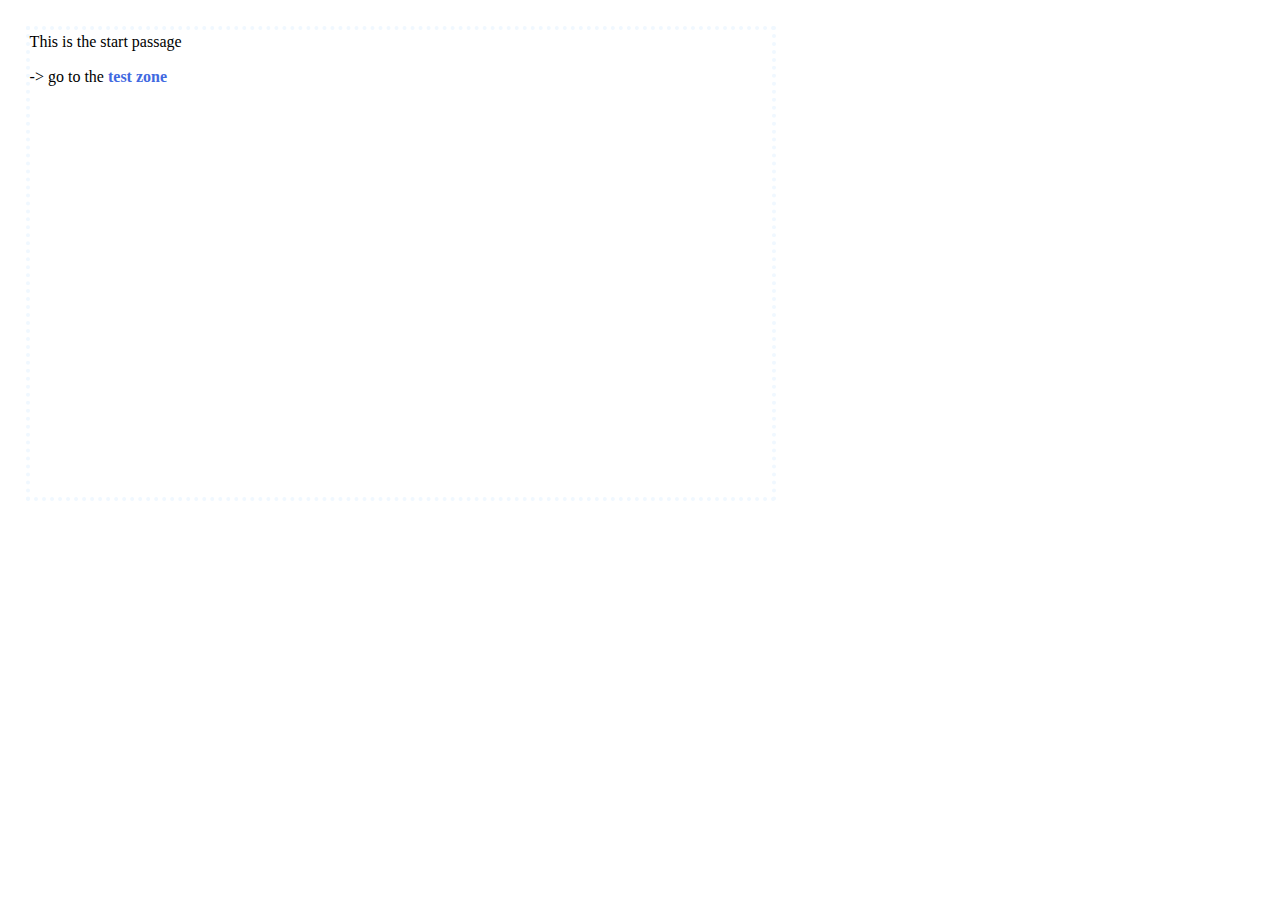
<file: spool/index.html>
<!DOCTYPE html>
<html>
<head>
<meta charset="utf-8">
<meta content="width=device-width, initial-scale=1" name="viewport">
<title>meri &amp; fifth</title>
<style title="Twine CSS">@keyframes appear{0%{opacity:0}to{opacity:1}}@keyframes fade-in-out{0%,to{opacity:0}50%{opacity:1}}@keyframes rumble{25%{top:-0.1em}75%{top:0.1em}0%,to{top:0px}}@keyframes shudder{25%{left:0.1em}75%{left:-0.1em}0%,to{left:0px}}@keyframes buoy{25%{top:0.25em}75%{top:-0.25em}0%,to{top:0px}}@keyframes sway{25%{left:0.25em}75%{left:-0.25em}0%,to{left:0px}}@keyframes pulse{0%{transform:scale(0, 0)}20%{transform:scale(1.2, 1.2)}40%{transform:scale(0.9, 0.9)}60%{transform:scale(1.05, 1.05)}80%{transform:scale(0.925, 0.925)}to{transform:scale(1, 1)}}@keyframes zoom-in{0%{transform:scale(0, 0)}to{transform:scale(1, 1)}}@keyframes shudder-in{0%, to{transform:translateX(0em)}5%, 25%, 45%{transform:translateX(-1em)}15%, 35%, 55%{transform:translateX(1em)}65%{transform:translateX(-0.6em)}75%{transform:translateX(0.6em)}85%{transform:translateX(-0.2em)}95%{transform:translateX(0.2em)}}@keyframes rumble-in{0%, to{transform:translateY(0em)}5%, 25%, 45%{transform:translateY(-1em)}15%, 35%, 55%{transform:translateY(1em)}65%{transform:translateY(-0.6em)}75%{transform:translateY(0.6em)}85%{transform:translateY(-0.2em)}95%{transform:translateY(0.2em)}}@keyframes fidget{0%, 8.1%, 82.1%, 31.1%, 38.1%, 44.1%, 40.1%, 47.1%, 74.1%, 16.1%, 27.1%, 72.1%, 24.1%, 95.1%, 6.1%, 36.1%, 20.1%, 4.1%, 91.1%, 14.1%, 87.1%, to{left:0px;top:0px}8%, 82%, 31%, 38%, 44%{left:-1px}40%, 47%, 74%, 16%, 27%{left:1px}72%, 24%, 95%, 6%, 36%{top:-1px}20%, 4%, 91%, 14%, 87%{top:1px}}@keyframes slide-right{0%{transform:translateX(-100vw)}}@keyframes slide-left{0%{transform:translateX(100vw)}}@keyframes slide-up{0%{transform:translateY(100vh)}}@keyframes slide-down{0%{transform:translateY(-100vh)}}@keyframes fade-right{0%{opacity:0;transform:translateX(-1em)}to{opacity:1}}@keyframes fade-left{0%{opacity:0;transform:translateX(1em)}to{opacity:1}}@keyframes fade-up{0%{opacity:0;transform:translateY(1em)}to{opacity:1}}@keyframes fade-down{0%{opacity:0;transform:translateY(-1em)}to{opacity:1}}@keyframes flicker{0%,29%,31%,63%,65%,77%,79%,86%,88%,91%,93%{opacity:0}30%{opacity:0.2}64%{opacity:0.4}78%{opacity:0.6}87%{opacity:0.8}92%, to{opacity:1}}@keyframes blur{0%{filter:blur(2rem);opacity:0}25%{opacity:1}to{filter:blur(0rem);opacity:1}}.dom-debug-mode tw-story,.dom-debug-mode tw-passage,.dom-debug-mode tw-sidebar,.dom-debug-mode tw-include,.dom-debug-mode tw-hook,.dom-debug-mode tw-expression,.dom-debug-mode tw-link,.dom-debug-mode tw-dialog,.dom-debug-mode tw-columns,.dom-debug-mode tw-column,.dom-debug-mode tw-align{outline:1px solid #f5a3da;min-height:32px;display:block !important}.dom-debug-mode tw-story::before,.dom-debug-mode tw-passage::before,.dom-debug-mode tw-sidebar::before,.dom-debug-mode tw-include::before,.dom-debug-mode tw-hook::before,.dom-debug-mode tw-expression::before,.dom-debug-mode tw-link::before,.dom-debug-mode tw-dialog::before,.dom-debug-mode tw-columns::before,.dom-debug-mode tw-column::before,.dom-debug-mode tw-align::before{position:absolute;top:0;left:0;height:16px;background-color:#f5a3da;color:black;font-size:16px;font-weight:normal;font-style:normal;font-family:monospace;display:inline-block;line-height:100%;white-space:pre;z-index:999997}.dom-debug-mode tw-story:hover,.dom-debug-mode tw-passage:hover,.dom-debug-mode tw-sidebar:hover,.dom-debug-mode tw-include:hover,.dom-debug-mode tw-hook:hover,.dom-debug-mode tw-expression:hover,.dom-debug-mode tw-link:hover,.dom-debug-mode tw-dialog:hover,.dom-debug-mode tw-columns:hover,.dom-debug-mode tw-column:hover,.dom-debug-mode tw-align:hover{outline:1px solid #fc9}.dom-debug-mode tw-story:hover::before,.dom-debug-mode tw-passage:hover::before,.dom-debug-mode tw-sidebar:hover::before,.dom-debug-mode tw-include:hover::before,.dom-debug-mode tw-hook:hover::before,.dom-debug-mode tw-expression:hover::before,.dom-debug-mode tw-link:hover::before,.dom-debug-mode tw-dialog:hover::before,.dom-debug-mode tw-columns:hover::before,.dom-debug-mode tw-column:hover::before,.dom-debug-mode tw-align:hover::before{background-color:#fc9;transition:background-color 1s}.dom-debug-mode tw-passage,.dom-debug-mode tw-include,.dom-debug-mode tw-hook,.dom-debug-mode tw-expression,.dom-debug-mode tw-link,.dom-debug-mode tw-dialog,.dom-debug-mode tw-columns,.dom-debug-mode tw-column,.dom-debug-mode tw-align{padding:1em;margin:0}.dom-debug-mode tw-story::before{content:'<tw-story tags="' attr(tags) '">'}.dom-debug-mode tw-passage::before{top:-16px;content:'<tw-passage tags="' attr(tags) '">'}.dom-debug-mode tw-sidebar::before{top:-16px;content:"<tw-sidebar>"}.dom-debug-mode tw-hook::before{content:'<tw-hook name="' attr(name) '">'}.dom-debug-mode tw-expression::before{content:'<tw-expression name="' attr(name) '">'}.dom-debug-mode tw-link::before{content:'<tw-link name="' attr(name) '">'}.dom-debug-mode tw-dialog::before{content:"<tw-dialog>"}.dom-debug-mode tw-columns::before{content:"<tw-columns>"}.dom-debug-mode tw-column::before{content:"<tw-column>"}.dom-debug-mode tw-align::before{content:"<tw-align>"}.dom-debug-mode tw-include::before{content:'<tw-include type="' attr(type) '" title="' attr(title) '">'}.debug-mode tw-expression{display:inline-block !important}.debug-mode tw-expression[type=variable]::after{font-size:0.8rem;padding-left:0.2rem;padding-right:0.2rem;vertical-align:top;content:"$" attr(name)}.debug-mode tw-expression[type=tempVariable]::after{font-size:0.8rem;padding-left:0.2rem;padding-right:0.2rem;vertical-align:top;content:"_" attr(name)}.debug-mode tw-expression[return=boolean]{background-color:rgba(179,179,179,0.2)}.debug-mode tw-expression[return=array]{background-color:rgba(255,102,102,0.2)}.debug-mode tw-expression[return=dataset]{background-color:rgba(255,128,0,0.2)}.debug-mode tw-expression[return=number]{background-color:rgba(255,179,102,0.2)}.debug-mode tw-expression[return=datamap]{background-color:rgba(255,255,102,0.2)}.debug-mode tw-expression[return=changer]{background-color:rgba(179,255,102,0.2)}.debug-mode tw-expression[return=lambda]{background-color:rgba(102,255,102,0.2)}.debug-mode tw-expression[return=hookname]{background-color:rgba(102,255,204,0.2)}.debug-mode tw-expression[return=string]{background-color:rgba(102,255,255,0.2)}.debug-mode tw-expression[return=datatype]{background-color:rgba(102,153,255,0.2)}.debug-mode tw-expression[return=gradient],.debug-mode tw-expression[return=colour]{background-color:rgba(204,102,255,0.2)}.debug-mode tw-expression[return=instant],.debug-mode tw-expression[return=macro]{background-color:rgba(240,117,199,0.2)}.debug-mode tw-expression[return=command]{background-color:rgba(153,153,255,0.2)}.debug-mode tw-expression.false{background-color:rgba(255,0,0,0.2) !important}.debug-mode tw-expression[type=macro]::before{content:"(" attr(name) ":)";padding:0 0.5rem;font-size:1rem;vertical-align:middle;line-height:normal;background-color:inherit;border:1px solid rgba(255,255,255,0.5)}.debug-mode tw-hook{background-color:rgba(0,85,255,0.1) !important}.debug-mode tw-hook::before{font-size:0.8rem;padding-left:0.2rem;padding-right:0.2rem;vertical-align:top;content:"["}.debug-mode tw-hook::after{font-size:0.8rem;padding-left:0.2rem;padding-right:0.2rem;vertical-align:top;content:"]"}.debug-mode tw-hook[name]::after{font-size:0.8rem;padding-left:0.2rem;padding-right:0.2rem;vertical-align:top;content:"]<" attr(name) "|"}.debug-mode tw-pseudo-hook{background-color:rgba(255,170,0,0.1) !important}.debug-mode tw-collapsed::before{font-size:0.8rem;padding-left:0.2rem;padding-right:0.2rem;vertical-align:top;content:"{"}.debug-mode tw-collapsed::after{font-size:0.8rem;padding-left:0.2rem;padding-right:0.2rem;vertical-align:top;content:"}"}.debug-mode tw-verbatim::before,.debug-mode tw-verbatim::after{font-size:0.8rem;padding-left:0.2rem;padding-right:0.2rem;vertical-align:top;content:"`"}.debug-mode tw-align[style*="text-align: center"]{background:linear-gradient(to right, rgba(255,204,189,0) 0%, rgba(255,204,189,0.25) 50%, rgba(255,204,189,0) 100%)}.debug-mode tw-align[style*="text-align: left"]{background:linear-gradient(to right, rgba(255,204,189,0.25) 0%, rgba(255,204,189,0) 100%)}.debug-mode tw-align[style*="text-align: right"]{background:linear-gradient(to right, rgba(255,204,189,0) 0%, rgba(255,204,189,0.25) 100%)}.debug-mode tw-column{background-color:rgba(189,228,255,0.2)}.debug-mode tw-enchantment{animation:enchantment 0.5s infinite;border:1px solid}.debug-mode tw-link::after,.debug-mode tw-broken-link::after{font-size:0.8rem;padding-left:0.2rem;padding-right:0.2rem;vertical-align:top;content:attr(passage-name)}.debug-mode tw-include{background-color:rgba(204,128,51,0.1)}.debug-mode tw-include::before{font-size:0.8rem;padding-left:0.2rem;padding-right:0.2rem;vertical-align:top;content:attr(type) ' "' attr(title) '"'}@keyframes enchantment{0%,to{border-color:#ffb366}50%{border-color:#6fc}}tw-debugger{position:fixed;box-sizing:border-box;bottom:0;right:0;z-index:999999;min-width:10em;min-height:1em;padding:0em 0.5em 0.5em 1em;font-size:1.25em;font-family:sans-serif;color:#000;border-left:solid #000 2px;border-top:solid #000 2px;border-top-left-radius:.5em;background:#fff;opacity:1}tw-debugger select{margin-right:1em;width:12em}tw-debugger button{border-radius:3px;border:solid #999 1px;margin:auto 4px;background-color:#fff;font-size:inherit;color:#000}tw-debugger button.enabled{background-color:#eee;box-shadow:inset #ddd 3px 5px 0.5em}tw-debugger .panel{display:-ms-flexbox;display:flex;-ms-flex-direction:column;flex-direction:column;position:absolute;bottom:100%;left:-2px;right:0;padding:1em;max-height:40vh;overflow-y:scroll;overflow-x:hidden;z-index:999998;background:#fff;border:inherit;border-bottom:solid #999 2px;border-top-left-radius:.5em;border-bottom-left-radius:.5em;font-size:0.8em}tw-debugger .panel:empty,tw-debugger .panel[hidden]{display:none}tw-debugger .panel-source,tw-debugger .panel-row-source{font-family:monospace;overflow-x:scroll;white-space:pre;-ms-flex-preferred-size:100%;flex-basis:100%}tw-debugger .panel-row-source{margin:5px 0}tw-debugger .panel-rows{width:100%;overflow-x:scroll}tw-debugger .panel-rows>*{display:table-row}tw-debugger .panel-rows>div:nth-of-type(2n){background:#EEE}tw-debugger .panel-row-buttons{text-align:right}tw-debugger .panel-variables .panel-rows:empty::before{content:"~ No variables ~";font-style:italic;color:#888;text-align:center}tw-debugger .panel-enchantments .panel-rows:empty::before{content:"~ No enchantments ~";font-style:italic;color:#888;text-align:center}tw-debugger .panel-errors .panel-rows:empty::before{content:"~ No errors... for now. ~";font-style:italic;color:#888;text-align:center}tw-debugger .panel-rows:empty+.panel-variables-bottom{display:none}tw-debugger .panel-storylets:not(.panel-exclusive) .storylet-exclusive,tw-debugger .panel-storylets:not(.panel-urgent) .storylet-urgent{display:none}tw-debugger .panel-variables-bottom{padding-top:5px}tw-debugger .enchantment-row{min-height:1.5em}tw-debugger .variable-path{opacity:0.4}tw-debugger .temporary-variable-scope,tw-debugger .enchantment-local{font-family:sans-serif;font-weight:normal;opacity:0.8;font-size:0.75em}tw-debugger .temporary-variable-scope:not(:empty)::before,tw-debugger .enchantment-local:not(:empty)::before{content:" in "}tw-debugger .variable-name,tw-debugger .enchantment-name{font-family:monospace;font-weight:bold}tw-debugger .variable-type{color:#444;font-weight:normal;text-overflow:ellipsis;overflow:hidden;max-width:10em}tw-debugger .error-row{display:table-row;background-color:rgba(230,101,204,0.3)}tw-debugger .error-row:nth-of-type(2n){background-color:rgba(237,145,219,0.3)}tw-debugger .error-row>*{display:table-cell;padding:0.25em 0.5em}tw-debugger .error-row .error-message{cursor:help}tw-debugger .error-row .error-passage{color:#444}tw-debugger .storylet-row{background-color:rgba(201,233,222,0.3)}tw-debugger .storylet-row:nth-child(2n){background-color:rgba(128,203,178,0.3)}tw-debugger .storylet-row.storylet-closed{font-style:italic;opacity:0.4;background-color:rgba(217,217,217,0.3)}tw-debugger .storylet-row.storylet-closed:nth-child(2n){background-color:rgba(166,166,166,0.3)}.storylet-error tw-debugger .storylet-row{background-color:rgba(230,101,204,0.3)}.storylet-error tw-debugger .storylet-row:nth-child(2n){background-color:rgba(237,145,219,0.3)}tw-debugger .storylet-row .storylet-name,tw-debugger .storylet-row .storylet-value{display:inline-block;width:50%}tw-debugger .tabs{padding-bottom:0.5em}tw-debugger .tab{border-radius:0px 0px 0.5em 0.5em;border-top:none}tw-debugger .resizer{position:absolute;height:3em;border-left:2px solid #ccc;border-right:2px solid #ccc;top:10px;left:4px;width:8px;cursor:ew-resize}tw-dialog{z-index:999997;border:#fff solid 2px;padding:2em;color:#fff;background-color:#000;display:block}@media (min-width: 576px){tw-dialog{max-width:50vw}}tw-dialog input[type=text]{font-size:inherit;width:100%}tw-dialog-links{text-align:right;display:-ms-flexbox;display:flex;-ms-flex-pack:end;justify-content:flex-end}tw-backdrop{z-index:999996;position:fixed;top:0;left:0;right:0;bottom:0;background-color:rgba(0,0,0,0.8);display:-ms-flexbox;display:flex;-ms-flex-align:center;align-items:center;-ms-flex-pack:center;justify-content:center}tw-backdrop ~ tw-backdrop{display:none}tw-link,.link,tw-icon,.enchantment-clickblock{cursor:pointer}tw-link,.enchantment-link{color:#4169E1;font-weight:bold;text-decoration:none;transition:color 0.2s ease-in-out}tw-passage [style^="color"] tw-link:not(:hover),tw-passage [style*=" color"] tw-link:not(:hover),tw-passage [style^="color"][hover="true"] tw-link:hover,tw-passage [style*=" color"][hover="true"] tw-link:hover,tw-passage [style^="color"] .enchantment-link:not(:hover),tw-passage [style*=" color"] .enchantment-link:not(:hover),tw-passage [style^="color"][hover="true"] .enchantment-link:hover,tw-passage [style*=" color"][hover="true"] .enchantment-link:hover{color:inherit}tw-link:hover,.enchantment-link:hover{color:#00bfff}tw-link:active,.enchantment-link:active{color:#DD4B39}.visited{color:#6941e1}tw-passage [style^="color"] .visited:not(:hover),tw-passage [style*=" color"] .visited:not(:hover),tw-passage [style^="color"][hover="true"] .visited:hover,tw-passage [style*=" color"][hover="true"] .visited:hover{color:inherit}.visited:hover{color:#E3E}tw-broken-link{color:#993333;border-bottom:2px solid #993333;cursor:not-allowed}tw-passage [style^="color"] tw-broken-link:not(:hover),tw-passage [style*=" color"] tw-broken-link:not(:hover),tw-passage [style^="color"][hover="true"] tw-broken-link:hover,tw-passage [style*=" color"][hover="true"] tw-broken-link:hover{color:inherit}.enchantment-mouseover{border-bottom:2px dashed #999}.enchantment-mouseout{border:rgba(64,149,191,0.6) 1px solid}.enchantment-mouseout:hover{background-color:rgba(175,197,207,0.75);border:transparent 1px solid;border-radius:0.2em}.enchantment-clickblock{width:100%;height:100%;display:block}.enchantment-clickblock>:not(tw-enchantment)::after{content:"";width:100%;height:100%;top:0;left:0;display:block;box-sizing:border-box;position:absolute;pointer-events:none;color:rgba(65,105,225,0.5);transition:color 0.2s ease-in-out}.enchantment-clickblock>:not(tw-enchantment):hover::after{color:rgba(0,191,255,0.5)}.enchantment-clickblock>:not(tw-enchantment):active::after{color:rgba(222,78,59,0.5)}.enchantment-clickblock>:not(tw-enchantment)::after{box-shadow:inset 0 0 0 0.5vmax}.enchantment-clickblock>tw-passage::after,.enchantment-clickblock>tw-sidebar::after{box-shadow:0 0 0 0.5vmax}.enchantment-mouseoverblock>:not(tw-enchantment)::after{content:"";width:100%;height:100%;top:0;left:0;display:block;box-sizing:border-box;position:absolute;pointer-events:none;border:2px dashed #999}.enchantment-mouseoutblock>:not(tw-enchantment)::after{content:"";width:100%;height:100%;top:0;left:0;display:block;box-sizing:border-box;position:absolute;pointer-events:none;border:rgba(64,149,191,0.6) 2px solid}.enchantment-mouseoutblock:hover>:not(tw-enchantment)::after{content:"";width:100%;height:100%;top:0;left:0;display:block;box-sizing:border-box;position:absolute;pointer-events:none;background-color:rgba(175,197,207,0.75);border:transparent 2px solid;border-radius:0.2em}tw-link.enchantment-button,.enchantment-link.enchantment-button,.enchantment-button:not(.enchantment-link) tw-link,.enchantment-button:not(.enchantment-link) .enchantment-link{border-radius:16px;border-style:solid;border-width:2px;text-align:center;padding:0px 8px;display:block}tw-dialog-links{padding-top:1.5em}tw-dialog-links tw-link{border-radius:16px;border-style:solid;border-width:2px;text-align:center;padding:0px 8px;display:block;display:inline-block}html{margin:0;height:100%;overflow-x:hidden}*,:before,:after{position:relative;box-sizing:inherit}body{margin:0;height:100%}tw-storydata{display:none}tw-story{display:-ms-flexbox;display:flex;-ms-flex-direction:column;flex-direction:column;font:100% Georgia, serif;box-sizing:border-box;width:100%;min-height:100%;font-size:1.5em;line-height:1.5em;padding:5% 5%;overflow:hidden;background-color:#000;color:#fff}tw-story [style*=content-box] *{box-sizing:border-box}@media (min-width: 576px){tw-story{padding:5% 20%}}tw-story tw-consecutive-br{display:block;height:1.6ex;visibility:hidden}tw-story select{background-color:transparent;font:inherit;border-style:solid;padding:2px}tw-story select:not([disabled]){color:inherit}tw-story textarea{resize:none;background-color:transparent;font:inherit;color:inherit;border-style:none;padding:2px}tw-story input[type=checkbox]{transform:scale(1.5);margin:0 0.5em}tw-story tw-noscript{animation:appear 0.8s}tw-passage{display:block}tw-sidebar{text-align:center;display:-ms-flexbox;display:flex;-ms-flex-pack:justify;justify-content:space-between}@media (min-width: 576px){tw-sidebar{left:-5em;width:3em;position:absolute;-ms-flex-direction:column;flex-direction:column}tw-enchantment[style*="width"]>tw-sidebar{width:inherit}}tw-icon{display:inline-block;margin:0.5em 0;font-size:66px;font-family:"Verdana",sans-serif}tw-icon[alt]{opacity:0.2}tw-icon[alt]:hover{opacity:0.4}tw-icon[data-label]::after{font-weight:bold;content:attr(data-label);font-size:20px;bottom:-20px;left:-50%;white-space:nowrap}tw-meter{display:block}tw-hook:empty,tw-expression:empty{display:none}tw-error{display:inline-block;border-radius:0.2em;padding:0.2em;font-size:1rem;cursor:help;white-space:pre-wrap}tw-error.error{background-color:rgba(223,58,190,0.6);color:#fff}tw-error.warning{background-color:rgba(223,140,58,0.6);color:#fff;display:none}.debug-mode tw-error.warning{display:inline}tw-error-explanation{display:block;font-size:0.8rem;line-height:1rem}tw-open-button,tw-folddown{cursor:pointer;line-height:0em;border-radius:1px;border:1px solid black;font-size:0.8rem;margin:0 0.4rem;padding:2px;white-space:pre}tw-folddown::after{content:"\25b6"}tw-folddown.open::after{content:"\25bc"}tw-open-button::after{content:"Open"}tw-notifier{border-radius:0.2em;padding:0.2em;font-size:1rem;background-color:rgba(223,182,58,0.4);display:none}.debug-mode tw-notifier{display:inline}tw-notifier::before{content:attr(message)}tw-colour{border:1px solid black;display:inline-block;width:1em;height:1em}tw-enchantment:empty{display:none}h1{font-size:3em}h2{font-size:2.25em}h3{font-size:1.75em}h1,h2,h3,h4,h5,h6{line-height:1em;margin:0.3em 0 0.6em 0}pre{font-size:1rem;line-height:initial}small{font-size:70%}big{font-size:120%}mark{color:rgba(0,0,0,0.6);background-color:#ff9}ins{color:rgba(0,0,0,0.6);background-color:rgba(255,242,204,0.5);border-radius:0.5em;box-shadow:0em 0em 0.2em #ffe699;text-decoration:none}center{text-align:center;margin:0 auto;width:60%}blink{text-decoration:none;animation:fade-in-out 1s steps(1, end) infinite alternate}tw-align{display:block}tw-columns{display:-ms-flexbox;display:flex;-ms-flex-direction:row;flex-direction:row;-ms-flex-pack:justify;justify-content:space-between}.transition-in{animation:appear 0ms step-start}.transition-out{animation:appear 0ms step-end}[data-t8n^=dissolve].transition-in,[data-t8n=fade].transition-in{animation:appear .8s}[data-t8n^=dissolve].transition-out,[data-t8n=fade].transition-out{animation:appear .8s reverse}[data-t8n^=shudder].transition-in{display:inline-block !important;animation:shudder-in .8s}[data-t8n^=shudder].transition-out{display:inline-block !important;animation:shudder-in .8s reverse}[data-t8n^=rumble].transition-in{display:inline-block !important;animation:rumble-in .8s}[data-t8n^=rumble].transition-out{display:inline-block !important;animation:rumble-in .8s reverse}[data-t8n^=pulse].transition-in{animation:pulse .8s;display:inline-block !important}[data-t8n^=pulse].transition-out{animation:pulse .8s reverse;display:inline-block !important}[data-t8n^=zoom].transition-in{animation:zoom-in .8s;display:inline-block !important}[data-t8n^=zoom].transition-out{animation:zoom-in .8s reverse;display:inline-block !important}[data-t8n^=blur].transition-in{animation:blur .8s;display:inline-block !important}[data-t8n^=blur].transition-out{animation:blur .8s reverse;display:inline-block !important}[data-t8n^=slideleft].transition-in{animation:slide-left .8s;display:inline-block !important}[data-t8n^=slideleft].transition-out{animation:slide-right .8s reverse;display:inline-block !important}[data-t8n^=slideright].transition-in{animation:slide-right .8s;display:inline-block !important}[data-t8n^=slideright].transition-out{animation:slide-left .8s reverse;display:inline-block !important}[data-t8n^=slideup].transition-in{animation:slide-up .8s;display:inline-block !important}[data-t8n^=slideup].transition-out{animation:slide-down .8s reverse;display:inline-block !important}[data-t8n^=slidedown].transition-in{animation:slide-down .8s;display:inline-block !important}[data-t8n^=slidedown].transition-out{animation:slide-up .8s reverse;display:inline-block !important}[data-t8n^=fadeleft].transition-in{animation:fade-left .8s;display:inline-block !important}[data-t8n^=fadeleft].transition-out{animation:fade-right .8s reverse;display:inline-block !important}[data-t8n^=faderight].transition-in{animation:fade-right .8s;display:inline-block !important}[data-t8n^=faderight].transition-out{animation:fade-left .8s reverse;display:inline-block !important}[data-t8n^=fadeup].transition-in{animation:fade-up .8s;display:inline-block !important}[data-t8n^=fadeup].transition-out{animation:fade-down .8s reverse;display:inline-block !important}[data-t8n^=fadedown].transition-in{animation:fade-down .8s;display:inline-block !important}[data-t8n^=fadedown].transition-out{animation:fade-up .8s reverse;display:inline-block !important}[data-t8n^=flicker].transition-in{animation:flicker .8s}[data-t8n^=flicker].transition-out{animation:flicker .8s reverse}
</style>
</head>
<body>
<tw-story><noscript><tw-noscript>JavaScript needs to be enabled to play meri &amp; fifth.</tw-noscript></noscript></tw-story>
<!-- UUID://520538D4-4981-462D-A9BF-6870ABDAF177// --><tw-storydata name="meri &amp; fifth" startnode="2" creator="Tweego" creator-version="2.1.1+81d1d71" ifid="520538D4-4981-462D-A9BF-6870ABDAF177" zoom="1" format="Harlowe" format-version="3.2.2" options="" hidden><style role="stylesheet" id="twine-user-stylesheet" type="text/twine-css">body, tw-story{
	background-color: white;
	color: black;
	font-size:1em;
}

tw-passage{
	width:750px;
	height:475px;
	font-family: Georgia, 'Times New Roman', Times, serif;
	border:4.20px dotted aliceblue;
	margin:-5%;
	margin-left:-30%;
}

tw-sidebar{
	display:none;
}


/* CHAR STYLES */
/* CHAR STYLES */
.left{
	text-align:left;
	padding-inline:15px;
	border: 10px solid transparent;
	border-image:url(img/border.png) 110 / 18px / 10px round;
	margin-top:5%;
	margin-right:5%;
	margin-left:-5%;
}

.right{
	text-align:right;
	padding-inline:15px;
	border: 10px solid transparent;
	border-image:url(img/border.png) 110 / 18px / 10px round;
	margin-top:5%;
	margin-right:-15%;
	margin-left:10%;
	padding-right:15%;
}

.guyf {
	color:#5D220E;
	background-color: #fff8f1;

}

.frog{
	color: #616B31;
	background-color: #fbffea;
}


/* PROTOTYPE! */
/* PROTOTYPE! */

.proto-holder{
	width:100%;
	height:100%;
	margin-top:15%;
}

.the-stuff{
	display: flex;
	height:100%;
	margin-top: -15%;

}

.bg-zone{
	background-color: #b2cca2;
	width:100%;
	height:100%;
	top:0;
	position: absolute;
}

.sprite-zone{
	width:60%;
	height:100%;
	z-index: 2;
	overflow: hidden;
}

.sprite-holder{
	position: absolute;
	bottom:69px;
}

.l-column{
	left:0px;
}

.r-column{
	left:200px;
}

.prose-zone{
	width:40%;
	height:100%;
	/* outline:4px blue double; */
	z-index: 2;
	overflow: hidden;
}

.prose-scroll {
	background: rgba(126, 146, 145, 0.3);
	width: 80%;
	height: 90%;
	margin: auto;
	margin-top: 7%;
	overflow: auto;
	display: flex;
	flex-direction: column-reverse;
	overflow-y: scroll;
	overflow-x: hidden;
	outline: 6px inset #f1f1f1;
}

.prose-itself{
	width:95%;
}

.nav{
	width:100%;
	z-index: 3;
}


/* HELPFUL! */
/* HELPFUL! */
</style><script role="script" id="twine-user-script" type="text/twine-javascript"></script><tw-passagedata pid="1" name="start" tags="" position="100,100" size="100,100"></tw-passagedata><tw-passagedata pid="2" name="Start" tags="" position="225,100" size="100,100">This is the start passage

    -&gt; go to the [[test zone|prototype-holder]]





&lt;!-- PROTOTYPE! --&gt;
&lt;!-- PROTOTYPE! --&gt;</tw-passagedata><tw-passagedata pid="3" name="prototype-holder" tags="" position="350,100" size="100,100">{
    &lt;div class=&quot;proto-holder&quot;&gt;
        &lt;div class=&quot;bg-zone&quot;&gt;(display:&quot;bgImg&quot;)&lt;/div&gt;

        &lt;div class=&quot;the-stuff&quot;&gt;
            &lt;div class=&quot;sprite-zone&quot;&gt;
                &lt;div class=&quot;sprite-holder l-column&quot;&gt;
                    (display: &quot;spriteHolder1&quot;)
                &lt;/div&gt;
                &lt;div class=&quot;sprite-holder r-column&quot;&gt;
                    (display: &quot;spriteHolder2&quot;)
                &lt;/div&gt;
            
            &lt;/div&gt;

            &lt;div class=&quot;prose-zone&quot;&gt;
                &lt;div class=&quot;prose-scroll&quot;&gt;
                    &lt;div class=&quot;prose-itself&quot;&gt;
                        |prose&gt;[(display:&quot;convo1&quot;)]
                    &lt;/div&gt;
                &lt;/div&gt;
            &lt;/div&gt;
        &lt;/div&gt;

    &lt;/div&gt;
}</tw-passagedata><tw-passagedata pid="4" name="convo1" tags="" position="475,100" size="100,100">{
&lt;!-- INIT --&gt;
    (replace: ?sprite1)[
        &lt;img src=&quot;img/1.png&quot; style=&quot;height:150px;&quot;&gt;
    ]

    (set: $slideRight to 
        (transition:&quot;slide-right&quot;) +
        (transition-time:.420s)
    )

    (set: $slideLeft to 
        (transition:&quot;slide-left&quot;) +
        (transition-time:.420s)
    )
&lt;!-- INIT --&gt;

    $slideRight[
        &lt;div class=&quot;left guyf&quot;&gt;
            &lt;b&gt;GUYF:&lt;/b&gt; lorem ipsum do it me?
        &lt;/div&gt; ]
    &lt;br&gt;

    (click: ?page)[==
    $slideLeft[
    &lt;div class=&quot;right frog&quot;&gt;
        &lt;b&gt;FROG:&lt;/b&gt; me say a bunch of words? oh no, um, 
    &lt;/div&gt;]
        &lt;br&gt;

    (click: ?page)[==
    $slideRight[
    &lt;div class=&quot;left guyf&quot;&gt;
        &lt;b&gt;GUYF:&lt;/b&gt; you can talk about how thec ats are criminals, but not thought, becaucse they are only mail characters.
    &lt;/div&gt; ]
        &lt;br&gt;

    (click: ?page)[==
    $slideLeft[
    &lt;div class=&quot;right frog&quot;&gt;
        &lt;b&gt;FROG:&lt;/b&gt; &amp; goblins? 
    &lt;/div&gt; ]
        &lt;br&gt;

    (click: ?page)[==
    (replace: ?sprite1)[
        &lt;img src=&quot;img/1-2.png&quot; style=&quot;height:150px;&quot;&gt;
    ]
    $slideRight[
    &lt;div class=&quot;left guyf&quot;&gt;
        &lt;b&gt;GUYF:&lt;/b&gt; goblins. 
    &lt;/div&gt; ]
        &lt;br&gt;

    (click: ?page)[==
    $slideLeft[
    &lt;div class=&quot;right frog&quot;&gt;
        &lt;b&gt;FROG:&lt;/b&gt; um goblins. &amp; also fifth is there there &amp; they want to buy groceries 
    &lt;/div&gt; ]
        &lt;br&gt;

    (click: ?page)[==
    $slideRight[
    &lt;div class=&quot;left guyf&quot;&gt;
        &lt;b&gt;GUYF:&lt;/b&gt; &amp; alos furniture from Ikea.
    &lt;/div&gt;]
        &lt;br&gt;&lt;br&gt;&lt;br&gt;

&lt;div class=&quot;nav&quot;&gt;
    (link-reveal:&quot;&gt; goblins.&quot;)[
        (replace:?prose)[
            (display:&quot;convo2-1&quot;)
        ]
    ]

    &lt;br&gt;

    (link-reveal:&quot;&gt; no, ikea&quot;)[
        (replace:?prose)[
            (display:&quot;convo2-2&quot;)
        ]
    ]
&lt;/div&gt;
}</tw-passagedata><tw-passagedata pid="5" name="convo2-1" tags="" position="600,100" size="100,100">{
    scrungo

    (click: ?page)[==&lt;div class=&quot;nav&quot;&gt;
        (link-reveal:&quot;&gt; oh shit.&quot;)[
            (replace:?prose)[
                (display:&quot;convo1&quot;)
            ]
        ]
    &lt;/div&gt;
}</tw-passagedata><tw-passagedata pid="6" name="convo2-2" tags="" position="725,100" size="100,100">{
    yeah exactly

    (click: ?page)[==&lt;div class=&quot;nav&quot;&gt;
        (link-reveal:&quot;&gt; hell yes.&quot;)[
            (replace:?prose)[
                (display:&quot;convo1&quot;)
            ]
        ]
    &lt;/div&gt;
}
&lt;!-- HELPFUL! --&gt;
&lt;!-- HELPFUL! --&gt;</tw-passagedata><tw-passagedata pid="7" name="spriteHolder1" tags="" position="850,100" size="100,100">|sprite1&gt;[&lt;img src=&quot;img/1.png&quot; style=&quot;height:150px;&quot;&gt;]</tw-passagedata><tw-passagedata pid="8" name="spriteHolder2" tags="" position="975,100" size="100,100">|sprite2&gt;[&lt;img src=&quot;img/2.png&quot; style=&quot;transform:scaleX(-1);height:150px;&quot;&gt;]</tw-passagedata><tw-passagedata pid="9" name="bgImg" tags="" position="1100,100" size="100,100">|bgImg&gt;[]</tw-passagedata></tw-storydata>
<script title="Twine engine code" data-main="harlowe">"use strict";var _slicedToArray=function(){return function(e,t){if(Array.isArray(e))return e;if(Symbol.iterator in Object(e))return function(e,t){var n=[],r=!0,a=!1,i=void 0;try{for(var o,s=e[Symbol.iterator]();!(r=(o=s.next()).done)&&(n.push(o.value),!t||n.length!==t);r=!0);}catch(e){a=!0,i=e}finally{try{!r&&s.return&&s.return()}finally{if(a)throw i}}return n}(e,t);throw new TypeError("Invalid attempt to destructure non-iterable instance")}}(),_typeof="function"==typeof Symbol&&"symbol"==typeof Symbol.iterator?function(e){return typeof e}:function(e){return e&&"function"==typeof Symbol&&e.constructor===Symbol&&e!==Symbol.prototype?"symbol":typeof e};function _defineProperty(e,t,n){return t in e?Object.defineProperty(e,t,{value:n,enumerable:!0,configurable:!0,writable:!0}):e[t]=n,e}function _toConsumableArray(e){if(Array.isArray(e)){for(var t=0,n=Array(e.length);t<e.length;t++)n[t]=e[t];return n}return Array.from(e)}!function(){
/**
 * @license almond 0.3.3 Copyright jQuery Foundation and other contributors.
 * Released under MIT license, http://github.com/requirejs/almond/LICENSE
 */var requirejs,require,define,root,factory;!function(e){var t,n,r,a,i={},o={},s={},c={},u=Object.prototype.hasOwnProperty,l=[].slice,p=/\.js$/;function f(e,t){return u.call(e,t)}function d(e,t){var n,r,a,i,o,c,u,l,f,d,h,y=t&&t.split("/"),m=s.map,g=m&&m["*"]||{};if(e){for(o=(e=e.split("/")).length-1,s.nodeIdCompat&&p.test(e[o])&&(e[o]=e[o].replace(p,"")),"."===e[0].charAt(0)&&y&&(e=y.slice(0,y.length-1).concat(e)),f=0;f<e.length;f++)if("."===(h=e[f]))e.splice(f,1),f-=1;else if(".."===h){if(0===f||1===f&&".."===e[2]||".."===e[f-1])continue;f>0&&(e.splice(f-1,2),f-=2)}e=e.join("/")}if((y||g)&&m){for(f=(n=e.split("/")).length;f>0;f-=1){if(r=n.slice(0,f).join("/"),y)for(d=y.length;d>0;d-=1)if((a=m[y.slice(0,d).join("/")])&&(a=a[r])){i=a,c=f;break}if(i)break;!u&&g&&g[r]&&(u=g[r],l=f)}!i&&u&&(i=u,c=l),i&&(n.splice(0,c,i),e=n.join("/"))}return e}function h(t,r){return function(){var a=l.call(arguments,0);return"string"!=typeof a[0]&&1===a.length&&a.push(null),n.apply(e,a.concat([t,r]))}}function y(e){return function(t){i[e]=t}}function m(n){if(f(o,n)){var r=o[n];delete o[n],c[n]=!0,t.apply(e,r)}if(!f(i,n)&&!f(c,n))throw new Error("No "+n);return i[n]}function g(e){var t,n=e?e.indexOf("!"):-1;return n>-1&&(t=e.substring(0,n),e=e.substring(n+1,e.length)),[t,e]}function v(e){return e?g(e):[]}r=function(e,t){var n,r,a=g(e),i=a[0],o=t[1];return e=a[1],i&&(n=m(i=d(i,o))),i?e=n&&n.normalize?n.normalize(e,(r=o,function(e){return d(e,r)})):d(e,o):(i=(a=g(e=d(e,o)))[0],e=a[1],i&&(n=m(i))),{f:i?i+"!"+e:e,n:e,pr:i,p:n}},a={require:function(e){return h(e)},exports:function(e){var t=i[e];return void 0!==t?t:i[e]={}},module:function(e){return{id:e,uri:"",exports:i[e],config:function(e){return function(){return s&&s.config&&s.config[e]||{}}}(e)}}},t=function(t,n,s,u){var l,p,d,g,b,w,T,S=[],x=void 0===s?"undefined":_typeof(s);if(w=v(u=u||t),"undefined"===x||"function"===x){for(n=!n.length&&s.length?["require","exports","module"]:n,b=0;b<n.length;b+=1)if("require"===(p=(g=r(n[b],w)).f))S[b]=a.require(t);else if("exports"===p)S[b]=a.exports(t),T=!0;else if("module"===p)l=S[b]=a.module(t);else if(f(i,p)||f(o,p)||f(c,p))S[b]=m(p);else{if(!g.p)throw new Error(t+" missing "+p);g.p.load(g.n,h(u,!0),y(p),{}),S[b]=i[p]}d=s?s.apply(i[t],S):void 0,t&&(l&&l.exports!==e&&l.exports!==i[t]?i[t]=l.exports:d===e&&T||(i[t]=d))}else t&&(i[t]=s)},requirejs=require=n=function(i,o,c,u,l){if("string"==typeof i)return a[i]?a[i](o):m(r(i,v(o)).f);if(!i.splice){if((s=i).deps&&n(s.deps,s.callback),!o)return;o.splice?(i=o,o=c,c=null):i=e}return o=o||function(){},"function"==typeof c&&(c=u,u=l),u?t(e,i,o,c):setTimeout(function(){t(e,i,o,c)},4),n},n.config=function(e){return n(e)},requirejs._defined=i,(define=function(e,t,n){if("string"!=typeof e)throw new Error("See almond README: incorrect module build, no module name");t.splice||(n=t,t=[]),f(i,e)||f(o,e)||(o[e]=[e,t,n])}).amd={jQuery:!0}}(),define("almond",function(){}),
/*!
 * https://github.com/paulmillr/es6-shim
 * @license es6-shim Copyright 2013-2016 by Paul Miller (http://paulmillr.com)
 *   and contributors,  MIT License
 * es6-shim: v0.35.4
 * see https://github.com/paulmillr/es6-shim/blob/0.35.3/LICENSE
 * Details and documentation:
 * https://github.com/paulmillr/es6-shim/
 */
root=this,factory=function(){var e,t,n=Function.call.bind(Function.apply),r=Function.call.bind(Function.call),a=Array.isArray,i=Object.keys,o=function(e){try{return e(),!1}catch(e){return!0}},s=function(e){try{return e()}catch(e){return!1}},c=(e=o,function(){return!n(e,this,arguments)}),u=!!Object.defineProperty&&!o(function(){return Object.defineProperty({},"x",{get:function(){}})}),l="foo"===function(){}.name,p=Function.call.bind(Array.prototype.forEach),f=Function.call.bind(Array.prototype.reduce),d=Function.call.bind(Array.prototype.filter),h=Function.call.bind(Array.prototype.some),y=function(e,t,n,r){!r&&t in e||(u?Object.defineProperty(e,t,{configurable:!0,enumerable:!1,writable:!0,value:n}):e[t]=n)},m=function(e,t,n){p(i(t),function(r){var a=t[r];y(e,r,a,!!n)})},g=Function.call.bind(Object.prototype.toString),v="function"==typeof/abc/?function(e){return"function"==typeof e&&"[object Function]"===g(e)}:function(e){return"function"==typeof e},b=function(e,t,n){if(!u)throw new TypeError("getters require true ES5 support");Object.defineProperty(e,t,{configurable:!0,enumerable:!1,get:n})},w=function(e,t,n){if(!u)throw new TypeError("getters require true ES5 support");var r=Object.getOwnPropertyDescriptor(e,t);Object.defineProperty(n,t,{configurable:r.configurable,enumerable:r.enumerable,get:function(){return e[t]},set:function(n){e[t]=n}})},T=function(e,t,n){if(u){var r=Object.getOwnPropertyDescriptor(e,t);r.value=n,Object.defineProperty(e,t,r)}else e[t]=n},S=function(e,t,n){u?Object.defineProperty(e,t,n):"value"in n&&(e[t]=n.value)},x=function(e,t){t&&v(t.toString)&&y(e,"toString",t.toString.bind(t),!0)},k=Object.create||function(e,t){var n=function(){};n.prototype=e;var r=new n;return void 0!==t&&i(t).forEach(function(e){S(r,e,t[e])}),r},O=function(e,t){return!!Object.setPrototypeOf&&s(function(){var n=function t(n){var r=new e(n);return Object.setPrototypeOf(r,t.prototype),r};return Object.setPrototypeOf(n,e),n.prototype=k(e.prototype,{constructor:{value:n}}),t(n)})},j=function(){if("undefined"!=typeof self)return self;if("undefined"!=typeof window)return window;if("undefined"!=typeof global)return global;throw new Error("unable to locate global object")}(),A=j.isFinite,C=Function.call.bind(String.prototype.indexOf),E=Function.apply.bind(Array.prototype.indexOf),_=Function.call.bind(Array.prototype.concat),N=Function.call.bind(String.prototype.slice),P=Function.call.bind(Array.prototype.push),I=Function.apply.bind(Array.prototype.push),M=Function.call.bind(Array.prototype.shift),D=Math.max,R=Math.min,L=Math.floor,q=Math.abs,F=Math.exp,V=Math.log,H=Math.sqrt,z=Function.call.bind(Object.prototype.hasOwnProperty),$=function(){},B=j.Map,W=B&&B.prototype.delete,U=B&&B.prototype.get,G=B&&B.prototype.has,X=B&&B.prototype.set,Y=j.Symbol||{},J=Y.species||"@@species",K=Number.isNaN||function(e){return e!=e},Z=Number.isFinite||function(e){return"number"==typeof e&&A(e)},Q=v(Math.sign)?Math.sign:function(e){var t=Number(e);return 0===t?t:K(t)?t:t<0?-1:1},ee=function(e){var t=Number(e);return t<-1||K(t)?NaN:0===t||t===1/0?t:-1===t?-1/0:1+t-1==0?t:t*(V(1+t)/(1+t-1))},te=function(e){return"[object Arguments]"===g(e)},ne=te(arguments)?te:function(e){return null!==e&&"object"===(void 0===e?"undefined":_typeof(e))&&"number"==typeof e.length&&e.length>=0&&"[object Array]"!==g(e)&&"[object Function]"===g(e.callee)},re=function(e){return null===e||"function"!=typeof e&&"object"!==(void 0===e?"undefined":_typeof(e))},ae=function(e){return"[object String]"===g(e)},ie=function(e){return"[object RegExp]"===g(e)},oe=function(e){return"function"==typeof j.Symbol&&"symbol"===(void 0===e?"undefined":_typeof(e))},se=function(e,t,n){var r=e[t];y(e,t,n,!0),x(e[t],r)},ce="function"==typeof Y&&"function"==typeof Y.for&&oe(Y()),ue=oe(Y.iterator)?Y.iterator:"_es6-shim iterator_";j.Set&&"function"==typeof(new j.Set)["@@iterator"]&&(ue="@@iterator"),j.Reflect||y(j,"Reflect",{},!0);var le,pe=j.Reflect,fe=String,de="undefined"!=typeof document&&document?document.all:null,he=null==de?function(e){return null==e}:function(e){return null==e&&e!==de},ye={Call:function(e,t){var r=arguments.length>2?arguments[2]:[];if(!ye.IsCallable(e))throw new TypeError(e+" is not a function");return n(e,t,r)},RequireObjectCoercible:function(e,t){if(he(e))throw new TypeError(t||"Cannot call method on "+e);return e},TypeIsObject:function(e){return null!=e&&!0!==e&&!1!==e&&("function"==typeof e||"object"===(void 0===e?"undefined":_typeof(e))||e===de)},ToObject:function(e,t){return Object(ye.RequireObjectCoercible(e,t))},IsCallable:v,IsConstructor:function(e){return ye.IsCallable(e)},ToInt32:function(e){return ye.ToNumber(e)>>0},ToUint32:function(e){return ye.ToNumber(e)>>>0},ToNumber:function(e){if("[object Symbol]"===g(e))throw new TypeError("Cannot convert a Symbol value to a number");return+e},ToInteger:function(e){var t=ye.ToNumber(e);return K(t)?0:0!==t&&Z(t)?(t>0?1:-1)*L(q(t)):t},ToLength:function(e){var t=ye.ToInteger(e);return t<=0?0:t>Number.MAX_SAFE_INTEGER?Number.MAX_SAFE_INTEGER:t},SameValue:function(e,t){return e===t?0!==e||1/e==1/t:K(e)&&K(t)},SameValueZero:function(e,t){return e===t||K(e)&&K(t)},IsIterable:function(e){return ye.TypeIsObject(e)&&(void 0!==e[ue]||ne(e))},GetIterator:function(e){if(ne(e))return new t(e,"value");var n=ye.GetMethod(e,ue);if(!ye.IsCallable(n))throw new TypeError("value is not an iterable");var r=ye.Call(n,e);if(!ye.TypeIsObject(r))throw new TypeError("bad iterator");return r},GetMethod:function(e,t){var n=ye.ToObject(e)[t];if(!he(n)){if(!ye.IsCallable(n))throw new TypeError("Method not callable: "+t);return n}},IteratorComplete:function(e){return!!e.done},IteratorClose:function(e,t){var n=ye.GetMethod(e,"return");if(void 0!==n){var r,a;try{r=ye.Call(n,e)}catch(e){a=e}if(!t){if(a)throw a;if(!ye.TypeIsObject(r))throw new TypeError("Iterator's return method returned a non-object.")}}},IteratorNext:function(e){var t=arguments.length>1?e.next(arguments[1]):e.next();if(!ye.TypeIsObject(t))throw new TypeError("bad iterator");return t},IteratorStep:function(e){var t=ye.IteratorNext(e);return!ye.IteratorComplete(t)&&t},Construct:function(e,t,n,r){var a=void 0===n?e:n;if(!r&&pe.construct)return pe.construct(e,t,a);var i=a.prototype;ye.TypeIsObject(i)||(i=Object.prototype);var o=k(i),s=ye.Call(e,o,t);return ye.TypeIsObject(s)?s:o},SpeciesConstructor:function(e,t){var n=e.constructor;if(void 0===n)return t;if(!ye.TypeIsObject(n))throw new TypeError("Bad constructor");var r=n[J];if(he(r))return t;if(!ye.IsConstructor(r))throw new TypeError("Bad @@species");return r},CreateHTML:function(e,t,n,r){var a=ye.ToString(e),i="<"+t;""!==n&&(i+=" "+n+'="'+ye.ToString(r).replace(/"/g,"&quot;")+'"');return i+">"+a+"</"+t+">"},IsRegExp:function(e){if(!ye.TypeIsObject(e))return!1;var t=e[Y.match];return void 0!==t?!!t:ie(e)},ToString:function(e){return fe(e)}};if(u&&ce){var me=function(e){if(oe(Y[e]))return Y[e];var t=Y.for("Symbol."+e);return Object.defineProperty(Y,e,{configurable:!1,enumerable:!1,writable:!1,value:t}),t};if(!oe(Y.search)){var ge=me("search"),ve=String.prototype.search;y(RegExp.prototype,ge,function(e){return ye.Call(ve,e,[this])});se(String.prototype,"search",function(e){var t=ye.RequireObjectCoercible(this);if(!he(e)){var n=ye.GetMethod(e,ge);if(void 0!==n)return ye.Call(n,e,[t])}return ye.Call(ve,t,[ye.ToString(e)])})}if(!oe(Y.replace)){var be=me("replace"),we=String.prototype.replace;y(RegExp.prototype,be,function(e,t){return ye.Call(we,e,[this,t])});se(String.prototype,"replace",function(e,t){var n=ye.RequireObjectCoercible(this);if(!he(e)){var r=ye.GetMethod(e,be);if(void 0!==r)return ye.Call(r,e,[n,t])}return ye.Call(we,n,[ye.ToString(e),t])})}if(!oe(Y.split)){var Te=me("split"),Se=String.prototype.split;y(RegExp.prototype,Te,function(e,t){return ye.Call(Se,e,[this,t])});se(String.prototype,"split",function(e,t){var n=ye.RequireObjectCoercible(this);if(!he(e)){var r=ye.GetMethod(e,Te);if(void 0!==r)return ye.Call(r,e,[n,t])}return ye.Call(Se,n,[ye.ToString(e),t])})}var xe=oe(Y.match),ke=xe&&((le={})[Y.match]=function(){return 42},42!=="a".match(le));if(!xe||ke){var Oe=me("match"),je=String.prototype.match;y(RegExp.prototype,Oe,function(e){return ye.Call(je,e,[this])});se(String.prototype,"match",function(e){var t=ye.RequireObjectCoercible(this);if(!he(e)){var n=ye.GetMethod(e,Oe);if(void 0!==n)return ye.Call(n,e,[t])}return ye.Call(je,t,[ye.ToString(e)])})}}var Ae=function(e,t,n){x(t,e),Object.setPrototypeOf&&Object.setPrototypeOf(e,t),u?p(Object.getOwnPropertyNames(e),function(r){r in $||n[r]||w(e,r,t)}):p(Object.keys(e),function(r){r in $||n[r]||(t[r]=e[r])}),t.prototype=e.prototype,T(e.prototype,"constructor",t)},Ce=function(){return this},Ee=function(e){u&&!z(e,J)&&b(e,J,Ce)},_e=function(e,t){var n=t||function(){return this};y(e,ue,n),!e[ue]&&oe(ue)&&(e[ue]=n)},Ne=function(e,t,n){if(function(e,t,n){u?Object.defineProperty(e,t,{configurable:!0,enumerable:!0,writable:!0,value:n}):e[t]=n}(e,t,n),!ye.SameValue(e[t],n))throw new TypeError("property is nonconfigurable")},Pe=function(e,t,n,r){if(!ye.TypeIsObject(e))throw new TypeError("Constructor requires `new`: "+t.name);var a=t.prototype;ye.TypeIsObject(a)||(a=n);var i=k(a);for(var o in r)if(z(r,o)){var s=r[o];y(i,o,s,!0)}return i};if(String.fromCodePoint&&1!==String.fromCodePoint.length){var Ie=String.fromCodePoint;se(String,"fromCodePoint",function(e){return ye.Call(Ie,this,arguments)})}var Me={fromCodePoint:function(e){for(var t,n=[],r=0,a=arguments.length;r<a;r++){if(t=Number(arguments[r]),!ye.SameValue(t,ye.ToInteger(t))||t<0||t>1114111)throw new RangeError("Invalid code point "+t);t<65536?P(n,String.fromCharCode(t)):(t-=65536,P(n,String.fromCharCode(55296+(t>>10))),P(n,String.fromCharCode(t%1024+56320)))}return n.join("")},raw:function(e){var t=ye.ToObject(e,"bad callSite"),n=ye.ToObject(t.raw,"bad raw value"),r=n.length,a=ye.ToLength(r);if(a<=0)return"";for(var i,o,s,c,u=[],l=0;l<a&&(i=ye.ToString(l),s=ye.ToString(n[i]),P(u,s),!(l+1>=a));)o=l+1<arguments.length?arguments[l+1]:"",c=ye.ToString(o),P(u,c),l+=1;return u.join("")}};String.raw&&"xy"!==String.raw({raw:{0:"x",1:"y",length:2}})&&se(String,"raw",Me.raw),m(String,Me);var De={repeat:function(e){var t=ye.ToString(ye.RequireObjectCoercible(this)),n=ye.ToInteger(e);if(n<0||n>=1/0)throw new RangeError("repeat count must be less than infinity and not overflow maximum string size");return function e(t,n){if(n<1)return"";if(n%2)return e(t,n-1)+t;var r=e(t,n/2);return r+r}(t,n)},startsWith:function(e){var t=ye.ToString(ye.RequireObjectCoercible(this));if(ye.IsRegExp(e))throw new TypeError('Cannot call method "startsWith" with a regex');var n,r=ye.ToString(e);arguments.length>1&&(n=arguments[1]);var a=D(ye.ToInteger(n),0);return N(t,a,a+r.length)===r},endsWith:function(e){var t=ye.ToString(ye.RequireObjectCoercible(this));if(ye.IsRegExp(e))throw new TypeError('Cannot call method "endsWith" with a regex');var n,r=ye.ToString(e),a=t.length;arguments.length>1&&(n=arguments[1]);var i=void 0===n?a:ye.ToInteger(n),o=R(D(i,0),a);return N(t,o-r.length,o)===r},includes:function(e){if(ye.IsRegExp(e))throw new TypeError('"includes" does not accept a RegExp');var t,n=ye.ToString(e);return arguments.length>1&&(t=arguments[1]),-1!==C(this,n,t)},codePointAt:function(e){var t=ye.ToString(ye.RequireObjectCoercible(this)),n=ye.ToInteger(e),r=t.length;if(n>=0&&n<r){var a=t.charCodeAt(n);if(a<55296||a>56319||n+1===r)return a;var i=t.charCodeAt(n+1);return i<56320||i>57343?a:1024*(a-55296)+(i-56320)+65536}}};if(String.prototype.includes&&!1!=="a".includes("a",1/0)&&se(String.prototype,"includes",De.includes),String.prototype.startsWith&&String.prototype.endsWith){var Re=o(function(){return"/a/".startsWith(/a/)}),Le=s(function(){return!1==="abc".startsWith("a",1/0)});Re&&Le||(se(String.prototype,"startsWith",De.startsWith),se(String.prototype,"endsWith",De.endsWith))}ce&&(s(function(){var e=/a/;return e[Y.match]=!1,"/a/".startsWith(e)})||se(String.prototype,"startsWith",De.startsWith),s(function(){var e=/a/;return e[Y.match]=!1,"/a/".endsWith(e)})||se(String.prototype,"endsWith",De.endsWith),s(function(){var e=/a/;return e[Y.match]=!1,"/a/".includes(e)})||se(String.prototype,"includes",De.includes));m(String.prototype,De);var qe=["\t\n\v\f\r \xa0\u1680\u180e\u2000\u2001\u2002\u2003","\u2004\u2005\u2006\u2007\u2008\u2009\u200a\u202f\u205f\u3000\u2028","\u2029\ufeff"].join(""),Fe=new RegExp("(^["+qe+"]+)|(["+qe+"]+$)","g"),Ve=function(){return ye.ToString(ye.RequireObjectCoercible(this)).replace(Fe,"")},He=["\x85","\u200b","\ufffe"].join(""),ze=new RegExp("["+He+"]","g"),$e=/^[-+]0x[0-9a-f]+$/i,Be=He.trim().length!==He.length;y(String.prototype,"trim",Ve,Be);var We=function(e){return{value:e,done:0===arguments.length}},Ue=function(e){ye.RequireObjectCoercible(e),this._s=ye.ToString(e),this._i=0};Ue.prototype.next=function(){var e=this._s,t=this._i;if(void 0===e||t>=e.length)return this._s=void 0,We();var n,r,a=e.charCodeAt(t);return r=a<55296||a>56319||t+1===e.length?1:(n=e.charCodeAt(t+1))<56320||n>57343?1:2,this._i=t+r,We(e.substr(t,r))},_e(Ue.prototype),_e(String.prototype,function(){return new Ue(this)});var Ge={from:function(e){var t,n,a,i,o,s,c=this;if(arguments.length>1&&(t=arguments[1]),void 0===t)n=!1;else{if(!ye.IsCallable(t))throw new TypeError("Array.from: when provided, the second argument must be a function");arguments.length>2&&(a=arguments[2]),n=!0}if(void 0!==(ne(e)||ye.GetMethod(e,ue))){o=ye.IsConstructor(c)?Object(new c):[];var u,l,p=ye.GetIterator(e);for(s=0;!1!==(u=ye.IteratorStep(p));){l=u.value;try{n&&(l=void 0===a?t(l,s):r(t,a,l,s)),o[s]=l}catch(e){throw ye.IteratorClose(p,!0),e}s+=1}i=s}else{var f,d=ye.ToObject(e);for(i=ye.ToLength(d.length),o=ye.IsConstructor(c)?Object(new c(i)):new Array(i),s=0;s<i;++s)f=d[s],n&&(f=void 0===a?t(f,s):r(t,a,f,s)),Ne(o,s,f)}return o.length=i,o},of:function(){for(var e=arguments.length,t=this,n=a(t)||!ye.IsCallable(t)?new Array(e):ye.Construct(t,[e]),r=0;r<e;++r)Ne(n,r,arguments[r]);return n.length=e,n}};m(Array,Ge),Ee(Array),m((t=function(e,t){this.i=0,this.array=e,this.kind=t}).prototype,{next:function(){var e=this.i,n=this.array;if(!(this instanceof t))throw new TypeError("Not an ArrayIterator");if(void 0!==n)for(var r=ye.ToLength(n.length);e<r;e++){var a,i=this.kind;return"key"===i?a=e:"value"===i?a=n[e]:"entry"===i&&(a=[e,n[e]]),this.i=e+1,We(a)}return this.array=void 0,We()}}),_e(t.prototype),Array.of===Ge.of||function(){var e=function(e){this.length=e};e.prototype=[];var t=Array.of.apply(e,[1,2]);return t instanceof e&&2===t.length}()||se(Array,"of",Ge.of);var Xe={copyWithin:function(e,t){var n,r=ye.ToObject(this),a=ye.ToLength(r.length),i=ye.ToInteger(e),o=ye.ToInteger(t),s=i<0?D(a+i,0):R(i,a),c=o<0?D(a+o,0):R(o,a);arguments.length>2&&(n=arguments[2]);var u=void 0===n?a:ye.ToInteger(n),l=u<0?D(a+u,0):R(u,a),p=R(l-c,a-s),f=1;for(c<s&&s<c+p&&(f=-1,c+=p-1,s+=p-1);p>0;)c in r?r[s]=r[c]:delete r[s],c+=f,s+=f,p-=1;return r},fill:function(e){var t,n;arguments.length>1&&(t=arguments[1]),arguments.length>2&&(n=arguments[2]);var r=ye.ToObject(this),a=ye.ToLength(r.length);t=ye.ToInteger(void 0===t?0:t);for(var i=(n=ye.ToInteger(void 0===n?a:n))<0?a+n:n,o=t<0?D(a+t,0):R(t,a);o<a&&o<i;++o)r[o]=e;return r},find:function(e){var t=ye.ToObject(this),n=ye.ToLength(t.length);if(!ye.IsCallable(e))throw new TypeError("Array#find: predicate must be a function");for(var a,i=arguments.length>1?arguments[1]:null,o=0;o<n;o++)if(a=t[o],i){if(r(e,i,a,o,t))return a}else if(e(a,o,t))return a},findIndex:function(e){var t=ye.ToObject(this),n=ye.ToLength(t.length);if(!ye.IsCallable(e))throw new TypeError("Array#findIndex: predicate must be a function");for(var a=arguments.length>1?arguments[1]:null,i=0;i<n;i++)if(a){if(r(e,a,t[i],i,t))return i}else if(e(t[i],i,t))return i;return-1},keys:function(){return new t(this,"key")},values:function(){return new t(this,"value")},entries:function(){return new t(this,"entry")}};if(Array.prototype.keys&&!ye.IsCallable([1].keys().next)&&delete Array.prototype.keys,Array.prototype.entries&&!ye.IsCallable([1].entries().next)&&delete Array.prototype.entries,Array.prototype.keys&&Array.prototype.entries&&!Array.prototype.values&&Array.prototype[ue]&&(m(Array.prototype,{values:Array.prototype[ue]}),oe(Y.unscopables)&&(Array.prototype[Y.unscopables].values=!0)),l&&Array.prototype.values&&"values"!==Array.prototype.values.name){var Ye=Array.prototype.values;se(Array.prototype,"values",function(){return ye.Call(Ye,this,arguments)}),y(Array.prototype,ue,Array.prototype.values,!0)}m(Array.prototype,Xe),1/[!0].indexOf(!0,-0)<0&&y(Array.prototype,"indexOf",function(e){var t=E(this,arguments);return 0===t&&1/t<0?0:t},!0),_e(Array.prototype,function(){return this.values()}),Object.getPrototypeOf&&_e(Object.getPrototypeOf([].values()));var Je,Ke=s(function(){return 0===Array.from({length:-1}).length}),Ze=1===(Je=Array.from([0].entries())).length&&a(Je[0])&&0===Je[0][0]&&0===Je[0][1];if(Ke&&Ze||se(Array,"from",Ge.from),!s(function(){return Array.from([0],void 0)})){var Qe=Array.from;se(Array,"from",function(e){return arguments.length>1&&void 0!==arguments[1]?ye.Call(Qe,this,arguments):r(Qe,this,e)})}var et=-(Math.pow(2,32)-1),tt=function(e,t){var n={length:et};return n[t?(n.length>>>0)-1:0]=!0,s(function(){return r(e,n,function(){throw new RangeError("should not reach here")},[]),!0})};if(!tt(Array.prototype.forEach)){var nt=Array.prototype.forEach;se(Array.prototype,"forEach",function(e){return ye.Call(nt,this.length>=0?this:[],arguments)})}if(!tt(Array.prototype.map)){var rt=Array.prototype.map;se(Array.prototype,"map",function(e){return ye.Call(rt,this.length>=0?this:[],arguments)})}if(!tt(Array.prototype.filter)){var at=Array.prototype.filter;se(Array.prototype,"filter",function(e){return ye.Call(at,this.length>=0?this:[],arguments)})}if(!tt(Array.prototype.some)){var it=Array.prototype.some;se(Array.prototype,"some",function(e){return ye.Call(it,this.length>=0?this:[],arguments)})}if(!tt(Array.prototype.every)){var ot=Array.prototype.every;se(Array.prototype,"every",function(e){return ye.Call(ot,this.length>=0?this:[],arguments)})}if(!tt(Array.prototype.reduce)){var st=Array.prototype.reduce;se(Array.prototype,"reduce",function(e){return ye.Call(st,this.length>=0?this:[],arguments)})}if(!tt(Array.prototype.reduceRight,!0)){var ct=Array.prototype.reduceRight;se(Array.prototype,"reduceRight",function(e){return ye.Call(ct,this.length>=0?this:[],arguments)})}var ut=8!==Number("0o10"),lt=2!==Number("0b10"),pt=h(He,function(e){return 0===Number(e+0+e)});if(ut||lt||pt){var ft=Number,dt=/^0b[01]+$/i,ht=/^0o[0-7]+$/i,yt=dt.test.bind(dt),mt=ht.test.bind(ht),gt=ze.test.bind(ze),vt=$e.test.bind($e),bt=function(){var e=function(t){var n;"string"==typeof(n=arguments.length>0?re(t)?t:function(e){var t;if("function"==typeof e.valueOf&&(t=e.valueOf(),re(t)))return t;if("function"==typeof e.toString&&(t=e.toString(),re(t)))return t;throw new TypeError("No default value")}(t):0)&&(n=ye.Call(Ve,n),yt(n)?n=parseInt(N(n,2),2):mt(n)?n=parseInt(N(n,2),8):(gt(n)||vt(n))&&(n=NaN));var r=this,a=s(function(){return ft.prototype.valueOf.call(r),!0});return r instanceof e&&!a?new ft(n):ft(n)};return e}();Ae(ft,bt,{}),m(bt,{NaN:ft.NaN,MAX_VALUE:ft.MAX_VALUE,MIN_VALUE:ft.MIN_VALUE,NEGATIVE_INFINITY:ft.NEGATIVE_INFINITY,POSITIVE_INFINITY:ft.POSITIVE_INFINITY}),Number=bt,T(j,"Number",bt)}var wt=Math.pow(2,53)-1;m(Number,{MAX_SAFE_INTEGER:wt,MIN_SAFE_INTEGER:-wt,EPSILON:2.220446049250313e-16,parseInt:j.parseInt,parseFloat:j.parseFloat,isFinite:Z,isInteger:function(e){return Z(e)&&ye.ToInteger(e)===e},isSafeInteger:function(e){return Number.isInteger(e)&&q(e)<=Number.MAX_SAFE_INTEGER},isNaN:K}),y(Number,"parseInt",j.parseInt,Number.parseInt!==j.parseInt),1===[,1].find(function(){return!0})&&se(Array.prototype,"find",Xe.find),0!==[,1].findIndex(function(){return!0})&&se(Array.prototype,"findIndex",Xe.findIndex);var Tt,St,xt,kt=Function.bind.call(Function.bind,Object.prototype.propertyIsEnumerable),Ot=function(e,t){u&&kt(e,t)&&Object.defineProperty(e,t,{enumerable:!1})},jt=function(){for(var e=Number(this),t=arguments.length,n=t-e,r=new Array(n<0?0:n),a=e;a<t;++a)r[a-e]=arguments[a];return r},At=function(e){return function(t,n){return t[n]=e[n],t}},Ct=function(e,t){var n,r=i(Object(t));return ye.IsCallable(Object.getOwnPropertySymbols)&&(n=d(Object.getOwnPropertySymbols(Object(t)),kt(t))),f(_(r,n||[]),At(t),e)},Et={assign:function(e,t){var n=ye.ToObject(e,"Cannot convert undefined or null to object");return f(ye.Call(jt,1,arguments),Ct,n)},is:function(e,t){return ye.SameValue(e,t)}};if(Object.assign&&Object.preventExtensions&&function(){var e=Object.preventExtensions({1:2});try{Object.assign(e,"xy")}catch(t){return"y"===e[1]}}()&&se(Object,"assign",Et.assign),m(Object,Et),u){var _t={setPrototypeOf:function(e,t){var n,a=function(e,t){return function(e,t){if(!ye.TypeIsObject(e))throw new TypeError("cannot set prototype on a non-object");if(null!==t&&!ye.TypeIsObject(t))throw new TypeError("can only set prototype to an object or null"+t)}(e,t),r(n,e,t),e};try{n=e.getOwnPropertyDescriptor(e.prototype,"__proto__").set,r(n,{},null)}catch(t){if(e.prototype!=={}.__proto__)return;n=function(e){this.__proto__=e},a.polyfill=a(a({},null),e.prototype)instanceof e}return a}(Object)};m(Object,_t)}if(Object.setPrototypeOf&&Object.getPrototypeOf&&null!==Object.getPrototypeOf(Object.setPrototypeOf({},null))&&null===Object.getPrototypeOf(Object.create(null))&&(Tt=Object.create(null),St=Object.getPrototypeOf,xt=Object.setPrototypeOf,Object.getPrototypeOf=function(e){var t=St(e);return t===Tt?null:t},Object.setPrototypeOf=function(e,t){return xt(e,null===t?Tt:t)},Object.setPrototypeOf.polyfill=!1),!!o(function(){return Object.keys("foo")})){var Nt=Object.keys;se(Object,"keys",function(e){return Nt(ye.ToObject(e))}),i=Object.keys}if(o(function(){return Object.keys(/a/g)})){var Pt=Object.keys;se(Object,"keys",function(e){if(ie(e)){var t=[];for(var n in e)z(e,n)&&P(t,n);return t}return Pt(e)}),i=Object.keys}if(Object.getOwnPropertyNames&&!!o(function(){return Object.getOwnPropertyNames("foo")})){var It="object"===("undefined"==typeof window?"undefined":_typeof(window))?Object.getOwnPropertyNames(window):[],Mt=Object.getOwnPropertyNames;se(Object,"getOwnPropertyNames",function(e){var t=ye.ToObject(e);if("[object Window]"===g(t))try{return Mt(t)}catch(e){return _([],It)}return Mt(t)})}if(Object.getOwnPropertyDescriptor&&!!o(function(){return Object.getOwnPropertyDescriptor("foo","bar")})){var Dt=Object.getOwnPropertyDescriptor;se(Object,"getOwnPropertyDescriptor",function(e,t){return Dt(ye.ToObject(e),t)})}if(Object.seal&&!!o(function(){return Object.seal("foo")})){var Rt=Object.seal;se(Object,"seal",function(e){return ye.TypeIsObject(e)?Rt(e):e})}if(Object.isSealed&&!!o(function(){return Object.isSealed("foo")})){var Lt=Object.isSealed;se(Object,"isSealed",function(e){return!ye.TypeIsObject(e)||Lt(e)})}if(Object.freeze&&!!o(function(){return Object.freeze("foo")})){var qt=Object.freeze;se(Object,"freeze",function(e){return ye.TypeIsObject(e)?qt(e):e})}if(Object.isFrozen&&!!o(function(){return Object.isFrozen("foo")})){var Ft=Object.isFrozen;se(Object,"isFrozen",function(e){return!ye.TypeIsObject(e)||Ft(e)})}if(Object.preventExtensions&&!!o(function(){return Object.preventExtensions("foo")})){var Vt=Object.preventExtensions;se(Object,"preventExtensions",function(e){return ye.TypeIsObject(e)?Vt(e):e})}if(Object.isExtensible&&!!o(function(){return Object.isExtensible("foo")})){var Ht=Object.isExtensible;se(Object,"isExtensible",function(e){return!!ye.TypeIsObject(e)&&Ht(e)})}if(Object.getPrototypeOf&&!!o(function(){return Object.getPrototypeOf("foo")})){var zt=Object.getPrototypeOf;se(Object,"getPrototypeOf",function(e){return zt(ye.ToObject(e))})}var $t,Bt=u&&(($t=Object.getOwnPropertyDescriptor(RegExp.prototype,"flags"))&&ye.IsCallable($t.get));if(u&&!Bt){b(RegExp.prototype,"flags",function(){if(!ye.TypeIsObject(this))throw new TypeError("Method called on incompatible type: must be an object.");var e="";return this.global&&(e+="g"),this.ignoreCase&&(e+="i"),this.multiline&&(e+="m"),this.unicode&&(e+="u"),this.sticky&&(e+="y"),e})}var Wt,Ut=u&&s(function(){return"/a/i"===String(new RegExp(/a/g,"i"))}),Gt=ce&&u&&((Wt=/./)[Y.match]=!1,RegExp(Wt)===Wt),Xt=s(function(){return"/abc/"===RegExp.prototype.toString.call({source:"abc"})}),Yt=Xt&&s(function(){return"/a/b"===RegExp.prototype.toString.call({source:"a",flags:"b"})});if(!Xt||!Yt){var Jt=RegExp.prototype.toString;y(RegExp.prototype,"toString",function(){var e=ye.RequireObjectCoercible(this);return ie(e)?r(Jt,e):"/"+fe(e.source)+"/"+fe(e.flags)},!0),x(RegExp.prototype.toString,Jt)}if(u&&(!Ut||Gt)){var Kt=Object.getOwnPropertyDescriptor(RegExp.prototype,"flags").get,Zt=Object.getOwnPropertyDescriptor(RegExp.prototype,"source")||{},Qt=ye.IsCallable(Zt.get)?Zt.get:function(){return this.source},en=RegExp,tn=function e(t,n){var r=ye.IsRegExp(t);return this instanceof e||!r||void 0!==n||t.constructor!==e?ie(t)?new e(ye.Call(Qt,t),void 0===n?ye.Call(Kt,t):n):(r&&(t.source,void 0===n&&t.flags),new en(t,n)):t};Ae(en,tn,{$input:!0}),RegExp=tn,T(j,"RegExp",tn)}if(u){var nn={input:"$_",lastMatch:"$&",lastParen:"$+",leftContext:"$`",rightContext:"$'"};p(i(nn),function(e){e in RegExp&&!(nn[e]in RegExp)&&b(RegExp,nn[e],function(){return RegExp[e]})})}Ee(RegExp);var rn=1/Number.EPSILON,an=Math.pow(2,-23),on=Math.pow(2,127)*(2-an),sn=Math.pow(2,-126),cn=Math.E,un=Math.LOG2E,ln=Math.LOG10E,pn=Number.prototype.clz;delete Number.prototype.clz;var fn={acosh:function(e){var t=Number(e);if(K(t)||e<1)return NaN;if(1===t)return 0;if(t===1/0)return t;var n=1/(t*t);if(t<2)return ee(t-1+H(1-n)*t);var r=t/2;return ee(r+H(1-n)*r-1)+1/un},asinh:function(e){var t=Number(e);if(0===t||!A(t))return t;var n=q(t),r=n*n,a=Q(t);return n<1?a*ee(n+r/(H(r+1)+1)):a*(ee(n/2+H(1+1/r)*n/2-1)+1/un)},atanh:function(e){var t=Number(e);if(0===t)return t;if(-1===t)return-1/0;if(1===t)return 1/0;if(K(t)||t<-1||t>1)return NaN;var n=q(t);return Q(t)*ee(2*n/(1-n))/2},cbrt:function(e){var t=Number(e);if(0===t)return t;var n,r=t<0;return r&&(t=-t),n=t===1/0?1/0:(t/((n=F(V(t)/3))*n)+2*n)/3,r?-n:n},clz32:function(e){var t=Number(e),n=ye.ToUint32(t);return 0===n?32:pn?ye.Call(pn,n):31-L(V(n+.5)*un)},cosh:function(e){var t=Number(e);if(0===t)return 1;if(K(t))return NaN;if(!A(t))return 1/0;var n=F(q(t)-1);return(n+1/(n*cn*cn))*(cn/2)},expm1:function(e){var t=Number(e);if(t===-1/0)return-1;if(!A(t)||0===t)return t;if(q(t)>.5)return F(t)-1;for(var n=t,r=0,a=1;r+n!==r;)r+=n,n*=t/(a+=1);return r},hypot:function(e,t){for(var n=0,r=0,a=0;a<arguments.length;++a){var i=q(Number(arguments[a]));r<i?(n*=r/i*(r/i),n+=1,r=i):n+=i>0?i/r*(i/r):i}return r===1/0?1/0:r*H(n)},log2:function(e){return V(e)*un},log10:function(e){return V(e)*ln},log1p:ee,sign:Q,sinh:function(e){var t=Number(e);if(!A(t)||0===t)return t;var n=q(t);if(n<1){var r=Math.expm1(n);return Q(t)*r*(1+1/(r+1))/2}var a=F(n-1);return Q(t)*(a-1/(a*cn*cn))*(cn/2)},tanh:function(e){var t=Number(e);return K(t)||0===t?t:t>=20?1:t<=-20?-1:(Math.expm1(t)-Math.expm1(-t))/(F(t)+F(-t))},trunc:function(e){var t=Number(e);return t<0?-L(-t):L(t)},imul:function(e,t){var n=ye.ToUint32(e),r=ye.ToUint32(t),a=65535&n,i=65535&r;return a*i+((n>>>16&65535)*i+a*(r>>>16&65535)<<16>>>0)|0},fround:function(e){var t=Number(e);if(0===t||t===1/0||t===-1/0||K(t))return t;var n=Q(t),r=q(t);if(r<sn)return n*(r/sn/an+rn-rn)*sn*an;var a=(1+an/Number.EPSILON)*r,i=a-(a-r);return i>on||K(i)?n*(1/0):n*i}},dn=function(e,t,n){return q(1-e/t)/Number.EPSILON<(n||8)};m(Math,fn),y(Math,"sinh",fn.sinh,Math.sinh(710)===1/0),y(Math,"cosh",fn.cosh,Math.cosh(710)===1/0),y(Math,"log1p",fn.log1p,-1e-17!==Math.log1p(-1e-17)),y(Math,"asinh",fn.asinh,Math.asinh(-1e7)!==-Math.asinh(1e7)),y(Math,"asinh",fn.asinh,Math.asinh(1e300)===1/0),y(Math,"atanh",fn.atanh,0===Math.atanh(1e-300)),y(Math,"tanh",fn.tanh,-2e-17!==Math.tanh(-2e-17)),y(Math,"acosh",fn.acosh,Math.acosh(Number.MAX_VALUE)===1/0),y(Math,"acosh",fn.acosh,!dn(Math.acosh(1+Number.EPSILON),Math.sqrt(2*Number.EPSILON))),y(Math,"cbrt",fn.cbrt,!dn(Math.cbrt(1e-300),1e-100)),y(Math,"sinh",fn.sinh,-2e-17!==Math.sinh(-2e-17));var hn=Math.expm1(10);y(Math,"expm1",fn.expm1,hn>22025.465794806718||hn<22025.465794806718);var yn=Math.round,mn=0===Math.round(.5-Number.EPSILON/4)&&1===Math.round(Number.EPSILON/3.99-.5),gn=[rn+1,2*rn-1].every(function(e){return Math.round(e)===e});y(Math,"round",function(e){var t=L(e);return e-t<.5?t:-1===t?-0:t+1},!mn||!gn),x(Math.round,yn);var vn=Math.imul;-5!==Math.imul(4294967295,5)&&(Math.imul=fn.imul,x(Math.imul,vn)),2!==Math.imul.length&&se(Math,"imul",function(e,t){return ye.Call(vn,Math,arguments)});var bn,wn,Tn=function(){var e=j.setTimeout;if("function"==typeof e||"object"===(void 0===e?"undefined":_typeof(e))){ye.IsPromise=function(e){return!!ye.TypeIsObject(e)&&void 0!==e._promise};var t,n=function(e){if(!ye.IsConstructor(e))throw new TypeError("Bad promise constructor");var t=this;if(t.resolve=void 0,t.reject=void 0,t.promise=new e(function(e,n){if(void 0!==t.resolve||void 0!==t.reject)throw new TypeError("Bad Promise implementation!");t.resolve=e,t.reject=n}),!ye.IsCallable(t.resolve)||!ye.IsCallable(t.reject))throw new TypeError("Bad promise constructor")};"undefined"!=typeof window&&ye.IsCallable(window.postMessage)&&(t=function(){var e=[];return window.addEventListener("message",function(t){if(t.source===window&&"zero-timeout-message"===t.data){if(t.stopPropagation(),0===e.length)return;M(e)()}},!0),function(t){P(e,t),window.postMessage("zero-timeout-message","*")}});var a,i,o,s,c,u=ye.IsCallable(j.setImmediate)?j.setImmediate:"object"===("undefined"==typeof process?"undefined":_typeof(process))&&process.nextTick?process.nextTick:(a=j.Promise,(i=a&&a.resolve&&a.resolve())&&function(e){return i.then(e)}||(ye.IsCallable(t)?t():function(t){e(t,0)})),l=function(e){return e},p=function(e){throw e},f={},d=function(e,t,n){u(function(){h(e,t,n)})},h=function(e,t,n){var r,a;if(t===f)return e(n);try{r=e(n),a=t.resolve}catch(e){r=e,a=t.reject}a(r)},y=function(e,t){var n=e._promise,r=n.reactionLength;if(r>0&&(d(n.fulfillReactionHandler0,n.reactionCapability0,t),n.fulfillReactionHandler0=void 0,n.rejectReactions0=void 0,n.reactionCapability0=void 0,r>1))for(var a=1,i=0;a<r;a++,i+=3)d(n[i+0],n[i+2],t),e[i+0]=void 0,e[i+1]=void 0,e[i+2]=void 0;n.result=t,n.state=1,n.reactionLength=0},g=function(e,t){var n=e._promise,r=n.reactionLength;if(r>0&&(d(n.rejectReactionHandler0,n.reactionCapability0,t),n.fulfillReactionHandler0=void 0,n.rejectReactions0=void 0,n.reactionCapability0=void 0,r>1))for(var a=1,i=0;a<r;a++,i+=3)d(n[i+1],n[i+2],t),e[i+0]=void 0,e[i+1]=void 0,e[i+2]=void 0;n.result=t,n.state=2,n.reactionLength=0},v=function(e){var t=!1;return{resolve:function(n){var r;if(!t){if(t=!0,n===e)return g(e,new TypeError("Self resolution"));if(!ye.TypeIsObject(n))return y(e,n);try{r=n.then}catch(t){return g(e,t)}if(!ye.IsCallable(r))return y(e,n);u(function(){w(e,n,r)})}},reject:function(n){if(!t)return t=!0,g(e,n)}}},b=function(e,t,n,a){e===s?r(e,t,n,a,f):r(e,t,n,a)},w=function(e,t,n){var r=v(e),a=r.resolve,i=r.reject;try{b(n,t,a,i)}catch(e){i(e)}},T=c=function(e){if(!(this instanceof c))throw new TypeError('Constructor Promise requires "new"');if(this&&this._promise)throw new TypeError("Bad construction");if(!ye.IsCallable(e))throw new TypeError("not a valid resolver");var t=Pe(this,c,o,{_promise:{result:void 0,state:0,reactionLength:0,fulfillReactionHandler0:void 0,rejectReactionHandler0:void 0,reactionCapability0:void 0}}),n=v(t),r=n.reject;try{e(n.resolve,r)}catch(e){r(e)}return t};o=T.prototype;var S=function(e,t,n,r){var a=!1;return function(i){a||(a=!0,t[e]=i,0==--r.count&&(0,n.resolve)(t))}};return m(T,{all:function(e){var t=this;if(!ye.TypeIsObject(t))throw new TypeError("Promise is not object");var r,a,i=new n(t);try{return function(e,t,n){for(var r,a,i=e.iterator,o=[],s={count:1},c=0;;){try{if(!1===(r=ye.IteratorStep(i))){e.done=!0;break}a=r.value}catch(t){throw e.done=!0,t}o[c]=void 0;var u=t.resolve(a),l=S(c,o,n,s);s.count+=1,b(u.then,u,l,n.reject),c+=1}0==--s.count&&(0,n.resolve)(o);return n.promise}(a={iterator:r=ye.GetIterator(e),done:!1},t,i)}catch(e){var o=e;if(a&&!a.done)try{ye.IteratorClose(r,!0)}catch(e){o=e}return(0,i.reject)(o),i.promise}},race:function(e){var t=this;if(!ye.TypeIsObject(t))throw new TypeError("Promise is not object");var r,a,i=new n(t);try{return function(e,t,n){for(var r,a,i,o=e.iterator;;){try{if(!1===(r=ye.IteratorStep(o))){e.done=!0;break}a=r.value}catch(t){throw e.done=!0,t}i=t.resolve(a),b(i.then,i,n.resolve,n.reject)}return n.promise}(a={iterator:r=ye.GetIterator(e),done:!1},t,i)}catch(e){var o=e;if(a&&!a.done)try{ye.IteratorClose(r,!0)}catch(e){o=e}return(0,i.reject)(o),i.promise}},reject:function(e){if(!ye.TypeIsObject(this))throw new TypeError("Bad promise constructor");var t=new n(this);return(0,t.reject)(e),t.promise},resolve:function(e){var t=this;if(!ye.TypeIsObject(t))throw new TypeError("Bad promise constructor");if(ye.IsPromise(e)&&e.constructor===t)return e;var r=new n(t);return(0,r.resolve)(e),r.promise}}),m(o,{catch:function(e){return this.then(null,e)},then:function(e,t){if(!ye.IsPromise(this))throw new TypeError("not a promise");var r,a=ye.SpeciesConstructor(this,T);r=arguments.length>2&&arguments[2]===f&&a===T?f:new n(a);var i,o=ye.IsCallable(e)?e:l,s=ye.IsCallable(t)?t:p,c=this._promise;if(0===c.state){if(0===c.reactionLength)c.fulfillReactionHandler0=o,c.rejectReactionHandler0=s,c.reactionCapability0=r;else{var u=3*(c.reactionLength-1);c[u+0]=o,c[u+1]=s,c[u+2]=r}c.reactionLength+=1}else if(1===c.state)i=c.result,d(o,r,i);else{if(2!==c.state)throw new TypeError("unexpected Promise state");i=c.result,d(s,r,i)}return r.promise}}),f=new n(T),s=o.then,T}}();if(j.Promise&&(delete j.Promise.accept,delete j.Promise.defer,delete j.Promise.prototype.chain),"function"==typeof Tn){m(j,{Promise:Tn});var Sn=O(j.Promise,function(e){return e.resolve(42).then(function(){})instanceof e}),xn=!o(function(){return j.Promise.reject(42).then(null,5).then(null,$)}),kn=o(function(){return j.Promise.call(3,$)}),On=function(e){var t=e.resolve(5);t.constructor={};var n=e.resolve(t);try{n.then(null,$).then(null,$)}catch(e){return!0}return t===n}(j.Promise),jn=u&&(bn=0,wn=Object.defineProperty({},"then",{get:function(){bn+=1}}),Promise.resolve(wn),1===bn),An=function e(t){var n=new Promise(t);t(3,function(){}),this.then=n.then,this.constructor=e};An.prototype=Promise.prototype,An.all=Promise.all;var Cn=s(function(){return!!An.all([1,2])});if(Sn&&xn&&kn&&!On&&jn&&!Cn||(Promise=Tn,se(j,"Promise",Tn)),1!==Promise.all.length){var En=Promise.all;se(Promise,"all",function(e){return ye.Call(En,this,arguments)})}if(1!==Promise.race.length){var _n=Promise.race;se(Promise,"race",function(e){return ye.Call(_n,this,arguments)})}if(1!==Promise.resolve.length){var Nn=Promise.resolve;se(Promise,"resolve",function(e){return ye.Call(Nn,this,arguments)})}if(1!==Promise.reject.length){var Pn=Promise.reject;se(Promise,"reject",function(e){return ye.Call(Pn,this,arguments)})}Ot(Promise,"all"),Ot(Promise,"race"),Ot(Promise,"resolve"),Ot(Promise,"reject"),Ee(Promise)}var In,Mn,Dn=function(e){var t=i(f(e,function(e,t){return e[t]=!0,e},{}));return e.join(":")===t.join(":")},Rn=Dn(["z","a","bb"]),Ln=Dn(["z",1,"a","3",2]);if(u){var qn=function(e,t){return t||Rn?he(e)?"^"+ye.ToString(e):"string"==typeof e?"$"+e:"number"==typeof e?Ln?e:"n"+e:"boolean"==typeof e?"b"+e:null:null},Fn=function(){return Object.create?Object.create(null):{}},Vn=function(e,t,n){if(a(n)||ae(n))p(n,function(e){if(!ye.TypeIsObject(e))throw new TypeError("Iterator value "+e+" is not an entry object");t.set(e[0],e[1])});else if(n instanceof e)r(e.prototype.forEach,n,function(e,n){t.set(n,e)});else{var i,o;if(!he(n)){if(o=t.set,!ye.IsCallable(o))throw new TypeError("bad map");i=ye.GetIterator(n)}if(void 0!==i)for(;;){var s=ye.IteratorStep(i);if(!1===s)break;var c=s.value;try{if(!ye.TypeIsObject(c))throw new TypeError("Iterator value "+c+" is not an entry object");r(o,t,c[0],c[1])}catch(e){throw ye.IteratorClose(i,!0),e}}}},Hn=function(e,t,n){if(a(n)||ae(n))p(n,function(e){t.add(e)});else if(n instanceof e)r(e.prototype.forEach,n,function(e){t.add(e)});else{var i,o;if(!he(n)){if(o=t.add,!ye.IsCallable(o))throw new TypeError("bad set");i=ye.GetIterator(n)}if(void 0!==i)for(;;){var s=ye.IteratorStep(i);if(!1===s)break;var c=s.value;try{r(o,t,c)}catch(e){throw ye.IteratorClose(i,!0),e}}}},zn={Map:function(){var e={},t=function(e,t){this.key=e,this.value=t,this.next=null,this.prev=null};t.prototype.isRemoved=function(){return this.key===e};var n,a=function(e,t){if(!ye.TypeIsObject(e)||!function(e){return!!e._es6map}(e))throw new TypeError("Method Map.prototype."+t+" called on incompatible receiver "+ye.ToString(e))},i=function(e,t){a(e,"[[MapIterator]]"),this.head=e._head,this.i=this.head,this.kind=t};_e(i.prototype={isMapIterator:!0,next:function(){if(!this.isMapIterator)throw new TypeError("Not a MapIterator");var e,t=this.i,n=this.kind,r=this.head;if(void 0===this.i)return We();for(;t.isRemoved()&&t!==r;)t=t.prev;for(;t.next!==r;)if(!(t=t.next).isRemoved())return e="key"===n?t.key:"value"===n?t.value:[t.key,t.value],this.i=t,We(e);return this.i=void 0,We()}});var o=function e(){if(!(this instanceof e))throw new TypeError('Constructor Map requires "new"');if(this&&this._es6map)throw new TypeError("Bad construction");var r=Pe(this,e,n,{_es6map:!0,_head:null,_map:B?new B:null,_size:0,_storage:Fn()}),a=new t(null,null);return a.next=a.prev=a,r._head=a,arguments.length>0&&Vn(e,r,arguments[0]),r};return b(n=o.prototype,"size",function(){if(void 0===this._size)throw new TypeError("size method called on incompatible Map");return this._size}),m(n,{get:function(e){var t;a(this,"get");var n=qn(e,!0);if(null!==n)return(t=this._storage[n])?t.value:void 0;if(this._map)return(t=U.call(this._map,e))?t.value:void 0;for(var r=this._head,i=r;(i=i.next)!==r;)if(ye.SameValueZero(i.key,e))return i.value},has:function(e){a(this,"has");var t=qn(e,!0);if(null!==t)return void 0!==this._storage[t];if(this._map)return G.call(this._map,e);for(var n=this._head,r=n;(r=r.next)!==n;)if(ye.SameValueZero(r.key,e))return!0;return!1},set:function(e,n){a(this,"set");var r,i=this._head,o=i,s=qn(e,!0);if(null!==s){if(void 0!==this._storage[s])return this._storage[s].value=n,this;r=this._storage[s]=new t(e,n),o=i.prev}else this._map&&(G.call(this._map,e)?U.call(this._map,e).value=n:(r=new t(e,n),X.call(this._map,e,r),o=i.prev));for(;(o=o.next)!==i;)if(ye.SameValueZero(o.key,e))return o.value=n,this;return r=r||new t(e,n),ye.SameValue(-0,e)&&(r.key=0),r.next=this._head,r.prev=this._head.prev,r.prev.next=r,r.next.prev=r,this._size+=1,this},delete:function(t){a(this,"delete");var n=this._head,r=n,i=qn(t,!0);if(null!==i){if(void 0===this._storage[i])return!1;r=this._storage[i].prev,delete this._storage[i]}else if(this._map){if(!G.call(this._map,t))return!1;r=U.call(this._map,t).prev,W.call(this._map,t)}for(;(r=r.next)!==n;)if(ye.SameValueZero(r.key,t))return r.key=e,r.value=e,r.prev.next=r.next,r.next.prev=r.prev,this._size-=1,!0;return!1},clear:function(){a(this,"clear"),this._map=B?new B:null,this._size=0,this._storage=Fn();for(var t=this._head,n=t,r=n.next;(n=r)!==t;)n.key=e,n.value=e,r=n.next,n.next=n.prev=t;t.next=t.prev=t},keys:function(){return a(this,"keys"),new i(this,"key")},values:function(){return a(this,"values"),new i(this,"value")},entries:function(){return a(this,"entries"),new i(this,"key+value")},forEach:function(e){a(this,"forEach");for(var t=arguments.length>1?arguments[1]:null,n=this.entries(),i=n.next();!i.done;i=n.next())t?r(e,t,i.value[1],i.value[0],this):e(i.value[1],i.value[0],this)}}),_e(n,n.entries),o}(),Set:function(){var e,t=function(e,t){if(!ye.TypeIsObject(e)||!function(e){return e._es6set&&void 0!==e._storage}(e))throw new TypeError("Set.prototype."+t+" called on incompatible receiver "+ye.ToString(e))},n=function t(){if(!(this instanceof t))throw new TypeError('Constructor Set requires "new"');if(this&&this._es6set)throw new TypeError("Bad construction");var n=Pe(this,t,e,{_es6set:!0,"[[SetData]]":null,_storage:Fn()});if(!n._es6set)throw new TypeError("bad set");return arguments.length>0&&Hn(t,n,arguments[0]),n};e=n.prototype;var a=function(e){if(!e["[[SetData]]"]){var t=new zn.Map;e["[[SetData]]"]=t,p(i(e._storage),function(e){var n=function(e){var t=e;if("^null"===t)return null;if("^undefined"!==t){var n=t.charAt(0);return"$"===n?N(t,1):"n"===n?+N(t,1):"b"===n?"btrue"===t:+t}}(e);t.set(n,n)}),e["[[SetData]]"]=t}e._storage=null};b(n.prototype,"size",function(){return t(this,"size"),this._storage?i(this._storage).length:(a(this),this["[[SetData]]"].size)}),m(n.prototype,{has:function(e){var n;return t(this,"has"),this._storage&&null!==(n=qn(e))?!!this._storage[n]:(a(this),this["[[SetData]]"].has(e))},add:function(e){var n;return t(this,"add"),this._storage&&null!==(n=qn(e))?(this._storage[n]=!0,this):(a(this),this["[[SetData]]"].set(e,e),this)},delete:function(e){var n;if(t(this,"delete"),this._storage&&null!==(n=qn(e))){var r=z(this._storage,n);return delete this._storage[n]&&r}return a(this),this["[[SetData]]"].delete(e)},clear:function(){t(this,"clear"),this._storage&&(this._storage=Fn()),this["[[SetData]]"]&&this["[[SetData]]"].clear()},values:function(){return t(this,"values"),a(this),new o(this["[[SetData]]"].values())},entries:function(){return t(this,"entries"),a(this),new o(this["[[SetData]]"].entries())},forEach:function(e){t(this,"forEach");var n=arguments.length>1?arguments[1]:null,i=this;a(i),this["[[SetData]]"].forEach(function(t,a){n?r(e,n,a,a,i):e(a,a,i)})}}),y(n.prototype,"keys",n.prototype.values,!0),_e(n.prototype,n.prototype.values);var o=function(e){this.it=e};return o.prototype={isSetIterator:!0,next:function(){if(!this.isSetIterator)throw new TypeError("Not a SetIterator");return this.it.next()}},_e(o.prototype),n}()};if(j.Set&&!Set.prototype.delete&&Set.prototype.remove&&Set.prototype.items&&Set.prototype.map&&Array.isArray((new Set).keys)&&(j.Set=zn.Set),j.Map||j.Set){s(function(){return 2===new Map([[1,2]]).get(1)})||(j.Map=function e(){if(!(this instanceof e))throw new TypeError('Constructor Map requires "new"');var t=new B;return arguments.length>0&&Vn(e,t,arguments[0]),delete t.constructor,Object.setPrototypeOf(t,j.Map.prototype),t},j.Map.prototype=k(B.prototype),y(j.Map.prototype,"constructor",j.Map,!0),x(j.Map,B));var $n=new Map,Bn=((Mn=new Map([[1,0],[2,0],[3,0],[4,0]])).set(-0,Mn),Mn.get(0)===Mn&&Mn.get(-0)===Mn&&Mn.has(0)&&Mn.has(-0)),Wn=$n.set(1,2)===$n;Bn&&Wn||se(Map.prototype,"set",function(e,t){return r(X,this,0===e?0:e,t),this}),Bn||(m(Map.prototype,{get:function(e){return r(U,this,0===e?0:e)},has:function(e){return r(G,this,0===e?0:e)}},!0),x(Map.prototype.get,U),x(Map.prototype.has,G));var Un=new Set,Gn=Set.prototype.delete&&Set.prototype.add&&Set.prototype.has&&((In=Un).delete(0),In.add(-0),!In.has(0)),Xn=Un.add(1)===Un;if(!Gn||!Xn){var Yn=Set.prototype.add;Set.prototype.add=function(e){return r(Yn,this,0===e?0:e),this},x(Set.prototype.add,Yn)}if(!Gn){var Jn=Set.prototype.has;Set.prototype.has=function(e){return r(Jn,this,0===e?0:e)},x(Set.prototype.has,Jn);var Kn=Set.prototype.delete;Set.prototype.delete=function(e){return r(Kn,this,0===e?0:e)},x(Set.prototype.delete,Kn)}var Zn=O(j.Map,function(e){var t=new e([]);return t.set(42,42),t instanceof e}),Qn=Object.setPrototypeOf&&!Zn,er=function(){try{return!(j.Map()instanceof j.Map)}catch(e){return e instanceof TypeError}}();0===j.Map.length&&!Qn&&er||(j.Map=function e(){if(!(this instanceof e))throw new TypeError('Constructor Map requires "new"');var t=new B;return arguments.length>0&&Vn(e,t,arguments[0]),delete t.constructor,Object.setPrototypeOf(t,e.prototype),t},j.Map.prototype=B.prototype,y(j.Map.prototype,"constructor",j.Map,!0),x(j.Map,B));var tr=O(j.Set,function(e){var t=new e([]);return t.add(42,42),t instanceof e}),nr=Object.setPrototypeOf&&!tr,rr=function(){try{return!(j.Set()instanceof j.Set)}catch(e){return e instanceof TypeError}}();if(0!==j.Set.length||nr||!rr){var ar=j.Set;j.Set=function e(){if(!(this instanceof e))throw new TypeError('Constructor Set requires "new"');var t=new ar;return arguments.length>0&&Hn(e,t,arguments[0]),delete t.constructor,Object.setPrototypeOf(t,e.prototype),t},j.Set.prototype=ar.prototype,y(j.Set.prototype,"constructor",j.Set,!0),x(j.Set,ar)}var ir=new j.Map,or=!s(function(){return ir.keys().next().done});if(("function"!=typeof j.Map.prototype.clear||0!==(new j.Set).size||0!==ir.size||"function"!=typeof j.Map.prototype.keys||"function"!=typeof j.Set.prototype.keys||"function"!=typeof j.Map.prototype.forEach||"function"!=typeof j.Set.prototype.forEach||c(j.Map)||c(j.Set)||"function"!=typeof ir.keys().next||or||!Zn)&&m(j,{Map:zn.Map,Set:zn.Set},!0),j.Set.prototype.keys!==j.Set.prototype.values&&y(j.Set.prototype,"keys",j.Set.prototype.values,!0),_e(Object.getPrototypeOf((new j.Map).keys())),_e(Object.getPrototypeOf((new j.Set).keys())),l&&"has"!==j.Set.prototype.has.name){var sr=j.Set.prototype.has;se(j.Set.prototype,"has",function(e){return r(sr,this,e)})}}m(j,zn),Ee(j.Map),Ee(j.Set)}var cr=function(e){if(!ye.TypeIsObject(e))throw new TypeError("target must be an object")},ur={apply:function(){return ye.Call(ye.Call,null,arguments)},construct:function(e,t){if(!ye.IsConstructor(e))throw new TypeError("First argument must be a constructor.");var n=arguments.length>2?arguments[2]:e;if(!ye.IsConstructor(n))throw new TypeError("new.target must be a constructor.");return ye.Construct(e,t,n,"internal")},deleteProperty:function(e,t){if(cr(e),u){var n=Object.getOwnPropertyDescriptor(e,t);if(n&&!n.configurable)return!1}return delete e[t]},has:function(e,t){return cr(e),t in e}};Object.getOwnPropertyNames&&Object.assign(ur,{ownKeys:function(e){cr(e);var t=Object.getOwnPropertyNames(e);return ye.IsCallable(Object.getOwnPropertySymbols)&&I(t,Object.getOwnPropertySymbols(e)),t}});var lr=function(e){return!o(e)};if(Object.preventExtensions&&Object.assign(ur,{isExtensible:function(e){return cr(e),Object.isExtensible(e)},preventExtensions:function(e){return cr(e),lr(function(){return Object.preventExtensions(e)})}}),u){var pr=function(e,t,n){var r=Object.getOwnPropertyDescriptor(e,t);if(!r){var a=Object.getPrototypeOf(e);if(null===a)return;return pr(a,t,n)}return"value"in r?r.value:r.get?ye.Call(r.get,n):void 0},fr=function(e,t,n,a){var i=Object.getOwnPropertyDescriptor(e,t);if(!i){var o=Object.getPrototypeOf(e);if(null!==o)return fr(o,t,n,a);i={value:void 0,writable:!0,enumerable:!0,configurable:!0}}return"value"in i?!!i.writable&&(!!ye.TypeIsObject(a)&&(Object.getOwnPropertyDescriptor(a,t)?pe.defineProperty(a,t,{value:n}):pe.defineProperty(a,t,{value:n,writable:!0,enumerable:!0,configurable:!0}))):!!i.set&&(r(i.set,a,n),!0)};Object.assign(ur,{defineProperty:function(e,t,n){return cr(e),lr(function(){return Object.defineProperty(e,t,n)})},getOwnPropertyDescriptor:function(e,t){return cr(e),Object.getOwnPropertyDescriptor(e,t)},get:function(e,t){cr(e);var n=arguments.length>2?arguments[2]:e;return pr(e,t,n)},set:function(e,t,n){cr(e);var r=arguments.length>3?arguments[3]:e;return fr(e,t,n,r)}})}if(Object.getPrototypeOf){var dr=Object.getPrototypeOf;ur.getPrototypeOf=function(e){return cr(e),dr(e)}}if(Object.setPrototypeOf&&ur.getPrototypeOf){Object.assign(ur,{setPrototypeOf:function(e,t){if(cr(e),null!==t&&!ye.TypeIsObject(t))throw new TypeError("proto must be an object or null");return t===pe.getPrototypeOf(e)||!(pe.isExtensible&&!pe.isExtensible(e))&&(!function(e,t){for(var n=t;n;){if(e===n)return!0;n=ur.getPrototypeOf(n)}return!1}(e,t)&&(Object.setPrototypeOf(e,t),!0))}})}Object.keys(ur).forEach(function(e){!function(e,t){ye.IsCallable(j.Reflect[e])?s(function(){return j.Reflect[e](1),j.Reflect[e](NaN),j.Reflect[e](!0),!0})&&se(j.Reflect,e,t):y(j.Reflect,e,t)}(e,ur[e])});var hr=j.Reflect.getPrototypeOf;if(l&&hr&&"getPrototypeOf"!==hr.name&&se(j.Reflect,"getPrototypeOf",function(e){return r(hr,j.Reflect,e)}),j.Reflect.setPrototypeOf&&s(function(){return j.Reflect.setPrototypeOf(1,{}),!0})&&se(j.Reflect,"setPrototypeOf",ur.setPrototypeOf),j.Reflect.defineProperty&&(s(function(){var e=!j.Reflect.defineProperty(1,"test",{value:1}),t="function"!=typeof Object.preventExtensions||!j.Reflect.defineProperty(Object.preventExtensions({}),"test",{});return e&&t})||se(j.Reflect,"defineProperty",ur.defineProperty)),j.Reflect.construct&&(s(function(){var e=function(){};return j.Reflect.construct(function(){},[],e)instanceof e})||se(j.Reflect,"construct",ur.construct)),"Invalid Date"!==String(new Date(NaN))){var yr=Date.prototype.toString;se(Date.prototype,"toString",function(){var e=+this;return e!=e?"Invalid Date":ye.Call(yr,this)})}var mr={anchor:function(e){return ye.CreateHTML(this,"a","name",e)},big:function(){return ye.CreateHTML(this,"big","","")},blink:function(){return ye.CreateHTML(this,"blink","","")},bold:function(){return ye.CreateHTML(this,"b","","")},fixed:function(){return ye.CreateHTML(this,"tt","","")},fontcolor:function(e){return ye.CreateHTML(this,"font","color",e)},fontsize:function(e){return ye.CreateHTML(this,"font","size",e)},italics:function(){return ye.CreateHTML(this,"i","","")},link:function(e){return ye.CreateHTML(this,"a","href",e)},small:function(){return ye.CreateHTML(this,"small","","")},strike:function(){return ye.CreateHTML(this,"strike","","")},sub:function(){return ye.CreateHTML(this,"sub","","")},sup:function(){return ye.CreateHTML(this,"sup","","")}};p(Object.keys(mr),function(e){var t=String.prototype[e],n=!1;if(ye.IsCallable(t)){var a=r(t,"",' " '),i=_([],a.match(/"/g)).length;n=a!==a.toLowerCase()||i>2}else n=!0;n&&se(String.prototype,e,mr[e])});var gr=function(){if(!ce)return!1;var e="object"===("undefined"==typeof JSON?"undefined":_typeof(JSON))&&"function"==typeof JSON.stringify?JSON.stringify:null;if(!e)return!1;if(void 0!==e(Y()))return!0;if("[null]"!==e([Y()]))return!0;var t={a:Y()};return t[Y()]=!0,"{}"!==e(t)}(),vr=s(function(){return!ce||"{}"===JSON.stringify(Object(Y()))&&"[{}]"===JSON.stringify([Object(Y())])});if(gr||!vr){var br=JSON.stringify;se(JSON,"stringify",function(e){if("symbol"!==(void 0===e?"undefined":_typeof(e))){var t;arguments.length>1&&(t=arguments[1]);var n=[e];if(a(t))n.push(t);else{var i=ye.IsCallable(t)?t:null;n.push(function(e,t){var n=i?r(i,this,e,t):t;if("symbol"!==(void 0===n?"undefined":_typeof(n)))return oe(n)?At({})(n):n})}return arguments.length>2&&n.push(arguments[2]),br.apply(this,n)}})}return j},"function"==typeof define&&define.amd?define("es6-shim",factory):"object"===("undefined"==typeof exports?"undefined":_typeof(exports))?module.exports=factory():root.returnExports=factory(),function(e,t){"object"===("undefined"==typeof module?"undefined":_typeof(module))&&"object"===_typeof(module.exports)?module.exports=e.document?t(e,!0):function(e){if(!e.document)throw new Error("jQuery requires a window with a document");return t(e)}:t(e)}("undefined"!=typeof window?window:this,function(e,t){var n=[],r=Object.getPrototypeOf,a=n.slice,i=n.flat?function(e){return n.flat.call(e)}:function(e){return n.concat.apply([],e)},o=n.push,s=n.indexOf,c={},u=c.toString,l=c.hasOwnProperty,p=l.toString,f=p.call(Object),d={},h=function(e){return"function"==typeof e&&"number"!=typeof e.nodeType},y=function(e){return null!=e&&e===e.window},m=e.document,g={type:!0,src:!0,nonce:!0,noModule:!0};function v(e,t,n){var r,a,i=(n=n||m).createElement("script");if(i.text=e,t)for(r in g)(a=t[r]||t.getAttribute&&t.getAttribute(r))&&i.setAttribute(r,a);n.head.appendChild(i).parentNode.removeChild(i)}function b(e){return null==e?e+"":"object"===(void 0===e?"undefined":_typeof(e))||"function"==typeof e?c[u.call(e)]||"object":void 0===e?"undefined":_typeof(e)}var w=function e(t,n){return new e.fn.init(t,n)};function T(e){var t=!!e&&"length"in e&&e.length,n=b(e);return!h(e)&&!y(e)&&("array"===n||0===t||"number"==typeof t&&t>0&&t-1 in e)}w.fn=w.prototype={jquery:"3.5.1",constructor:w,length:0,toArray:function(){return a.call(this)},get:function(e){return null==e?a.call(this):e<0?this[e+this.length]:this[e]},pushStack:function(e){var t=w.merge(this.constructor(),e);return t.prevObject=this,t},each:function(e){return w.each(this,e)},map:function(e){return this.pushStack(w.map(this,function(t,n){return e.call(t,n,t)}))},slice:function(){return this.pushStack(a.apply(this,arguments))},first:function(){return this.eq(0)},last:function(){return this.eq(-1)},even:function(){return this.pushStack(w.grep(this,function(e,t){return(t+1)%2}))},odd:function(){return this.pushStack(w.grep(this,function(e,t){return t%2}))},eq:function(e){var t=this.length,n=+e+(e<0?t:0);return this.pushStack(n>=0&&n<t?[this[n]]:[])},end:function(){return this.prevObject||this.constructor()},push:o,sort:n.sort,splice:n.splice},w.extend=w.fn.extend=function(){var e,t,n,r,a,i,o=arguments[0]||{},s=1,c=arguments.length,u=!1;for("boolean"==typeof o&&(u=o,o=arguments[s]||{},s++),"object"===(void 0===o?"undefined":_typeof(o))||h(o)||(o={}),s===c&&(o=this,s--);s<c;s++)if(null!=(e=arguments[s]))for(t in e)r=e[t],"__proto__"!==t&&o!==r&&(u&&r&&(w.isPlainObject(r)||(a=Array.isArray(r)))?(n=o[t],i=a&&!Array.isArray(n)?[]:a||w.isPlainObject(n)?n:{},a=!1,o[t]=w.extend(u,i,r)):void 0!==r&&(o[t]=r));return o},w.extend({expando:"jQuery"+("3.5.1"+Math.random()).replace(/\D/g,""),isReady:!0,error:function(e){throw new Error(e)},noop:function(){},isPlainObject:function(e){var t,n;return!(!e||"[object Object]"!==u.call(e))&&(!(t=r(e))||"function"==typeof(n=l.call(t,"constructor")&&t.constructor)&&p.call(n)===f)},isEmptyObject:function(e){var t;for(t in e)return!1;return!0},globalEval:function(e,t,n){v(e,{nonce:t&&t.nonce},n)},each:function(e,t){var n,r=0;if(T(e))for(n=e.length;r<n&&!1!==t.call(e[r],r,e[r]);r++);else for(r in e)if(!1===t.call(e[r],r,e[r]))break;return e},makeArray:function(e,t){var n=t||[];return null!=e&&(T(Object(e))?w.merge(n,"string"==typeof e?[e]:e):o.call(n,e)),n},inArray:function(e,t,n){return null==t?-1:s.call(t,e,n)},merge:function(e,t){for(var n=+t.length,r=0,a=e.length;r<n;r++)e[a++]=t[r];return e.length=a,e},grep:function(e,t,n){for(var r=[],a=0,i=e.length,o=!n;a<i;a++)!t(e[a],a)!==o&&r.push(e[a]);return r},map:function(e,t,n){var r,a,o=0,s=[];if(T(e))for(r=e.length;o<r;o++)null!=(a=t(e[o],o,n))&&s.push(a);else for(o in e)null!=(a=t(e[o],o,n))&&s.push(a);return i(s)},guid:1,support:d}),"function"==typeof Symbol&&(w.fn[Symbol.iterator]=n[Symbol.iterator]),w.each("Boolean Number String Function Array Date RegExp Object Error Symbol".split(" "),function(e,t){c["[object "+t+"]"]=t.toLowerCase()});var S=function(e){var t,n,r,a,i,o,s,c,u,l,p,f,d,h,y,m,g,v,b,w="sizzle"+1*new Date,T=e.document,S=0,x=0,k=ce(),O=ce(),j=ce(),A=ce(),C=function(e,t){return e===t&&(p=!0),0},E={}.hasOwnProperty,_=[],N=_.pop,P=_.push,I=_.push,M=_.slice,D=function(e,t){for(var n=0,r=e.length;n<r;n++)if(e[n]===t)return n;return-1},R="checked|selected|async|autofocus|autoplay|controls|defer|disabled|hidden|ismap|loop|multiple|open|readonly|required|scoped",L="[\\x20\\t\\r\\n\\f]",q="(?:\\\\[\\da-fA-F]{1,6}"+L+"?|\\\\[^\\r\\n\\f]|[\\w-]|[^\0-\\x7f])+",F="\\["+L+"*("+q+")(?:"+L+"*([*^$|!~]?=)"+L+"*(?:'((?:\\\\.|[^\\\\'])*)'|\"((?:\\\\.|[^\\\\\"])*)\"|("+q+"))|)"+L+"*\\]",V=":("+q+")(?:\\((('((?:\\\\.|[^\\\\'])*)'|\"((?:\\\\.|[^\\\\\"])*)\")|((?:\\\\.|[^\\\\()[\\]]|"+F+")*)|.*)\\)|)",H=new RegExp(L+"+","g"),z=new RegExp("^"+L+"+|((?:^|[^\\\\])(?:\\\\.)*)"+L+"+$","g"),$=new RegExp("^"+L+"*,"+L+"*"),B=new RegExp("^"+L+"*([>+~]|"+L+")"+L+"*"),W=new RegExp(L+"|>"),U=new RegExp(V),G=new RegExp("^"+q+"$"),X={ID:new RegExp("^#("+q+")"),CLASS:new RegExp("^\\.("+q+")"),TAG:new RegExp("^("+q+"|[*])"),ATTR:new RegExp("^"+F),PSEUDO:new RegExp("^"+V),CHILD:new RegExp("^:(only|first|last|nth|nth-last)-(child|of-type)(?:\\("+L+"*(even|odd|(([+-]|)(\\d*)n|)"+L+"*(?:([+-]|)"+L+"*(\\d+)|))"+L+"*\\)|)","i"),bool:new RegExp("^(?:"+R+")$","i"),needsContext:new RegExp("^"+L+"*[>+~]|:(even|odd|eq|gt|lt|nth|first|last)(?:\\("+L+"*((?:-\\d)?\\d*)"+L+"*\\)|)(?=[^-]|$)","i")},Y=/HTML$/i,J=/^(?:input|select|textarea|button)$/i,K=/^h\d$/i,Z=/^[^{]+\{\s*\[native \w/,Q=/^(?:#([\w-]+)|(\w+)|\.([\w-]+))$/,ee=/[+~]/,te=new RegExp("\\\\[\\da-fA-F]{1,6}"+L+"?|\\\\([^\\r\\n\\f])","g"),ne=function(e,t){var n="0x"+e.slice(1)-65536;return t||(n<0?String.fromCharCode(n+65536):String.fromCharCode(n>>10|55296,1023&n|56320))},re=/([\0-\x1f\x7f]|^-?\d)|^-$|[^\0-\x1f\x7f-\uFFFF\w-]/g,ae=function(e,t){return t?"\0"===e?"\ufffd":e.slice(0,-1)+"\\"+e.charCodeAt(e.length-1).toString(16)+" ":"\\"+e},ie=function(){f()},oe=we(function(e){return!0===e.disabled&&"fieldset"===e.nodeName.toLowerCase()},{dir:"parentNode",next:"legend"});try{I.apply(_=M.call(T.childNodes),T.childNodes),_[T.childNodes.length].nodeType}catch(e){I={apply:_.length?function(e,t){P.apply(e,M.call(t))}:function(e,t){for(var n=e.length,r=0;e[n++]=t[r++];);e.length=n-1}}}function se(e,t,r,a){var i,s,u,l,p,h,g,v=t&&t.ownerDocument,T=t?t.nodeType:9;if(r=r||[],"string"!=typeof e||!e||1!==T&&9!==T&&11!==T)return r;if(!a&&(f(t),t=t||d,y)){if(11!==T&&(p=Q.exec(e)))if(i=p[1]){if(9===T){if(!(u=t.getElementById(i)))return r;if(u.id===i)return r.push(u),r}else if(v&&(u=v.getElementById(i))&&b(t,u)&&u.id===i)return r.push(u),r}else{if(p[2])return I.apply(r,t.getElementsByTagName(e)),r;if((i=p[3])&&n.getElementsByClassName&&t.getElementsByClassName)return I.apply(r,t.getElementsByClassName(i)),r}if(n.qsa&&!A[e+" "]&&(!m||!m.test(e))&&(1!==T||"object"!==t.nodeName.toLowerCase())){if(g=e,v=t,1===T&&(W.test(e)||B.test(e))){for((v=ee.test(e)&&ge(t.parentNode)||t)===t&&n.scope||((l=t.getAttribute("id"))?l=l.replace(re,ae):t.setAttribute("id",l=w)),s=(h=o(e)).length;s--;)h[s]=(l?"#"+l:":scope")+" "+be(h[s]);g=h.join(",")}try{return I.apply(r,v.querySelectorAll(g)),r}catch(t){A(e,!0)}finally{l===w&&t.removeAttribute("id")}}}return c(e.replace(z,"$1"),t,r,a)}function ce(){var e=[];return function t(n,a){return e.push(n+" ")>r.cacheLength&&delete t[e.shift()],t[n+" "]=a}}function ue(e){return e[w]=!0,e}function le(e){var t=d.createElement("fieldset");try{return!!e(t)}catch(e){return!1}finally{t.parentNode&&t.parentNode.removeChild(t),t=null}}function pe(e,t){for(var n=e.split("|"),a=n.length;a--;)r.attrHandle[n[a]]=t}function fe(e,t){var n=t&&e,r=n&&1===e.nodeType&&1===t.nodeType&&e.sourceIndex-t.sourceIndex;if(r)return r;if(n)for(;n=n.nextSibling;)if(n===t)return-1;return e?1:-1}function de(e){return function(t){return"input"===t.nodeName.toLowerCase()&&t.type===e}}function he(e){return function(t){var n=t.nodeName.toLowerCase();return("input"===n||"button"===n)&&t.type===e}}function ye(e){return function(t){return"form"in t?t.parentNode&&!1===t.disabled?"label"in t?"label"in t.parentNode?t.parentNode.disabled===e:t.disabled===e:t.isDisabled===e||t.isDisabled!==!e&&oe(t)===e:t.disabled===e:"label"in t&&t.disabled===e}}function me(e){return ue(function(t){return t=+t,ue(function(n,r){for(var a,i=e([],n.length,t),o=i.length;o--;)n[a=i[o]]&&(n[a]=!(r[a]=n[a]))})})}function ge(e){return e&&void 0!==e.getElementsByTagName&&e}for(t in n=se.support={},i=se.isXML=function(e){var t=e.namespaceURI,n=(e.ownerDocument||e).documentElement;return!Y.test(t||n&&n.nodeName||"HTML")},f=se.setDocument=function(e){var t,a,o=e?e.ownerDocument||e:T;return o!=d&&9===o.nodeType&&o.documentElement?(h=(d=o).documentElement,y=!i(d),T!=d&&(a=d.defaultView)&&a.top!==a&&(a.addEventListener?a.addEventListener("unload",ie,!1):a.attachEvent&&a.attachEvent("onunload",ie)),n.scope=le(function(e){return h.appendChild(e).appendChild(d.createElement("div")),void 0!==e.querySelectorAll&&!e.querySelectorAll(":scope fieldset div").length}),n.attributes=le(function(e){return e.className="i",!e.getAttribute("className")}),n.getElementsByTagName=le(function(e){return e.appendChild(d.createComment("")),!e.getElementsByTagName("*").length}),n.getElementsByClassName=Z.test(d.getElementsByClassName),n.getById=le(function(e){return h.appendChild(e).id=w,!d.getElementsByName||!d.getElementsByName(w).length}),n.getById?(r.filter.ID=function(e){var t=e.replace(te,ne);return function(e){return e.getAttribute("id")===t}},r.find.ID=function(e,t){if(void 0!==t.getElementById&&y){var n=t.getElementById(e);return n?[n]:[]}}):(r.filter.ID=function(e){var t=e.replace(te,ne);return function(e){var n=void 0!==e.getAttributeNode&&e.getAttributeNode("id");return n&&n.value===t}},r.find.ID=function(e,t){if(void 0!==t.getElementById&&y){var n,r,a,i=t.getElementById(e);if(i){if((n=i.getAttributeNode("id"))&&n.value===e)return[i];for(a=t.getElementsByName(e),r=0;i=a[r++];)if((n=i.getAttributeNode("id"))&&n.value===e)return[i]}return[]}}),r.find.TAG=n.getElementsByTagName?function(e,t){return void 0!==t.getElementsByTagName?t.getElementsByTagName(e):n.qsa?t.querySelectorAll(e):void 0}:function(e,t){var n,r=[],a=0,i=t.getElementsByTagName(e);if("*"===e){for(;n=i[a++];)1===n.nodeType&&r.push(n);return r}return i},r.find.CLASS=n.getElementsByClassName&&function(e,t){if(void 0!==t.getElementsByClassName&&y)return t.getElementsByClassName(e)},g=[],m=[],(n.qsa=Z.test(d.querySelectorAll))&&(le(function(e){var t;h.appendChild(e).innerHTML="<a id='"+w+"'></a><select id='"+w+"-\r\\' msallowcapture=''><option selected=''></option></select>",e.querySelectorAll("[msallowcapture^='']").length&&m.push("[*^$]="+L+"*(?:''|\"\")"),e.querySelectorAll("[selected]").length||m.push("\\["+L+"*(?:value|"+R+")"),e.querySelectorAll("[id~="+w+"-]").length||m.push("~="),(t=d.createElement("input")).setAttribute("name",""),e.appendChild(t),e.querySelectorAll("[name='']").length||m.push("\\["+L+"*name"+L+"*="+L+"*(?:''|\"\")"),e.querySelectorAll(":checked").length||m.push(":checked"),e.querySelectorAll("a#"+w+"+*").length||m.push(".#.+[+~]"),e.querySelectorAll("\\\f"),m.push("[\\r\\n\\f]")}),le(function(e){e.innerHTML="<a href='' disabled='disabled'></a><select disabled='disabled'><option/></select>";var t=d.createElement("input");t.setAttribute("type","hidden"),e.appendChild(t).setAttribute("name","D"),e.querySelectorAll("[name=d]").length&&m.push("name"+L+"*[*^$|!~]?="),2!==e.querySelectorAll(":enabled").length&&m.push(":enabled",":disabled"),h.appendChild(e).disabled=!0,2!==e.querySelectorAll(":disabled").length&&m.push(":enabled",":disabled"),e.querySelectorAll("*,:x"),m.push(",.*:")})),(n.matchesSelector=Z.test(v=h.matches||h.webkitMatchesSelector||h.mozMatchesSelector||h.oMatchesSelector||h.msMatchesSelector))&&le(function(e){n.disconnectedMatch=v.call(e,"*"),v.call(e,"[s!='']:x"),g.push("!=",V)}),m=m.length&&new RegExp(m.join("|")),g=g.length&&new RegExp(g.join("|")),t=Z.test(h.compareDocumentPosition),b=t||Z.test(h.contains)?function(e,t){var n=9===e.nodeType?e.documentElement:e,r=t&&t.parentNode;return e===r||!(!r||1!==r.nodeType||!(n.contains?n.contains(r):e.compareDocumentPosition&&16&e.compareDocumentPosition(r)))}:function(e,t){if(t)for(;t=t.parentNode;)if(t===e)return!0;return!1},C=t?function(e,t){if(e===t)return p=!0,0;var r=!e.compareDocumentPosition-!t.compareDocumentPosition;return r||(1&(r=(e.ownerDocument||e)==(t.ownerDocument||t)?e.compareDocumentPosition(t):1)||!n.sortDetached&&t.compareDocumentPosition(e)===r?e==d||e.ownerDocument==T&&b(T,e)?-1:t==d||t.ownerDocument==T&&b(T,t)?1:l?D(l,e)-D(l,t):0:4&r?-1:1)}:function(e,t){if(e===t)return p=!0,0;var n,r=0,a=e.parentNode,i=t.parentNode,o=[e],s=[t];if(!a||!i)return e==d?-1:t==d?1:a?-1:i?1:l?D(l,e)-D(l,t):0;if(a===i)return fe(e,t);for(n=e;n=n.parentNode;)o.unshift(n);for(n=t;n=n.parentNode;)s.unshift(n);for(;o[r]===s[r];)r++;return r?fe(o[r],s[r]):o[r]==T?-1:s[r]==T?1:0},d):d},se.matches=function(e,t){return se(e,null,null,t)},se.matchesSelector=function(e,t){if(f(e),n.matchesSelector&&y&&!A[t+" "]&&(!g||!g.test(t))&&(!m||!m.test(t)))try{var r=v.call(e,t);if(r||n.disconnectedMatch||e.document&&11!==e.document.nodeType)return r}catch(e){A(t,!0)}return se(t,d,null,[e]).length>0},se.contains=function(e,t){return(e.ownerDocument||e)!=d&&f(e),b(e,t)},se.attr=function(e,t){(e.ownerDocument||e)!=d&&f(e);var a=r.attrHandle[t.toLowerCase()],i=a&&E.call(r.attrHandle,t.toLowerCase())?a(e,t,!y):void 0;return void 0!==i?i:n.attributes||!y?e.getAttribute(t):(i=e.getAttributeNode(t))&&i.specified?i.value:null},se.escape=function(e){return(e+"").replace(re,ae)},se.error=function(e){throw new Error("Syntax error, unrecognized expression: "+e)},se.uniqueSort=function(e){var t,r=[],a=0,i=0;if(p=!n.detectDuplicates,l=!n.sortStable&&e.slice(0),e.sort(C),p){for(;t=e[i++];)t===e[i]&&(a=r.push(i));for(;a--;)e.splice(r[a],1)}return l=null,e},a=se.getText=function(e){var t,n="",r=0,i=e.nodeType;if(i){if(1===i||9===i||11===i){if("string"==typeof e.textContent)return e.textContent;for(e=e.firstChild;e;e=e.nextSibling)n+=a(e)}else if(3===i||4===i)return e.nodeValue}else for(;t=e[r++];)n+=a(t);return n},(r=se.selectors={cacheLength:50,createPseudo:ue,match:X,attrHandle:{},find:{},relative:{">":{dir:"parentNode",first:!0}," ":{dir:"parentNode"},"+":{dir:"previousSibling",first:!0},"~":{dir:"previousSibling"}},preFilter:{ATTR:function(e){return e[1]=e[1].replace(te,ne),e[3]=(e[3]||e[4]||e[5]||"").replace(te,ne),"~="===e[2]&&(e[3]=" "+e[3]+" "),e.slice(0,4)},CHILD:function(e){return e[1]=e[1].toLowerCase(),"nth"===e[1].slice(0,3)?(e[3]||se.error(e[0]),e[4]=+(e[4]?e[5]+(e[6]||1):2*("even"===e[3]||"odd"===e[3])),e[5]=+(e[7]+e[8]||"odd"===e[3])):e[3]&&se.error(e[0]),e},PSEUDO:function(e){var t,n=!e[6]&&e[2];return X.CHILD.test(e[0])?null:(e[3]?e[2]=e[4]||e[5]||"":n&&U.test(n)&&(t=o(n,!0))&&(t=n.indexOf(")",n.length-t)-n.length)&&(e[0]=e[0].slice(0,t),e[2]=n.slice(0,t)),e.slice(0,3))}},filter:{TAG:function(e){var t=e.replace(te,ne).toLowerCase();return"*"===e?function(){return!0}:function(e){return e.nodeName&&e.nodeName.toLowerCase()===t}},CLASS:function(e){var t=k[e+" "];return t||(t=new RegExp("(^|"+L+")"+e+"("+L+"|$)"))&&k(e,function(e){return t.test("string"==typeof e.className&&e.className||void 0!==e.getAttribute&&e.getAttribute("class")||"")})},ATTR:function(e,t,n){return function(r){var a=se.attr(r,e);return null==a?"!="===t:!t||(a+="","="===t?a===n:"!="===t?a!==n:"^="===t?n&&0===a.indexOf(n):"*="===t?n&&a.indexOf(n)>-1:"$="===t?n&&a.slice(-n.length)===n:"~="===t?(" "+a.replace(H," ")+" ").indexOf(n)>-1:"|="===t&&(a===n||a.slice(0,n.length+1)===n+"-"))}},CHILD:function(e,t,n,r,a){var i="nth"!==e.slice(0,3),o="last"!==e.slice(-4),s="of-type"===t;return 1===r&&0===a?function(e){return!!e.parentNode}:function(t,n,c){var u,l,p,f,d,h,y=i!==o?"nextSibling":"previousSibling",m=t.parentNode,g=s&&t.nodeName.toLowerCase(),v=!c&&!s,b=!1;if(m){if(i){for(;y;){for(f=t;f=f[y];)if(s?f.nodeName.toLowerCase()===g:1===f.nodeType)return!1;h=y="only"===e&&!h&&"nextSibling"}return!0}if(h=[o?m.firstChild:m.lastChild],o&&v){for(b=(d=(u=(l=(p=(f=m)[w]||(f[w]={}))[f.uniqueID]||(p[f.uniqueID]={}))[e]||[])[0]===S&&u[1])&&u[2],f=d&&m.childNodes[d];f=++d&&f&&f[y]||(b=d=0)||h.pop();)if(1===f.nodeType&&++b&&f===t){l[e]=[S,d,b];break}}else if(v&&(b=d=(u=(l=(p=(f=t)[w]||(f[w]={}))[f.uniqueID]||(p[f.uniqueID]={}))[e]||[])[0]===S&&u[1]),!1===b)for(;(f=++d&&f&&f[y]||(b=d=0)||h.pop())&&((s?f.nodeName.toLowerCase()!==g:1!==f.nodeType)||!++b||(v&&((l=(p=f[w]||(f[w]={}))[f.uniqueID]||(p[f.uniqueID]={}))[e]=[S,b]),f!==t)););return(b-=a)===r||b%r==0&&b/r>=0}}},PSEUDO:function(e,t){var n,a=r.pseudos[e]||r.setFilters[e.toLowerCase()]||se.error("unsupported pseudo: "+e);return a[w]?a(t):a.length>1?(n=[e,e,"",t],r.setFilters.hasOwnProperty(e.toLowerCase())?ue(function(e,n){for(var r,i=a(e,t),o=i.length;o--;)e[r=D(e,i[o])]=!(n[r]=i[o])}):function(e){return a(e,0,n)}):a}},pseudos:{not:ue(function(e){var t=[],n=[],r=s(e.replace(z,"$1"));return r[w]?ue(function(e,t,n,a){for(var i,o=r(e,null,a,[]),s=e.length;s--;)(i=o[s])&&(e[s]=!(t[s]=i))}):function(e,a,i){return t[0]=e,r(t,null,i,n),t[0]=null,!n.pop()}}),has:ue(function(e){return function(t){return se(e,t).length>0}}),contains:ue(function(e){return e=e.replace(te,ne),function(t){return(t.textContent||a(t)).indexOf(e)>-1}}),lang:ue(function(e){return G.test(e||"")||se.error("unsupported lang: "+e),e=e.replace(te,ne).toLowerCase(),function(t){var n;do{if(n=y?t.lang:t.getAttribute("xml:lang")||t.getAttribute("lang"))return(n=n.toLowerCase())===e||0===n.indexOf(e+"-")}while((t=t.parentNode)&&1===t.nodeType);return!1}}),target:function(t){var n=e.location&&e.location.hash;return n&&n.slice(1)===t.id},root:function(e){return e===h},focus:function(e){return e===d.activeElement&&(!d.hasFocus||d.hasFocus())&&!!(e.type||e.href||~e.tabIndex)},enabled:ye(!1),disabled:ye(!0),checked:function(e){var t=e.nodeName.toLowerCase();return"input"===t&&!!e.checked||"option"===t&&!!e.selected},selected:function(e){return e.parentNode&&e.parentNode.selectedIndex,!0===e.selected},empty:function(e){for(e=e.firstChild;e;e=e.nextSibling)if(e.nodeType<6)return!1;return!0},parent:function(e){return!r.pseudos.empty(e)},header:function(e){return K.test(e.nodeName)},input:function(e){return J.test(e.nodeName)},button:function(e){var t=e.nodeName.toLowerCase();return"input"===t&&"button"===e.type||"button"===t},text:function(e){var t;return"input"===e.nodeName.toLowerCase()&&"text"===e.type&&(null==(t=e.getAttribute("type"))||"text"===t.toLowerCase())},first:me(function(){return[0]}),last:me(function(e,t){return[t-1]}),eq:me(function(e,t,n){return[n<0?n+t:n]}),even:me(function(e,t){for(var n=0;n<t;n+=2)e.push(n);return e}),odd:me(function(e,t){for(var n=1;n<t;n+=2)e.push(n);return e}),lt:me(function(e,t,n){for(var r=n<0?n+t:n>t?t:n;--r>=0;)e.push(r);return e}),gt:me(function(e,t,n){for(var r=n<0?n+t:n;++r<t;)e.push(r);return e})}}).pseudos.nth=r.pseudos.eq,{radio:!0,checkbox:!0,file:!0,password:!0,image:!0})r.pseudos[t]=de(t);for(t in{submit:!0,reset:!0})r.pseudos[t]=he(t);function ve(){}function be(e){for(var t=0,n=e.length,r="";t<n;t++)r+=e[t].value;return r}function we(e,t,n){var r=t.dir,a=t.next,i=a||r,o=n&&"parentNode"===i,s=x++;return t.first?function(t,n,a){for(;t=t[r];)if(1===t.nodeType||o)return e(t,n,a);return!1}:function(t,n,c){var u,l,p,f=[S,s];if(c){for(;t=t[r];)if((1===t.nodeType||o)&&e(t,n,c))return!0}else for(;t=t[r];)if(1===t.nodeType||o)if(l=(p=t[w]||(t[w]={}))[t.uniqueID]||(p[t.uniqueID]={}),a&&a===t.nodeName.toLowerCase())t=t[r]||t;else{if((u=l[i])&&u[0]===S&&u[1]===s)return f[2]=u[2];if(l[i]=f,f[2]=e(t,n,c))return!0}return!1}}function Te(e){return e.length>1?function(t,n,r){for(var a=e.length;a--;)if(!e[a](t,n,r))return!1;return!0}:e[0]}function Se(e,t,n,r,a){for(var i,o=[],s=0,c=e.length,u=null!=t;s<c;s++)(i=e[s])&&(n&&!n(i,r,a)||(o.push(i),u&&t.push(s)));return o}function xe(e,t,n,r,a,i){return r&&!r[w]&&(r=xe(r)),a&&!a[w]&&(a=xe(a,i)),ue(function(i,o,s,c){var u,l,p,f=[],d=[],h=o.length,y=i||function(e,t,n){for(var r=0,a=t.length;r<a;r++)se(e,t[r],n);return n}(t||"*",s.nodeType?[s]:s,[]),m=!e||!i&&t?y:Se(y,f,e,s,c),g=n?a||(i?e:h||r)?[]:o:m;if(n&&n(m,g,s,c),r)for(u=Se(g,d),r(u,[],s,c),l=u.length;l--;)(p=u[l])&&(g[d[l]]=!(m[d[l]]=p));if(i){if(a||e){if(a){for(u=[],l=g.length;l--;)(p=g[l])&&u.push(m[l]=p);a(null,g=[],u,c)}for(l=g.length;l--;)(p=g[l])&&(u=a?D(i,p):f[l])>-1&&(i[u]=!(o[u]=p))}}else g=Se(g===o?g.splice(h,g.length):g),a?a(null,o,g,c):I.apply(o,g)})}function ke(e){for(var t,n,a,i=e.length,o=r.relative[e[0].type],s=o||r.relative[" "],c=o?1:0,l=we(function(e){return e===t},s,!0),p=we(function(e){return D(t,e)>-1},s,!0),f=[function(e,n,r){var a=!o&&(r||n!==u)||((t=n).nodeType?l(e,n,r):p(e,n,r));return t=null,a}];c<i;c++)if(n=r.relative[e[c].type])f=[we(Te(f),n)];else{if((n=r.filter[e[c].type].apply(null,e[c].matches))[w]){for(a=++c;a<i&&!r.relative[e[a].type];a++);return xe(c>1&&Te(f),c>1&&be(e.slice(0,c-1).concat({value:" "===e[c-2].type?"*":""})).replace(z,"$1"),n,c<a&&ke(e.slice(c,a)),a<i&&ke(e=e.slice(a)),a<i&&be(e))}f.push(n)}return Te(f)}return ve.prototype=r.filters=r.pseudos,r.setFilters=new ve,o=se.tokenize=function(e,t){var n,a,i,o,s,c,u,l=O[e+" "];if(l)return t?0:l.slice(0);for(s=e,c=[],u=r.preFilter;s;){for(o in n&&!(a=$.exec(s))||(a&&(s=s.slice(a[0].length)||s),c.push(i=[])),n=!1,(a=B.exec(s))&&(n=a.shift(),i.push({value:n,type:a[0].replace(z," ")}),s=s.slice(n.length)),r.filter)!(a=X[o].exec(s))||u[o]&&!(a=u[o](a))||(n=a.shift(),i.push({value:n,type:o,matches:a}),s=s.slice(n.length));if(!n)break}return t?s.length:s?se.error(e):O(e,c).slice(0)},s=se.compile=function(e,t){var n,a=[],i=[],s=j[e+" "];if(!s){for(t||(t=o(e)),n=t.length;n--;)(s=ke(t[n]))[w]?a.push(s):i.push(s);(s=j(e,function(e,t){var n=t.length>0,a=e.length>0,i=function(i,o,s,c,l){var p,h,m,g=0,v="0",b=i&&[],w=[],T=u,x=i||a&&r.find.TAG("*",l),k=S+=null==T?1:Math.random()||.1,O=x.length;for(l&&(u=o==d||o||l);v!==O&&null!=(p=x[v]);v++){if(a&&p){for(h=0,o||p.ownerDocument==d||(f(p),s=!y);m=e[h++];)if(m(p,o||d,s)){c.push(p);break}l&&(S=k)}n&&((p=!m&&p)&&g--,i&&b.push(p))}if(g+=v,n&&v!==g){for(h=0;m=t[h++];)m(b,w,o,s);if(i){if(g>0)for(;v--;)b[v]||w[v]||(w[v]=N.call(c));w=Se(w)}I.apply(c,w),l&&!i&&w.length>0&&g+t.length>1&&se.uniqueSort(c)}return l&&(S=k,u=T),b};return n?ue(i):i}(i,a))).selector=e}return s},c=se.select=function(e,t,n,a){var i,c,u,l,p,f="function"==typeof e&&e,d=!a&&o(e=f.selector||e);if(n=n||[],1===d.length){if((c=d[0]=d[0].slice(0)).length>2&&"ID"===(u=c[0]).type&&9===t.nodeType&&y&&r.relative[c[1].type]){if(!(t=(r.find.ID(u.matches[0].replace(te,ne),t)||[])[0]))return n;f&&(t=t.parentNode),e=e.slice(c.shift().value.length)}for(i=X.needsContext.test(e)?0:c.length;i--&&(u=c[i],!r.relative[l=u.type]);)if((p=r.find[l])&&(a=p(u.matches[0].replace(te,ne),ee.test(c[0].type)&&ge(t.parentNode)||t))){if(c.splice(i,1),!(e=a.length&&be(c)))return I.apply(n,a),n;break}}return(f||s(e,d))(a,t,!y,n,!t||ee.test(e)&&ge(t.parentNode)||t),n},n.sortStable=w.split("").sort(C).join("")===w,n.detectDuplicates=!!p,f(),n.sortDetached=le(function(e){return 1&e.compareDocumentPosition(d.createElement("fieldset"))}),le(function(e){return e.innerHTML="<a href='#'></a>","#"===e.firstChild.getAttribute("href")})||pe("type|href|height|width",function(e,t,n){if(!n)return e.getAttribute(t,"type"===t.toLowerCase()?1:2)}),n.attributes&&le(function(e){return e.innerHTML="<input/>",e.firstChild.setAttribute("value",""),""===e.firstChild.getAttribute("value")})||pe("value",function(e,t,n){if(!n&&"input"===e.nodeName.toLowerCase())return e.defaultValue}),le(function(e){return null==e.getAttribute("disabled")})||pe(R,function(e,t,n){var r;if(!n)return!0===e[t]?t.toLowerCase():(r=e.getAttributeNode(t))&&r.specified?r.value:null}),se}(e);w.find=S,w.expr=S.selectors,w.expr[":"]=w.expr.pseudos,w.uniqueSort=w.unique=S.uniqueSort,w.text=S.getText,w.isXMLDoc=S.isXML,w.contains=S.contains,w.escapeSelector=S.escape;var x=function(e,t,n){for(var r=[],a=void 0!==n;(e=e[t])&&9!==e.nodeType;)if(1===e.nodeType){if(a&&w(e).is(n))break;r.push(e)}return r},k=function(e,t){for(var n=[];e;e=e.nextSibling)1===e.nodeType&&e!==t&&n.push(e);return n},O=w.expr.match.needsContext;function j(e,t){return e.nodeName&&e.nodeName.toLowerCase()===t.toLowerCase()}var A=/^<([a-z][^\/\0>:\x20\t\r\n\f]*)[\x20\t\r\n\f]*\/?>(?:<\/\1>|)$/i;function C(e,t,n){return h(t)?w.grep(e,function(e,r){return!!t.call(e,r,e)!==n}):t.nodeType?w.grep(e,function(e){return e===t!==n}):"string"!=typeof t?w.grep(e,function(e){return s.call(t,e)>-1!==n}):w.filter(t,e,n)}w.filter=function(e,t,n){var r=t[0];return n&&(e=":not("+e+")"),1===t.length&&1===r.nodeType?w.find.matchesSelector(r,e)?[r]:[]:w.find.matches(e,w.grep(t,function(e){return 1===e.nodeType}))},w.fn.extend({find:function(e){var t,n,r=this.length,a=this;if("string"!=typeof e)return this.pushStack(w(e).filter(function(){for(t=0;t<r;t++)if(w.contains(a[t],this))return!0}));for(n=this.pushStack([]),t=0;t<r;t++)w.find(e,a[t],n);return r>1?w.uniqueSort(n):n},filter:function(e){return this.pushStack(C(this,e||[],!1))},not:function(e){return this.pushStack(C(this,e||[],!0))},is:function(e){return!!C(this,"string"==typeof e&&O.test(e)?w(e):e||[],!1).length}});var E,_=/^(?:\s*(<[\w\W]+>)[^>]*|#([\w-]+))$/;(w.fn.init=function(e,t,n){var r,a;if(!e)return this;if(n=n||E,"string"==typeof e){if(!(r="<"===e[0]&&">"===e[e.length-1]&&e.length>=3?[null,e,null]:_.exec(e))||!r[1]&&t)return!t||t.jquery?(t||n).find(e):this.constructor(t).find(e);if(r[1]){if(t=t instanceof w?t[0]:t,w.merge(this,w.parseHTML(r[1],t&&t.nodeType?t.ownerDocument||t:m,!0)),A.test(r[1])&&w.isPlainObject(t))for(r in t)h(this[r])?this[r](t[r]):this.attr(r,t[r]);return this}return(a=m.getElementById(r[2]))&&(this[0]=a,this.length=1),this}return e.nodeType?(this[0]=e,this.length=1,this):h(e)?void 0!==n.ready?n.ready(e):e(w):w.makeArray(e,this)}).prototype=w.fn,E=w(m);var N=/^(?:parents|prev(?:Until|All))/,P={children:!0,contents:!0,next:!0,prev:!0};function I(e,t){for(;(e=e[t])&&1!==e.nodeType;);return e}w.fn.extend({has:function(e){var t=w(e,this),n=t.length;return this.filter(function(){for(var e=0;e<n;e++)if(w.contains(this,t[e]))return!0})},closest:function(e,t){var n,r=0,a=this.length,i=[],o="string"!=typeof e&&w(e);if(!O.test(e))for(;r<a;r++)for(n=this[r];n&&n!==t;n=n.parentNode)if(n.nodeType<11&&(o?o.index(n)>-1:1===n.nodeType&&w.find.matchesSelector(n,e))){i.push(n);break}return this.pushStack(i.length>1?w.uniqueSort(i):i)},index:function(e){return e?"string"==typeof e?s.call(w(e),this[0]):s.call(this,e.jquery?e[0]:e):this[0]&&this[0].parentNode?this.first().prevAll().length:-1},add:function(e,t){return this.pushStack(w.uniqueSort(w.merge(this.get(),w(e,t))))},addBack:function(e){return this.add(null==e?this.prevObject:this.prevObject.filter(e))}}),w.each({parent:function(e){var t=e.parentNode;return t&&11!==t.nodeType?t:null},parents:function(e){return x(e,"parentNode")},parentsUntil:function(e,t,n){return x(e,"parentNode",n)},next:function(e){return I(e,"nextSibling")},prev:function(e){return I(e,"previousSibling")},nextAll:function(e){return x(e,"nextSibling")},prevAll:function(e){return x(e,"previousSibling")},nextUntil:function(e,t,n){return x(e,"nextSibling",n)},prevUntil:function(e,t,n){return x(e,"previousSibling",n)},siblings:function(e){return k((e.parentNode||{}).firstChild,e)},children:function(e){return k(e.firstChild)},contents:function(e){return null!=e.contentDocument&&r(e.contentDocument)?e.contentDocument:(j(e,"template")&&(e=e.content||e),w.merge([],e.childNodes))}},function(e,t){w.fn[e]=function(n,r){var a=w.map(this,t,n);return"Until"!==e.slice(-5)&&(r=n),r&&"string"==typeof r&&(a=w.filter(r,a)),this.length>1&&(P[e]||w.uniqueSort(a),N.test(e)&&a.reverse()),this.pushStack(a)}});var M=/[^\x20\t\r\n\f]+/g;function D(e){return e}function R(e){throw e}function L(e,t,n,r){var a;try{e&&h(a=e.promise)?a.call(e).done(t).fail(n):e&&h(a=e.then)?a.call(e,t,n):t.apply(void 0,[e].slice(r))}catch(e){n.apply(void 0,[e])}}w.Callbacks=function(e){e="string"==typeof e?function(e){var t={};return w.each(e.match(M)||[],function(e,n){t[n]=!0}),t}(e):w.extend({},e);var t,n,r,a,i=[],o=[],s=-1,c=function(){for(a=a||e.once,r=t=!0;o.length;s=-1)for(n=o.shift();++s<i.length;)!1===i[s].apply(n[0],n[1])&&e.stopOnFalse&&(s=i.length,n=!1);e.memory||(n=!1),t=!1,a&&(i=n?[]:"")},u={add:function(){return i&&(n&&!t&&(s=i.length-1,o.push(n)),function t(n){w.each(n,function(n,r){h(r)?e.unique&&u.has(r)||i.push(r):r&&r.length&&"string"!==b(r)&&t(r)})}(arguments),n&&!t&&c()),this},remove:function(){return w.each(arguments,function(e,t){for(var n;(n=w.inArray(t,i,n))>-1;)i.splice(n,1),n<=s&&s--}),this},has:function(e){return e?w.inArray(e,i)>-1:i.length>0},empty:function(){return i&&(i=[]),this},disable:function(){return a=o=[],i=n="",this},disabled:function(){return!i},lock:function(){return a=o=[],n||t||(i=n=""),this},locked:function(){return!!a},fireWith:function(e,n){return a||(n=[e,(n=n||[]).slice?n.slice():n],o.push(n),t||c()),this},fire:function(){return u.fireWith(this,arguments),this},fired:function(){return!!r}};return u},w.extend({Deferred:function(t){var n=[["notify","progress",w.Callbacks("memory"),w.Callbacks("memory"),2],["resolve","done",w.Callbacks("once memory"),w.Callbacks("once memory"),0,"resolved"],["reject","fail",w.Callbacks("once memory"),w.Callbacks("once memory"),1,"rejected"]],r="pending",a={state:function(){return r},always:function(){return i.done(arguments).fail(arguments),this},catch:function(e){return a.then(null,e)},pipe:function(){var e=arguments;return w.Deferred(function(t){w.each(n,function(n,r){var a=h(e[r[4]])&&e[r[4]];i[r[1]](function(){var e=a&&a.apply(this,arguments);e&&h(e.promise)?e.promise().progress(t.notify).done(t.resolve).fail(t.reject):t[r[0]+"With"](this,a?[e]:arguments)})}),e=null}).promise()},then:function(t,r,a){var i=0;function o(t,n,r,a){return function(){var s=this,c=arguments,u=function(){var e,u;if(!(t<i)){if((e=r.apply(s,c))===n.promise())throw new TypeError("Thenable self-resolution");u=e&&("object"===(void 0===e?"undefined":_typeof(e))||"function"==typeof e)&&e.then,h(u)?a?u.call(e,o(i,n,D,a),o(i,n,R,a)):(i++,u.call(e,o(i,n,D,a),o(i,n,R,a),o(i,n,D,n.notifyWith))):(r!==D&&(s=void 0,c=[e]),(a||n.resolveWith)(s,c))}},l=a?u:function(){try{u()}catch(e){w.Deferred.exceptionHook&&w.Deferred.exceptionHook(e,l.stackTrace),t+1>=i&&(r!==R&&(s=void 0,c=[e]),n.rejectWith(s,c))}};t?l():(w.Deferred.getStackHook&&(l.stackTrace=w.Deferred.getStackHook()),e.setTimeout(l))}}return w.Deferred(function(e){n[0][3].add(o(0,e,h(a)?a:D,e.notifyWith)),n[1][3].add(o(0,e,h(t)?t:D)),n[2][3].add(o(0,e,h(r)?r:R))}).promise()},promise:function(e){return null!=e?w.extend(e,a):a}},i={};return w.each(n,function(e,t){var o=t[2],s=t[5];a[t[1]]=o.add,s&&o.add(function(){r=s},n[3-e][2].disable,n[3-e][3].disable,n[0][2].lock,n[0][3].lock),o.add(t[3].fire),i[t[0]]=function(){return i[t[0]+"With"](this===i?void 0:this,arguments),this},i[t[0]+"With"]=o.fireWith}),a.promise(i),t&&t.call(i,i),i},when:function(e){var t=arguments.length,n=t,r=Array(n),i=a.call(arguments),o=w.Deferred(),s=function(e){return function(n){r[e]=this,i[e]=arguments.length>1?a.call(arguments):n,--t||o.resolveWith(r,i)}};if(t<=1&&(L(e,o.done(s(n)).resolve,o.reject,!t),"pending"===o.state()||h(i[n]&&i[n].then)))return o.then();for(;n--;)L(i[n],s(n),o.reject);return o.promise()}});var q=/^(Eval|Internal|Range|Reference|Syntax|Type|URI)Error$/;w.Deferred.exceptionHook=function(t,n){e.console&&e.console.warn&&t&&q.test(t.name)&&e.console.warn("jQuery.Deferred exception: "+t.message,t.stack,n)},w.readyException=function(t){e.setTimeout(function(){throw t})};var F=w.Deferred();function V(){m.removeEventListener("DOMContentLoaded",V),e.removeEventListener("load",V),w.ready()}w.fn.ready=function(e){return F.then(e).catch(function(e){w.readyException(e)}),this},w.extend({isReady:!1,readyWait:1,ready:function(e){(!0===e?--w.readyWait:w.isReady)||(w.isReady=!0,!0!==e&&--w.readyWait>0||F.resolveWith(m,[w]))}}),w.ready.then=F.then,"complete"===m.readyState||"loading"!==m.readyState&&!m.documentElement.doScroll?e.setTimeout(w.ready):(m.addEventListener("DOMContentLoaded",V),e.addEventListener("load",V));var H=function e(t,n,r,a,i,o,s){var c=0,u=t.length,l=null==r;if("object"===b(r))for(c in i=!0,r)e(t,n,c,r[c],!0,o,s);else if(void 0!==a&&(i=!0,h(a)||(s=!0),l&&(s?(n.call(t,a),n=null):(l=n,n=function(e,t,n){return l.call(w(e),n)})),n))for(;c<u;c++)n(t[c],r,s?a:a.call(t[c],c,n(t[c],r)));return i?t:l?n.call(t):u?n(t[0],r):o},z=/^-ms-/,$=/-([a-z])/g;function B(e,t){return t.toUpperCase()}function W(e){return e.replace(z,"ms-").replace($,B)}var U=function(e){return 1===e.nodeType||9===e.nodeType||!+e.nodeType};function G(){this.expando=w.expando+G.uid++}G.uid=1,G.prototype={cache:function(e){var t=e[this.expando];return t||(t={},U(e)&&(e.nodeType?e[this.expando]=t:Object.defineProperty(e,this.expando,{value:t,configurable:!0}))),t},set:function(e,t,n){var r,a=this.cache(e);if("string"==typeof t)a[W(t)]=n;else for(r in t)a[W(r)]=t[r];return a},get:function(e,t){return void 0===t?this.cache(e):e[this.expando]&&e[this.expando][W(t)]},access:function(e,t,n){return void 0===t||t&&"string"==typeof t&&void 0===n?this.get(e,t):(this.set(e,t,n),void 0!==n?n:t)},remove:function(e,t){var n,r=e[this.expando];if(void 0!==r){if(void 0!==t){n=(t=Array.isArray(t)?t.map(W):(t=W(t))in r?[t]:t.match(M)||[]).length;for(;n--;)delete r[t[n]]}(void 0===t||w.isEmptyObject(r))&&(e.nodeType?e[this.expando]=void 0:delete e[this.expando])}},hasData:function(e){var t=e[this.expando];return void 0!==t&&!w.isEmptyObject(t)}};var X=new G,Y=new G,J=/^(?:\{[\w\W]*\}|\[[\w\W]*\])$/,K=/[A-Z]/g;function Z(e,t,n){var r;if(void 0===n&&1===e.nodeType)if(r="data-"+t.replace(K,"-$&").toLowerCase(),"string"==typeof(n=e.getAttribute(r))){try{n=function(e){return"true"===e||"false"!==e&&("null"===e?null:e===+e+""?+e:J.test(e)?JSON.parse(e):e)}(n)}catch(e){}Y.set(e,t,n)}else n=void 0;return n}w.extend({hasData:function(e){return Y.hasData(e)||X.hasData(e)},data:function(e,t,n){return Y.access(e,t,n)},removeData:function(e,t){Y.remove(e,t)},_data:function(e,t,n){return X.access(e,t,n)},_removeData:function(e,t){X.remove(e,t)}}),w.fn.extend({data:function(e,t){var n,r,a,i=this[0],o=i&&i.attributes;if(void 0===e){if(this.length&&(a=Y.get(i),1===i.nodeType&&!X.get(i,"hasDataAttrs"))){for(n=o.length;n--;)o[n]&&0===(r=o[n].name).indexOf("data-")&&(r=W(r.slice(5)),Z(i,r,a[r]));X.set(i,"hasDataAttrs",!0)}return a}return"object"===(void 0===e?"undefined":_typeof(e))?this.each(function(){Y.set(this,e)}):H(this,function(t){var n;if(i&&void 0===t)return void 0!==(n=Y.get(i,e))?n:void 0!==(n=Z(i,e))?n:void 0;this.each(function(){Y.set(this,e,t)})},null,t,arguments.length>1,null,!0)},removeData:function(e){return this.each(function(){Y.remove(this,e)})}}),w.extend({queue:function(e,t,n){var r;if(e)return t=(t||"fx")+"queue",r=X.get(e,t),n&&(!r||Array.isArray(n)?r=X.access(e,t,w.makeArray(n)):r.push(n)),r||[]},dequeue:function(e,t){t=t||"fx";var n=w.queue(e,t),r=n.length,a=n.shift(),i=w._queueHooks(e,t);"inprogress"===a&&(a=n.shift(),r--),a&&("fx"===t&&n.unshift("inprogress"),delete i.stop,a.call(e,function(){w.dequeue(e,t)},i)),!r&&i&&i.empty.fire()},_queueHooks:function(e,t){var n=t+"queueHooks";return X.get(e,n)||X.access(e,n,{empty:w.Callbacks("once memory").add(function(){X.remove(e,[t+"queue",n])})})}}),w.fn.extend({queue:function(e,t){var n=2;return"string"!=typeof e&&(t=e,e="fx",n--),arguments.length<n?w.queue(this[0],e):void 0===t?this:this.each(function(){var n=w.queue(this,e,t);w._queueHooks(this,e),"fx"===e&&"inprogress"!==n[0]&&w.dequeue(this,e)})},dequeue:function(e){return this.each(function(){w.dequeue(this,e)})},clearQueue:function(e){return this.queue(e||"fx",[])},promise:function(e,t){var n,r=1,a=w.Deferred(),i=this,o=this.length,s=function(){--r||a.resolveWith(i,[i])};for("string"!=typeof e&&(t=e,e=void 0),e=e||"fx";o--;)(n=X.get(i[o],e+"queueHooks"))&&n.empty&&(r++,n.empty.add(s));return s(),a.promise(t)}});var Q=/[+-]?(?:\d*\.|)\d+(?:[eE][+-]?\d+|)/.source,ee=new RegExp("^(?:([+-])=|)("+Q+")([a-z%]*)$","i"),te=["Top","Right","Bottom","Left"],ne=m.documentElement,re=function(e){return w.contains(e.ownerDocument,e)},ae={composed:!0};ne.getRootNode&&(re=function(e){return w.contains(e.ownerDocument,e)||e.getRootNode(ae)===e.ownerDocument});var ie=function(e,t){return"none"===(e=t||e).style.display||""===e.style.display&&re(e)&&"none"===w.css(e,"display")};function oe(e,t,n,r){var a,i,o=20,s=r?function(){return r.cur()}:function(){return w.css(e,t,"")},c=s(),u=n&&n[3]||(w.cssNumber[t]?"":"px"),l=e.nodeType&&(w.cssNumber[t]||"px"!==u&&+c)&&ee.exec(w.css(e,t));if(l&&l[3]!==u){for(c/=2,u=u||l[3],l=+c||1;o--;)w.style(e,t,l+u),(1-i)*(1-(i=s()/c||.5))<=0&&(o=0),l/=i;l*=2,w.style(e,t,l+u),n=n||[]}return n&&(l=+l||+c||0,a=n[1]?l+(n[1]+1)*n[2]:+n[2],r&&(r.unit=u,r.start=l,r.end=a)),a}var se={};function ce(e){var t,n=e.ownerDocument,r=e.nodeName,a=se[r];return a||(t=n.body.appendChild(n.createElement(r)),a=w.css(t,"display"),t.parentNode.removeChild(t),"none"===a&&(a="block"),se[r]=a,a)}function ue(e,t){for(var n,r,a=[],i=0,o=e.length;i<o;i++)(r=e[i]).style&&(n=r.style.display,t?("none"===n&&(a[i]=X.get(r,"display")||null,a[i]||(r.style.display="")),""===r.style.display&&ie(r)&&(a[i]=ce(r))):"none"!==n&&(a[i]="none",X.set(r,"display",n)));for(i=0;i<o;i++)null!=a[i]&&(e[i].style.display=a[i]);return e}w.fn.extend({show:function(){return ue(this,!0)},hide:function(){return ue(this)},toggle:function(e){return"boolean"==typeof e?e?this.show():this.hide():this.each(function(){ie(this)?w(this).show():w(this).hide()})}});var le,pe,fe=/^(?:checkbox|radio)$/i,de=/<([a-z][^\/\0>\x20\t\r\n\f]*)/i,he=/^$|^module$|\/(?:java|ecma)script/i;le=m.createDocumentFragment().appendChild(m.createElement("div")),(pe=m.createElement("input")).setAttribute("type","radio"),pe.setAttribute("checked","checked"),pe.setAttribute("name","t"),le.appendChild(pe),d.checkClone=le.cloneNode(!0).cloneNode(!0).lastChild.checked,le.innerHTML="<textarea>x</textarea>",d.noCloneChecked=!!le.cloneNode(!0).lastChild.defaultValue,le.innerHTML="<option></option>",d.option=!!le.lastChild;var ye={thead:[1,"<table>","</table>"],col:[2,"<table><colgroup>","</colgroup></table>"],tr:[2,"<table><tbody>","</tbody></table>"],td:[3,"<table><tbody><tr>","</tr></tbody></table>"],_default:[0,"",""]};function me(e,t){var n;return n=void 0!==e.getElementsByTagName?e.getElementsByTagName(t||"*"):void 0!==e.querySelectorAll?e.querySelectorAll(t||"*"):[],void 0===t||t&&j(e,t)?w.merge([e],n):n}function ge(e,t){for(var n=0,r=e.length;n<r;n++)X.set(e[n],"globalEval",!t||X.get(t[n],"globalEval"))}ye.tbody=ye.tfoot=ye.colgroup=ye.caption=ye.thead,ye.th=ye.td,d.option||(ye.optgroup=ye.option=[1,"<select multiple='multiple'>","</select>"]);var ve=/<|&#?\w+;/;function be(e,t,n,r,a){for(var i,o,s,c,u,l,p=t.createDocumentFragment(),f=[],d=0,h=e.length;d<h;d++)if((i=e[d])||0===i)if("object"===b(i))w.merge(f,i.nodeType?[i]:i);else if(ve.test(i)){for(o=o||p.appendChild(t.createElement("div")),s=(de.exec(i)||["",""])[1].toLowerCase(),c=ye[s]||ye._default,o.innerHTML=c[1]+w.htmlPrefilter(i)+c[2],l=c[0];l--;)o=o.lastChild;w.merge(f,o.childNodes),(o=p.firstChild).textContent=""}else f.push(t.createTextNode(i));for(p.textContent="",d=0;i=f[d++];)if(r&&w.inArray(i,r)>-1)a&&a.push(i);else if(u=re(i),o=me(p.appendChild(i),"script"),u&&ge(o),n)for(l=0;i=o[l++];)he.test(i.type||"")&&n.push(i);return p}var we=/^key/,Te=/^(?:mouse|pointer|contextmenu|drag|drop)|click/,Se=/^([^.]*)(?:\.(.+)|)/;function xe(){return!0}function ke(){return!1}function Oe(e,t){return e===function(){try{return m.activeElement}catch(e){}}()==("focus"===t)}function je(e,t,n,r,a,i){var o,s;if("object"===(void 0===t?"undefined":_typeof(t))){for(s in"string"!=typeof n&&(r=r||n,n=void 0),t)je(e,s,n,r,t[s],i);return e}if(null==r&&null==a?(a=n,r=n=void 0):null==a&&("string"==typeof n?(a=r,r=void 0):(a=r,r=n,n=void 0)),!1===a)a=ke;else if(!a)return e;return 1===i&&(o=a,(a=function(e){return w().off(e),o.apply(this,arguments)}).guid=o.guid||(o.guid=w.guid++)),e.each(function(){w.event.add(this,t,a,r,n)})}function Ae(e,t,n){n?(X.set(e,t,!1),w.event.add(e,t,{namespace:!1,handler:function(e){var r,i,o=X.get(this,t);if(1&e.isTrigger&&this[t]){if(o.length)(w.event.special[t]||{}).delegateType&&e.stopPropagation();else if(o=a.call(arguments),X.set(this,t,o),r=n(this,t),this[t](),o!==(i=X.get(this,t))||r?X.set(this,t,!1):i={},o!==i)return e.stopImmediatePropagation(),e.preventDefault(),i.value}else o.length&&(X.set(this,t,{value:w.event.trigger(w.extend(o[0],w.Event.prototype),o.slice(1),this)}),e.stopImmediatePropagation())}})):void 0===X.get(e,t)&&w.event.add(e,t,xe)}w.event={global:{},add:function(e,t,n,r,a){var i,o,s,c,u,l,p,f,d,h,y,m=X.get(e);if(U(e))for(n.handler&&(n=(i=n).handler,a=i.selector),a&&w.find.matchesSelector(ne,a),n.guid||(n.guid=w.guid++),(c=m.events)||(c=m.events=Object.create(null)),(o=m.handle)||(o=m.handle=function(t){return void 0!==w&&w.event.triggered!==t.type?w.event.dispatch.apply(e,arguments):void 0}),u=(t=(t||"").match(M)||[""]).length;u--;)d=y=(s=Se.exec(t[u])||[])[1],h=(s[2]||"").split(".").sort(),d&&(p=w.event.special[d]||{},d=(a?p.delegateType:p.bindType)||d,p=w.event.special[d]||{},l=w.extend({type:d,origType:y,data:r,handler:n,guid:n.guid,selector:a,needsContext:a&&w.expr.match.needsContext.test(a),namespace:h.join(".")},i),(f=c[d])||((f=c[d]=[]).delegateCount=0,p.setup&&!1!==p.setup.call(e,r,h,o)||e.addEventListener&&e.addEventListener(d,o)),p.add&&(p.add.call(e,l),l.handler.guid||(l.handler.guid=n.guid)),a?f.splice(f.delegateCount++,0,l):f.push(l),w.event.global[d]=!0)},remove:function(e,t,n,r,a){var i,o,s,c,u,l,p,f,d,h,y,m=X.hasData(e)&&X.get(e);if(m&&(c=m.events)){for(u=(t=(t||"").match(M)||[""]).length;u--;)if(d=y=(s=Se.exec(t[u])||[])[1],h=(s[2]||"").split(".").sort(),d){for(p=w.event.special[d]||{},f=c[d=(r?p.delegateType:p.bindType)||d]||[],s=s[2]&&new RegExp("(^|\\.)"+h.join("\\.(?:.*\\.|)")+"(\\.|$)"),o=i=f.length;i--;)l=f[i],!a&&y!==l.origType||n&&n.guid!==l.guid||s&&!s.test(l.namespace)||r&&r!==l.selector&&("**"!==r||!l.selector)||(f.splice(i,1),l.selector&&f.delegateCount--,p.remove&&p.remove.call(e,l));o&&!f.length&&(p.teardown&&!1!==p.teardown.call(e,h,m.handle)||w.removeEvent(e,d,m.handle),delete c[d])}else for(d in c)w.event.remove(e,d+t[u],n,r,!0);w.isEmptyObject(c)&&X.remove(e,"handle events")}},dispatch:function(e){var t,n,r,a,i,o,s=new Array(arguments.length),c=w.event.fix(e),u=(X.get(this,"events")||Object.create(null))[c.type]||[],l=w.event.special[c.type]||{};for(s[0]=c,t=1;t<arguments.length;t++)s[t]=arguments[t];if(c.delegateTarget=this,!l.preDispatch||!1!==l.preDispatch.call(this,c)){for(o=w.event.handlers.call(this,c,u),t=0;(a=o[t++])&&!c.isPropagationStopped();)for(c.currentTarget=a.elem,n=0;(i=a.handlers[n++])&&!c.isImmediatePropagationStopped();)c.rnamespace&&!1!==i.namespace&&!c.rnamespace.test(i.namespace)||(c.handleObj=i,c.data=i.data,void 0!==(r=((w.event.special[i.origType]||{}).handle||i.handler).apply(a.elem,s))&&!1===(c.result=r)&&(c.preventDefault(),c.stopPropagation()));return l.postDispatch&&l.postDispatch.call(this,c),c.result}},handlers:function(e,t){var n,r,a,i,o,s=[],c=t.delegateCount,u=e.target;if(c&&u.nodeType&&!("click"===e.type&&e.button>=1))for(;u!==this;u=u.parentNode||this)if(1===u.nodeType&&("click"!==e.type||!0!==u.disabled)){for(i=[],o={},n=0;n<c;n++)void 0===o[a=(r=t[n]).selector+" "]&&(o[a]=r.needsContext?w(a,this).index(u)>-1:w.find(a,this,null,[u]).length),o[a]&&i.push(r);i.length&&s.push({elem:u,handlers:i})}return u=this,c<t.length&&s.push({elem:u,handlers:t.slice(c)}),s},addProp:function(e,t){Object.defineProperty(w.Event.prototype,e,{enumerable:!0,configurable:!0,get:h(t)?function(){if(this.originalEvent)return t(this.originalEvent)}:function(){if(this.originalEvent)return this.originalEvent[e]},set:function(t){Object.defineProperty(this,e,{enumerable:!0,configurable:!0,writable:!0,value:t})}})},fix:function(e){return e[w.expando]?e:new w.Event(e)},special:{load:{noBubble:!0},click:{setup:function(e){var t=this||e;return fe.test(t.type)&&t.click&&j(t,"input")&&Ae(t,"click",xe),!1},trigger:function(e){var t=this||e;return fe.test(t.type)&&t.click&&j(t,"input")&&Ae(t,"click"),!0},_default:function(e){var t=e.target;return fe.test(t.type)&&t.click&&j(t,"input")&&X.get(t,"click")||j(t,"a")}},beforeunload:{postDispatch:function(e){void 0!==e.result&&e.originalEvent&&(e.originalEvent.returnValue=e.result)}}}},w.removeEvent=function(e,t,n){e.removeEventListener&&e.removeEventListener(t,n)},w.Event=function(e,t){if(!(this instanceof w.Event))return new w.Event(e,t);e&&e.type?(this.originalEvent=e,this.type=e.type,this.isDefaultPrevented=e.defaultPrevented||void 0===e.defaultPrevented&&!1===e.returnValue?xe:ke,this.target=e.target&&3===e.target.nodeType?e.target.parentNode:e.target,this.currentTarget=e.currentTarget,this.relatedTarget=e.relatedTarget):this.type=e,t&&w.extend(this,t),this.timeStamp=e&&e.timeStamp||Date.now(),this[w.expando]=!0},w.Event.prototype={constructor:w.Event,isDefaultPrevented:ke,isPropagationStopped:ke,isImmediatePropagationStopped:ke,isSimulated:!1,preventDefault:function(){var e=this.originalEvent;this.isDefaultPrevented=xe,e&&!this.isSimulated&&e.preventDefault()},stopPropagation:function(){var e=this.originalEvent;this.isPropagationStopped=xe,e&&!this.isSimulated&&e.stopPropagation()},stopImmediatePropagation:function(){var e=this.originalEvent;this.isImmediatePropagationStopped=xe,e&&!this.isSimulated&&e.stopImmediatePropagation(),this.stopPropagation()}},w.each({altKey:!0,bubbles:!0,cancelable:!0,changedTouches:!0,ctrlKey:!0,detail:!0,eventPhase:!0,metaKey:!0,pageX:!0,pageY:!0,shiftKey:!0,view:!0,char:!0,code:!0,charCode:!0,key:!0,keyCode:!0,button:!0,buttons:!0,clientX:!0,clientY:!0,offsetX:!0,offsetY:!0,pointerId:!0,pointerType:!0,screenX:!0,screenY:!0,targetTouches:!0,toElement:!0,touches:!0,which:function(e){var t=e.button;return null==e.which&&we.test(e.type)?null!=e.charCode?e.charCode:e.keyCode:!e.which&&void 0!==t&&Te.test(e.type)?1&t?1:2&t?3:4&t?2:0:e.which}},w.event.addProp),w.each({focus:"focusin",blur:"focusout"},function(e,t){w.event.special[e]={setup:function(){return Ae(this,e,Oe),!1},trigger:function(){return Ae(this,e),!0},delegateType:t}}),w.each({mouseenter:"mouseover",mouseleave:"mouseout",pointerenter:"pointerover",pointerleave:"pointerout"},function(e,t){w.event.special[e]={delegateType:t,bindType:t,handle:function(e){var n,r=e.relatedTarget,a=e.handleObj;return r&&(r===this||w.contains(this,r))||(e.type=a.origType,n=a.handler.apply(this,arguments),e.type=t),n}}}),w.fn.extend({on:function(e,t,n,r){return je(this,e,t,n,r)},one:function(e,t,n,r){return je(this,e,t,n,r,1)},off:function(e,t,n){var r,a;if(e&&e.preventDefault&&e.handleObj)return r=e.handleObj,w(e.delegateTarget).off(r.namespace?r.origType+"."+r.namespace:r.origType,r.selector,r.handler),this;if("object"===(void 0===e?"undefined":_typeof(e))){for(a in e)this.off(a,t,e[a]);return this}return!1!==t&&"function"!=typeof t||(n=t,t=void 0),!1===n&&(n=ke),this.each(function(){w.event.remove(this,e,n,t)})}});var Ce=/<script|<style|<link/i,Ee=/checked\s*(?:[^=]|=\s*.checked.)/i,_e=/^\s*<!(?:\[CDATA\[|--)|(?:\]\]|--)>\s*$/g;function Ne(e,t){return j(e,"table")&&j(11!==t.nodeType?t:t.firstChild,"tr")&&w(e).children("tbody")[0]||e}function Pe(e){return e.type=(null!==e.getAttribute("type"))+"/"+e.type,e}function Ie(e){return"true/"===(e.type||"").slice(0,5)?e.type=e.type.slice(5):e.removeAttribute("type"),e}function Me(e,t){var n,r,a,i,o,s;if(1===t.nodeType){if(X.hasData(e)&&(s=X.get(e).events))for(a in X.remove(t,"handle events"),s)for(n=0,r=s[a].length;n<r;n++)w.event.add(t,a,s[a][n]);Y.hasData(e)&&(i=Y.access(e),o=w.extend({},i),Y.set(t,o))}}function De(e,t,n,r){t=i(t);var a,o,s,c,u,l,p=0,f=e.length,y=f-1,m=t[0],g=h(m);if(g||f>1&&"string"==typeof m&&!d.checkClone&&Ee.test(m))return e.each(function(a){var i=e.eq(a);g&&(t[0]=m.call(this,a,i.html())),De(i,t,n,r)});if(f&&(o=(a=be(t,e[0].ownerDocument,!1,e,r)).firstChild,1===a.childNodes.length&&(a=o),o||r)){for(c=(s=w.map(me(a,"script"),Pe)).length;p<f;p++)u=a,p!==y&&(u=w.clone(u,!0,!0),c&&w.merge(s,me(u,"script"))),n.call(e[p],u,p);if(c)for(l=s[s.length-1].ownerDocument,w.map(s,Ie),p=0;p<c;p++)u=s[p],he.test(u.type||"")&&!X.access(u,"globalEval")&&w.contains(l,u)&&(u.src&&"module"!==(u.type||"").toLowerCase()?w._evalUrl&&!u.noModule&&w._evalUrl(u.src,{nonce:u.nonce||u.getAttribute("nonce")},l):v(u.textContent.replace(_e,""),u,l))}return e}function Re(e,t,n){for(var r,a=t?w.filter(t,e):e,i=0;null!=(r=a[i]);i++)n||1!==r.nodeType||w.cleanData(me(r)),r.parentNode&&(n&&re(r)&&ge(me(r,"script")),r.parentNode.removeChild(r));return e}w.extend({htmlPrefilter:function(e){return e},clone:function(e,t,n){var r,a,i,o,s,c,u,l=e.cloneNode(!0),p=re(e);if(!(d.noCloneChecked||1!==e.nodeType&&11!==e.nodeType||w.isXMLDoc(e)))for(o=me(l),r=0,a=(i=me(e)).length;r<a;r++)s=i[r],c=o[r],void 0,"input"===(u=c.nodeName.toLowerCase())&&fe.test(s.type)?c.checked=s.checked:"input"!==u&&"textarea"!==u||(c.defaultValue=s.defaultValue);if(t)if(n)for(i=i||me(e),o=o||me(l),r=0,a=i.length;r<a;r++)Me(i[r],o[r]);else Me(e,l);return(o=me(l,"script")).length>0&&ge(o,!p&&me(e,"script")),l},cleanData:function(e){for(var t,n,r,a=w.event.special,i=0;void 0!==(n=e[i]);i++)if(U(n)){if(t=n[X.expando]){if(t.events)for(r in t.events)a[r]?w.event.remove(n,r):w.removeEvent(n,r,t.handle);n[X.expando]=void 0}n[Y.expando]&&(n[Y.expando]=void 0)}}}),w.fn.extend({detach:function(e){return Re(this,e,!0)},remove:function(e){return Re(this,e)},text:function(e){return H(this,function(e){return void 0===e?w.text(this):this.empty().each(function(){1!==this.nodeType&&11!==this.nodeType&&9!==this.nodeType||(this.textContent=e)})},null,e,arguments.length)},append:function(){return De(this,arguments,function(e){1!==this.nodeType&&11!==this.nodeType&&9!==this.nodeType||Ne(this,e).appendChild(e)})},prepend:function(){return De(this,arguments,function(e){if(1===this.nodeType||11===this.nodeType||9===this.nodeType){var t=Ne(this,e);t.insertBefore(e,t.firstChild)}})},before:function(){return De(this,arguments,function(e){this.parentNode&&this.parentNode.insertBefore(e,this)})},after:function(){return De(this,arguments,function(e){this.parentNode&&this.parentNode.insertBefore(e,this.nextSibling)})},empty:function(){for(var e,t=0;null!=(e=this[t]);t++)1===e.nodeType&&(w.cleanData(me(e,!1)),e.textContent="");return this},clone:function(e,t){return e=null!=e&&e,t=null==t?e:t,this.map(function(){return w.clone(this,e,t)})},html:function(e){return H(this,function(e){var t=this[0]||{},n=0,r=this.length;if(void 0===e&&1===t.nodeType)return t.innerHTML;if("string"==typeof e&&!Ce.test(e)&&!ye[(de.exec(e)||["",""])[1].toLowerCase()]){e=w.htmlPrefilter(e);try{for(;n<r;n++)1===(t=this[n]||{}).nodeType&&(w.cleanData(me(t,!1)),t.innerHTML=e);t=0}catch(e){}}t&&this.empty().append(e)},null,e,arguments.length)},replaceWith:function(){var e=[];return De(this,arguments,function(t){var n=this.parentNode;w.inArray(this,e)<0&&(w.cleanData(me(this)),n&&n.replaceChild(t,this))},e)}}),w.each({appendTo:"append",prependTo:"prepend",insertBefore:"before",insertAfter:"after",replaceAll:"replaceWith"},function(e,t){w.fn[e]=function(e){for(var n,r=[],a=w(e),i=a.length-1,s=0;s<=i;s++)n=s===i?this:this.clone(!0),w(a[s])[t](n),o.apply(r,n.get());return this.pushStack(r)}});var Le=new RegExp("^("+Q+")(?!px)[a-z%]+$","i"),qe=function(t){var n=t.ownerDocument.defaultView;return n&&n.opener||(n=e),n.getComputedStyle(t)},Fe=function(e,t,n){var r,a,i={};for(a in t)i[a]=e.style[a],e.style[a]=t[a];for(a in r=n.call(e),t)e.style[a]=i[a];return r},Ve=new RegExp(te.join("|"),"i");function He(e,t,n){var r,a,i,o,s=e.style;return(n=n||qe(e))&&(""!==(o=n.getPropertyValue(t)||n[t])||re(e)||(o=w.style(e,t)),!d.pixelBoxStyles()&&Le.test(o)&&Ve.test(t)&&(r=s.width,a=s.minWidth,i=s.maxWidth,s.minWidth=s.maxWidth=s.width=o,o=n.width,s.width=r,s.minWidth=a,s.maxWidth=i)),void 0!==o?o+"":o}function ze(e,t){return{get:function(){if(!e())return(this.get=t).apply(this,arguments);delete this.get}}}!function(){function t(){if(l){u.style.cssText="position:absolute;left:-11111px;width:60px;margin-top:1px;padding:0;border:0",l.style.cssText="position:relative;display:block;box-sizing:border-box;overflow:scroll;margin:auto;border:1px;padding:1px;width:60%;top:1%",ne.appendChild(u).appendChild(l);var t=e.getComputedStyle(l);r="1%"!==t.top,c=12===n(t.marginLeft),l.style.right="60%",o=36===n(t.right),a=36===n(t.width),l.style.position="absolute",i=12===n(l.offsetWidth/3),ne.removeChild(u),l=null}}function n(e){return Math.round(parseFloat(e))}var r,a,i,o,s,c,u=m.createElement("div"),l=m.createElement("div");l.style&&(l.style.backgroundClip="content-box",l.cloneNode(!0).style.backgroundClip="",d.clearCloneStyle="content-box"===l.style.backgroundClip,w.extend(d,{boxSizingReliable:function(){return t(),a},pixelBoxStyles:function(){return t(),o},pixelPosition:function(){return t(),r},reliableMarginLeft:function(){return t(),c},scrollboxSize:function(){return t(),i},reliableTrDimensions:function(){var t,n,r,a;return null==s&&(t=m.createElement("table"),n=m.createElement("tr"),r=m.createElement("div"),t.style.cssText="position:absolute;left:-11111px",n.style.height="1px",r.style.height="9px",ne.appendChild(t).appendChild(n).appendChild(r),a=e.getComputedStyle(n),s=parseInt(a.height)>3,ne.removeChild(t)),s}}))}();var $e=["Webkit","Moz","ms"],Be=m.createElement("div").style,We={};function Ue(e){var t=w.cssProps[e]||We[e];return t||(e in Be?e:We[e]=function(e){for(var t=e[0].toUpperCase()+e.slice(1),n=$e.length;n--;)if((e=$e[n]+t)in Be)return e}(e)||e)}var Ge=/^(none|table(?!-c[ea]).+)/,Xe=/^--/,Ye={position:"absolute",visibility:"hidden",display:"block"},Je={letterSpacing:"0",fontWeight:"400"};function Ke(e,t,n){var r=ee.exec(t);return r?Math.max(0,r[2]-(n||0))+(r[3]||"px"):t}function Ze(e,t,n,r,a,i){var o="width"===t?1:0,s=0,c=0;if(n===(r?"border":"content"))return 0;for(;o<4;o+=2)"margin"===n&&(c+=w.css(e,n+te[o],!0,a)),r?("content"===n&&(c-=w.css(e,"padding"+te[o],!0,a)),"margin"!==n&&(c-=w.css(e,"border"+te[o]+"Width",!0,a))):(c+=w.css(e,"padding"+te[o],!0,a),"padding"!==n?c+=w.css(e,"border"+te[o]+"Width",!0,a):s+=w.css(e,"border"+te[o]+"Width",!0,a));return!r&&i>=0&&(c+=Math.max(0,Math.ceil(e["offset"+t[0].toUpperCase()+t.slice(1)]-i-c-s-.5))||0),c}function Qe(e,t,n){var r=qe(e),a=(!d.boxSizingReliable()||n)&&"border-box"===w.css(e,"boxSizing",!1,r),i=a,o=He(e,t,r),s="offset"+t[0].toUpperCase()+t.slice(1);if(Le.test(o)){if(!n)return o;o="auto"}return(!d.boxSizingReliable()&&a||!d.reliableTrDimensions()&&j(e,"tr")||"auto"===o||!parseFloat(o)&&"inline"===w.css(e,"display",!1,r))&&e.getClientRects().length&&(a="border-box"===w.css(e,"boxSizing",!1,r),(i=s in e)&&(o=e[s])),(o=parseFloat(o)||0)+Ze(e,t,n||(a?"border":"content"),i,r,o)+"px"}function et(e,t,n,r,a){return new et.prototype.init(e,t,n,r,a)}w.extend({cssHooks:{opacity:{get:function(e,t){if(t){var n=He(e,"opacity");return""===n?"1":n}}}},cssNumber:{animationIterationCount:!0,columnCount:!0,fillOpacity:!0,flexGrow:!0,flexShrink:!0,fontWeight:!0,gridArea:!0,gridColumn:!0,gridColumnEnd:!0,gridColumnStart:!0,gridRow:!0,gridRowEnd:!0,gridRowStart:!0,lineHeight:!0,opacity:!0,order:!0,orphans:!0,widows:!0,zIndex:!0,zoom:!0},cssProps:{},style:function(e,t,n,r){if(e&&3!==e.nodeType&&8!==e.nodeType&&e.style){var a,i,o,s=W(t),c=Xe.test(t),u=e.style;if(c||(t=Ue(s)),o=w.cssHooks[t]||w.cssHooks[s],void 0===n)return o&&"get"in o&&void 0!==(a=o.get(e,!1,r))?a:u[t];"string"===(i=void 0===n?"undefined":_typeof(n))&&(a=ee.exec(n))&&a[1]&&(n=oe(e,t,a),i="number"),null!=n&&n==n&&("number"!==i||c||(n+=a&&a[3]||(w.cssNumber[s]?"":"px")),d.clearCloneStyle||""!==n||0!==t.indexOf("background")||(u[t]="inherit"),o&&"set"in o&&void 0===(n=o.set(e,n,r))||(c?u.setProperty(t,n):u[t]=n))}},css:function(e,t,n,r){var a,i,o,s=W(t);return Xe.test(t)||(t=Ue(s)),(o=w.cssHooks[t]||w.cssHooks[s])&&"get"in o&&(a=o.get(e,!0,n)),void 0===a&&(a=He(e,t,r)),"normal"===a&&t in Je&&(a=Je[t]),""===n||n?(i=parseFloat(a),!0===n||isFinite(i)?i||0:a):a}}),w.each(["height","width"],function(e,t){w.cssHooks[t]={get:function(e,n,r){if(n)return!Ge.test(w.css(e,"display"))||e.getClientRects().length&&e.getBoundingClientRect().width?Qe(e,t,r):Fe(e,Ye,function(){return Qe(e,t,r)})},set:function(e,n,r){var a,i=qe(e),o=!d.scrollboxSize()&&"absolute"===i.position,s=(o||r)&&"border-box"===w.css(e,"boxSizing",!1,i),c=r?Ze(e,t,r,s,i):0;return s&&o&&(c-=Math.ceil(e["offset"+t[0].toUpperCase()+t.slice(1)]-parseFloat(i[t])-Ze(e,t,"border",!1,i)-.5)),c&&(a=ee.exec(n))&&"px"!==(a[3]||"px")&&(e.style[t]=n,n=w.css(e,t)),Ke(0,n,c)}}}),w.cssHooks.marginLeft=ze(d.reliableMarginLeft,function(e,t){if(t)return(parseFloat(He(e,"marginLeft"))||e.getBoundingClientRect().left-Fe(e,{marginLeft:0},function(){return e.getBoundingClientRect().left}))+"px"}),w.each({margin:"",padding:"",border:"Width"},function(e,t){w.cssHooks[e+t]={expand:function(n){for(var r=0,a={},i="string"==typeof n?n.split(" "):[n];r<4;r++)a[e+te[r]+t]=i[r]||i[r-2]||i[0];return a}},"margin"!==e&&(w.cssHooks[e+t].set=Ke)}),w.fn.extend({css:function(e,t){return H(this,function(e,t,n){var r,a,i={},o=0;if(Array.isArray(t)){for(r=qe(e),a=t.length;o<a;o++)i[t[o]]=w.css(e,t[o],!1,r);return i}return void 0!==n?w.style(e,t,n):w.css(e,t)},e,t,arguments.length>1)}}),w.Tween=et,et.prototype={constructor:et,init:function(e,t,n,r,a,i){this.elem=e,this.prop=n,this.easing=a||w.easing._default,this.options=t,this.start=this.now=this.cur(),this.end=r,this.unit=i||(w.cssNumber[n]?"":"px")},cur:function(){var e=et.propHooks[this.prop];return e&&e.get?e.get(this):et.propHooks._default.get(this)},run:function(e){var t,n=et.propHooks[this.prop];return this.options.duration?this.pos=t=w.easing[this.easing](e,this.options.duration*e,0,1,this.options.duration):this.pos=t=e,this.now=(this.end-this.start)*t+this.start,this.options.step&&this.options.step.call(this.elem,this.now,this),n&&n.set?n.set(this):et.propHooks._default.set(this),this}},et.prototype.init.prototype=et.prototype,et.propHooks={_default:{get:function(e){var t;return 1!==e.elem.nodeType||null!=e.elem[e.prop]&&null==e.elem.style[e.prop]?e.elem[e.prop]:(t=w.css(e.elem,e.prop,""))&&"auto"!==t?t:0},set:function(e){w.fx.step[e.prop]?w.fx.step[e.prop](e):1!==e.elem.nodeType||!w.cssHooks[e.prop]&&null==e.elem.style[Ue(e.prop)]?e.elem[e.prop]=e.now:w.style(e.elem,e.prop,e.now+e.unit)}}},et.propHooks.scrollTop=et.propHooks.scrollLeft={set:function(e){e.elem.nodeType&&e.elem.parentNode&&(e.elem[e.prop]=e.now)}},w.easing={linear:function(e){return e},swing:function(e){return.5-Math.cos(e*Math.PI)/2},_default:"swing"},w.fx=et.prototype.init,w.fx.step={};var tt,nt,rt=/^(?:toggle|show|hide)$/,at=/queueHooks$/;function it(){nt&&(!1===m.hidden&&e.requestAnimationFrame?e.requestAnimationFrame(it):e.setTimeout(it,w.fx.interval),w.fx.tick())}function ot(){return e.setTimeout(function(){tt=void 0}),tt=Date.now()}function st(e,t){var n,r=0,a={height:e};for(t=t?1:0;r<4;r+=2-t)a["margin"+(n=te[r])]=a["padding"+n]=e;return t&&(a.opacity=a.width=e),a}function ct(e,t,n){for(var r,a=(ut.tweeners[t]||[]).concat(ut.tweeners["*"]),i=0,o=a.length;i<o;i++)if(r=a[i].call(n,t,e))return r}function ut(e,t,n){var r,a,i=0,o=ut.prefilters.length,s=w.Deferred().always(function(){delete c.elem}),c=function(){if(a)return!1;for(var t=tt||ot(),n=Math.max(0,u.startTime+u.duration-t),r=1-(n/u.duration||0),i=0,o=u.tweens.length;i<o;i++)u.tweens[i].run(r);return s.notifyWith(e,[u,r,n]),r<1&&o?n:(o||s.notifyWith(e,[u,1,0]),s.resolveWith(e,[u]),!1)},u=s.promise({elem:e,props:w.extend({},t),opts:w.extend(!0,{specialEasing:{},easing:w.easing._default},n),originalProperties:t,originalOptions:n,startTime:tt||ot(),duration:n.duration,tweens:[],createTween:function(t,n){var r=w.Tween(e,u.opts,t,n,u.opts.specialEasing[t]||u.opts.easing);return u.tweens.push(r),r},stop:function(t){var n=0,r=t?u.tweens.length:0;if(a)return this;for(a=!0;n<r;n++)u.tweens[n].run(1);return t?(s.notifyWith(e,[u,1,0]),s.resolveWith(e,[u,t])):s.rejectWith(e,[u,t]),this}}),l=u.props;for(!function(e,t){var n,r,a,i,o;for(n in e)if(a=t[r=W(n)],i=e[n],Array.isArray(i)&&(a=i[1],i=e[n]=i[0]),n!==r&&(e[r]=i,delete e[n]),(o=w.cssHooks[r])&&"expand"in o)for(n in i=o.expand(i),delete e[r],i)n in e||(e[n]=i[n],t[n]=a);else t[r]=a}(l,u.opts.specialEasing);i<o;i++)if(r=ut.prefilters[i].call(u,e,l,u.opts))return h(r.stop)&&(w._queueHooks(u.elem,u.opts.queue).stop=r.stop.bind(r)),r;return w.map(l,ct,u),h(u.opts.start)&&u.opts.start.call(e,u),u.progress(u.opts.progress).done(u.opts.done,u.opts.complete).fail(u.opts.fail).always(u.opts.always),w.fx.timer(w.extend(c,{elem:e,anim:u,queue:u.opts.queue})),u}w.Animation=w.extend(ut,{tweeners:{"*":[function(e,t){var n=this.createTween(e,t);return oe(n.elem,e,ee.exec(t),n),n}]},tweener:function(e,t){h(e)?(t=e,e=["*"]):e=e.match(M);for(var n,r=0,a=e.length;r<a;r++)n=e[r],ut.tweeners[n]=ut.tweeners[n]||[],ut.tweeners[n].unshift(t)},prefilters:[function(e,t,n){var r,a,i,o,s,c,u,l,p="width"in t||"height"in t,f=this,d={},h=e.style,y=e.nodeType&&ie(e),m=X.get(e,"fxshow");for(r in n.queue||(null==(o=w._queueHooks(e,"fx")).unqueued&&(o.unqueued=0,s=o.empty.fire,o.empty.fire=function(){o.unqueued||s()}),o.unqueued++,f.always(function(){f.always(function(){o.unqueued--,w.queue(e,"fx").length||o.empty.fire()})})),t)if(a=t[r],rt.test(a)){if(delete t[r],i=i||"toggle"===a,a===(y?"hide":"show")){if("show"!==a||!m||void 0===m[r])continue;y=!0}d[r]=m&&m[r]||w.style(e,r)}if((c=!w.isEmptyObject(t))||!w.isEmptyObject(d))for(r in p&&1===e.nodeType&&(n.overflow=[h.overflow,h.overflowX,h.overflowY],null==(u=m&&m.display)&&(u=X.get(e,"display")),"none"===(l=w.css(e,"display"))&&(u?l=u:(ue([e],!0),u=e.style.display||u,l=w.css(e,"display"),ue([e]))),("inline"===l||"inline-block"===l&&null!=u)&&"none"===w.css(e,"float")&&(c||(f.done(function(){h.display=u}),null==u&&(l=h.display,u="none"===l?"":l)),h.display="inline-block")),n.overflow&&(h.overflow="hidden",f.always(function(){h.overflow=n.overflow[0],h.overflowX=n.overflow[1],h.overflowY=n.overflow[2]})),c=!1,d)c||(m?"hidden"in m&&(y=m.hidden):m=X.access(e,"fxshow",{display:u}),i&&(m.hidden=!y),y&&ue([e],!0),f.done(function(){for(r in y||ue([e]),X.remove(e,"fxshow"),d)w.style(e,r,d[r])})),c=ct(y?m[r]:0,r,f),r in m||(m[r]=c.start,y&&(c.end=c.start,c.start=0))}],prefilter:function(e,t){t?ut.prefilters.unshift(e):ut.prefilters.push(e)}}),w.speed=function(e,t,n){var r=e&&"object"===(void 0===e?"undefined":_typeof(e))?w.extend({},e):{complete:n||!n&&t||h(e)&&e,duration:e,easing:n&&t||t&&!h(t)&&t};return w.fx.off?r.duration=0:"number"!=typeof r.duration&&(r.duration in w.fx.speeds?r.duration=w.fx.speeds[r.duration]:r.duration=w.fx.speeds._default),null!=r.queue&&!0!==r.queue||(r.queue="fx"),r.old=r.complete,r.complete=function(){h(r.old)&&r.old.call(this),r.queue&&w.dequeue(this,r.queue)},r},w.fn.extend({fadeTo:function(e,t,n,r){return this.filter(ie).css("opacity",0).show().end().animate({opacity:t},e,n,r)},animate:function(e,t,n,r){var a=w.isEmptyObject(e),i=w.speed(t,n,r),o=function(){var t=ut(this,w.extend({},e),i);(a||X.get(this,"finish"))&&t.stop(!0)};return o.finish=o,a||!1===i.queue?this.each(o):this.queue(i.queue,o)},stop:function(e,t,n){var r=function(e){var t=e.stop;delete e.stop,t(n)};return"string"!=typeof e&&(n=t,t=e,e=void 0),t&&this.queue(e||"fx",[]),this.each(function(){var t=!0,a=null!=e&&e+"queueHooks",i=w.timers,o=X.get(this);if(a)o[a]&&o[a].stop&&r(o[a]);else for(a in o)o[a]&&o[a].stop&&at.test(a)&&r(o[a]);for(a=i.length;a--;)i[a].elem!==this||null!=e&&i[a].queue!==e||(i[a].anim.stop(n),t=!1,i.splice(a,1));!t&&n||w.dequeue(this,e)})},finish:function(e){return!1!==e&&(e=e||"fx"),this.each(function(){var t,n=X.get(this),r=n[e+"queue"],a=n[e+"queueHooks"],i=w.timers,o=r?r.length:0;for(n.finish=!0,w.queue(this,e,[]),a&&a.stop&&a.stop.call(this,!0),t=i.length;t--;)i[t].elem===this&&i[t].queue===e&&(i[t].anim.stop(!0),i.splice(t,1));for(t=0;t<o;t++)r[t]&&r[t].finish&&r[t].finish.call(this);delete n.finish})}}),w.each(["toggle","show","hide"],function(e,t){var n=w.fn[t];w.fn[t]=function(e,r,a){return null==e||"boolean"==typeof e?n.apply(this,arguments):this.animate(st(t,!0),e,r,a)}}),w.each({slideDown:st("show"),slideUp:st("hide"),slideToggle:st("toggle"),fadeIn:{opacity:"show"},fadeOut:{opacity:"hide"},fadeToggle:{opacity:"toggle"}},function(e,t){w.fn[e]=function(e,n,r){return this.animate(t,e,n,r)}}),w.timers=[],w.fx.tick=function(){var e,t=0,n=w.timers;for(tt=Date.now();t<n.length;t++)(e=n[t])()||n[t]!==e||n.splice(t--,1);n.length||w.fx.stop(),tt=void 0},w.fx.timer=function(e){w.timers.push(e),w.fx.start()},w.fx.interval=13,w.fx.start=function(){nt||(nt=!0,it())},w.fx.stop=function(){nt=null},w.fx.speeds={slow:600,fast:200,_default:400},w.fn.delay=function(t,n){return t=w.fx&&w.fx.speeds[t]||t,n=n||"fx",this.queue(n,function(n,r){var a=e.setTimeout(n,t);r.stop=function(){e.clearTimeout(a)}})},function(){var e=m.createElement("input"),t=m.createElement("select").appendChild(m.createElement("option"));e.type="checkbox",d.checkOn=""!==e.value,d.optSelected=t.selected,(e=m.createElement("input")).value="t",e.type="radio",d.radioValue="t"===e.value}();var lt,pt=w.expr.attrHandle;w.fn.extend({attr:function(e,t){return H(this,w.attr,e,t,arguments.length>1)},removeAttr:function(e){return this.each(function(){w.removeAttr(this,e)})}}),w.extend({attr:function(e,t,n){var r,a,i=e.nodeType;if(3!==i&&8!==i&&2!==i)return void 0===e.getAttribute?w.prop(e,t,n):(1===i&&w.isXMLDoc(e)||(a=w.attrHooks[t.toLowerCase()]||(w.expr.match.bool.test(t)?lt:void 0)),void 0!==n?null===n?void w.removeAttr(e,t):a&&"set"in a&&void 0!==(r=a.set(e,n,t))?r:(e.setAttribute(t,n+""),n):a&&"get"in a&&null!==(r=a.get(e,t))?r:null==(r=w.find.attr(e,t))?void 0:r)},attrHooks:{type:{set:function(e,t){if(!d.radioValue&&"radio"===t&&j(e,"input")){var n=e.value;return e.setAttribute("type",t),n&&(e.value=n),t}}}},removeAttr:function(e,t){var n,r=0,a=t&&t.match(M);if(a&&1===e.nodeType)for(;n=a[r++];)e.removeAttribute(n)}}),lt={set:function(e,t,n){return!1===t?w.removeAttr(e,n):e.setAttribute(n,n),n}},w.each(w.expr.match.bool.source.match(/\w+/g),function(e,t){var n=pt[t]||w.find.attr;pt[t]=function(e,t,r){var a,i,o=t.toLowerCase();return r||(i=pt[o],pt[o]=a,a=null!=n(e,t,r)?o:null,pt[o]=i),a}});var ft=/^(?:input|select|textarea|button)$/i,dt=/^(?:a|area)$/i;function ht(e){return(e.match(M)||[]).join(" ")}function yt(e){return e.getAttribute&&e.getAttribute("class")||""}function mt(e){return Array.isArray(e)?e:"string"==typeof e&&e.match(M)||[]}w.fn.extend({prop:function(e,t){return H(this,w.prop,e,t,arguments.length>1)},removeProp:function(e){return this.each(function(){delete this[w.propFix[e]||e]})}}),w.extend({prop:function(e,t,n){var r,a,i=e.nodeType;if(3!==i&&8!==i&&2!==i)return 1===i&&w.isXMLDoc(e)||(t=w.propFix[t]||t,a=w.propHooks[t]),void 0!==n?a&&"set"in a&&void 0!==(r=a.set(e,n,t))?r:e[t]=n:a&&"get"in a&&null!==(r=a.get(e,t))?r:e[t]},propHooks:{tabIndex:{get:function(e){var t=w.find.attr(e,"tabindex");return t?parseInt(t,10):ft.test(e.nodeName)||dt.test(e.nodeName)&&e.href?0:-1}}},propFix:{for:"htmlFor",class:"className"}}),d.optSelected||(w.propHooks.selected={get:function(e){var t=e.parentNode;return t&&t.parentNode&&t.parentNode.selectedIndex,null},set:function(e){var t=e.parentNode;t&&(t.selectedIndex,t.parentNode&&t.parentNode.selectedIndex)}}),w.each(["tabIndex","readOnly","maxLength","cellSpacing","cellPadding","rowSpan","colSpan","useMap","frameBorder","contentEditable"],function(){w.propFix[this.toLowerCase()]=this}),w.fn.extend({addClass:function(e){var t,n,r,a,i,o,s,c=0;if(h(e))return this.each(function(t){w(this).addClass(e.call(this,t,yt(this)))});if((t=mt(e)).length)for(;n=this[c++];)if(a=yt(n),r=1===n.nodeType&&" "+ht(a)+" "){for(o=0;i=t[o++];)r.indexOf(" "+i+" ")<0&&(r+=i+" ");a!==(s=ht(r))&&n.setAttribute("class",s)}return this},removeClass:function(e){var t,n,r,a,i,o,s,c=0;if(h(e))return this.each(function(t){w(this).removeClass(e.call(this,t,yt(this)))});if(!arguments.length)return this.attr("class","");if((t=mt(e)).length)for(;n=this[c++];)if(a=yt(n),r=1===n.nodeType&&" "+ht(a)+" "){for(o=0;i=t[o++];)for(;r.indexOf(" "+i+" ")>-1;)r=r.replace(" "+i+" "," ");a!==(s=ht(r))&&n.setAttribute("class",s)}return this},toggleClass:function(e,t){var n=void 0===e?"undefined":_typeof(e),r="string"===n||Array.isArray(e);return"boolean"==typeof t&&r?t?this.addClass(e):this.removeClass(e):h(e)?this.each(function(n){w(this).toggleClass(e.call(this,n,yt(this),t),t)}):this.each(function(){var t,a,i,o;if(r)for(a=0,i=w(this),o=mt(e);t=o[a++];)i.hasClass(t)?i.removeClass(t):i.addClass(t);else void 0!==e&&"boolean"!==n||((t=yt(this))&&X.set(this,"__className__",t),this.setAttribute&&this.setAttribute("class",t||!1===e?"":X.get(this,"__className__")||""))})},hasClass:function(e){var t,n,r=0;for(t=" "+e+" ";n=this[r++];)if(1===n.nodeType&&(" "+ht(yt(n))+" ").indexOf(t)>-1)return!0;return!1}});var gt=/\r/g;w.fn.extend({val:function(e){var t,n,r,a=this[0];return arguments.length?(r=h(e),this.each(function(n){var a;1===this.nodeType&&(null==(a=r?e.call(this,n,w(this).val()):e)?a="":"number"==typeof a?a+="":Array.isArray(a)&&(a=w.map(a,function(e){return null==e?"":e+""})),(t=w.valHooks[this.type]||w.valHooks[this.nodeName.toLowerCase()])&&"set"in t&&void 0!==t.set(this,a,"value")||(this.value=a))})):a?(t=w.valHooks[a.type]||w.valHooks[a.nodeName.toLowerCase()])&&"get"in t&&void 0!==(n=t.get(a,"value"))?n:"string"==typeof(n=a.value)?n.replace(gt,""):null==n?"":n:void 0}}),w.extend({valHooks:{option:{get:function(e){var t=w.find.attr(e,"value");return null!=t?t:ht(w.text(e))}},select:{get:function(e){var t,n,r,a=e.options,i=e.selectedIndex,o="select-one"===e.type,s=o?null:[],c=o?i+1:a.length;for(r=i<0?c:o?i:0;r<c;r++)if(((n=a[r]).selected||r===i)&&!n.disabled&&(!n.parentNode.disabled||!j(n.parentNode,"optgroup"))){if(t=w(n).val(),o)return t;s.push(t)}return s},set:function(e,t){for(var n,r,a=e.options,i=w.makeArray(t),o=a.length;o--;)((r=a[o]).selected=w.inArray(w.valHooks.option.get(r),i)>-1)&&(n=!0);return n||(e.selectedIndex=-1),i}}}}),w.each(["radio","checkbox"],function(){w.valHooks[this]={set:function(e,t){if(Array.isArray(t))return e.checked=w.inArray(w(e).val(),t)>-1}},d.checkOn||(w.valHooks[this].get=function(e){return null===e.getAttribute("value")?"on":e.value})}),d.focusin="onfocusin"in e;var vt=/^(?:focusinfocus|focusoutblur)$/,bt=function(e){e.stopPropagation()};w.extend(w.event,{trigger:function(t,n,r,a){var i,o,s,c,u,p,f,d,g=[r||m],v=l.call(t,"type")?t.type:t,b=l.call(t,"namespace")?t.namespace.split("."):[];if(o=d=s=r=r||m,3!==r.nodeType&&8!==r.nodeType&&!vt.test(v+w.event.triggered)&&(v.indexOf(".")>-1&&(v=(b=v.split(".")).shift(),b.sort()),u=v.indexOf(":")<0&&"on"+v,(t=t[w.expando]?t:new w.Event(v,"object"===(void 0===t?"undefined":_typeof(t))&&t)).isTrigger=a?2:3,t.namespace=b.join("."),t.rnamespace=t.namespace?new RegExp("(^|\\.)"+b.join("\\.(?:.*\\.|)")+"(\\.|$)"):null,t.result=void 0,t.target||(t.target=r),n=null==n?[t]:w.makeArray(n,[t]),f=w.event.special[v]||{},a||!f.trigger||!1!==f.trigger.apply(r,n))){if(!a&&!f.noBubble&&!y(r)){for(c=f.delegateType||v,vt.test(c+v)||(o=o.parentNode);o;o=o.parentNode)g.push(o),s=o;s===(r.ownerDocument||m)&&g.push(s.defaultView||s.parentWindow||e)}for(i=0;(o=g[i++])&&!t.isPropagationStopped();)d=o,t.type=i>1?c:f.bindType||v,(p=(X.get(o,"events")||Object.create(null))[t.type]&&X.get(o,"handle"))&&p.apply(o,n),(p=u&&o[u])&&p.apply&&U(o)&&(t.result=p.apply(o,n),!1===t.result&&t.preventDefault());return t.type=v,a||t.isDefaultPrevented()||f._default&&!1!==f._default.apply(g.pop(),n)||!U(r)||u&&h(r[v])&&!y(r)&&((s=r[u])&&(r[u]=null),w.event.triggered=v,t.isPropagationStopped()&&d.addEventListener(v,bt),r[v](),t.isPropagationStopped()&&d.removeEventListener(v,bt),w.event.triggered=void 0,s&&(r[u]=s)),t.result}},simulate:function(e,t,n){var r=w.extend(new w.Event,n,{type:e,isSimulated:!0});w.event.trigger(r,null,t)}}),w.fn.extend({trigger:function(e,t){return this.each(function(){w.event.trigger(e,t,this)})},triggerHandler:function(e,t){var n=this[0];if(n)return w.event.trigger(e,t,n,!0)}}),d.focusin||w.each({focus:"focusin",blur:"focusout"},function(e,t){var n=function(e){w.event.simulate(t,e.target,w.event.fix(e))};w.event.special[t]={setup:function(){var r=this.ownerDocument||this.document||this,a=X.access(r,t);a||r.addEventListener(e,n,!0),X.access(r,t,(a||0)+1)},teardown:function(){var r=this.ownerDocument||this.document||this,a=X.access(r,t)-1;a?X.access(r,t,a):(r.removeEventListener(e,n,!0),X.remove(r,t))}}});var wt=e.location,Tt={guid:Date.now()},St=/\?/;w.parseXML=function(t){var n;if(!t||"string"!=typeof t)return null;try{n=(new e.DOMParser).parseFromString(t,"text/xml")}catch(e){n=void 0}return n&&!n.getElementsByTagName("parsererror").length||w.error("Invalid XML: "+t),n};var xt=/\[\]$/,kt=/\r?\n/g,Ot=/^(?:submit|button|image|reset|file)$/i,jt=/^(?:input|select|textarea|keygen)/i;function At(e,t,n,r){var a;if(Array.isArray(t))w.each(t,function(t,a){n||xt.test(e)?r(e,a):At(e+"["+("object"===(void 0===a?"undefined":_typeof(a))&&null!=a?t:"")+"]",a,n,r)});else if(n||"object"!==b(t))r(e,t);else for(a in t)At(e+"["+a+"]",t[a],n,r)}w.param=function(e,t){var n,r=[],a=function(e,t){var n=h(t)?t():t;r[r.length]=encodeURIComponent(e)+"="+encodeURIComponent(null==n?"":n)};if(null==e)return"";if(Array.isArray(e)||e.jquery&&!w.isPlainObject(e))w.each(e,function(){a(this.name,this.value)});else for(n in e)At(n,e[n],t,a);return r.join("&")},w.fn.extend({serialize:function(){return w.param(this.serializeArray())},serializeArray:function(){return this.map(function(){var e=w.prop(this,"elements");return e?w.makeArray(e):this}).filter(function(){var e=this.type;return this.name&&!w(this).is(":disabled")&&jt.test(this.nodeName)&&!Ot.test(e)&&(this.checked||!fe.test(e))}).map(function(e,t){var n=w(this).val();return null==n?null:Array.isArray(n)?w.map(n,function(e){return{name:t.name,value:e.replace(kt,"\r\n")}}):{name:t.name,value:n.replace(kt,"\r\n")}}).get()}});var Ct=/%20/g,Et=/#.*$/,_t=/([?&])_=[^&]*/,Nt=/^(.*?):[ \t]*([^\r\n]*)$/gm,Pt=/^(?:GET|HEAD)$/,It=/^\/\//,Mt={},Dt={},Rt="*/".concat("*"),Lt=m.createElement("a");function qt(e){return function(t,n){"string"!=typeof t&&(n=t,t="*");var r,a=0,i=t.toLowerCase().match(M)||[];if(h(n))for(;r=i[a++];)"+"===r[0]?(r=r.slice(1)||"*",(e[r]=e[r]||[]).unshift(n)):(e[r]=e[r]||[]).push(n)}}function Ft(e,t,n,r){var a={},i=e===Dt;function o(s){var c;return a[s]=!0,w.each(e[s]||[],function(e,s){var u=s(t,n,r);return"string"!=typeof u||i||a[u]?i?!(c=u):void 0:(t.dataTypes.unshift(u),o(u),!1)}),c}return o(t.dataTypes[0])||!a["*"]&&o("*")}function Vt(e,t){var n,r,a=w.ajaxSettings.flatOptions||{};for(n in t)void 0!==t[n]&&((a[n]?e:r||(r={}))[n]=t[n]);return r&&w.extend(!0,e,r),e}Lt.href=wt.href,w.extend({active:0,lastModified:{},etag:{},ajaxSettings:{url:wt.href,type:"GET",isLocal:/^(?:about|app|app-storage|.+-extension|file|res|widget):$/.test(wt.protocol),global:!0,processData:!0,async:!0,contentType:"application/x-www-form-urlencoded; charset=UTF-8",accepts:{"*":Rt,text:"text/plain",html:"text/html",xml:"application/xml, text/xml",json:"application/json, text/javascript"},contents:{xml:/\bxml\b/,html:/\bhtml/,json:/\bjson\b/},responseFields:{xml:"responseXML",text:"responseText",json:"responseJSON"},converters:{"* text":String,"text html":!0,"text json":JSON.parse,"text xml":w.parseXML},flatOptions:{url:!0,context:!0}},ajaxSetup:function(e,t){return t?Vt(Vt(e,w.ajaxSettings),t):Vt(w.ajaxSettings,e)},ajaxPrefilter:qt(Mt),ajaxTransport:qt(Dt),ajax:function(t,n){"object"===(void 0===t?"undefined":_typeof(t))&&(n=t,t=void 0),n=n||{};var r,a,i,o,s,c,u,l,p,f,d=w.ajaxSetup({},n),h=d.context||d,y=d.context&&(h.nodeType||h.jquery)?w(h):w.event,g=w.Deferred(),v=w.Callbacks("once memory"),b=d.statusCode||{},T={},S={},x="canceled",k={readyState:0,getResponseHeader:function(e){var t;if(u){if(!o)for(o={};t=Nt.exec(i);)o[t[1].toLowerCase()+" "]=(o[t[1].toLowerCase()+" "]||[]).concat(t[2]);t=o[e.toLowerCase()+" "]}return null==t?null:t.join(", ")},getAllResponseHeaders:function(){return u?i:null},setRequestHeader:function(e,t){return null==u&&(e=S[e.toLowerCase()]=S[e.toLowerCase()]||e,T[e]=t),this},overrideMimeType:function(e){return null==u&&(d.mimeType=e),this},statusCode:function(e){var t;if(e)if(u)k.always(e[k.status]);else for(t in e)b[t]=[b[t],e[t]];return this},abort:function(e){var t=e||x;return r&&r.abort(t),O(0,t),this}};if(g.promise(k),d.url=((t||d.url||wt.href)+"").replace(It,wt.protocol+"//"),d.type=n.method||n.type||d.method||d.type,d.dataTypes=(d.dataType||"*").toLowerCase().match(M)||[""],null==d.crossDomain){c=m.createElement("a");try{c.href=d.url,c.href=c.href,d.crossDomain=Lt.protocol+"//"+Lt.host!=c.protocol+"//"+c.host}catch(e){d.crossDomain=!0}}if(d.data&&d.processData&&"string"!=typeof d.data&&(d.data=w.param(d.data,d.traditional)),Ft(Mt,d,n,k),u)return k;for(p in(l=w.event&&d.global)&&0==w.active++&&w.event.trigger("ajaxStart"),d.type=d.type.toUpperCase(),d.hasContent=!Pt.test(d.type),a=d.url.replace(Et,""),d.hasContent?d.data&&d.processData&&0===(d.contentType||"").indexOf("application/x-www-form-urlencoded")&&(d.data=d.data.replace(Ct,"+")):(f=d.url.slice(a.length),d.data&&(d.processData||"string"==typeof d.data)&&(a+=(St.test(a)?"&":"?")+d.data,delete d.data),!1===d.cache&&(a=a.replace(_t,"$1"),f=(St.test(a)?"&":"?")+"_="+Tt.guid+++f),d.url=a+f),d.ifModified&&(w.lastModified[a]&&k.setRequestHeader("If-Modified-Since",w.lastModified[a]),w.etag[a]&&k.setRequestHeader("If-None-Match",w.etag[a])),(d.data&&d.hasContent&&!1!==d.contentType||n.contentType)&&k.setRequestHeader("Content-Type",d.contentType),k.setRequestHeader("Accept",d.dataTypes[0]&&d.accepts[d.dataTypes[0]]?d.accepts[d.dataTypes[0]]+("*"!==d.dataTypes[0]?", "+Rt+"; q=0.01":""):d.accepts["*"]),d.headers)k.setRequestHeader(p,d.headers[p]);if(d.beforeSend&&(!1===d.beforeSend.call(h,k,d)||u))return k.abort();if(x="abort",v.add(d.complete),k.done(d.success),k.fail(d.error),r=Ft(Dt,d,n,k)){if(k.readyState=1,l&&y.trigger("ajaxSend",[k,d]),u)return k;d.async&&d.timeout>0&&(s=e.setTimeout(function(){k.abort("timeout")},d.timeout));try{u=!1,r.send(T,O)}catch(e){if(u)throw e;O(-1,e)}}else O(-1,"No Transport");function O(t,n,o,c){var p,f,m,T,S,x=n;u||(u=!0,s&&e.clearTimeout(s),r=void 0,i=c||"",k.readyState=t>0?4:0,p=t>=200&&t<300||304===t,o&&(T=function(e,t,n){for(var r,a,i,o,s=e.contents,c=e.dataTypes;"*"===c[0];)c.shift(),void 0===r&&(r=e.mimeType||t.getResponseHeader("Content-Type"));if(r)for(a in s)if(s[a]&&s[a].test(r)){c.unshift(a);break}if(c[0]in n)i=c[0];else{for(a in n){if(!c[0]||e.converters[a+" "+c[0]]){i=a;break}o||(o=a)}i=i||o}if(i)return i!==c[0]&&c.unshift(i),n[i]}(d,k,o)),!p&&w.inArray("script",d.dataTypes)>-1&&(d.converters["text script"]=function(){}),T=function(e,t,n,r){var a,i,o,s,c,u={},l=e.dataTypes.slice();if(l[1])for(o in e.converters)u[o.toLowerCase()]=e.converters[o];for(i=l.shift();i;)if(e.responseFields[i]&&(n[e.responseFields[i]]=t),!c&&r&&e.dataFilter&&(t=e.dataFilter(t,e.dataType)),c=i,i=l.shift())if("*"===i)i=c;else if("*"!==c&&c!==i){if(!(o=u[c+" "+i]||u["* "+i]))for(a in u)if((s=a.split(" "))[1]===i&&(o=u[c+" "+s[0]]||u["* "+s[0]])){!0===o?o=u[a]:!0!==u[a]&&(i=s[0],l.unshift(s[1]));break}if(!0!==o)if(o&&e.throws)t=o(t);else try{t=o(t)}catch(e){return{state:"parsererror",error:o?e:"No conversion from "+c+" to "+i}}}return{state:"success",data:t}}(d,T,k,p),p?(d.ifModified&&((S=k.getResponseHeader("Last-Modified"))&&(w.lastModified[a]=S),(S=k.getResponseHeader("etag"))&&(w.etag[a]=S)),204===t||"HEAD"===d.type?x="nocontent":304===t?x="notmodified":(x=T.state,f=T.data,p=!(m=T.error))):(m=x,!t&&x||(x="error",t<0&&(t=0))),k.status=t,k.statusText=(n||x)+"",p?g.resolveWith(h,[f,x,k]):g.rejectWith(h,[k,x,m]),k.statusCode(b),b=void 0,l&&y.trigger(p?"ajaxSuccess":"ajaxError",[k,d,p?f:m]),v.fireWith(h,[k,x]),l&&(y.trigger("ajaxComplete",[k,d]),--w.active||w.event.trigger("ajaxStop")))}return k},getJSON:function(e,t,n){return w.get(e,t,n,"json")},getScript:function(e,t){return w.get(e,void 0,t,"script")}}),w.each(["get","post"],function(e,t){w[t]=function(e,n,r,a){return h(n)&&(a=a||r,r=n,n=void 0),w.ajax(w.extend({url:e,type:t,dataType:a,data:n,success:r},w.isPlainObject(e)&&e))}}),w.ajaxPrefilter(function(e){var t;for(t in e.headers)"content-type"===t.toLowerCase()&&(e.contentType=e.headers[t]||"")}),w._evalUrl=function(e,t,n){return w.ajax({url:e,type:"GET",dataType:"script",cache:!0,async:!1,global:!1,converters:{"text script":function(){}},dataFilter:function(e){w.globalEval(e,t,n)}})},w.fn.extend({wrapAll:function(e){var t;return this[0]&&(h(e)&&(e=e.call(this[0])),t=w(e,this[0].ownerDocument).eq(0).clone(!0),this[0].parentNode&&t.insertBefore(this[0]),t.map(function(){for(var e=this;e.firstElementChild;)e=e.firstElementChild;return e}).append(this)),this},wrapInner:function(e){return h(e)?this.each(function(t){w(this).wrapInner(e.call(this,t))}):this.each(function(){var t=w(this),n=t.contents();n.length?n.wrapAll(e):t.append(e)})},wrap:function(e){var t=h(e);return this.each(function(n){w(this).wrapAll(t?e.call(this,n):e)})},unwrap:function(e){return this.parent(e).not("body").each(function(){w(this).replaceWith(this.childNodes)}),this}}),w.expr.pseudos.hidden=function(e){return!w.expr.pseudos.visible(e)},w.expr.pseudos.visible=function(e){return!!(e.offsetWidth||e.offsetHeight||e.getClientRects().length)},w.ajaxSettings.xhr=function(){try{return new e.XMLHttpRequest}catch(e){}};var Ht={0:200,1223:204},zt=w.ajaxSettings.xhr();d.cors=!!zt&&"withCredentials"in zt,d.ajax=zt=!!zt,w.ajaxTransport(function(t){var n,r;if(d.cors||zt&&!t.crossDomain)return{send:function(a,i){var o,s=t.xhr();if(s.open(t.type,t.url,t.async,t.username,t.password),t.xhrFields)for(o in t.xhrFields)s[o]=t.xhrFields[o];for(o in t.mimeType&&s.overrideMimeType&&s.overrideMimeType(t.mimeType),t.crossDomain||a["X-Requested-With"]||(a["X-Requested-With"]="XMLHttpRequest"),a)s.setRequestHeader(o,a[o]);n=function(e){return function(){n&&(n=r=s.onload=s.onerror=s.onabort=s.ontimeout=s.onreadystatechange=null,"abort"===e?s.abort():"error"===e?"number"!=typeof s.status?i(0,"error"):i(s.status,s.statusText):i(Ht[s.status]||s.status,s.statusText,"text"!==(s.responseType||"text")||"string"!=typeof s.responseText?{binary:s.response}:{text:s.responseText},s.getAllResponseHeaders()))}},s.onload=n(),r=s.onerror=s.ontimeout=n("error"),void 0!==s.onabort?s.onabort=r:s.onreadystatechange=function(){4===s.readyState&&e.setTimeout(function(){n&&r()})},n=n("abort");try{s.send(t.hasContent&&t.data||null)}catch(e){if(n)throw e}},abort:function(){n&&n()}}}),w.ajaxPrefilter(function(e){e.crossDomain&&(e.contents.script=!1)}),w.ajaxSetup({accepts:{script:"text/javascript, application/javascript, application/ecmascript, application/x-ecmascript"},contents:{script:/\b(?:java|ecma)script\b/},converters:{"text script":function(e){return w.globalEval(e),e}}}),w.ajaxPrefilter("script",function(e){void 0===e.cache&&(e.cache=!1),e.crossDomain&&(e.type="GET")}),w.ajaxTransport("script",function(e){var t,n;if(e.crossDomain||e.scriptAttrs)return{send:function(r,a){t=w("<script>").attr(e.scriptAttrs||{}).prop({charset:e.scriptCharset,src:e.url}).on("load error",n=function(e){t.remove(),n=null,e&&a("error"===e.type?404:200,e.type)}),m.head.appendChild(t[0])},abort:function(){n&&n()}}});var $t,Bt=[],Wt=/(=)\?(?=&|$)|\?\?/;w.ajaxSetup({jsonp:"callback",jsonpCallback:function(){var e=Bt.pop()||w.expando+"_"+Tt.guid++;return this[e]=!0,e}}),w.ajaxPrefilter("json jsonp",function(t,n,r){var a,i,o,s=!1!==t.jsonp&&(Wt.test(t.url)?"url":"string"==typeof t.data&&0===(t.contentType||"").indexOf("application/x-www-form-urlencoded")&&Wt.test(t.data)&&"data");if(s||"jsonp"===t.dataTypes[0])return a=t.jsonpCallback=h(t.jsonpCallback)?t.jsonpCallback():t.jsonpCallback,s?t[s]=t[s].replace(Wt,"$1"+a):!1!==t.jsonp&&(t.url+=(St.test(t.url)?"&":"?")+t.jsonp+"="+a),t.converters["script json"]=function(){return o||w.error(a+" was not called"),o[0]},t.dataTypes[0]="json",i=e[a],e[a]=function(){o=arguments},r.always(function(){void 0===i?w(e).removeProp(a):e[a]=i,t[a]&&(t.jsonpCallback=n.jsonpCallback,Bt.push(a)),o&&h(i)&&i(o[0]),o=i=void 0}),"script"}),d.createHTMLDocument=(($t=m.implementation.createHTMLDocument("").body).innerHTML="<form></form><form></form>",2===$t.childNodes.length),w.parseHTML=function(e,t,n){return"string"!=typeof e?[]:("boolean"==typeof t&&(n=t,t=!1),t||(d.createHTMLDocument?((r=(t=m.implementation.createHTMLDocument("")).createElement("base")).href=m.location.href,t.head.appendChild(r)):t=m),i=!n&&[],(a=A.exec(e))?[t.createElement(a[1])]:(a=be([e],t,i),i&&i.length&&w(i).remove(),w.merge([],a.childNodes)));var r,a,i},w.fn.load=function(e,t,n){var r,a,i,o=this,s=e.indexOf(" ");return s>-1&&(r=ht(e.slice(s)),e=e.slice(0,s)),h(t)?(n=t,t=void 0):t&&"object"===(void 0===t?"undefined":_typeof(t))&&(a="POST"),o.length>0&&w.ajax({url:e,type:a||"GET",dataType:"html",data:t}).done(function(e){i=arguments,o.html(r?w("<div>").append(w.parseHTML(e)).find(r):e)}).always(n&&function(e,t){o.each(function(){n.apply(this,i||[e.responseText,t,e])})}),this},w.expr.pseudos.animated=function(e){return w.grep(w.timers,function(t){return e===t.elem}).length},w.offset={setOffset:function(e,t,n){var r,a,i,o,s,c,u=w.css(e,"position"),l=w(e),p={};"static"===u&&(e.style.position="relative"),s=l.offset(),i=w.css(e,"top"),c=w.css(e,"left"),("absolute"===u||"fixed"===u)&&(i+c).indexOf("auto")>-1?(o=(r=l.position()).top,a=r.left):(o=parseFloat(i)||0,a=parseFloat(c)||0),h(t)&&(t=t.call(e,n,w.extend({},s))),null!=t.top&&(p.top=t.top-s.top+o),null!=t.left&&(p.left=t.left-s.left+a),"using"in t?t.using.call(e,p):("number"==typeof p.top&&(p.top+="px"),"number"==typeof p.left&&(p.left+="px"),l.css(p))}},w.fn.extend({offset:function(e){if(arguments.length)return void 0===e?this:this.each(function(t){w.offset.setOffset(this,e,t)});var t,n,r=this[0];return r?r.getClientRects().length?(t=r.getBoundingClientRect(),n=r.ownerDocument.defaultView,{top:t.top+n.pageYOffset,left:t.left+n.pageXOffset}):{top:0,left:0}:void 0},position:function(){if(this[0]){var e,t,n,r=this[0],a={top:0,left:0};if("fixed"===w.css(r,"position"))t=r.getBoundingClientRect();else{for(t=this.offset(),n=r.ownerDocument,e=r.offsetParent||n.documentElement;e&&(e===n.body||e===n.documentElement)&&"static"===w.css(e,"position");)e=e.parentNode;e&&e!==r&&1===e.nodeType&&((a=w(e).offset()).top+=w.css(e,"borderTopWidth",!0),a.left+=w.css(e,"borderLeftWidth",!0))}return{top:t.top-a.top-w.css(r,"marginTop",!0),left:t.left-a.left-w.css(r,"marginLeft",!0)}}},offsetParent:function(){return this.map(function(){for(var e=this.offsetParent;e&&"static"===w.css(e,"position");)e=e.offsetParent;return e||ne})}}),w.each({scrollLeft:"pageXOffset",scrollTop:"pageYOffset"},function(e,t){var n="pageYOffset"===t;w.fn[e]=function(r){return H(this,function(e,r,a){var i;if(y(e)?i=e:9===e.nodeType&&(i=e.defaultView),void 0===a)return i?i[t]:e[r];i?i.scrollTo(n?i.pageXOffset:a,n?a:i.pageYOffset):e[r]=a},e,r,arguments.length)}}),w.each(["top","left"],function(e,t){w.cssHooks[t]=ze(d.pixelPosition,function(e,n){if(n)return n=He(e,t),Le.test(n)?w(e).position()[t]+"px":n})}),w.each({Height:"height",Width:"width"},function(e,t){w.each({padding:"inner"+e,content:t,"":"outer"+e},function(n,r){w.fn[r]=function(a,i){var o=arguments.length&&(n||"boolean"!=typeof a),s=n||(!0===a||!0===i?"margin":"border");return H(this,function(t,n,a){var i;return y(t)?0===r.indexOf("outer")?t["inner"+e]:t.document.documentElement["client"+e]:9===t.nodeType?(i=t.documentElement,Math.max(t.body["scroll"+e],i["scroll"+e],t.body["offset"+e],i["offset"+e],i["client"+e])):void 0===a?w.css(t,n,s):w.style(t,n,a,s)},t,o?a:void 0,o)}})}),w.each(["ajaxStart","ajaxStop","ajaxComplete","ajaxError","ajaxSuccess","ajaxSend"],function(e,t){w.fn[t]=function(e){return this.on(t,e)}}),w.fn.extend({bind:function(e,t,n){return this.on(e,null,t,n)},unbind:function(e,t){return this.off(e,null,t)},delegate:function(e,t,n,r){return this.on(t,e,n,r)},undelegate:function(e,t,n){return 1===arguments.length?this.off(e,"**"):this.off(t,e||"**",n)},hover:function(e,t){return this.mouseenter(e).mouseleave(t||e)}}),w.each("blur focus focusin focusout resize scroll click dblclick mousedown mouseup mousemove mouseover mouseout mouseenter mouseleave change select submit keydown keypress keyup contextmenu".split(" "),function(e,t){w.fn[t]=function(e,n){return arguments.length>0?this.on(t,null,e,n):this.trigger(t)}});var Ut=/^[\s\uFEFF\xA0]+|[\s\uFEFF\xA0]+$/g;w.proxy=function(e,t){var n,r,i;if("string"==typeof t&&(n=e[t],t=e,e=n),h(e))return r=a.call(arguments,2),(i=function(){return e.apply(t||this,r.concat(a.call(arguments)))}).guid=e.guid=e.guid||w.guid++,i},w.holdReady=function(e){e?w.readyWait++:w.ready(!0)},w.isArray=Array.isArray,w.parseJSON=JSON.parse,w.nodeName=j,w.isFunction=h,w.isWindow=y,w.camelCase=W,w.type=b,w.now=Date.now,w.isNumeric=function(e){var t=w.type(e);return("number"===t||"string"===t)&&!isNaN(e-parseFloat(e))},w.trim=function(e){return null==e?"":(e+"").replace(Ut,"")},"function"==typeof define&&define.amd&&define("jquery",[],function(){return w});var Gt=e.jQuery,Xt=e.$;return w.noConflict=function(t){return e.$===w&&(e.$=Xt),t&&e.jQuery===w&&(e.jQuery=Gt),w},void 0===t&&(e.jQuery=e.$=w),w}),define("jqueryplugins",["jquery"],function(e){e.prototype.extend({popAttr:function(e){var t=this.attr(e);return this.removeAttr(e),t},popData:function(e){var t=this.data(e);return this.removeData(e),t},tag:function(){return this[0]&&this[0].tagName&&this[0].tagName.toLowerCase()},textNodes:function(){var e=arguments.length>0&&void 0!==arguments[0]?arguments[0]:"*";return 1===this.length&&this[0]instanceof Text?[this[0]]:this.get().concat(this.contents().get(),this.find(e).contents().get()).filter(function(e,t,n){return e instanceof Text&&n.indexOf(e)===t}).sort(function(e,t){return 2&e.compareDocumentPosition(t)?1:-1})},findAndFilter:function(e){return this.filter(e).add(this.find(e))}})}),function(){var e=void 0,t={};function n(){for(var e=0;e<arguments.length;e++)for(var t in arguments[e])this[t]=arguments[e][t]}function r(e,t){e.childAt=e.childAt||{};for(var n=t.start;n<t.end;n+=1)e.childAt[n]=t}function a(e,t,n,r){return!(e.canFollow&&!(e.canFollow.indexOf(n&&n.type)>-1)||e.cannotFollow&&(-1!==e.cannotFollow.indexOf(n&&n.type)||e.cannotFollow.indexOf("text")>-1&&r)||e.peek&&e.peek.toLowerCase()!==t.slice(0,e.peek.length).toLowerCase())}function i(e){for(var n=e.innerText,r=[],i=0,s=i,c=n.length,u=null;i<c;){for(var l=n.slice(i),p=(r.length?r[0]:e).innerMode,f=0,d=p.length;f<d;f+=1){var h=t[p[f]];if(a(h,l,u,s<i)&&h.pattern.test(l)){var y=h.pattern.exec(l),m=h.fn(y),g=!1,v=0;if(m.matches){for(;v<r.length;v+=1){var b=r[v].type;if(b in m.matches){g=!0;break}0===b.indexOf("verbatim")&&(b="verbatimOpener"),m.cannotCross&&m.cannotCross.indexOf(b)>-1&&(v=r.length-1)}if(v>=r.length&&!m.isFront)continue}s<i&&e.addChild({type:"text",text:n.slice(s,i),innerMode:p}),s=i+=(u=e.addChild(m)).text.length,g&&(o(e,u,r[v]),r=r.slice(v+1)),u.isFrontToken()&&r.unshift(u);break}}f===d&&(i+=1,null===u&&(u={type:"text"}))}for(s<i&&e.addChild({type:"text",text:n.slice(s,i),innerMode:(r.length?r[0]:e).innerMode});r.length>0;)r.shift().demote();return e}function o(e,t,n){var a=e.children.indexOf(t),i=e.children.indexOf(n);t.children=e.children.splice(i+1,a-(i+1)),t.children.forEach(function(e){r(t,e)}),t.type=t.matches[n.type],t.innerText="";for(var o=0,s=t.children.length;o<s;o++)t.innerText+=t.children[o].text;t.start=n.start,t.text=n.text+t.innerText+t.text,Object.keys(n).forEach(function(e){Object.hasOwnProperty.call(t,e)||(t[e]=n[e])}),t.isFront&&(t.isFront=!1),e.children.splice(i,1),r(e,t)}n.prototype={constructor:n,addChild:function(e){var t=this.lastChildEnd(),a=new n({start:t,end:e.text&&t+e.text.length,children:[]},e);return a.innerText&&i(a),this.children.push(a),r(this,a),a},firstChild:function(){return this.children&&this.children[0]||null},lastChild:function(){return this.children&&this.children[this.children.length-1]||null},lastChildEnd:function(){var e=this.lastChild();return e?e.end:this.start+Math.max(0,this.text.indexOf(this.innerText))},tokenAt:function(e){if(e<this.start||e>=this.end)return null;if(this.childAt)return this.childAt[e]&&this.childAt[e].tokenAt(e)||this;if(this.children.length)for(var t=0;t<this.children.length;t+=1){var n=this.children[t].tokenAt(e);if(n)return n}return this},pathAt:function(e){if(e<this.start||e>=this.end)return[];if(this.childAt)return(this.childAt[e]&&this.childAt[e].pathAt(e)||[]).concat(this);var t=[];if(this.children.length)for(var n=0;n<this.children.length;n+=1){var r=this.children[n].pathAt(e);if(r.length){t.concat(r);break}}return t.concat(this)},nearestTokenAt:function(e){return e<this.start||e>=this.end?null:this.children?this.children.reduce(function(t,n){return t||(e>=n.start&&e<n.end?n:null)},null):this},everyLeaf:function(e){return this.children&&0!==this.children.length?this.children.reduce(function(t,n){return t&&n.everyLeaf(e)},!0):!!e(this)},isWhitespace:function(){return this.everyLeaf(function(e){return"whitespace"===e.type||!e.text.trim()})},isFrontToken:function(){return this.isFront},isBackToken:function(){return"matches"in this},demote:function(){this.type="text"},error:function(e){this.type="error",this.message=e},toString:function(){var e=this.type+"("+this.start+"\u2192"+this.end+")";return this.children&&this.children.length>0&&(e+="["+this.children+"]"),e}},e={lex:function(t,r){var a=arguments.length>2&&void 0!==arguments[2]?arguments[2]:"start";return i(new n({type:"root",start:r||0,end:t.length,text:t,innerText:t,children:[],childAt:{},innerMode:e.modes[a]}))},rules:t,modes:{}},"object"===("undefined"==typeof module?"undefined":_typeof(module))?module.exports=e:"function"==typeof define&&define.amd?define("lexer",[],function(){return e}):this&&this.loaded?(this.modules||(this.modules={}),this.modules.Lexer=e):this.TwineLexer=e}.call(eval("this")||("undefined"!=typeof global?global:window)),function(){var e;function t(e){return e&&"object"===(void 0===e?"undefined":_typeof(e))?(Object.keys(e).forEach(function(n){e[n]=t(e[n])}),e):(e+"").replace(/[\-\[\]\/\{\}\(\)\*\+\?\.\\\^\$\|]/g,"\\$&")}function n(e){return function(){return"("+e+Array.apply(0,arguments).join("|")+")"}}var r=n("?:"),a=n("?!"),i=n("?="),o="[ \\f\\t\\v\\u00a0\\u2000-\\u200a\\u2028\\u2029\\u202f\\u205f\\u3000]*",s=o.replace("*","+"),c="\\b",u="[\\w\\-\\u00c0-\\u00de\\u00df-\\u00ff\\u0150\\u0170\\u0151\\u0171\\uD800-\\uDFFF]",l=u.replace("\\-",""),p=r("\\n","$"),f=o+"(\\*+)"+s,d=o+"((?:0\\.)+)"+s,h=o+"-{3,}"+o+p,y=o+"(==+>|<=+|=+><=+|<==+>)"+o+p,m=o+"(=+\\|+|\\|+=+|=+\\|+=+|\\|=+\\|)"+o+p,g={opener:"\\[\\[(?!\\[)",text:"("+function(){return"[^"+Array.apply(0,arguments).map(t).join("")+"]*"}("]")+")",rightSeparator:r("\\->","\\|"),leftSeparator:"<\\-",closer:"\\]\\]",legacySeparator:"\\|",legacyText:"("+r("[^\\|\\]]","\\]"+a("\\]"))+"+)"},v=l+"*"+l.replace("\\w","a-zA-Z")+l+"*",b="\\$("+v+")",w="_("+v+")",T="'s"+s+"("+v+")",S="("+v+")"+s+"of"+c+a("it\\b"),x="'s"+s,k=r("it","time","visits?","exits?","pos")+c,O="its"+s+"("+v+")",j="its"+s,A="("+v+")"+s+"of"+s+"it"+c,C="of\\b"+s+"it"+c,E={opener:"\\(",name:"("+r("\\$","_")+"?"+u+"+):"+a("\\/"),closer:"\\)"},_=r("=<","=>","[gl]te?\\b","n?eq\\b","isnot\\b","are\\b","x\\b","isa\\b","or"+s+"a"+c),N="[a-zA-Z][\\w\\-]*",P="(?:\"[^\"]*\"|'[^']*'|[^'\">])*?",I="\\|("+u+"+)(>|\\))",M="(<|\\()("+u+"+)\\|",D="\\b(\\d+(?:\\.\\d+)?(?:[eE][+\\-]?\\d+)?)"+a("m?s")+c;g.main=g.opener+r(g.text+g.rightSeparator,g.text.replace("*","*?")+g.leftSeparator)+g.text,e={upperLetter:"[A-Z\\u00c0-\\u00de\\u0150\\u0170]",lowerLetter:"[a-z0-9_\\-\\u00df-\\u00ff\\u0151\\u0171]",anyLetter:u,anyLetterStrict:l,whitespace:s.replace("[","[\\n\\r"),escapedLine:"\\\\\\n\\\\?|\\n\\\\",br:"\\n(?!\\\\)",commentFront:"\x3c!--",commentBack:"--\x3e",tag:"<\\/?"+N+P+">",tagPeek:"<",scriptStyleTag:"<("+r("script","style","textarea")+")"+P+">[^]*?<\\/\\1>",scriptStyleTagOpener:"<",url:"("+r("https?","mailto","javascript","ftp","data")+":\\/\\/[^\\s<]+[^<.,:;\"')\\]\\s])",bullet:"\\*",hr:h,heading:"[ \\f\\t\\v\\u00a0\\u2000-\\u200a\\u2028\\u2029\\u202f\\u205f\\u3000]*(#{1,6})[ \\f\\t\\v\\u00a0\\u2000-\\u200a\\u2028\\u2029\\u202f\\u205f\\u3000]*",align:y,column:m,bulleted:f,numbered:d,strikeOpener:t("~~"),italicOpener:t("//"),boldOpener:t("''"),supOpener:t("^^"),strongFront:t("**"),strongBack:t("**"),emFront:t("*"),emBack:t("*"),verbatimOpener:"`+",collapsedFront:"{",collapsedBack:"}",hookAppendedFront:"\\["+a("=+"),hookPrependedFront:I+"\\["+a("=+"),hookFront:"\\["+a("=+"),hookBack:"\\]"+a(M),hookAppendedBack:"\\]"+M,unclosedHook:"\\[=+",unclosedHookPrepended:I+"\\[=+",unclosedCollapsed:"\\{=+",passageLink:g.main+g.closer,passageLinkPeek:"[[",legacyLink:g.opener+g.legacyText+g.legacySeparator+g.legacyText+g.closer,legacyLinkPeek:"[[",simpleLink:g.opener+g.legacyText+g.closer,simpleLinkPeek:"[[",macroFront:E.opener+i(E.name),macroFrontPeek:"(",macroName:E.name,groupingFront:"\\("+a(E.name),groupingFrontPeek:"(",groupingBack:"\\)",twine1Macro:"<<[^>\\s]+\\s*(?:\\\\.|'(?:[^'\\\\]*\\\\.)*[^'\\\\]*'|\"(?:[^\"\\\\]*\\\\.)*[^\"\\\\]*\"|[^'\"\\\\>]|>(?!>))*>>",twine1MacroPeek:"<<",validPropertyName:v,property:T,propertyPeek:"'s",belongingProperty:S,possessiveOperator:x,belongingOperator:"of\\b",belongingOperatorPeek:"of",itsOperator:j,itsOperatorPeek:"its",belongingItOperator:C,belongingItOperatorPeek:"of",variable:b,variablePeek:"$",tempVariable:w,tempVariablePeek:"_",hookName:"\\?("+u+"+)\\b",hookNamePeek:"?",cssTime:"(\\d+\\.?\\d*|\\d*\\.?\\d+)(m?s)\\b",colour:r(r("Red","Orange","Yellow","Lime","Green","Cyan","Aqua","Blue","Navy","Purple","Fuchsia","Magenta","White","Gray","Grey","Black","Transparent"),"#[\\dA-Fa-f]{3}(?:[\\dA-Fa-f]{3})?"),datatype:r("alnum","alphanumeric","any(?:case)?","array","bool(?:ean)?","changer","colou?r","const","command","dm","data"+r("map","type","set"),"ds","digit","gradient","empty","even","int"+a("o")+"(?:eger)?","lambda","lowercase","macro","linebreak","num(?:ber)?","odd","str(?:ing)?","uppercase","whitespace")+c,number:D,boolean:r("true","false")+c,identifier:k,itsProperty:O,itsPropertyPeek:"its",belongingItProperty:A,escapedStringChar:"\\\\[^\\n]",singleStringOpener:"'",doubleStringOpener:'"',singleStringCloser:"'",doubleStringCloser:'"',is:"is"+a(s+"not"+c,s+"an?"+c,s+"in"+c,s+"<",s+">")+c,isNot:"is"+s+"not"+a(s+r("an?","in")+c)+c,isA:"is"+s+"an?"+c,isNotA:"is"+s+"not"+s+"an?"+c,matches:"matches\\b",doesNotMatch:"does"+s+"not"+s+"match"+c,and:"and\\b",or:"or\\b",not:"not\\b",inequality:"((?:is(?:"+s+"not)?"+o+")*)("+r("<(?!=)","<=",">(?!=)",">=")+")",isIn:"is"+s+"in"+c,contains:"contains\\b",doesNotContain:"does"+s+"not"+s+"contain"+c,isNotIn:"is"+s+"not"+s+"in"+c,addition:t("+")+a("="),subtraction:t("-")+a("=","type"),multiplication:t("*")+a("="),division:r("/","%")+a("="),comma:",",spread:"\\.\\.\\."+a("\\."),to:r("to\\b","="),into:"into\\b",making:"making\\b",where:"where\\b",when:"when\\b",via:"via\\b",each:"each\\b",augmentedAssign:r("\\+","\\-","\\*","\\/","%")+"=",bind:"2?bind\\b",typeSignature:t("-type")+c,incorrectOperator:_},"object"===("undefined"==typeof module?"undefined":_typeof(module))?module.exports=e:"function"==typeof define&&define.amd?define("patterns",[],function(){return e}):this&&this.loaded?(this.modules||(this.modules={}),this.modules.Patterns=e):this.Patterns=e}.call(eval("this")||("undefined"!=typeof global?global:window)),function(){var e=void 0;Object.assign=Object.assign||function(e){for(var t=1;t<arguments.length;t++){var n=arguments[t];for(var r in n)Object.hasOwnProperty.call(n,r)&&(e[r]=n[r])}return e};var t=Object.keys,n=Object.assign;function r(r){return Object.freeze({lex:function(r){function a(e){return e=e||"innerText",function(t){var n=t.reduceRight(function(e,t,n){return e||(n?t:"")},""),r={};return r[e]=n,r}}function i(e,t){var n={};return n[e]=t,function(){return{isFront:!0,matches:n,cannotCross:["verbatimOpener"]}}}var o=Object.bind(0,null);function s(e,t){return Object.keys(t).forEach(function(n){var r=t[n].fn;t[n].fn=function(t){var a=r(t);return a.text||(a.text=t[0]),a.type||(a.type=n),a.innerMode||(a.innerMode=e),a}}),t}var c=[],u=[],l=[],p=s(c,{hr:{fn:o},bulleted:{fn:function(e){return{depth:e[1].length}}},numbered:{fn:function(e){return{depth:e[1].length/2}}},heading:{fn:function(e){return{depth:e[1].length}}},align:{fn:function(e){var t=void 0,n=e[1],r=n.indexOf("><");return~r?25===(t=Math.round(r/(n.length-2)*50))&&(t="center"):"<"===n[0]&&">"===n.slice(-1)?t="justify":n.indexOf(">")>-1?t="right":n.indexOf("<")>-1&&(t="left"),{align:t}}},column:{fn:function(e){var t=void 0,n=e[1],r=n.indexOf("|");return r&&r<n.length-1?t="center":"|"===n[0]&&"|"===n.slice(-1)?t="none":r===n.length-1?t="right":r||(t="left"),{column:t,width:/\|+/.exec(n)[0].length,marginLeft:/^=*/.exec(n)[0].length,marginRight:/=*$/.exec(n)[0].length}}}});t(p).forEach(function(e){p[e].canFollow=[null,"br","hr","bulleted","numbered","heading","align","column","escapedLine"],p[e].cannotFollow=["text"]});var f=s(c,{twine1Macro:{fn:function(){return{type:"error",message:"Harlowe macros use a different syntax to Twine 1, SugarCube, and Yarn macros."}}},emBack:{fn:function(){return{matches:{emFront:"em"},cannotCross:["verbatimOpener"]}}},strongBack:{fn:function(){return{matches:{strongFront:"strong"},cannotCross:["verbatimOpener"]}}},strongFront:{fn:function(){return{isFront:!0}}},emFront:{fn:function(){return{isFront:!0}}},boldOpener:{fn:i("boldOpener","bold")},italicOpener:{fn:i("italicOpener","italic")},strikeOpener:{fn:i("strikeOpener","strike")},supOpener:{fn:i("supOpener","sup")},commentFront:{fn:function(){return{isFront:!0}}},commentBack:{fn:function(){return{matches:{commentFront:"comment"}}}},scriptStyleTag:{fn:o},tag:{fn:o},url:{fn:o},hookPrependedFront:{fn:function(e){return{name:e[1],hidden:")"===e[2],isFront:!0,tagPosition:"prepended"}}},hookFront:{fn:function(){return{isFront:!0}}},hookBack:{fn:function(){return{matches:{hookPrependedFront:"hook",hookFront:"hook"},cannotCross:["verbatimOpener"]}}},hookAppendedBack:{fn:function(e){return{name:e[2],hidden:"("===e[1],tagPosition:"appended",matches:{hookFront:"hook"},cannotCross:["verbatimOpener"]}}},unclosedHook:{fn:o},unclosedHookPrepended:{fn:function(e){return{type:"unclosedHook",name:e[1],hidden:")"===e[2]}}},verbatimOpener:{fn:function(e){var t=e[0].length,n={};return n["verbatim"+t]="verbatim",{type:"verbatim"+t,isFront:!0,matches:n}}},unclosedCollapsed:{fn:o},collapsedFront:{fn:function(){return{isFront:!0}}},collapsedBack:{fn:function(){return{matches:{collapsedFront:"collapsed"},cannotCross:["verbatimOpener"]}}},escapedLine:{fn:o},legacyLink:{fn:function(e){return{type:"twineLink",innerText:e[1],passage:e[2],innerMode:c}}},br:{fn:o}}),d=n(s(u,{macroFront:{fn:function(e){return{isFront:!0,name:e[1]}}},groupingBack:{fn:function(){return{matches:{groupingFront:"grouping",macroFront:"macro"},cannotCross:["singleStringOpener","doubleStringOpener"]}}},passageLink:{fn:function(e){var t=e[1]||"",n=e[2]||"",r=e[3]||"";return{type:"twineLink",innerText:n?r:t,passage:t?r:n,innerMode:c}}},simpleLink:{fn:function(e){return{type:"twineLink",innerText:e[1]||"",passage:e[1]||"",innerMode:c}}},variable:{cannotFollow:["macroFront"],fn:a("name")},tempVariable:{cannotFollow:["macroFront"],fn:a("name")}}),{hookFront:f.hookFront,hookBack:f.hookBack}),h=s(u,n({macroName:{canFollow:["macroFront"],fn:a("name")},groupingFront:{fn:function(){return{isFront:!0}}},property:{fn:a("name"),canFollow:["variable","hookName","property","tempVariable","colour","itsProperty","belongingItProperty","macro","grouping","string","datatype","hook","boolean","number"]},possessiveOperator:{fn:o},itsProperty:{cannotFollow:["text"],fn:a("name")},itsOperator:{cannotFollow:["text"],fn:o},belongingItProperty:{cannotFollow:["text"],fn:a("name")},belongingItOperator:{cannotFollow:["text"],fn:o},belongingProperty:{cannotFollow:["text"],fn:a("name")},belongingOperator:{cannotFollow:["text"],fn:o},escapedStringChar:{fn:function(){return{type:"text"}}},singleStringOpener:{fn:function(){return{isFront:!0,matches:{singleStringOpener:"string"},innerMode:l}}},doubleStringOpener:{fn:function(){return{isFront:!0,matches:{doubleStringOpener:"string"},innerMode:l}}},hookName:{fn:a("name")},cssTime:{fn:function(e){return{value:+e[1]*("s"===e[2].toLowerCase()?1e3:1)}}},datatype:{cannotFollow:["text"],fn:function(e){return{name:e[0].toLowerCase()}}},colour:{cannotFollow:["text"],fn:function(e){var t=e[0].toLowerCase(),n={red:"e61919",orange:"e68019",yellow:"e5e619",lime:"80e619",green:"19e619",cyan:"19e5e6",aqua:"19e5e6",blue:"197fe6",navy:"1919e6",purple:"7f19e6",fuchsia:"e619e5",magenta:"e619e5",white:"fff",black:"000",gray:"888",grey:"888"};return{colour:Object.hasOwnProperty.call(n,t)?"#"+n[t]:t}}},number:{fn:function(e){return{value:parseFloat(e[0])}}},inequality:{fn:function(e){return{operator:e[2],negate:e[1].indexOf("not")>-1}}},augmentedAssign:{fn:function(e){return{operator:e[0][0]}}},identifier:{fn:a("name"),cannotFollow:["text"]},whitespace:{fn:o,cannotFollow:"text"},incorrectOperator:{fn:function(e){var t={"=>":">=","=<":"<=",gte:">=",lte:"<=",gt:">",lt:"<",eq:"is",isnot:"is not",neq:"is not",isa:"is a",are:"is",x:"*","or a":"or"}[e[0].toLowerCase().replace(/\s+/g," ")];return{type:"error",message:"Please say "+(t?"'"+t+"'":"something else")+" instead of '"+e[0]+"'.",explanation:"In the interests of readability, I want certain operators to be in a specific form."}},cannotFollow:"text"}},["boolean","is","to","into","where","when","via","making","each","and","or","not","isNot","contains","doesNotContain","isIn","isA","isNotA","isNotIn","matches","doesNotMatch","bind"].reduce(function(e,t){return e[t]={fn:o,cannotFollow:["text"]},e},{}),["comma","spread","typeSignature","addition","subtraction","multiplication","division"].reduce(function(e,t){return e[t]={fn:o},e},{}))),y=s(l,{singleStringCloser:h.singleStringOpener,doubleStringCloser:h.doubleStringOpener,escapedStringChar:h.escapedStringChar});c.push.apply(c,_toConsumableArray(t(p)).concat(_toConsumableArray(t(d)),_toConsumableArray(t(f)))),u.push.apply(u,_toConsumableArray(t(d)).concat(_toConsumableArray(t(h)))),l.push.apply(l,_toConsumableArray(t(y)));var m=n({},p,f,d,h,y);t(m).forEach(function(t){var n=e[t];m[t].pattern="string"!=typeof n?n:RegExp("^(?:"+n+")","i"),e[t+"Peek"]&&(m[t].peek=e[t+"Peek"])}),n(r.rules,m);var g=r.modes;return g.start=g.markup=c,g.macro=u,g.string=l,r}(r).lex,Patterns:e})}"object"===("undefined"==typeof module?"undefined":_typeof(module))?(e=require("./patterns"),module.exports=r(require("./lexer"))):"function"==typeof define&&define.amd?define("markup",["lexer","patterns"],function(t,n){return e=n,r(t)}):this&&this.loaded&&this.modules?(e=this.modules.Patterns,this.modules.Markup=r(this.modules.Lexer)):(e=this.Patterns,this.TwineMarkup=r(this.TwineLexer))}.call(eval("this")||("undefined"!=typeof global?global:window)),define("utils/polyfills",[],function(){var e=Array.prototype;"function"!=typeof e.includes&&(e.includes=function(t){var n=arguments.length>1&&void 0!==arguments[1]?arguments[1]:0;if(!Number.isNaN(t)&&Number.isFinite(n)&&void 0!==t)return e.indexOf.call(this,t,n)>-1;var r=Object(this),a=parseInt(r.length);if(a<=0)return!1;for(var i=n>=0?n:Math.max(0,a+n);i<a;){if(Object.is(t,r[i]))return!0;i+=1}return!1}),!window.Symbol&&(window.Symbol={iterator:"_es6-shim iterator_"})}),define("utils",["jquery","markup","utils/polyfills"],function(e){var t=String.fromCharCode,n="audio,blockquote,canvas,div,h1,h2,h3,h4,h5,hr,ol,p,pre,table,ul,video,tw-align,tw-story,tw-passage,tw-sidebar,tw-columns,tw-column,tw-meter".split(","),r="a,b,i,em,strong,sup,sub,abbr,acronym,s,strike,del,big,small,script,img,button,input,tw-link,tw-broken-link,tw-verbatim,tw-collapsed,tw-error,tw-colour,tw-icon".split(","),a=["audio"],i=[function(e){return t(e)!==t(e).toLowerCase()},function(e){return t(e)!==t(e).toUpperCase()},function(e){return t(e).toLowerCase()!==t(e).toUpperCase()}].map(function(e){return"["+Array.from(Array(57343)).map(function(e,t){return t}).filter(e).map(function(e,n,r){return e===r[n-1]+1&&e===r[n+1]-1?"-":t(e)}).join("").replace(/\-+/g,"-")+"]"}),o=_slicedToArray(i,3),s=o[0],c=o[1],u=o[2];function l(e){return"instant"===e?0:800}var p=void 0,f=[],d={},h=0,y={},m=0,g={},v=void 0;function b(e,t,n,r,a){var i=null,o=0,s=t+n;function c(n){1&e[0].compareDocumentPosition(document)&&(s=0),i&&(s-=n-i,o+=n-i),i=n,r>0&&h+m>0&&(s-=r,e.css("animation-delay",(v.cssTimeUnit(e.css("animation-delay"))||0)-r+"ms")),s<=0?a(o):requestAnimationFrame(c),s<=t&&e.css("visibility","")}s?requestAnimationFrame(c):c()}return e(document.documentElement).on("keydown keyup mousedown mouseup",function(e){var t=e.key,n=e.button,r=e.type.includes("down"),a=t?d:y,i=t&&v.insensitiveName(t)||n;a[i]&&!r?t?h=Math.max(h-1,0):m=Math.max(m-1,0):!a[i]&&r&&(t?h+=1:m+=1),a[i]=r}).on("mousemove",function(e){var t=e.pageX,n=e.pageY;g.x=t,g.y=n}),v={lockProperty:function(e,t,n){var r=Object.create({configurable:0,writable:0});return n&&(r.value=n),Object.defineProperty(e,t,r),e},permutations:function(){for(var e=arguments.length,t=Array(e),n=0;n<e;n++)t[n]=arguments[n];for(var r=t.length,a=[[].concat(t)],i=Array(r).fill(0),o=1,s=void 0,c=void 0;o<r;)i[o]<o?(s=o%2&&i[o],c=t[o],t[o]=t[s],t[s]=c,++i[o],o=1,a.push([].concat(t))):(i[o]=0,++o);return a},shuffled:function(){for(var e=arguments.length,t=Array(e),n=0;n<e;n++)t[n]=arguments[n];return t.reduce(function(e,t,n){var r=Math.random()*(n+1)|0;return r===n?e.push(t):(e.push(e[r]),e[r]=t),e},[])},matMul:function(e,t){for(var n=arguments.length,r=Array(n>2?n-2:0),a=2;a<n;a++)r[a-2]=arguments[a];var i;if(r.length>0)return(i=v).matMul.apply(i,[v.matMul(e,t)].concat(r));if(!t)return e;for(var o=[],s=0;s<e.length;s++){o[s]=[];for(var c=0;c<t[0].length;c++){for(var u=0,l=0;l<e[0].length;l++)u+=e[s][l]*t[l][c];o[s][c]=u}}return o},cssTimeUnit:function(e){return"ms"===(e=e.toLowerCase()).slice(-2)?+e.slice(0,-2)||0:"s"===e.slice(-1)&&1e3*+e.slice(0,-1)||0},nth:function(e){var t=(+e+"").slice(-1);return e+("1"===t?"st":"2"===t?"nd":"3"===t?"rd":"th")},plural:function(e,t){return e+" "+t+(e>1?"s":"")},andList:function(e){return 1===e.length?e[0]:e.slice(0,-1).join(", ")+" and "+e[e.length-1]},realWhitespace:"[ \\n\\r\\f\\t\\v\\u00a0\\u2000-\\u200a\\u2028\\u2029\\u202f\\u205f\\u3000]",anyRealLetter:"[\\dA-Za-z\\u00c0-\\u00de\\u00df-\\u00ff\\u0150\\u0170\\u0151\\u0171\\uD800-\\uDFFF]",anyUppercase:s,anyLowercase:c,anyCasedLetter:u,anyNewline:"(?:\\n|\\r|\\r\\n)",unescape:function(e){return e.replace(/&(?:amp|lt|gt|quot|nbsp|zwnj|#39|#96);/g,function(e){return{"&amp;":"&","&gt;":">","&lt;":"<","&quot;":'"',"&#39;":"'","&nbsp;":String.fromCharCode(160),"&zwnj;":String.fromCharCode(8204)}[e]})},escape:function(e){return e.replace(/[&><"']/g,function(e){return{"&":"&amp;",">":"&gt;","<":"&lt;",'"':"&quot;","'":"&#39;"}[e]})},insensitiveName:function(e){return(e+"").toLowerCase().replace(/-|_/g,"")},allKeysDown:function(){for(var e=arguments.length,t=Array(e),n=0;n<e;n++)t[n]=arguments[n];return t.every(function(e){return d[e]})},someKeysDown:function(){for(var e=arguments.length,t=Array(e),n=0;n<e;n++)t[n]=arguments[n];return t.some(function(e){return d[e]})},buttonsDown:function(){for(var e=arguments.length,t=Array(e),n=0;n<e;n++)t[n]=arguments[n];return t.every(function(e){return y[e]})},anyInputDown:function(){return h+m>0},mouseCoords:g,parentColours:function(e){for(var t={colour:null,backgroundColour:null},n=/^\w+a\(.+?,\s*0\s*\)$|^transparent$/;e.length&&e[0]!==document;e=e.parent()){if(!t.backgroundColour){var r=e.css("background-color");r.match(n)||(t.backgroundColour=r)}if(!t.colour){var a=e.css("color");a.match(n)||(t.colour=a)}if(t.colour&&t.backgroundColour)return t}return{colour:"#fff",backgroundColour:"#000"}},childrenProbablyInline:function(e){var t=[];return[].every.call(e.findAndFilter("*"),function(e){return!!(e.hidden||/none|inline/.test(e.style.display)||/display: (none|inline)/.test(e.getAttribute("style")))||!n.includes(e.tagName.toLowerCase())&&!/display: (?!none|inline|inherit|unset)/.test(e.getAttribute("style"))&&(!!r.includes(e.tagName.toLowerCase())||(t.push(e),!0))})&&t.every(function(e){return window.getComputedStyle(e).display.includes("inline")})},transitionReplace:function(t,n,r){var a=t.closest("tw-hook");a.length>0&&(t=a);var i=e("<tw-transition-container>").css("position","relative");i.insertBefore(t.first());var o=void 0;n&&(o=e("<tw-transition-container>").appendTo(i),n.appendTo(o));var s=e("<tw-transition-container>").css("position","absolute").prependTo(i);t.detach().appendTo(s),v.transitionOut(s,r),n&&v.transitionIn(o,r,function(){o.unwrap().children().first().unwrap()})},transitionOut:function(e,t,n){var r=arguments.length>3&&void 0!==arguments[3]?arguments[3]:0,a=arguments.length>4&&void 0!==arguments[4]?arguments[4]:0,i=arguments.length>5&&void 0!==arguments[5]?arguments[5]:0,o=arguments.length>6&&void 0!==arguments[6]?arguments[6]:void 0;0!==e.length&&(n=n||l(t),(e.length>1||!v.childrenProbablyInline(e)||!["tw-hook","tw-passage","tw-expression"].includes(e.tag()))&&(e=e.wrapAll("<tw-transition-container>").parent()),o&&e.css("transform-origin",o),e.attr("data-t8n",t).addClass("transition-out").css({"animation-duration":n+"ms","animation-delay":r-i+"ms"}),requestAnimationFrame(function(){v.childrenProbablyInline(e)?e.css("display","inline"):e.parent().is("tw-backdrop,tw-story")||e[0].setAttribute("style",e[0].getAttribute("style")+"display:block !important;width:100%")}),b(e,n,r-i,a,function(){e.remove()}))},transitionIn:function(t,n,r){var i=arguments.length>3&&void 0!==arguments[3]?arguments[3]:0,o=arguments.length>4&&void 0!==arguments[4]?arguments[4]:0,s=arguments.length>5&&void 0!==arguments[5]?arguments[5]:0,c=arguments.length>6&&void 0!==arguments[6]?arguments[6]:void 0;if(0!==t.length){r=r||l(n);var u=t.length>1||!v.childrenProbablyInline(t)||!["tw-hook","tw-passage","tw-expression"].includes(t.tag());u&&(t=t.wrapAll("<tw-transition-container>").parent()),c&&t.css("transform-origin",c),t.attr("data-t8n",n).addClass("transition-in").css(Object.assign({"animation-duration":r+"ms","animation-delay":i-s+"ms"},i-s?{visibility:"hidden"}:{})),requestAnimationFrame(function(){v.childrenProbablyInline(t)?t.css("display","inline"):t.parent().is("tw-backdrop,tw-story")||t[0].setAttribute("style",t[0].getAttribute("style")+"display:block !important;width:100%")}),b(t,r,i-s,o,function(n){var r=0===t.filter(a.join(",")).length;u&&r?(t.find("tw-transition-container").each(function(t,r){(r=e(r)).css("animation-delay",v.cssTimeUnit(r.css("animation-delay")||0)-n+"ms")}),t.contents().unwrap()):t.removeClass("transition-in").removeAttr("data-t8n")})}},debounce:function(e){var t=void 0,n=void 0,r=0,a=function a(){Date.now()-r>300?(t=0,e.apply(void 0,_toConsumableArray(n))):t=requestAnimationFrame(a)};return function(){r=Date.now(),n=arguments,t&&cancelAnimationFrame(t),t=requestAnimationFrame(a)}},impossible:function(e,t){window.console&&console.error(e+"(): "+t)},assertMustHave:function(e,t){if(window.console)for(var n=0;n<t.length;n+=1)t[n]in e||console.error("Assertion failed: object lacks property "+t[n])},assertOnlyHas:function(e,t){if(window.console)for(var n in e)t.includes(n)||console.error("Assertion failed: object had unexpected property '"+n+"'!")},onStartup:function(e){f?f.push(e):e()},get storyElement(){return p}},e(function(){p=e("tw-story"),f.forEach(function(e){return e()}),f=null}),Object.freeze(v)}),define("utils/naturalsort",[],function(){return function(e){var t=arguments.length>1&&void 0!==arguments[1]?arguments[1]:String;return function(n,r){var a,i,o,s,c=/(^-?[0-9]+(\.?[0-9]*)[df]?e?[0-9]?$|^0x[0-9a-f]+$|[0-9]+)/gi,u=/(^([\w ]+,?[\w ]+)?[\w ]+,?[\w ]+\d+:\d+(:\d+)?[\w ]?|^\d{1,4}[\/\-]\d{1,4}[\/\-]\d{1,4}|^\w+, \w+ \d+, \d{4})/,l=/^0x[0-9a-f]+$/i,p=/^0/,f=t(n).trim(),d=t(r).trim(),h=f.replace(c,"\0$1\0").replace(/\0$/,"").replace(/^\0/,"").split("\0"),y=d.replace(c,"\0$1\0").replace(/\0$/,"").replace(/^\0/,"").split("\0"),m=parseInt(f.match(l))||1!==h.length&&f.match(u)&&Date.parse(f),g=parseInt(d.match(l))||m&&d.match(u)&&Date.parse(d)||null;if(e&&window.Intl&&window.Intl.Collator&&(o=window.Intl.Collator(e)),g){if(m<g)return-1;if(m>g)return 1}for(var v=0,b=Math.max(h.length,y.length);v<b;v++){if(a=!(h[v]||"").match(p)&&parseFloat(h[v])||h[v]||0,i=!(y[v]||"").match(p)&&parseFloat(y[v])||y[v]||0,isNaN(a)!==isNaN(i))return isNaN(a)?1:-1;if((void 0===a?"undefined":_typeof(a))!==(void 0===i?"undefined":_typeof(i)))a+="",i+="";else if("string"==typeof a&&o&&0!==(s=o.compare(a,i)))return s;if(a<i)return-1;if(a>i)return 1}return 0}}}),define("twinescript/compiler",["utils"],function(e){var t=e.impossible,n=JSON.stringify;function r(e,t){for(var n=0;n<e.length;n+=1)if(t.includes(e[n].type))return n;return NaN}function a(e,t){var n=[];return e.length?([["error"],["comma"],["to","into"],["where","when","via"],["making","each"],["typeSignature"],["augmentedAssign"],["and","or"],["is","isNot"],["contains","doesNotContain","isIn","isNotIn"],["isA","isNotA","matches","doesNotMatch"],["inequality"],["addition","subtraction"],["multiplication","division"],{rightAssociative:["spread","bind"]},{rightAssociative:["not","positive","negative"]},{rightAssociative:["belongingProperty","belongingItProperty","belongingOperator","belongingItOperator"]},["property","itsProperty","possessiveOperator","itsOperator"],["twineLink"],["macro"],["grouping"]]["most"===t?"reverse":"valueOf"]().some(function(t){var a=void 0;if(a=t.rightAssociative?r(e,t.rightAssociative):function(e,t){return e.length-1-r.apply(void 0,[[].concat(_toConsumableArray(e)).reverse(),t])}(e,t),!Number.isNaN(a)&&a>-1)return n=[e[a],a],!0}),n):n}function i(e){if("inequality"===e.type){var t=e.operator;return e.negate?{">":"<=","<":">=",">=":"<","<=":">"}[t]:t}return e.type}function o(e){var t=i(e);return{">":"<","<":">",">=":"<=","<=":">=",contains:"isIn",doesNotContain:"isNotIn",isIn:"contains",isA:"typifies",typifies:"isA",isNotA:"untypifies",untypifies:"isNotA"}[t]||t}var s=["inequality","is","isNot","isIn","contains","doesNotContain","isNotIn","isA","typifies","isNotA","untypifies","matches","doesNotMatch"];return function e(r){var c=arguments.length>1&&void 0!==arguments[1]?arguments[1]:{},u=c.isVarRef,l=c.isTypedVar,p=c.whitespaceError,f=c.elidedComparison,d=c.testNeedsRight,h="Operations.Identifiers.it";if(!(r=[].concat(r)).length)return u&&p?"TwineError.create('operation',"+n(p)+")":"";var y=void 0;if(1===r.length){var m=(y=r[0]).type;if("identifier"===m)return u?"VarRef.create(Operations.Identifiers,"+n(y.text)+")":"Operations.Identifiers."+y.text.toLowerCase()+" ";if("variable"===m||"tempVariable"===m){var g="VarRef.create("+("tempVariable"===m?"section.stackTop.tempV":"State.v")+"ariables,"+n(y.name)+")"+(u||l?"":".get()");return l?"TypedVar.create(Datatype.create('any'),"+g+")":g}if("hookName"===m)return"HookSet.create({type:'name', data:'"+y.name+"'}) ";if("string"===m)return y.text.replace(/\n/g,"\\n");if("hook"===m)return"CodeHook.create("+n(y.text.slice(1,-1))+","+n(y.html||"")+")";if("colour"===m)return"Colour.create("+n(y.colour)+")";if("datatype"===m)return"Datatype.create("+n(y.name)+")";if("blockedValue"===m)return"section.blockedValue()";if("root"===m)return e(y.children);if("whitespace"===m&&u&&p)return"TwineError.create('operation',"+n(p)+")"}var v,b=a(r,"least"),w=_slicedToArray(b,2);y=w[0],v=w[1];var T=(y||{}).type,S=r.slice(0,v),x=r.slice(v+1),k=function(e,t){return{isVarRef:!0,isTypedVar:t,whitespaceError:"I need usable data to be on the "+e+' of "'+y.text+'".'}},O="must",j="mustn't",A="may",C=void 0,E=void 0,_="",N="",P="",I=O,M=O,D=!1;if(T)if("comma"===T)N=",",M=A;else if("spread"===T)_="Operations.makeSpreader(",P=")",I=A;else if("bind"===T)_="VarBind.create(",E=e(x,k("right")),P=(y.text.startsWith("2")?",'two way'":"")+")",I=j;else if("to"===T)_="Operations.makeAssignmentRequest(Operations.setIt(",E=e(x,k("right")),N="),",C=e(S,k("left",!0)),P=",'to')";else if("into"===T)_="Operations.makeAssignmentRequest(",E=e(S,k("left")),N=",Operations.setIt(",C=e(x,k("right",!0)),P="),'into')";else if("typeSignature"===T)_="TypedVar.create(",N=",",E=e(x,k("right")),P=")",l=!1;else if("where"===T||"when"===T||"via"===T)_="Lambda.create(",C=e(S,{isVarRef:!0,whitespaceError:null}).trim()||"undefined",N=","+n(y.type)+",",E=n(e(x)),P=","+n(r.map(function(e){return e.text}).join(""))+")";else if("making"===T||"each"===T)"each"===T?(_="Lambda.create(",E=e(x,k("right")).trim(),P=",'where','true',"+n(r.map(function(e){return e.text}).join(""))+")",I=A):(_="Lambda.create(",C=e(S,{isVarRef:!0,whitespaceError:null}).trim()||"undefined",N=","+n(y.type)+",",E=e(x,k("right")).trim(),P=","+n(r.map(function(e){return e.text}).join(""))+")");else if("augmentedAssign"===T)_="Operations.makeAssignmentRequest(",C=e(S,k("left")),N=",",E="Operations["+n(y.operator)+"]("+e(S)+","+e(x)+")",P=","+n(y.operator)+")";else if("and"===T||"or"===T){var R=function e(t){var n=a(t,"least"),r=_slicedToArray(n,2),i=r[0],o=r[1];if(i)return s.includes(i.type)?i:["and","or"].includes(i.type)?e(t.slice(0,o))||e(t.slice(o+1)):void 0},L=R(S),q=R(x),F="TwineError.create('operation', 'This use of \"is not\" and \""+T+"\" is grammatically ambiguous','Maybe try rewriting this as \"__ is not __ "+T+" __ is not __\"') ";if(_="Operations."+T+"(",N=",",P=")",f===y.type)_=P="",C=e(S,{isVarRef:u,elidedComparison:f}).trim(),E=e(x,{elidedComparison:f}).trim();else if(L&&!q){var V=L,H=n(i(V));if("isNot"===V.type||"isNotA"===V.type||"untypifies"===V.type)return F;E="Operations.elidedComparisonOperator("+n(y.type)+","+H+","+e(x,{elidedComparison:T})+")"}else if(!L&&q){var z=q,$=r.indexOf(z),B=n(o(z));if("isNot"===z.type||"isNotA"===z.type||"untypifies"===z.type)return F;E="Operations.elidedComparisonOperator("+n(y.type)+","+B+","+e(S,{elidedComparison:T})+")",C=e([].concat(_toConsumableArray(r.slice($+1)),[Object.assign(Object.create(z),_defineProperty({},"inequality"===z.type?"operator":"type",o(z)))],_toConsumableArray(r.slice(v+1,$))))}u=!1}else if(s.includes(T))D=!0,u=!1,_="Operations["+n(i(y))+"](",N=",",P=")";else if("addition"===T||"subtraction"===T){if(!e(S,{testNeedsRight:!0}).trim())return y.type={addition:"positive",subtraction:"negative"}[T],e(r,{isVarRef:u,whitespaceError:p,elidedComparison:f,testNeedsRight:d});u=!1,_="Operations["+n(y.text)+"](",N=",",P=")"}else if("multiplication"===T||"division"===T)u=!1,_="Operations["+n(y.text)+"](",N=",",P=")";else if("positive"===T||"negative"===T)u=!1,C="negative"===T?"-1":"1",_="Operations['*'](",N=",",P=")";else if("not"===T)_="Operations.not(",E=e(x),P=")",I=A;else if("belongingProperty"===T)_="VarRef.create(",E=e(x,k("right")),P=","+n(y.name)+")"+(u?"":".get()"),I=A;else if("belongingOperator"===T||"belongingItOperator"===T)C=y.type.includes("It")?h:e(x,k("right")),E=e(S),_="VarRef.create(",N=",{computed:true,value:",P="})"+(u?"":".get()");else if("property"===T)_="VarRef.create(",C=e(S,k("left")),P=","+n(y.name)+")"+(u?"":".get()"),M=A;else if("itsProperty"===T||"belongingItProperty"===T)_="VarRef.create(",C=h,P=","+n(y.name)+")"+(u?"":".get()"),I=M=A;else if("possessiveOperator"===T||"itsOperator"===T)y.type.includes("it")&&(C=h,I=A),_="VarRef.create(",N=",{computed:true,value:",P="})"+(u?"":".get()"),l=!1;else if("twineLink"===T)N='Macros.run("link-goto", [section,'+n(y.innerText)+","+n(y.passage)+"])",I=M=j;else if("macro"===T){var W=y.children[0],U="$"===W.text[0]||"_"===W.text[0];"macroName"===W.type||U||t("Compiler.compile","macro token had no macroName child token"),N="Macros.run"+(U?"Custom":"")+"("+(U?"VarRef.create("+("_"===W.text[0]?"section.stackTop.tempV":"State.v")+"ariables,"+n(W.text.trim().slice(1,-1))+").get()":'"'+y.name+'"')+", [section,"+e(y.children.slice(1),{isTypedVar:l})+"])",I=M=j}else if("grouping"===T)N="("+e(y.children,{isVarRef:u})+")",I=M=j;else if("error"===T)return"TwineError.create('syntax',"+n(y.message)+(y.explanation?", "+n(y.explanation):"")+")";return v>-1?(C=(C||e(S,{isVarRef:u,isTypedVar:l})).trim(),E=(E||e(x)).trim(),D&&!C&&(C=h),I===O&&!C||M===O&&!E?d&&M&&!E?"":"TwineError.create('operation','I need usable code to be "+(I===O?"left ":"")+(I===O&&M===O?"and ":"")+(M===O?"right ":"")+'of "'+y.text+"\"')":I===j&&C||M===j&&E?"TwineError.create('operation','There can't be code to the "+(I===j?"left ":"")+(I===j&&M===j?"or ":"")+(M===j?"right ":"")+'of "'+y.text+"\"')":_+C+N+E+P):1===r.length?(("value"in r[0]?r[0].value:r[0].text)+"").trim()||" ":r.reduce(function(t,n){return t+e(n,{isVarRef:u,isTypedVar:l})},"")}}),define("internaltypes/twineerror",["jquery","utils"],function(e,t){var n=t.impossible,r=t.escape;e(document.documentElement).on("click","tw-folddown",function(t){var n=t.target;for((n=e(n)).toggleClass("open");n&&!n.next().length;)n=n.parent();n&&n.next().toggle()});var a={syntax:"The markup seems to contain a mistake.",saving:"I tried to save or load the game, but I couldn't do it.",operation:"I tried to perform an operation on some data, but the data's type was incorrect.",macrocall:"I tried to use a macro, but its call wasn't written correctly.",datatype:"I tried to use a macro, but was given the wrong type of data to it.",custommacro:"I tried to use a custom macro, but its code hook had a mistake in it.",infinite:"I almost ended up doing the same thing over and over, forever.",property:"I tried to access a value in a string/array/datamap, but I couldn't find it.",unimplemented:"I currently don't have this particular feature. I'm sorry.",javascript:"This error message was reported by your browser's Javascript engine. I don't understand it either, but it usually means that an expression was badly written.",propagated:"Click the 'Open' button to see the code hook as it was executed.",user:"This is a custom error created by (error:). It usually means you used a custom macro incorrectly.",assertion:"This command exists to provide a helpful error if a certain important condition wasn't true."},i={error:[],warning:[]},o={create:function(e,t,r,i){return t&&"string"==typeof t||n("TwineError.create","has a bad message string"),r||e in a||n("TwineError.create","no error explanation given"),"user"!==e&&(t=t[0].toUpperCase()+t.slice(1)),Object.assign(Object.create(this),{type:e,message:t,explanation:r,source:void 0,innerDOM:i,appendTitleText:!1})},fromError:function(e){return o.create("javascript","\u2615 "+e.message)},containsError:function(){for(var e=arguments.length,t=Array(e),n=0;n<e;n++)t[n]=arguments[n];return t.reduce(function(e,t){return e||(t instanceof Error?t:o.isPrototypeOf(t)?t:!!Array.isArray(t)&&o.containsError.apply(o,_toConsumableArray(t)))},!1)},createWarning:function(e,t){return Object.assign(this.create(e,t),{warning:!0})},render:function(n){var o=this;n=n||this.source||"";var s=e("<tw-error class='"+("javascript"===this.type?"javascript ":"")+(this.warning?"warning":"error")+"' title='"+r(n)+"'>"+r(this.message+(this.appendTitleText?" "+n:""))+"</tw-error>"),c=e("<tw-error-explanation>").text(this.explanation||a[this.type]).hide(),u=e("<tw-folddown tabindex=0>");return this.innerDOM&&e("<tw-open-button>").on("click",function(){var n=e("<tw-backdrop><tw-dialog></tw-backdrop>");n.find("tw-dialog").prepend(o.innerDOM,e("<tw-link tabindex=0>OK</tw-link>").on("click",function(){o.innerDOM.detach(),n.remove()}).wrap("<tw-dialog-links>").parent()),t.storyElement.prepend(n)}).appendTo(s),s.append(u).append(c),s.data("TwineError",this),i.error.forEach(function(e){return e(o,n)}),s},on:function(e,t){if(e in i)return"function"!=typeof t||i[e].includes(t)||i[e].push(t),o;n("TwineError.on","invalid event name")}};return o}),define("renderer",["utils","markup","twinescript/compiler","internaltypes/twineerror"],function(e,t,n,r){var a=e.escape,i=e.impossible,o=e.insensitiveName,s=void 0;function c(e,t){return"<"+t+">"+e+"</"+t+">"}function u(e,t){var n=s.render(e.children);return n&&c(n,t)}var l,p,f="text-align: center; max-width:50%; ",d=RegExp(t.Patterns.macroFront+t.Patterns.macroName,"ig");return s={options:{debug:!1,blockerMacros:[],metadataMacros:[]},preprocess:function(e){var a=s.options.metadataMacros;if(!(e.match(d)||[]).some(function(e){return a.some(function(t){return o(e.slice(1,-1))===t})}))return{};var i=!1,c={};return t.lex(e).children.forEach(function e(t){if("macro"===t.type){if(a.some(function(e){return t.name===e})){if(r.isPrototypeOf(c[t.name]))return;if(i)return void(c[t.name]=r.create("syntax","The ("+t.name+":) macro can't appear after non-metadata macros."));if(c[t.name])return void(c[t.name]=r.create("syntax","There is more than one ("+t.name+":) macro."));c[t.name]={code:n(t),source:t.text}}else i=!0;t.children.forEach(function e(t){"macro"===t.type&&a.some(function(e){return t.name===e})?c[t.name]=r.create("syntax","The ("+t.name+":) macro can't be inside another macro."):t.children.forEach(e)})}else t.children.forEach(e)}),c},exec:(l=void 0,p=void 0,function(e){return"string"!=typeof e?(i("Renderer.exec","source was not a string, but "+(void 0===e?"undefined":_typeof(e))),""):e===l?p:(l=e,p=s.render(t.lex(e).children))}),render:function e(i){var l="",p=[];if(!i)return l;for(var d=i.length,h=0;h<d;h+=1){var y=i[h];switch(y.type){case"error":l+=r.create("syntax",y.message,y.explanation).render(a(y.text))[0].outerHTML;break;case"numbered":case"bulleted":var m="numbered"===y.type?"ol":"ul";l+="<"+m+">";for(var g=1;h<d&&i[h];){if("br"===i[h].type){if(l+="</li>",!i[h+1]||i[h+1].type!==y.type)break}else i[h].type===y.type?(l+=("<"+m+">").repeat(Math.max(0,i[h].depth-g)),l+=("</"+m+">").repeat(Math.max(0,g-i[h].depth)),l+="<li>",g=i[h].depth):l+=e([i[h]]);h+=1}l+=("</"+m+">").repeat(g+1);break;case"align":for(;y&&"align"===y.type;){var v=y.align,b=h+=1;if("left"===v){h-=1;break}for(;h<d&&i[h]&&"align"!==i[h].type;)h+=1;var w=e(i.slice(b,h)),T="";switch(v){case"center":T+=f+"margin-left: auto; margin-right: auto;";break;case"justify":case"right":T+="text-align: "+v+";";break;default:+v&&(T+=f+"margin-left: "+v+"%;")}l+="<tw-align "+(T?'style="'+T+'"':"")+">"+w+"</tw-align>\n",y=i[h]}break;case"column":for(var S=[];y&&"column"===y.type;){var x=y.column,k=h+=1;if("none"===x){h-=1;break}for(;h<d&&i[h]&&"column"!==i[h].type;)h+=1;S.push({text:y.text,type:x,body:e(i.slice(k,h)),width:y.width,marginLeft:y.marginLeft,marginRight:y.marginRight}),y=i[h]}S.length&&function(){var e=S.reduce(function(e,t){return e+t.width},0);l+="<tw-columns>"+S.map(function(t){return"<tw-column type="+t.type+'  style="width:'+t.width/e*100+"%; margin-left: "+t.marginLeft+"em; margin-right: "+t.marginRight+'em;">'+t.body+"</tw-column>\n"}).join("")+"</tw-columns>"}();break;case"heading":for(l+="<h"+y.depth+">";++h<d&&i[h];){if("br"===i[h].type){l+="</h"+y.depth+">";break}l+=e([i[h]])}break;case"br":if(!p.length||/td|th/.test(p[0])){l+="<br>";for(var O=i[h+1];O&&("br"===O.type||"tag"===O.type&&/^<br\b/i.test(O.text));)l+="<tw-consecutive-br"+("tag"===O.type?" data-raw":"")+"></tw-consecutive-br>",O=i[(h+=1)+1]}break;case"hr":l+="<hr>";break;case"escapedLine":case"comment":break;case"inlineUrl":l+='<a class="link" href="'+a(y.text)+'">'+y.text+"</a>";break;case"scriptStyleTag":case"tag":var j=y.text.toLowerCase();/^<\/?(?:table|thead|tbody|tr|tfoot|td|th)\b/.test(j)&&p[y.text.startsWith("</")?"shift":"unshift"](j),l+=y.text.startsWith("</")?y.text:y.text.replace(/>$/," data-raw>");break;case"sub":case"sup":case"strong":case"em":l+=u(y,y.type);break;case"strike":l+=u(y,"s");break;case"bold":l+=u(y,"b");break;case"italic":l+=u(y,"i");break;case"twineLink":var A=_slicedToArray(t.lex("(link-goto:"+JSON.stringify(y.innerText)+","+JSON.stringify(y.passage)+")").children,1)[0];l+='<tw-expression type="macro" name="link-goto"'+(s.options.debug?' title="'+a(y.text)+'"':"")+' js="'+a(n(A))+'"></tw-expression>';break;case"hook":l+="<tw-hook "+(y.hidden?"hidden ":"")+(y.name?'name="'+o(y.name)+'"':"")+(s.options.debug&&y.name?' title="Hook: ?'+y.name+'"':"")+' source="'+a(y.innerText)+'"></tw-hook>';break;case"unclosedHook":return l+="<tw-hook "+(y.hidden?"hidden ":"")+(y.name?'name="'+o(y.name)+'"':"")+'source="'+a(i.slice(h+1,d).map(function(e){return e.text}).join(""))+'"></tw-hook>';case"verbatim":l+=c(a(y.innerText).replace(/\n/g,"<br>"),"tw-verbatim");break;case"collapsed":l+=u(y,"tw-collapsed");break;case"unclosedCollapsed":return l+="<tw-collapsed>"+e(i.slice(h+1,d))+"</tw-collapsed>";case"variable":case"tempVariable":case"macro":var C=function(){var t=[],i=[];if("macro"===y.type&&function n(r){"string"!==r.type&&"hook"!==r.type&&r.children.every(n);var a=r.firstChild();if("macro"===r.type&&a&&"macroName"===a.type&&s.options.blockerMacros.includes(o(a.text.slice(0,-1))))t.push(r);else if("hook"===r.type){if(!r.everyLeaf(function(e){return"error"!==e.type||(i.push(e),!1)}))return!1;r.html=e(r.children)}return!0}(y),i.length)return{v:r.create("syntax","This code hook's markup contained "+i.length+" error"+(i.length?"s":"")+":<br>\u2014"+i.map(function(e){return e.message}).join("<br>\u2014")).render(a(y.text))[0].outerHTML};var c=t.length&&t.map(function(e){var t=n(e);return e.type="blockedValue",t});l+='<tw-expression type="'+y.type+'" name="'+a(y.name||y.text)+'"'+(s.options.debug?' title="'+a(y.text)+'"':"")+(t.length?' blockers="'+a(JSON.stringify(c))+'"':"")+' js="'+a(n(y))+'"></tw-expression>',t.forEach(function(e){return e.type="macro"})}();if("object"===(void 0===C?"undefined":_typeof(C)))return C.v;break;default:l+=y.children&&y.children.length?e(y.children):y.text}}return l}},Object.freeze(s)}),define("passages",["jquery","utils/naturalsort","utils","markup","renderer","internaltypes/twineerror"],function(e,t,n,r,a,i){var o=n.unescape,s=n.onStartup,c=Object.assign;function u(e){var t=o(e.html()),n=a.preprocess(t);return c(new Map([["source",t],["tags",(e.attr("tags")||"").split(/\s/)||[]],["name",e.attr("name")]]),{TwineScript_TypeName:"a passage datamap",TwineScript_ObjectName:"a passage datamap",metadata:n})}var l=c(new Map,{TwineScript_ObjectName:"the Passages datamap",getTagged:function(e){var n=t("en",function(e){return e.get("name")}),r=[];return this.forEach(function(t){var n=t instanceof Map&&t.get("tags");Array.isArray(n)&&n.includes(e)&&r.push(t)}),r.sort(n)},getStorylets:function(e,n){var r=n?n.filter(e,[].concat(_toConsumableArray(l.values()))):[].concat(_toConsumableArray(l.values()));if(i.containsError(r))return r;var a=[],o=-1/0,s=r.reduce(function(t,n){if(t)return t;var r=n.get("storylet");if(r){var s=e.speculate(r,n.get("name"),"a (storylet:) macro");if(i.containsError(s))return s.message="There's an error in the storylet passage \""+n.get("name")+'":\n'+s.message,s.source=r.TwineScript_ToSource(),s;if(s){var c=n.get("exclusivity");o=Math.max(o,"number"==typeof c?c:0),a.push(n)}}},void 0);if(s)return s;var c=t("en");return a.filter(function(e){var t=e.get("exclusivity");return(t="number"==typeof t?t:0)===o}).sort(function(e,t){var n=e.get("urgency"),r=t.get("urgency");return(n="number"==typeof n?n:0)!==(r="number"==typeof r?r:0)?r-n:c(e.get("name"),t.get("name"))})},allStorylets:function(){return[].concat(_toConsumableArray(l.values())).filter(function(e){return e.get("storylet")})},loadMetadata:function(e){var t=[];return l.forEach(function(n){n.metadata&&Object.keys(n.metadata).forEach(function(r){if(i.containsError(n.metadata[r]))t.push(n.metadata[r]);else{var a=n.metadata[r],o=a.code,s=a.source,c=e.speculate(o,n.get("name"),"a ("+r+":) macro"),u='In "'+n.get("name")+'":\n';if(i.containsError(c))return c.message=u+c.message,c.source=s,void t.push(c);c instanceof Map?c.forEach(function(e,t){return l(t,e)}):l(r,c)}function l(e,r){n.has(e)?t.push(i.create("syntax","This passage's datamap already has a '"+JSON.stringify(e)+"' data name.")):n.set(e,r)}}),n.metadata=void 0}),t},hasValid:function(e){var t=this.get(e);return t&&t instanceof Map&&t.has("source")},create:u});return s(function(){Array.from(e("tw-storydata > tw-passagedata")).forEach(function(t){t=e(t),l.set(t.attr("name"),new u(t))})}),l}),define("utils/operationutils",["utils/naturalsort","utils","internaltypes/twineerror","patterns"],function(e,t,n,r){var a=t.impossible,i=t.nth,o=t.insensitiveName,s=t.permutations,c=r.validPropertyName,u="object",l="boolean",p="string",f="number",d="function";function h(e){return!!e&&((void 0===e?"undefined":_typeof(e))===u||(void 0===e?"undefined":_typeof(e))===d)}function y(e){return e&&Object.getPrototypeOf(e)===Object.prototype}function m(e){return Array.isArray(e)?"array":e instanceof Map?"datamap":e instanceof Set?"dataset":(void 0===e?"undefined":_typeof(e))===p?p:e&&(void 0===e?"undefined":_typeof(e))===u?u:""}function g(e){if(!h(e))return e;if(_typeof(e.TwineScript_Clone)===d)return e.TwineScript_Clone();if(Array.isArray(e))return[].concat(_toConsumableArray(e));if(e instanceof Map)return new Map(e);if(e instanceof Set)return new Set(e);if((void 0===e?"undefined":_typeof(e))===d)return Object.assign(e.bind(),e);switch(Object.getPrototypeOf(e)){case Object.prototype:return Object.assign({},e);case null:return Object.assign(Object.create(null),e)}return a("OperationUtils.clone","The value "+e+" cannot be cloned!"),e}function v(e){return h(e)&&"TwineScript_ObjectName"in e?e.TwineScript_ObjectName:Array.isArray(e)?"an array":e instanceof Map?"a datamap":e instanceof Set?"a dataset":(void 0===e?"undefined":_typeof(e))===l?"the boolean value '"+e+"'":(void 0===e?"undefined":_typeof(e))===p||(void 0===e?"undefined":_typeof(e))===f?"the "+(void 0===e?"undefined":_typeof(e))+" "+JSON.stringify(e):void 0===e?"an empty variable":"...whatever this is"}function b(e,t){return(void 0===e?"undefined":_typeof(e))!==u&&(void 0===t?"undefined":_typeof(t))!==u?e===t:Array.isArray(e)&&Array.isArray(t)?e.length===t.length&&e.every(function(e,n){return b(t[n],e)}):e instanceof Map&&t instanceof Map?b(Array.from(e.entries()).sort(),Array.from(t.entries()).sort()):e instanceof Set&&t instanceof Set?b([].concat(_toConsumableArray(e)),[].concat(_toConsumableArray(t))):e&&_typeof(e.TwineScript_is)===d?e.TwineScript_is(t):e&&(void 0===e?"undefined":_typeof(e))===u&&t&&(void 0===t?"undefined":_typeof(t))===u&&y(e)&&y(t)?b(Object.getOwnPropertyNames(e).map(function(t){return[t,e[t]]}),Object.getOwnPropertyNames(t).map(function(e){return[e,t[e]]})):Object.is(e,t)}return Object.freeze({isObject:h,isPureObject:y,singleTypeCheck:function e(t,n){if(null===n)return void 0===t;var r=void 0===t?"undefined":_typeof(t);if((void 0===n?"undefined":_typeof(n))!==d&&n.pattern){if("optional"===n.pattern||"zero or more"===n.pattern)return void 0===t||e(t,n.innerType);if("either"===n.pattern)return n.innerType.some(function(n){return e(t,n)});if("lambda"===n.pattern&&e(t,n.innerType))return n.clauses.includes("where")==="where"in t&&n.clauses.includes("making")==="making"in t&&n.clauses.includes("via")==="via"in t&&n.clauses.includes("with")==="with"in t;if("insensitive set"===n.pattern)return n.innerType.includes(o(t));if("range"===n.pattern)return n.range(t);if("wrapped"===n.pattern)return e(t,n.innerType)}return(void 0===n||void 0!==t)&&("anything"===n.TwineScript_TypeName&&void 0!==t&&!t.TwineScript_Unstorable||"everything"===n.TwineScript_TypeName&&void 0!==t||(n===String?r===p:n===Boolean?r===l:n===parseInt?r===f&&!Number.isNaN(t)&&!(t+"").includes("."):n===Number?r===f&&!Number.isNaN(t):n===Array?Array.isArray(t):n===Map||n===Set?t instanceof n:Object.isPrototypeOf.call(n,t)))},isValidDatamapName:function(e,t){if(e instanceof Map||a("isValidDatamapName","called with non-Map"),n.containsError(t))return t;if((void 0===t?"undefined":_typeof(t))!==p&&(void 0===t?"undefined":_typeof(t))!==f)return n.create("property","Only strings and numbers can be used as data names for "+v(e)+", not "+v(t)+".");var r=(void 0===t?"undefined":_typeof(t))===p?+t:""+t;return!(!Number.isNaN(r)&&e.has(r))||n.create("property","You mustn't use both "+v(t)+" and "+v(r)+" as data names in the same datamap.")},collectionType:m,isSequential:function(e){return(void 0===e?"undefined":_typeof(e))===p||Array.isArray(e)||_typeof(e.hooks)===d},unstorableValue:function e(t){return t&&t.TwineScript_Unstorable&&t||Array.isArray(t)&&t.find(e)||t instanceof Map&&[].concat(_toConsumableArray(t.values())).find(e)||t instanceof Set&&[].concat(_toConsumableArray(t)).find(e)},clone:g,objectName:v,typeName:function e(t){var n=y(t);if(n&&t.innerType)return t.typeName?t.typeName:"insensitive set"===t.pattern?"a case-insensitive string name":"either"===t.pattern?(Array.isArray(t.innerType)||a("typeName",'"either" pattern had non-array inner type'),t.innerType.map(e).join(" or ")):"optional"===t.pattern?"(optional) "+e(t.innerType):e(t.innerType);if(n&&t.pattern&&"range"===t.pattern){if(t.name)return t.name;var r=t.min,i=t.max;return"a"+(r>0?" positive":"")+(t.integer?" whole":"")+" number"+(0===r?" between 0 and "+i:i<1/0?" up to "+i:"")}return t===String||t===Number||t===Boolean?"a "+_typeof(t()):t===parseInt?"a whole number":t===Map?"a datamap":t===Set?"a dataset":t===Array?"an array":h(t)&&"TwineScript_TypeName"in t?t.TwineScript_TypeName:v(t)},typeID:function(e){var t=void 0===e?"undefined":_typeof(e);return[l,p,f].includes(t)?t:Array.isArray(e)?"array":e instanceof Map?"datamap":e instanceof Set?"dataset":e.TwineScript_TypeID||""},toSource:function t(r,o){var s=n.containsError(r);return s&&a("toSource","received a TwineError: "+s.message),_typeof(r.TwineScript_ToSource)===d?r.TwineScript_ToSource():y(r)&&"first"in r&&"last"in r?(r.first<0?(-1!==r.first?i(-r.first):"")+"last":i(r.first+1))+"to"+(r.last<0?(-1!==r.last?i(-r.last):"")+"last":i(r.last+1)):Array.isArray(r)?"(a:"+("property"===o?r.map(function(e){return e+(e>0)}):r).map(t)+")":r instanceof Map?"(dm:"+Array.from(r.entries()).sort(function(t,n){return[t[0],n[0]].sort(e("en"))[0]===t[0]?-1:1}).map(function(e){return e.map(t)})+")":r instanceof Set?"(ds:"+Array.from(r).sort(e("en")).map(t)+")":(void 0===r?"undefined":_typeof(r))===f&&"property"===o?r<0?-1===r?"last":i(-r)+"last":i(r+1):(void 0===r?"undefined":_typeof(r))===p&&"property"===o?RegExp(c).test(r)?r:"("+JSON.stringify(r)+")":JSON.stringify(r)},is:b,contains:function(e,t){if(e||""===e){if((void 0===e?"undefined":_typeof(e))===p)return(void 0===t?"undefined":_typeof(t))!==p?n.create("operation",v(e)+" can only contain strings, not "+v(t)+"."):e.includes(t);if(Array.isArray(e))return e.some(function(e){return b(e,t)});if(e instanceof Set||e instanceof Map)return Array.from(e.keys()).some(function(e){return b(e,t)})}return n.create("operation",v(e)+" cannot contain any values, let alone "+v(t))},isA:function(e,t){return _typeof(t.TwineScript_IsTypeOf)===d?t.TwineScript_IsTypeOf(e):n.create("operation",'"is a" should only be used to compare type names, not '+v(t)+".")},matches:function e(t,r){var a=!1;if(t&&_typeof(t.TwineScript_IsTypeOf)===d){var i=t.TwineScript_IsTypeOf(r);if(n.containsError(i))return i;a|=i}if(r&&_typeof(r.TwineScript_IsTypeOf)===d){var o=r.TwineScript_IsTypeOf(t);if(n.containsError(o))return o;a|=o}if(a)return!0;if(Array.isArray(t)&&Array.isArray(r)){for(var c=0,u=0,l=!0;l&&c<t.length&&u<r.length;){var p=t[c],f=r[u];if(p.rest){for(;u<r.length&&e(p,f);)f=r[u+=1];c+=1}else if(f.rest){for(;c<t.length&&e(p,f);)p=t[c+=1];u+=1}else e(p,f)?(c+=1,u+=1):l=!1}return l&&c>=t.length&&u>=r.length}return t instanceof Map&&r instanceof Map?e(Array.from(t.entries()).sort(),Array.from(r.entries()).sort()):t instanceof Set&&r instanceof Set?(t=[].concat(_toConsumableArray(t)),s.apply(void 0,_toConsumableArray(r)).some(function(n){return e(t,n)})):b(t,r)},subset:function e(t,r,a){if(!r||!a)return n.create("macrocall","The sub"+m(t)+" index value must not be "+(r&&a)+".");var i=(void 0===t?"undefined":_typeof(t))===p;if(i&&(t=Array.from(t)),r<0&&(r=Math.max(0,t.length+r+1)),a<0&&(a=Math.max(0,t.length+a+1)),r>a)return e(arguments[0],a,r);var o=t.slice(r>0?r-1:r,a).map(g);return i?o.join(""):o},range:function e(t,n){if(t>n)return e(n,t);var r=[t];for(n-=t;n-- >0;)r.push(++t);return r},printBuiltinValue:function e(t){return n.containsError(t)?t:t&&_typeof(t.TwineScript_Print)===d?t.TwineScript_Print():t instanceof Map?(t=Array.from(t.entries()),n.containsError(t)?t:t.reduce(function(t,n){var r=_slicedToArray(n,2),a=r[0],i=r[1];return t+"<tr><td>`"+e(a)+"`</td><td>`"+e(i)+"`</td></tr>"},"<table class=datamap>")+"</table>"):t instanceof Set?Array.from(t.values()).map(e)+"":Array.isArray(t)?t.map(e)+"":t&&_typeof(t.jquery)===p?t:h(t)?n.create("unimplemented","I don't know how to print this value yet."):t+""},unique:function(e,t,n){return!n.slice(t+1).some(function(t){return b(e,t)})}})}),define("utils/renderutils",["jquery","utils","renderer"],function(e,t,n){var r=RegExp(t.realWhitespace+"+"),a=RegExp(t.realWhitespace+"+","g");function i(e,t,n){var r=e.textContent.length;if(!(t>=r)){var a=void 0,i=[a=0===t?e:e.splitText(t)];return n&&(n<=0&&(n=r-n),n<r&&i.push(a.splitText(n-t))),i}}var o,s=(o=void 0,function(){if(void 0!==o)return o;var t=e("<p>");return t[0].normalize?(t.append(document.createTextNode("0-"),document.createTextNode("2"),document.createTextNode(""))[0].normalize(),o=1===t.contents().length):o=!1});var c="tw-collapsed,[collapsing=true]";var u=/^(=*)([^=]+)=*$/;return Object.freeze({dialog:function(){var r=arguments.length>0&&void 0!==arguments[0]?arguments[0]:{},a=r.section,i=r.parent,o=void 0===i?t.storyElement:i,s=r.cd,c=r.message,u=void 0===c?"":c,l=r.defaultValue,p=r.buttons,f=void 0===p?[{name:"OK",confirm:!0,callback:Object}]:p,d=e("<tw-backdrop><tw-dialog>"+(l||""===l?"<input type=text style='display:block;margin:0 auto'></input>\n":"")+"<tw-dialog-links>"+(f.length?f.reduce(function(e,t,n){var r=t.name;return e+"<tw-link style='margin:0 "+(n===f.length-1?"0 0 0.5em":0===n?"0.5em 0 0":"0.5em")+"' tabindex=0>"+r+"</tw-link>"},""):"<tw-link tabindex=0>"+f[0].name+"</tw-link>")+"</tw-dialog-links></tw-dialog></tw-backdrop>"),h=d.find("tw-dialog");if(o.append(d),a){a.renderInto(u,h,Object.assign({},s,{append:"prepend"}));var y=s&&s.transition&&d.find("tw-dialog > tw-transition-container");y&&y.length&&y.appendTo(d).append(h.prepend(y.contents().detach()))}else h.prepend(n.exec(u));if(l){var m=d.find("input").last();m.val(l).on("keypress",function(e){13===e.which&&(d.remove(),f.filter(function(e){return e.confirm}).forEach(function(e){return e.callback()}))}),setTimeout(function(){return m.focus()},100)}return f.reverse().forEach(function(t,n){e(d.find("tw-link").get(-n-1)).on("click",function(){d.remove(),t.callback()})}),d},realWhitespace:r,textNodeToChars:function(e){var t=[].concat(_toConsumableArray(e.textContent));return 1===t.length?[e]:t.reduce(function(e,t){return t.match(r)&&e.length&&e[e.length-1].match(r)?e[e.length-1]+=t:e.push(t),e},[]).reduce(function(t,n){var r=e;return n.length<e.textContent.length&&(e=e.splitText(n.length)),t.concat(r)},[])},findTextInNodes:function e(t,n){var r=[],a="",o=[];if(!t.length||!n)return o;for(;t.length>0;){r.push(t[0]),a+=t[0].textContent,t.shift();var s=a.indexOf(n);if(s>-1){for(var c,u=a.length-(s+n.length);s>=r[0].textContent.length;)s-=r[0].textContent.length,r.shift();if(1===r.length){var l=i(r[0],s,s+n.length);o.push(l[0]),l[1]&&t.unshift(l[1]);break}o.push(i(r[0],s,r[0].length)[0]),(c=o).push.apply(c,_toConsumableArray(r.slice(1,-1)));var p=i(r[r.length-1],0,r[r.length-1].textContent.length-u);o.push(p[0]),p[1]&&t.unshift(p[1]),o=o.filter(Boolean);break}}return[o].concat(_toConsumableArray(e(t,n)))},collapse:function(t){function n(t){return 0===e(this||t).parentsUntil(c).filter("tw-verbatim, tw-expression, [collapsing=false]").length}var r=function e(t){var n=t[0],r=t.parent();if(!r.length||t.findAndFilter("tw-story").length)return null;var a=r.textNodes().filter(function(e){var t=e.compareDocumentPosition(n);return 4&t&&!(8&t)});return(a=a[a.length-1])||e(r)}(t);e(r).parents(c).length||(r=null);var i=function e(t){var n=t[0],r=t.parent();if(!r.length||t.findAndFilter("tw-story").length)return null;var a=r.textNodes().filter(function(e){var t=e.compareDocumentPosition(n);return 2&t&&!(8&t)})[0];return a||e(r)}(t);e(i).parents(c).length||(i=null);var o="br:not([data-raw]),tw-consecutive-br:not([data-raw])";t.find(o).filter(n).replaceWith(document.createTextNode(" "));var u=(t=e(t.get().map(function(t){return e(t).filter(n).is(o)?e(document.createTextNode(" ")).replaceAll(t)[0]:t}))).textNodes(),l=0;u.reduce(function(e,t){return n(t)?(t.textContent=t.textContent.replace(a," ")," "!==t.textContent[0]||e&&e.textContent&&!(e.textContent.search(/\s$/)>-1)||(t.textContent=t.textContent.slice(1)),t):document.createTextNode("A")},r),[].concat(_toConsumableArray(u)).reverse().every(function(e){return!!n(e)&&(e.textContent.match(/^\s*$/)?(l+=e.textContent.length,e.textContent="",!0):(e.textContent=e.textContent.replace(/\s+$/,function(e){return l+=e.length,""}),!1))}),l>0&&i&&(u[u.length-1].textContent+=" "),t[0]&&s()&&t[0].normalize()},geomStringRegExp:u,geomParse:function(e){var t=e.length,n=u.exec(e)||[],r=_slicedToArray(n,3),a=r[0],i=r[1],o=r[2];return a?{marginLeft:i.length/t*100,size:o.length/t*100}:{marginLeft:0,size:0}}})}),define("datatypes/hookset",["jquery","utils","utils/renderutils","utils/operationutils"],function(e,t,n,r){var a=n.textNodeToChars,i=n.realWhitespace,o=n.findTextInNodes,s=r.toSource;function c(n){var r=n.dom,s=e();this.next&&(s=s.add(c.call(this.next,n)));var u=function(t,n){if(Array.isArray(n))return n.reduce(function(e,n){return e.add(t.get(n))},e());if(n&&"object"===(void 0===n?"undefined":_typeof(n))&&"first"in n&&"last"in n){var r=n.first,o=n.last,s=t.length;r<0&&(r+=s),o<0&&(o+=s);for(var c=[t.get(r)];r!==o;)r+=Math.sign(o-r),c.push(t.get(r));return e(c)}if("string"==typeof n){if("chars"===n){var u=[],l=!0,p=!1,f=void 0;try{for(var d,h=t.textNodes(":not(tw-error, tw-error *)")[Symbol.iterator]();!(l=(d=h.next()).done);l=!0){var y=d.value,m=!0,g=!1,v=void 0;try{for(var b,w=a(y)[Symbol.iterator]();!(m=(b=w.next()).done);m=!0){var T=b.value;T.textContent.match(i)||u.push(T)}}catch(e){g=!0,v=e}finally{try{!m&&w.return&&w.return()}finally{if(g)throw v}}}}catch(e){p=!0,f=e}finally{try{!l&&h.return&&h.return()}finally{if(p)throw f}}return e(u)}if("links"===n)return t.findAndFilter("tw-link, .enchantment-link");if("visited"===n)return t.findAndFilter("tw-link.visited");if("lines"===n){var S=t.findAndFilter("br:not(tw-sidebar *),tw-consecutive-br:not(tw-sidebar *)").get(),x=[[]];return t.textNodes(":not(tw-error, tw-error *):not(tw-sidebar, tw-sidebar *)").forEach(function(e){S.length&&2&e.compareDocumentPosition(S[0])&&(S.shift(),x.push([])),x[x.length-1]=x[x.length-1].concat(e)}),x=x.map(function(t){return t.map(function(n){for(var r=n.parentNode;e(r).textNodes().every(function(e){return t.includes(e)})&&!t.every(function(t){return e(r).has(t).length});){r=(n=r).parentNode}return n})}),e(x.map(function(t){return e(t).wrapAll("<tw-pseudo-hook>").parent()[0]}))}}return e(t.get(n))};if(this.selector){var l=void 0;if("string"===this.selector.type)l=function(t,n){var r=o(n.textNodes(),t),a=e();return r.forEach(function(t){a=a.add(e(t).wrapAll("<tw-pseudo-hook>").parent())}),a}(this.selector.data,r);else{if("base"===this.selector.type)return s.add(u(c.call(this.selector.data,n),this.property));var p=function(e){var n='tw-hook[name="'+(e=t.insensitiveName(e).replace(/"/g,"&quot;"))+'"],tw-enchantment[name="'+e+'"]';return n+={page:", tw-story",passage:", tw-passage",sidebar:", tw-sidebar",link:", tw-link, .enchantment-link"}[e]||""}(this.selector.data);l=r.findAndFilter(p).add(r.parentsUntil(t.storyElement.parent())).filter(p)}s=this.property?s.add(u(l,this.property)):s.add(l)}return s}function u(e){if(!e)return[];var n=e.selector,r=e.property,a=e.next;return[JSON.stringify(["base"===n.type?u(n.data):t.insensitiveName(n.data),r])].concat(_toConsumableArray(u(a))).sort()}var l=Object.freeze({forEach:function(t,n){var r=c.call(this,t).each(function(t){n(e(this),t)});return t.dom.findAndFilter("tw-pseudo-hook").contents().unwrap(),r},hooks:function(e){return c.call(this,e)},get TwineScript_ObjectName(){return this.property||this.next?"a complex hook name":"?"+this.selector.data+" (a hook name)"},TwineScript_TypeID:"hookName",TwineScript_TypeName:"a hook name (like ?this)",TwineScript_Unstorable:!0,TwineScript_ToSource:function(){var e="",n=this.selector,r=n.type,a=n.data;return"name"===r?a.match(RegExp("^"+t.anyRealLetter+"+$"))?e+="?"+a:e+="(hooks-named:"+JSON.stringify(a)+")":"string"===r?e+=JSON.stringify(a):"base"===r&&(e+=a.TwineScript_ToSource()+"'s "+s(this.property,"property")),this.next&&(e+=" + "+this.next.TwineScript_ToSource()),e},"TwineScript_+":function(e){for(var t=this.TwineScript_Clone(),n=t;n.next;)n=n.next;return n.next=e,t},TwineScript_is:function(e){return u(this)+""==u(e)+""},TwineScript_GetProperty:function(e){return l.create({type:"base",data:this},e,void 0)},TwineScript_Properties:["chars","links","lines","visited"],TwineScript_Clone:function(){return l.create(this.selector,this.property,this.next)},create:function(e,t){var n=arguments.length>2&&void 0!==arguments[2]?arguments[2]:void 0;return Object.assign(Object.create(this||l),{selector:Object.freeze(e),property:t,next:n})},from:function(e){return l.isPrototypeOf(e)||"string"==typeof e||t.impossible("HookSet.from() was given a non-HookSet non-string."),l.isPrototypeOf(e)?e:l.create({type:"string",data:e})}});return l}),define("internaltypes/changedescriptor",["jquery","utils","renderer","datatypes/hookset"],function(e,t,n,r){var a=t.assertOnlyHas,i=t.impossible,o=t.transitionIn,s=n.exec,c=Object.assign,u=Object.keys,l=Object.create,p=Object.seal,f=function(e){return e.split(/\n/g).reduce(function(e,t,n,r){var a=r.length;return e.concat(document.createTextNode(t),n!==a-1&&document.createElement(t.length?"br":"tw-consecutive-br"))},[])},d=void 0,h={source:"",appendSource:null,enabled:!0,enablers:null,verbatim:!1,target:null,append:"",newTargets:null,transition:"",transitionTime:null,transitionDeferred:!1,transitionDelay:0,transitionSkip:0,transitionOrigin:null,loopVars:null,styles:null,attr:null,data:null,innerEnchantments:null,section:null,timestamp:0,summary:function(){var e=this;return["source","appendSource","enabled","verbatim","target","append","newTargets","transition","transitionTime","transitionDeferred","transitionDelay","transitionSkip","transitionOrigin","innerEnchantments","enablers"].filter(function(t){return e.hasOwnProperty(t)}).concat([this.attr.length&&"attr",this.styles.length&&"styles",u(this.loopVars).length&&"loopVars",u(this.data).length&&"data"].filter(Boolean))},create:function(e,t){var n=c(l(this),{attr:[].concat(this.attr||[]),styles:[].concat(this.styles||[]),loopVars:this.loopVars||{},data:this.data||{}},e);return t&&t.run(n),n},update:function(){var e=this,t=this.section,n=this.newTargets,a=this.transition,i=this.transitionDeferred,s=this.append,c=this.target;"function"==typeof c&&(c=c());var l=function(t){if(Array.isArray(e.styles)&&e.styles.length>0){var n=e.styles.reduce(function(e,t){return u(t).forEach(function(n){var r=t[n];e[+("function"==typeof r)].push(_defineProperty({},n,r))}),e},[[],[]]),r=_slicedToArray(n,2),a=r[0],i=r[1];a.forEach(function(e){return t.css(e)}),setTimeout(function(){i.forEach(function(e){return t.css(e)})})}e.attr&&e.attr.forEach(function(e){return t.attr(e)}),e.data&&t.data(e.data)};if(Array.isArray(n)&&n.length&&(c=n.map(function(e){return e.target})),[].concat(c).forEach(function(e){r.isPrototypeOf(e)?e.forEach(t,l):l(e)}),a&&!i&&!s){var p=c,f=void 0;do{!(f=p.data("timestamp"))&&(p=p.parent())}while(!f&&p.length);o(c,a,this.transitionTime,this.transitionDelay,this.transitionSkip,f?Date.now()-f:0,this.transitionOrigin)}},render:function(){var t=this,n=this.source,u=this.transition,l=this.transitionTime,p=this.transitionDeferred,y=this.enabled,m=this.enablers,g=this.data,v=this.section,b=this.newTargets,w=this.innerEnchantments,T=this.appendSource,S=this.target,x=this.target,k=this.append;if("function"==typeof S&&(S=S()),a(this,d),!k)return i("ChangeDescriptor.render","This doesn't have an 'append' method chosen."),e();if(m&&m.length){var O=m[0],j=O.descriptor,A=O.changer,C=j.render();if(A){var E=h.create({section:v,target:C});A.run(E),E.update()}return C}if(!y||void 0!==S.attr("hidden"))return h.create({target:S,attr:this.attr.filter(function(e){return!("style"in e)}),data:c({},g,{originalSource:n,hidden:!0})}).update(),e();if(Array.isArray(b)&&b.length&&(S=b),!S)return i("ChangeDescriptor.render","ChangeDescriptor has source but not a target!"),e();var _=e();if([].concat(S).filter(function(e){return!e.jquery}).map(function(e){var t=k,n=void 0;if(e.target&&e.append){var r=e;t=r.append,n=r.before,e=e.target}return{elements:e.hooks(v,x).filter(function(){return!(n&&1&this.compareDocumentPosition(document)&&2&this.compareDocumentPosition(x[0]))}),append:t}},[]).forEach(function(n){var r=n.elements,a=n.append;r.each(function(n,r){r=e(r),_=_.add(t.create({target:r,append:a,newTargets:null}).render()),r.filter("tw-pseudo-hook").contents().unwrap()})}),_.length||Array.isArray(S)||r.isPrototypeOf(S))return _;if(!(k in S)){if("replace"!==k)return i("ChangeDescriptor.render","The target doesn't have a '"+k+"' method."),e();S[0]instanceof Text?k="replaceWith":(S.empty(),k="append")}return S[0]instanceof Text&&("append"===k&&(k="after"),"prepend"===k&&(k="before")),_=e(n&&(this.verbatim?f(n):e.parseHTML(s(n),document,!0))),Array.isArray(T)&&T.forEach(function(n){var r=n.source,a=n.append,i=e(t.verbatim?f(r):e.parseHTML(s(r),document,!0));_="append"===a?_.add(i):"prepend"===a?i.add(_):i}),S[k](_.length?_:void 0),S.data("timestamp",Date.now()),this.update(),u&&!p&&o("replace"===k?S:_,u,l,this.transitionDelay,this.transitionSkip,this.expedite,this.transitionOrigin),w&&w.map(function(e){return e(S)}).forEach(function(e){return v.addEnchantment(e)}),_}};return d=u(h),p(h)}),define("datatypes/changercommand",["utils","utils/operationutils","internaltypes/changedescriptor","internaltypes/twineerror"],function(e,t,n,r){var a=e.impossible,i=t.is,o=t.toSource,s={},c={TwineScript_TypeID:"changer",TwineScript_TypeName:"a changer",TwineScript_Print:function(){return"`[A ("+this.macroName+":) changer]`"},TwineScript_ToSource:function(){return"("+this.macroName+":"+("else"===this.name?"":this.params.map(o))+")"+(this.next?"+"+this.next.TwineScript_ToSource():"")},summary:function(){var e=n.create();return this.run(e),e.summary()},create:function(e){var t=arguments.length>1&&void 0!==arguments[1]?arguments[1]:[],n=arguments.length>2&&void 0!==arguments[2]?arguments[2]:null;return Array.isArray(t)||a("ChangerCommand.create","params was not an array but "+t),Object.assign(Object.create(this),{macroName:e,params:t,next:n,TwineScript_ObjectName:"a ("+e+":) changer"})},"TwineScript_+":function(e){for(var t=this.TwineScript_Clone(),n=t;n.next;)n=n.next;return n.next=e,t},TwineScript_is:function(e){if(c.isPrototypeOf(e))return this.macroName===e.macroName&&i(this.params,e.params)&&i(this.next,e.next)},TwineScript_Clone:function(){for(var e=this.create(this.macroName,this.params,this.next),t=e;t.next;)t=t.next=t.next.TwineScript_Clone();return e},run:function(e){var t=s[this.macroName].apply(s,[e].concat(_toConsumableArray(this.params)));if(r.containsError(t))return t;this.next&&this.next.run(e)},register:function(e,t){s[e]=t}};return Object.freeze(c)}),define("state",["utils","passages","datatypes/changercommand","internaltypes/twineerror","utils/operationutils","markup","twinescript/compiler"],function(e,t,n,r,a,i,o){var s=e.impossible,c=a.objectName,u=a.toSource,l=i.lex,p=Object.assign,f=Object.create,d=["localStorage","sessionStorage"].map(function(e){try{return!!window[e]&&(window[e].setItem("test","1"),window[e].removeItem("test"),!0)}catch(e){return!1}}),h=p(f(null),{TwineScript_ObjectName:"this story's variables",TwineScript_TypeDefs:f(null),TwineScript_VariableStore:!0,TwineScript_MockVisits:null}),y={passage:"",variables:h,create:function(e,t){var n=f(y);return n.passage=e||"",n.variables=p(f(this.variables),t),n}},m=[],g=-1,v=y.create(),b=void 0,w={forward:[],back:[],load:[]},T=void 0;function S(e){v=(m[g]||y).create(e),function(){if(T.hasSessionStorage){var e=T.serialise();if("string"==typeof e)try{sessionStorage.setItem("Saved Session",e)}catch(e){return}}}()}return T=p({get passage(){return v.passage},get variables(){return v.variables},get pastLength(){return g},get futureLength(){return m.length-1-g},get mockVisits(){return v.variables.TwineScript_MockVisits||[]},set mockVisits(e){v.variables.TwineScript_MockVisits=e},passageNameVisited:function(e){var n=0;if(!t.get(e))return 0;for(var r=0;r<=g;r++)n+=+(e===m[r].passage);return n},passageNameLastVisited:function(e){if(!t.get(e))return 1/0;if(e===v.passage)return 0;for(var n=g;n>0;n--)if(m[n].passage===e)return g-n+1;return 1/0},pastPassageNames:function(){for(var e=[],t=g-1;t>=0;t--)e.unshift(m[t].passage);return e},timelinePassageNames:function(){return m.map(function(e){return e.passage})},play:function(e){v||s("State.play","present is undefined!"),v.passage=e,m=m.slice(0,g+1).concat(v),g+=1,S(e),w.forward.forEach(function(t){return t(e)})},rewind:function(e){var t=1,n=!1;if(e)if("string"==typeof e){if((t=this.passageNameLastVisited(e))===1/0)return}else"number"==typeof e&&(t=e);for(;t>0&&g>0;t--)n=!0,g-=1;return n&&(S(m[g].passage),w.back.forEach(function(e){return e()})),n},fastForward:function(e){var t=1,n=!1;for("number"==typeof e&&(t=e);t>0&&m.length>0;t--)n=!0,g+=1;return n&&(S(m[g].passage),w.forward.forEach(function(e){return e(m[g].passage,"fastForward")})),n},on:function(e,t){if(e in w)return"function"!=typeof t||w[e].includes(t)||w[e].push(t),T;s("State.on","invalid event name")},reset:function(){m=[],g=-1,v=y.create(),b=void 0,w.load.forEach(function(e){return e(m)})},hasStorage:d[0],hasSessionStorage:d[1]},function(){function e(e,t){Object.keys(t).forEach(function(n){return!n.startsWith("TwineScript_")&&(t[n]=e.eval(o(l(t[n],0,"macro"))))})}return{serialise:function(){var e=m.slice(0,g+1),t=e.map(function(e){return Object.keys(e.variables).filter(function(t){return e.variables[t]&&(n=e.variables[t],a=void 0===n?"undefined":_typeof(n),!(!r.containsError(n)&&("function"==typeof n.TwineScript_ToSource||Array.isArray(n)||n instanceof Map||n instanceof Set||"string"===a||"number"===a||"boolean"===a||Object.isPrototypeOf.call(h.TwineScript_TypeDefs,n))));var n,a}).map(function(t){return[t,e.variables[t]]})});if(b||(b=t.reduce(function(e,t,n){var r=_slicedToArray(t,2),a=r[0],i=r[1];return e||a&&[a,i,n+1]},void 0)),b){var n=_slicedToArray(b,3),a=n[0],i=n[1],o=n[2];return r.create("saving","The variable $"+a+" holds "+c(i)+" (which is, or contains, a complex data value) on turn "+o+"; the game can no longer be saved.")}try{return JSON.stringify(e,function(e,t){return this.TwineScript_VariableStore?"TwineScript_TypeDefs"===e?Object.keys(t).reduce(function(e,n){return e[n]=u(t[n]),e},{}):u(t):t})}catch(e){return!1}},deserialise:function(n,r){var a,i=void 0,o=h,s="The save data is unintelligible.";try{i=JSON.parse(r)}catch(e){return Error(s)}return Array.isArray(i)?(a=(i=i.map(function(r){if("object"!==(void 0===r?"undefined":_typeof(r))||!r.hasOwnProperty("passage")||!r.hasOwnProperty("variables"))return Error(s);if(!t.hasValid(r.passage))return Error("The data refers to a passage named '"+r.passage+"', but it isn't in this story.");if(r.variables=p(f(o),r.variables),Object.hasOwnProperty.call(r.variables,"TwineScript_TypeDefs")){var a=r.variables.TwineScript_TypeDefs=p(f(o.TwineScript_TypeDefs),r.variables.TwineScript_TypeDefs);try{e(n,a)}catch(e){return Error(s)}}try{e(n,r.variables)}catch(e){return Error(s)}return o=r.variables,p(f(y),r)})).find(function(e){return e instanceof Error}))?a:(m=i,w.load.forEach(function(e){return e(m)}),g=m.length-1,S(m[g].passage),!0):Error(s)}}}()),Object.seal(y),Object.freeze(T)}),define("internaltypes/varref",["state","internaltypes/twineerror","utils","utils/operationutils","datatypes/hookset"],function(e,t,n,r,a){var i=n.impossible,o=n.andList,s=n.nth,c=r.is,u=r.isObject,l=r.toSource,p=r.isSequential,f=r.objectName,d=r.typeName,h=r.clone,y=r.isValidDatamapName,m=r.subset,g=r.collectionType,v=r.unstorableValue,b=r.matches,w=void 0,T=0,S={set:[],delete:[]};function x(e,n){var r=void 0;if(e instanceof Map&&(r=t.containsError(y(e,n))))return r;if(p(e)){var i=void 0,s="You can only access position strings/numbers ('4th', 'last', '2ndlast', (2), etc.) or slices ('1stTo2ndlast', '3rdTo5th'), ",c="You can't access the '0th' or '0thlast' position of "+f(e)+".";if("number"==typeof n){if(0===n)return t.create("property","You can't access elements at position 0 of "+f(e)+".","Only positive and negative position values exist.");n>0&&(n-=1)}else if("string"==typeof n&&(i=/^(\d+)(?:st|[nr]d|th)last$/i.exec(n))){if("0"===i[1])return t.create("property",c);n=-i[1]}else if("string"==typeof n&&(i=/^(\d+)(?:st|[nr]d|th)$/i.exec(n))){if("0"===i[1])return t.create("property",c);n=i[1]-1}else if("string"==typeof n&&(i=/^(?:(\d+)(?:st|[nr]d|th)(last)?|last)to(?:(\d+)(?:st|[nr]d|th)(last)?|last)$/i.exec(n))){var u=_slicedToArray(i,5),l=u[1],d=void 0===l?0:l,h=u[2],m=u[3],g=void 0===m?0:m;n={last:g=u[4]?-g:g-1,first:d=h?-d:d-1}}else if("last"===n)n=-1;else if("random"===n){if(!e.length)return t.create("property","I can't get a random value from "+f(e)+", because it's empty");n=Math.random()*Array.from(e).length|0}else{if(a.isPrototypeOf(e)&&!a.TwineScript_Properties.includes(n))return t.create("property",s+o(a.TwineScript_Properties.map(function(e){return"'"+e+"'"}))+" of "+f(e)+", not "+f(n)+".");if(!["length","any","all","start","end","random"].includes(n)&&!a.isPrototypeOf(e))return t.create("property",s+"'length', 'any', 'all', 'start', 'end', and 'random' of "+f(e)+", not "+f(n)+".")}}else if(e instanceof Set){if(!["length","any","all"].includes(n))return t.create("property","You can only get the 'length', 'any' and 'all' of "+f(e)+".","To check contained values, use the 'contains' operator.");"length"===n&&(n="size")}else{if(Array.isArray(e.TwineScript_Properties)&&!e.TwineScript_Properties.includes(n))return t.create("property","You can only get the "+o(e.TwineScript_Properties.map(function(e){return"'"+e+"'"}))+" of "+f(e)+", not "+f(n)+".");if("number"==typeof e||"boolean"==typeof e)return t.create("property","You can't get data values from "+f(e)+".")}return n}function k(e,t){return t-0<0&&Math.abs(t)<=e.length?e.length+(t-0):t}function O(e,t){if(void 0===e)return e;if(e instanceof Map||w.isPrototypeOf(e))return e.get(t);if(("any"===t||"all"===t||"start"===t||"end"===t)&&!e.TwineScript_VariableStoreName)return function(e,t){var n="'"+t+"' value"+("any"===t?"":"s")+" of ";return{determiner:t,array:[].concat(_toConsumableArray(e)),string:"string"==typeof e&&e,TwineScript_ObjectName:n+f(e),TwineScript_TypeName:n+"a data structure",TwineScript_Unstorable:!0,TwineScript_Print:function(){return"`["+this.TwineScript_TypeName+"]`"}}}(e,t);if("string"==typeof e&&(e=[].concat(_toConsumableArray(e))),p(e)&&Number.isFinite(t)&&(t=k(e,t)),e.TwineScript_GetProperty)return e.TwineScript_GetProperty(t);var n=e[t];return"function"!=typeof n?n:void 0}function j(e){if(e.computed){var t=e.value;return w.isPrototypeOf(t)&&(t=t.get()),"string"==typeof t?"('"+t+"')":"("+t+")"}return"number"==typeof e?s(e):"'"+e+"'"}function A(n,r,i){if(n.TwineScript_VariableStore){if(n.TwineScript_TypeDefs&&r in n.TwineScript_TypeDefs){var o=n.TwineScript_TypeDefs[r];if("const"===o.name){if(void 0!==n[r])return t.create("operation","I can't alter "+(n===e.variables?"$":"_")+r+" because it's been restricted to a constant value.","This variable can't be changed for the rest of the story.")}else if(!b(o,i))return t.create("operation","I can't set "+(n===e.variables?"$":"_")+r+" to "+d(i)+" because it's been restricted to "+l(o)+"-type data.","You can restrict a variable or data name by giving a typed variable to (set:) or (put:).")}return!0}return Array.isArray(r)?r.map(function(e){return A(n,e)}):n instanceof Map?"string"==typeof r||t.create("operation",f(n)+" can only have string data names, not "+f(r)+"."):p(n)?["length","random","any","all","start","end"].includes(r)?t.create("operation","I can't forcibly alter the '"+r+"' of "+f(n)+".","start"===r||"end"===r?"Alter the values at actual positions, like 1st or 2ndlast, rather than just the '"+r+"'.":void 0):+r==(0|r)||t.create("property",f(n)+" can only have position keys ('3rd', '1st', (5), etc.), not "+j(r)+"."):n.TwineScript_Identifiers&&r in n?t.create("keyword","I can't alter the value of the '"+r+"' identifier.","You can only alter data in variables and hooks, not fixed identifiers."):t.create("operation","I can't modify "+f(n),n instanceof Set?"You should use an (array:) if you need to modify the data inside this dataset.":a.isPrototypeOf(n)?"You should alter hooks indirectly using macros like (replace:) or (enchant:).":void 0)}function C(e,t,n){var r=t;e instanceof Map?e.set(t,n):(p(e)&&(t=k(e,t)),e.TwineScript_Set?e.TwineScript_Set(t):e[t]=n),S.set.forEach(function(t){return t(e,r,n)})}function E(e,t){var n=t;p(e)&&(t=k(e,t)),Array.isArray(e)&&/^(?:[1-9]\d*|0)$/.exec(t)?e.splice(t,1):e instanceof Map||e instanceof Set?e.delete(t):delete e[t],S.delete.forEach(function(t){return t(e,n)})}function _(e){return Object.assign(Object.create(w),{error:e})}function N(n,r){var i=arguments.length>2&&void 0!==arguments[2]?arguments[2]:r;if(r&&"object"===(void 0===r?"undefined":_typeof(r))&&"last"in r&&"first"in r){if(a.isPrototypeOf(n))return n.TwineScript_GetProperty(r);var s=r.first,c=r.last;return m(n,s+(s>=0),c+(c>=0))}if(Array.isArray(r))return a.isPrototypeOf(n)?n.TwineScript_GetProperty(r):r.map(function(e){return N(n,e,e)})["string"==typeof n?"join":"valueOf"]("");var u=O(n,r);if(void 0===u){if(n===e.variables)return T;if(n.TwineScript_VariableStore)return t.create("property","There isn't a temp variable named _"+i+" in this place.","Temp variables only exist inside the same passage and hook in which they're (set:).");if(Array.isArray(n)&&"number"==typeof r)return t.create("property","This array of "+n.length+" elements doesn't have a "+j(i)+" element.",n.length?"It contains: "+o(n.map(f))+".":"The array is empty.");var l=Array.from("function"==typeof n.keys&&n.keys());return t.create("property","I can't find a "+j(i)+" data name in "+f(n),n instanceof Map&&l.length?"Its names include: "+o(l)+".":void 0)}return u}function P(e,n){var r=this,a=this.compiledPropertyChain.reduce(function(e,t){var n=void 0;return n=0===e.length?r.object:N.apply(void 0,_toConsumableArray(e[e.length-1])),e.push([n,t])&&e},[]).reduceRight(e,n);return t.containsError(a)?a:void 0}return w=Object.freeze({get:function(){return this.error?this.error:N(this.compiledPropertyChain.slice(0,-1).reduce(function(e,t){return N(e,t)},this.object),this.compiledPropertyChain.slice(-1)[0],this.propertyChain.slice(-1)[0])},set:function(n){var r=this;return this.error?this.error:!this.object||this.object.TwineScript_VariableStore||this.object.TwineScript_Identifiers?P.call(this,function(n,a,i){var o,s=_slicedToArray(a,2),c=s[0],l=s[1];if(o=t.containsError(n,c,l)||t.containsError(A(c,l,n)))return o;var d;if(d=v(n))return t.create("operation",f(n)+" can't be stored"+(g(n)?" because it holds "+f(d)+".":""));if(i>0)c=h(c);else if(c.TwineScript_VariableStore&&c!==e.variables){for(var y=c;y.TwineScript_VariableStore&&!y.hasOwnProperty(l);)y=Object.getPrototypeOf(y);y.TwineScript_VariableStore&&(c=y)}if("string"==typeof c){if("string"!=typeof n)return t.create("datatype","I can't put this non-string value, "+f(n)+", in a string.");if(n.length!==(Array.isArray(l)?l.length:1))return t.create("datatype",f(n)+"is not the right length to fit into this string location.");c=[].concat(_toConsumableArray(c));var m=[].concat(_toConsumableArray(n));[].concat(l).forEach(function(e){0+e<0&&(e=c.length+(0+e)),c=[].concat(_toConsumableArray(c.slice(0,e)),[m.shift()],_toConsumableArray(c.slice(e+1)))}),c=c.join("")}else u(c)&&(void 0!==n.TwineScript_KnownName&&(n.TwineScript_KnownName=r.TwineScript_ObjectName),Array.isArray(l)&&p(n)?("string"==typeof n&&(n=[].concat(_toConsumableArray(n))),l.map(function(e,t){return[e,n[t]]}).forEach(function(e){var t=_slicedToArray(e,2),n=t[0],r=t[1];return C(c,n,r)})):C(c,l,n));return c},n):t.create("macrocall","I can't (set:) "+f(this)+", if the "+(f(this.object).match(/ (.+$)/)||["","value"])[1]+" isn't stored in a variable.","Modifying data structures that aren't in variables won't change the game state at all.")},delete:function(){return this.error?this.error:P.call(this,function(e,n,r){var a,i=_slicedToArray(n,2),o=i[0],s=i[1];if(a=t.containsError(e,o,s)||t.containsError(A(o,s)))return a;if(r>0&&(o=h(o)),null===e){var c="string"==typeof o;c&&(o=[].concat(_toConsumableArray(o))),Array.isArray(s)?(p(o)&&(s=[].concat(_toConsumableArray(new Set(s)))).sort(function(e,t){return k(o,t)-k(o,e)}),s.forEach(function(e){return E(o,e)})):E(o,s),c&&(o=o.join(""))}else C(o,s,e);return o},null)},defineType:function(e){var n=this.object,r=this.compiledPropertyChain;if(!n||!n.TwineScript_VariableStore||1!==r.length||!n.TwineScript_TypeDefs)return t.create("unimplemented","I can only restrict the datatypes of variables, not data names or anything else.");var a=r[0];Object.hasOwnProperty.call(n,"TwineScript_TypeDefs")||(n.TwineScript_TypeDefs=Object.create(n.TwineScript_TypeDefs));var i=n.TwineScript_TypeDefs,o=i[a];if(o&&!c(o,e))return t.create("operation","I can't redefine the type of "+f(this)+" to "+(e.TwineScript_ObjectName||d(e))+", as it is already "+(o.TwineScript_ObjectName||d(o))+".");i[a]=e,"const"===e.name&&(n[a]=void 0)},matches:function(e,t){return this.object===e&&this.compiledPropertyChain[0]===t},getName:function(){return this.compiledPropertyChain[0]},create:function(e,n){var r=void 0;if(r=t.containsError(e))return _(r);n=[].concat(n),w.isPrototypeOf(e)&&(n=e.propertyChain.concat(n),e=e.object);var a=function(e,n){return n.reduce(function(r,a,i){var o;return a.computed&&(a=a.value),w.isPrototypeOf(a)&&(a=a.get()),a=Array.isArray(a)?a.map(function(t){return x(e,t)}):x(e,a),(o=t.containsError(r,a))?o:(i<n.length-1&&(e=N(e,a)),r.push(a),r)},[])}(e,n);return(r=t.containsError(a))?_(r):Object.assign(Object.create(w),{object:e,propertyChain:n,compiledPropertyChain:a})},TwineScript_ToSource:function(){var t=this,n=function(e,n){return!n&&t.object.TwineScript_VariableStore?e:j(e)};return(this.object===e.variables?"$":this.object.TwineScript_VariableStore?"_":f(this.object)+"'s ")+(1===this.propertyChain.length?n(this.propertyChain[0]):this.propertyChain.reduce(function(e,t,r){return e+"'s "+n(t,r)}))},get TwineScript_ObjectName(){return this.TwineScript_ToSource()+(this.object.TwineScript_VariableStoreName?" in "+this.object.TwineScript_VariableStoreName:"")},on:function(e,t){if(e in S)return"function"!=typeof t||S[e].includes(t)||S[e].push(t),w;i("VarRef.on","invalid event name")}})}),define("internaltypes/varscope",[],function(){return Object.seal({TwineScript_ObjectName:"the temporary variables",TwineScript_VariableStore:!0,TwineScript_TypeDefs:Object.create(null)})}),define("internaltypes/twinenotifier",["jquery","utils"],function(e,t){var n=t.impossible,r={create:function(e){return e||n("TwineNotifier.create","called with only 1 string."),Object.assign(Object.create(r),{message:e})},render:function(){return e("<tw-notifier>").attr("message",this.message)}};return r}),define("datatypes/custommacro",["jquery","utils/operationutils","internaltypes/changedescriptor","internaltypes/varref","internaltypes/varscope","internaltypes/twineerror","internaltypes/twinenotifier"],function(e,t,n,r,a,i,o){var s=t.objectName,c=t.typeName,u=t.matches,l=Object.assign,p=Object.create,f=function(t){return function(c){for(var u=arguments.length,f=Array(u>1?u-1:0),d=1;d<u;d++)f[d-1]=arguments[d];t.called+=1;var h=t.varNames,y=t.params,m=t.body,g=l(p(a),{TwineScript_VariableStoreName:t.TwineScript_ObjectName+" call #"+t.called,TwineScript_TypeDefs:p(null)}),v=[],b=0;f.forEach(function(e,t){var n=h[b];g.TwineScript_TypeDefs[n]=y[b].datatype.rest?y[b].datatype.create("array"):y[b].datatype;var a=r.create(g,n);if(y[b].datatype.rest){var i=(g[n]||[]).concat([e]);if(t<f.length-1)return void(g[n]=i);a.set(i)}else a.set(e),b+=1;v.push(o.create(s(a)+" is now "+s(g[n])))}),f.length&&(b+=1),y[b]&&y[b].datatype.rest&&(r.create(g,h[b]).set([]),g.TwineScript_TypeDefs[name]=y[b].datatype.create("array"));var w=void 0,T=e("<p>").append(m.html),S=c.stack.length;for(c.stack.unshift({tempVariables:g,dom:T,output:function(e){w=e}}),c.execute();c.stack.length>S;)c.stack.shift();var x,k,O=T.find("tw-error");return O.length?(T.prepend(v.map(function(e){return e.render()}),"<br>"),i.create("propagated",O.length+" error"+(O.length>1?"s":"")+" occurred when running "+t.TwineScript_ObjectName+".",void 0,T)):void 0===w?i.create("custommacro",t.TwineScript_ObjectName+" didn't output any data or hooks using (output:) or (output-data:)."):n.isPrototypeOf(w)?(x=w,k=l({TwineScript_TypeID:"command",TwineScript_ObjectName:"a custom command",TwineScript_TypeName:"a custom command",TwineScript_Print:function(){return"`[a custom command]`"},TwineScript_Attach:function(e){return e.run(x),k},TwineScript_Run:function(){return x}})):w}},d=Object.freeze({TwineScript_TypeID:"macro",TwineScript_TypeName:"a custom macro",get TwineScript_ObjectName(){return this.TwineScript_KnownName?"the "+this.TwineScript_KnownName+" macro":"a custom macro"},TwineScript_GetProperty:function(e){if("params"===e)return[].concat(_toConsumableArray(this.params))},TwineScript_Properties:["params"],TwineScript_Print:function(){return"`["+this.TwineScript_ObjectName+"]`"},TwineScript_Clone:function(){return l(p(d),this)},TwineScript_ToSource:function(){return"(macro:"+this.params.map(function(e){return e.TwineScript_ToSource()}).concat("")+this.body.TwineScript_ToSource()+")"},create:function(e,t){var n=l(p(this),{params:e,called:0,varNames:e.map(function(e){return e.varRef.propertyChain[0]}),typeSignature:e.map(function(e){var t=void 0;return t=e.datatype.toTypeSignatureObject?e.datatype.toTypeSignatureObject({rest:e.rest}):{pattern:"range",range:function(t){return u(e.datatype,t)},name:c(e.datatype)},e.rest?{pattern:"zero or more",innerType:t}:t}),body:t,TwineScript_KnownName:""});return n.fn=f(n),n}});return d}),define("datatypes/lambda",["utils/operationutils","internaltypes/varscope","internaltypes/varref","internaltypes/twineerror"],function(e,t,n,r){var a=e.objectName,i=Object.freeze({TwineScript_TypeID:"lambda",TwineScript_TypeName:"a lambda",get TwineScript_ObjectName(){return'a "'+("making"in this?"making ... ":"")+("where"in this?"where ... ":"")+("when"in this?"when ... ":"")+("via"in this?"via ... ":"")+'" lambda'},TwineScript_Print:function(){return"`[A lambda]`"},TwineScript_is:function(e){return e===this},TwineScript_ToSource:function(){return this.source},TypeSignature:function(){for(var e=arguments.length,t=Array(e),n=0;n<e;n++)t[n]=arguments[n];return{pattern:"lambda",innerType:i,clauses:t,typeName:'a "'+t.concat("").join(" ...")+'" lambda'}},TwineScript_Clone:function(){return Object.assign(Object.create(i),this)},create:function(e,o,s,c){var u=void 0;function l(e){var r=e&&e.varRef?e.varRef:e;return void 0===r||r&&n.isPrototypeOf(r)&&t.isPrototypeOf(r.object)&&1===r.propertyChain.length}if("making"===o&&!l(s))return r.create("syntax","I need a temp variable, or typed temp variable, to the right of '"+o+"', not "+a(s)+".");if(r.containsError(e))return e;if(i.isPrototypeOf(e)){if("when"===o||"when"in e)return r.create("syntax","A 'when' lambda cannot have any other clauses, such as '"+o+"'.");if(o in e&&("where"!==o||"true"!==e[o]))return r.create("syntax","This lambda has two '"+o+"' clauses.");u=e}else{if("when"===o&&void 0!==e)return r.create("syntax","A 'when' lambda shouldn't begin with a temp variable (just use 'when' followed by the condition).");if(!l(e))return r.create("syntax","This lambda needs to start with a single temp variable, or typed temp variable, not "+a(e)+".");(u=Object.create(this)).loop=e||""}return u.source=c.trim(),u[o]=s,u.making&&u.making.getName()===(u.loop&&u.loop.getName())?r.create("syntax","This lambda has two variables named '"+u.loop.getName()+"'.","Lambdas should have all-unique parameter names."):u},apply:function(e,n){var a=n.loop,i=n.pos,o=n.making,s=n.ignoreVia,c=n.tempVariables;function u(e,t){if(e)if("datatype"in e&&"varRef"in e){var n=e.varRef.create(c,e.varRef.propertyChain);n.defineType(e.datatype);var a=n.set(t);if(r.containsError(a))return a}else c[e.getName()]=t}c=c||Object.create(e.stack.length?e.stackTop.tempVariables:t);var l=u(this.loop,a)||u(this.making,o);if(r.containsError(l))return l;e.stack.unshift(Object.assign(Object.create(e.stackTop||null),{tempVariables:c,lambdaPos:this.when?void 0:i}));var p=e.eval("Operations");!a||this.making||this.when?p.initialiseIt(r.create("operation","I can't use 'it', or an implied 'it', in "+this.TwineScript_ObjectName)):p.initialiseIt(a);var f=!s&&this.via,d=e.eval("where"in this||"when"in this?"Operations.where("+(this.where||this.when)+","+(f||"true")+",null)":f||"true");return e.stack.shift(),d},filter:function(e,t){var n=this,a=arguments.length>2&&void 0!==arguments[2]?arguments[2]:null,i=void 0,o=t.reduce(function(t,o,s){if(i=r.containsError(t))return i;var c=n.apply(e,{loop:o,pos:s+1,ignoreVia:!0,tempVariables:a});return(i=r.containsError(c))?i:t.concat(c?[o]:[])},[]);return(i=r.containsError(o))?i:o}});return i}),define("datatypes/codehook",["internaltypes/twineerror","renderer"],function(e,t){var n=t.exec;return Object.freeze({TwineScript_TypeName:"a code hook",TwineScript_ObjectName:"a code hook",TwineScript_Unstorable:!0,TwineScript_ToSource:function(){return"["+this.source+"]"},create:function(t,r){r||(r=n(t));var a=e.containsError(r);return a||Object.assign(Object.create(this),{source:t,html:r})}})}),define("datatypes/colour",["jquery","utils"],function(e,t){var n=t.matMul,r=Math.max,a=Math.min,i=Math.sin,o=Math.cos,s=Math.pow,c=Math.round,u=Math.floor,l=Math.atan2,p=Math.cbrt,f=Math.sqrt,d=Math.PI,h=Object.assign,y=Object.create,m=/^([\da-fA-F])([\da-fA-F])([\da-fA-F])$/,g=/^([\da-fA-F])([\da-fA-F])([\da-fA-F])([\da-fA-F])([\da-fA-F])([\da-fA-F])$/,v=y(null);function b(e){var t=e.r,n=e.g,i=e.b,o=e.a,s=r(t/=255,n/=255,i/=255),u=a(t,n,i),l=(s+u)/2,p=s-u;if(s===u)return{h:0,s:0,l:l};var f=void 0;switch(s){case t:f=(n-i)/p+(n<i?6:0);break;case n:f=(i-t)/p+2;break;case i:f=(t-n)/p+4}return{h:f=c(60*f),s:l>.5?p/(2-s-u):p/(s+u),l:l,a:o}}var w=[.96422,1,.82521],T=24389/27,S=216/24389,x=function(e){return e.map(function(e){return[e]})},k=function(e){return e.map(function(e){return e[0]})};function O(e){var t=e.l,r=e.c,a=e.h,c=e.a;t*=100;var u=[];u[1]=(t+16)/116,u[0]=r*o(a*d/180)/500+u[1],u[2]=u[1]-r*i(a*d/180)/200;var l=[s(u[0],3)>S?s(u[0],3):(116*u[0]-16)/T,t>T*S?s((t+16)/116,3):t/T,s(u[2],3)>S?s(u[2],3):(116*u[2]-16)/T].map(function(e,t){return e*w[t]}),p=k(n([[.9555766,-.0230393,.0631636],[-.0282895,1.0099416,.0210077],[.0122982,-.020483,1.3299098]],n([[3.2404542,-1.5371385,-.4985314],[-.969266,1.8760108,.041556],[.0556434,-.2040259,1.0572252]],x(l)))).map(function(e){return 255*e}),f=_slicedToArray(p,3);return{r:f[0],g:f[1],b:f[2],a:c}}function j(e){var t=O(e);return[t.r,t.g,t.b].every(function(e){return e>=0&&e<=255})}var A=Object.freeze({TwineScript_TypeID:"colour",TwineScript_TypeName:"a colour",TwineScript_ObjectName:"a colour",TwineScript_DebugName:function(){return"a colour "+this.TwineScript_Print()},"TwineScript_+":function(e){var t=this.toRGBA(),n=e.toRGBA();return A.create({r:Math.min(Math.round(.6*(t.r+n.r)),255),g:Math.min(Math.round(.6*(t.g+n.g)),255),b:Math.min(Math.round(.6*(t.b+n.b)),255),a:(t.a+n.a)/2})},TwineScript_Print:function(){var e=this.toRGBA();return"<tw-colour style='background-color:rgba("+[e.r,e.g,e.b,e.a]+");'></tw-colour>"},TwineScript_is:function(e){if(!A.isPrototypeOf(e))return!1;if(e.lcha&&this.lcha)return e.lcha.l===this.lcha.l&&e.lcha.c===this.lcha.c&&e.lcha.h===this.lcha.h&&e.a===this.a;var t=this.toRGBA();return(e=e.toRGBA()).r===t.r&&e.g===t.g&&e.b===t.b&&e.a===t.a},TwineScript_Clone:function(){return A.create(this)},toRGBAString:function(){var e=this.toRGBA();return"rgba("+e.r+", "+e.g+", "+e.b+", "+e.a+")"},toHSLA:function(){return b(this.toRGBA())},toRGBA:function(){return this.lch?O(function(e){if(j(e))return e;var t=(e=h({},e)).c,n=0;for(e.c/=2;t-n>1e-5;)j(e)?n=e.c:t=e.c,e.c=(t+n)/2;return e}(h({},this.lch,{a:this.a}))):this},toLCHA:function(){return this.lch?h({},this.lch):(t=(e=this).r,r=e.g,a=e.b,i=e.a,o=k(n([[1.0478112,.0228866,-.050127],[.0295424,.9904844,-.0170491],[-.0092345,.0150436,.7521316]],n([[.4124564,.3575761,.1804375],[.2126729,.7151522,.072175],[.0193339,.119192,.9503041]],x([t/255,r/255,a/255])))).map(function(e,t){return e/w[t]}).map(function(e){return e>S?p(e):(T*e+16)/116}),c=[116*o[1]-16,500*(o[0]-o[1]),200*(o[1]-o[2])],u=180*l(c[2],c[1])/d,{l:c[0]/100,c:f(s(c[1],2)+s(c[2],2)),h:u>=0?u:u+360,a:i});var e,t,r,a,i,o,c,u},LCHRotate:function(e){e<0&&(e=360+e);var t=this.toLCHA();return t.h=(t.h+e)%360,t.a=this.a,A.create(t)},TwineScript_GetProperty:function(e){if("lch"===e){var t=this.toLCHA();return new Map([["l",t.l],["c",t.c],["h",t.h]])}var n=this.toRGBA();return"h"===e||"s"===e||"l"===e?b(n)[e]:"r"===e||"g"===e||"b"===e||"a"===e?n[e]:void 0},TwineScript_Properties:["h","s","l","r","g","b","a","lch"],TwineScript_ToSource:function(){var e=!this.lch&&b(this);if(e&&!e.h&&!e.s){if(1===e.l)return"white";if(0===e.l)return"black"}return"("+(this.lch?"lch":"hsl")+":"+(this.lch?[this.lch.l,this.lch.c,this.lch.h]:[e.h,e.s,e.l])+(1!==this.a?","+this.a:"")+")"},create:function(t){return"string"==typeof t?this.create((A.isHexString(t)?function(e){return"string"!=typeof e?e:(e=(e=e.replace("#","")).replace(m,"$1$1$2$2$3$3"),{r:parseInt(e.slice(0,2),16),g:parseInt(e.slice(2,4),16),b:parseInt(e.slice(4,6),16)})}:function(t){if(t in v)return v[t];var n=e("<p>").css("background-color",t).css("background-color");return n="transparent"===n?{r:0,g:0,b:0,a:0}:n.startsWith("rgb")?n.match(/\d+/g).reduce(function(e,t,n){return e["rgb"[n]]=+t,e},{}):{r:192,g:192,b:192},v[t]=n,n})(t)):!("h"in t&&"s"in t&&"l"in t)||"r"in t||"g"in t||"b"in t?("a"in t&&"number"==typeof t.a||(t.a=1),h(y(this),"h"in t&&"c"in t&&!("s"in t)&&"l"in t?{a:t.a,lch:{l:t.l,c:t.c,h:t.h}}:t)):this.create(function(e){var t=e.h,n=e.s,r=e.l,a=e.a;if(0===n){var i=u(255*r);return{r:i,g:i,b:i}}var o=r<.5?r*(1+n):r+n-r*n,s=2*r-o;function c(e){return e<0&&(e+=1),e>1&&(e-=1),e<1/6?s+6*(o-s)*e:e<.5?o:e<2/3?s+(o-s)*(2/3-e)*6:s}return{r:u(255*c((t/=360)+1/3)),g:u(255*c(t)),b:u(255*c(t-1/3)),a:a}}(t))},isHexString:function(e){return"string"==typeof e&&"#"===e[0]&&(e.slice(1).match(m)||e.slice(1).match(g))},isCSS3Function:function(e){return"string"==typeof e&&/^(?:rgb|hsl)a?\(\s*\d+\s*,\s*\d+%?\s*,\s*\d+%?(?:,\s*\d+(?:\.\d+)?\s*)?\)$/.test(e)}});return A}),define("datatypes/gradient",["utils/operationutils"],function(e){var t=e.toSource,n=Object.freeze({TwineScript_TypeID:"gradient",TwineScript_TypeName:"a gradient",TwineScript_ObjectName:"a gradient",TwineScript_DebugName:function(){return"a gradient "+this.TwineScript_Print()},TwineScript_GetProperty:function(e){var t=this;return"angle"===e?this.angle:"stops"===e?this.stops.map(function(e){return new Map([[t.repeating?"pixels":"percent",e.stop],["colour",e.colour.TwineScript_Clone()]])}):void 0},TwineScript_Properties:["angle","stops"],TwineScript_ToSource:function(){return"(gradient:"+this.angle+","+this.stops.map(function(e){return t(e.stop)+","+t(e.colour)})+")"},TwineScript_is:function(e){var t=this;return e.angle===this.angle&&e.stops.length===this.stops.length&&e.stops.every(function(e,n){var r=e.colour,a=e.stop;return t.stops[n].stop===a&&t.stops[n].colour.TwineScript_is(r)})},TwineScript_Clone:function(){return n.create(this.angle,[].concat(_toConsumableArray(this.stops)))},TwineScript_Print:function(){return"<tw-colour style='background:"+this.toLinearGradientString()+"'></tw-colour>"},create:function(e,t){var n=arguments.length>2&&void 0!==arguments[2]&&arguments[2];return Object.assign(Object.create(this),{angle:e,stops:t.sort(function(e,t){return e.stop-t.stop}),repeating:n})},multiply:function(e){return n.create(this.angle,this.stops.map(function(t){return{colour:t.colour,stop:t.stop*e}}))},toLinearGradientString:function(){var e=this;return(this.repeating?"repeating-":"")+"linear-gradient("+this.angle+"deg, "+this.stops.reduce(function(t,n){var r=n.colour,a=n.stop;return t+r.toRGBAString()+" "+a*(e.repeating?1:100)+(e.repeating?"px,":"%,")},"").slice(0,-1)+")"}});return n}),define("datatypes/datatype",["utils","utils/operationutils","datatypes/changercommand","datatypes/colour","datatypes/gradient","datatypes/lambda","datatypes/custommacro","internaltypes/twineerror"],function(e,t,n,r,a,i,o,s){var c=e.realWhitespace,u=e.anyRealLetter,l=e.anyCasedLetter,p=e.anyNewline,f=t.objectName,d=Object.assign,h=Object.seal,y=Object.keys,m=Math.floor,g=Math.abs,v=void 0,b=void 0,w={TwineScript_TypeID:"datatype",TwineScript_TypeName:"a datatype",TwineScript_Print:function(){return"`["+this.TwineScript_ObjectName+"]`"},get TwineScript_ObjectName(){return"the "+(this.rest?"...":"")+this.name+" datatype"},TwineScript_is:function(e){return w.isPrototypeOf(e)&&e.name===this.name},TwineScript_Clone:function(){return this.rest?this:Object.create(this)},TwineScript_ToSource:function(){return(this.rest?"...":"")+this.name},TwineScript_IsTypeOf:function(e){var t=this.name,n=this.rest;return!!v[t]&&v[t](e,n)},toTypeSignatureObject:function(){var e=this.name,t={pattern:"range",range:v[e],name:"a "+("dm"===e?"datamap":"ds"===e?"dataset":"num"===e?e+"ber":"str"===e?e+"ing":"color"===e?"colour":"bool"===e?e+"ean":"alnum"===e?"alphanumeric character":"int"===e?e+"eger":"even"===e||"odd"===e?e+" number":e.endsWith("case")||"whitespace"===e?e+" character":"empty"===e?e+" value":e)};return this.rest?{pattern:"zero or more",innerType:t}:t},create:function(e){var t=arguments.length>1&&void 0!==arguments[1]&&arguments[1];e="datamap"===e?"dm":"dataset"===e?"ds":"number"===e?"num":"string"===e?"str":"color"===e?"colour":"boolean"===e?"bool":"alphanumeric"===e?"alnum":"integer"===e?"int":e;var n=Object.create(this);return n.name=e,n.rest=t,n},from:function(e){var t=y(b).find(function(t){return b[t](e)});return t?w.create(t):s.create("datatype",f(e)+" doesn't correspond to a datatype value.")}};return b={array:Array.isArray,dm:function(e){return e instanceof Map},ds:function(e){return e instanceof Set},datatype:function(e){return w.isPrototypeOf(e)},changer:function(e){return n.isPrototypeOf(e)},colour:function(e){return r.isPrototypeOf(e)},gradient:function(e){return a.isPrototypeOf(e)},lambda:function(e){return i.isPrototypeOf(e)},macro:function(e){return o.isPrototypeOf(e)},str:function(e){return"string"==typeof e},num:function(e){return"number"==typeof e},bool:function(e){return"boolean"==typeof e}},v=d({},b,{even:function(e){return!isNaN(e)&&m(g(e))%2==0},odd:function(e){return!isNaN(e)&&m(g(e))%2==1},empty:function(e){return e instanceof Map||e instanceof Set?!e.size:!(!Array.isArray(e)&&"string"!=typeof e)&&!e.length},int:function(e){return"number"==typeof e&&e===(0|e)},uppercase:function(e){return"string"==typeof e&&1===[].concat(_toConsumableArray(e)).length&&[].concat(_toConsumableArray(e)).every(function(e){return e!==e.toLowerCase()})},lowercase:function(e){return"string"==typeof e&&1===[].concat(_toConsumableArray(e)).length&&[].concat(_toConsumableArray(e)).every(function(e){return e!==e.toUpperCase()})},whitespace:function(e){return"string"==typeof e&&!!e.match("^"+c+"$")},digit:function(e){return"string"==typeof e&&!!e.match("^\\d$")},alnum:function(e){return"string"==typeof e&&!!e.match("^"+u+"$")},anycase:function(e){return"string"==typeof e&&!!e.match("^"+l+"$")},linebreak:function(e){return"string"==typeof e&&!!e.match("^"+p+"$")},any:function(){return!0},const:function(){return!0}}),h(w)}),define("datatypes/typedvar",["utils/operationutils","datatypes/datatype","internaltypes/varref","internaltypes/twineerror"],function(e,t,n,r){var a=e.typeName,i=e.matches,o=e.toSource,s=e.unstorableValue,c=Object.freeze,u=Object.assign,l=Object.create,p=c({TwineScript_TypeName:"a typed variable name",get TwineScript_ObjectName(){return this.TwineScript_ToSource()},TwineScript_Print:function(){return"`[A typed variable name]`"},TwineScript_Unstorable:!0,TwineScript_Clone:function(){return u(l(p),{datatype:this.datatype.TwineScript_Clone(),varRef:this.varRef})},TwineScript_ToSource:function(){return o(this.datatype)+"-type "+this.varRef.TwineScript_ToSource()},TwineScript_GetProperty:function(e){return"name"===e?this.getName():this[e]},TwineScript_Properties:["datatype","name"],TwineScript_IsTypeOf:function(e){return i(this.datatype,e)},get:function(){var e;return(e=this.varRef).get.apply(e,arguments)},getName:function(){return this.varRef.getName()},defineType:function(){if("any"!==this.datatype.name)return this.varRef.defineType(this.datatype)},create:function(e,t){var n;if(n=r.containsError(t)||r.containsError(e)||t.error)return n;var i=s(e);return i&&!p.isPrototypeOf(i)?r.create("syntax","The -type syntax can't have "+a(i)+" to its left."):u(l(this),{datatype:e,varRef:t})}});return p}),define("macros",["jquery","utils/naturalsort","utils","utils/operationutils","datatypes/changercommand","datatypes/custommacro","datatypes/lambda","datatypes/hookset","datatypes/codehook","datatypes/typedvar","datatypes/datatype","internaltypes/changedescriptor","internaltypes/twineerror"],function(e,t,n,r,a,i,o,s,c,u,l,p,f){var d=n.insensitiveName,h=n.nth,y=n.plural,m=n.andList,g=n.lockProperty,v=(r.clone,r.objectName),b=r.typeName,w=r.singleTypeCheck,T=r.toSource,S=void 0,x={};function k(e,n,r){var a=n.fn,i=n.typeSignature,s=n.isChanger,u=void 0!==s&&s,l=r[0];r=function(e){return e.reduce(function(e,n){if(n&&!0===n.spreader){var r=n.value,a=f.containsError(r);if(a)e.push(a);else if(Array.isArray(r)||"string"==typeof r)for(var i=0;i<r.length;i++)e.push(r[i]);else r instanceof Set?e.push.apply(e,_toConsumableArray(Array.from(r).sort(t("en")))):e.push(f.create("operation","I can't spread out "+v(r)+", because it is not a string, dataset, or array."))}else e.push(n);return e},[])}(r.slice(1)),i=[].concat(i||[]);var p=!e,d=p?"":"("+(Array.isArray(e)&&e.length>1?e[0]:e)+":)";e=p?"this custom macro":"the "+d+" macro";var g=void 0;g=i.length>0?e+" must only be given "+m(i.map(b))+(i.length>1?", in that order":"."):e+" must not be given any data."+(p?"":" Just write "+d);for(var T=void 0,x=function(t,n){var a=i[t],s=r[t];if(f.containsError(s))return{v:s};if(c.isPrototypeOf(s)&&u)return{v:f.create("syntax","Please put this hook outside the parentheses of the changer macro, not inside it.","Hooks should appear after a macro"+(p?".":": "+d+"[Some text]"))};if(t>=i.length&&!T)return{v:f.create("datatype",r.length-i.length+" too many values were given to "+e+".",g)};if(a||(a=T),!a.innerType||"rest"!==a.pattern&&"zero or more"!==a.pattern||(T=a.innerType,"rest"===a.pattern&&(a=a.innerType)),!w(s,a)){if(void 0===s){var l=i.filter(function(e){return!("optional"===e.pattern||"zero or more"===e.pattern)}).length;return{v:f.create("datatype",e+" needs "+y(l-t,"more value")+".",g)}}return s&&s.TwineScript_Unstorable&&(a===S.TypeSignature.Any||a.innerType&&a.innerType===S.TypeSignature.Any)?{v:f.create("datatype",e+"'s "+h(t+1)+" value, "+v(s)+", is not valid data for this macro.",g)}:s&&o.isPrototypeOf(s)&&"lambda"===a.pattern?{v:f.create("datatype",e+"'s "+h(t+1)+" value (a lambda) should have "+m(["where","when","making","via","with"].filter(function(e){return a.clauses.includes(e)}).map(function(e){return"a '"+e+"' clause"}))+", not "+m(["where","when","making","via","with"].filter(function(e){return e in s}).map(function(e){return"a '"+e+"' clause"}))+".")}:"insensitive set"===a.pattern?{v:f.create("datatype",v(s)+" is not a valid name string for "+e+".","Only the following names are recognised (capitalisation and hyphens ignored): "+m(a.innerType)+".")}:{v:f.create("datatype",e+"'s "+h(t+1)+" value is "+v(s)+", but should be "+b(a)+".",a.message||g)}}},k=0,O=Math.max(r.length,i.length);k<O;k+=1){var j=x(k);if("object"===(void 0===j?"undefined":_typeof(j)))return j.v}return a.apply(void 0,[l].concat(_toConsumableArray(r)))}function O(e,t,n){var r=arguments.length>3&&void 0!==arguments[3]&&arguments[3],a={fn:t,typeSignature:n};r&&(a.isChanger=!0),Object.freeze(a),Array.isArray(e)?e.forEach(function(e){return g(x,d(e),a)}):g(x,d(e),a)}return S={has:function(e){return e=d(e),x.hasOwnProperty(e)},get:function(e){return e=d(e),x.hasOwnProperty(e)&&x[e]},add:function e(t,n,r){return O(t,n,r),e},addChanger:function e(t,n,r,i){return O(t,n,i,!0),a.register(Array.isArray(t)?t[0]:t,r),e},addCommand:function e(t,n,r,a){var i=!(arguments.length>4&&void 0!==arguments[4])||arguments[4];return O(t,function(e,t,n,r){return function(a){for(var i=arguments.length,o=Array(i>1?i-1:0),s=1;s<i;s++)o[s-1]=arguments[s];var c=t.apply(void 0,o);if(c)return c;var u=p.create(),l=Object.assign({TwineScript_TypeID:"command",TwineScript_ObjectName:"a ("+e+":) command",TwineScript_TypeName:"a ("+e+":) command",TwineScript_Print:function(){return"`[A ("+e+":) command]`"},TwineScript_ToSource:function(){return"("+e+":"+o.map(T)+")"},TwineScript_is:function(e){return T(this)===T(e)}},r?{TwineScript_Attach:function(e,t){return u.section=e,t.run(u),l},TwineScript_Run:function(e){return n.apply(void 0,[u,e].concat(o))}}:{TwineScript_Run:function(e){return n.apply(void 0,[e].concat(o))}});return l}}([].concat(t)[0],n,r,i),a),e},TypeSignature:{optional:function(e){return{pattern:"optional",innerType:e}},zeroOrMore:function(e){return{pattern:"zero or more",innerType:e}},either:function(){for(var e=arguments.length,t=Array(e),n=0;n<e;n++)t[n]=arguments[n];return{pattern:"either",innerType:t}},rest:function(e){return{pattern:"rest",innerType:e}},insensitiveSet:function(){for(var e=arguments.length,t=Array(e),n=0;n<e;n++)t[n]=arguments[n];return{pattern:"insensitive set",innerType:t}},numberRange:function(){var e=arguments.length>0&&void 0!==arguments[0]?arguments[0]:0,t=arguments.length>1&&void 0!==arguments[1]?arguments[1]:1/0;return{pattern:"range",min:e,max:t,range:function(n){return"number"==typeof n&&!Number.isNaN(n)&&n>=e&&n<=t}}},nonNegativeInteger:{pattern:"range",integer:!0,min:0,max:1/0,range:function(e){return"number"==typeof e&&!Number.isNaN(e)&&e>=0&&!(e+"").includes(".")}},positiveInteger:{pattern:"range",integer:!0,min:1,max:1/0,range:function(e){return"number"==typeof e&&!Number.isNaN(e)&&e>=1&&!(e+"").includes(".")}},wrapped:function(e,t){return{pattern:"wrapped",innerType:e,message:t}},Any:{TwineScript_TypeName:"anything"},Everything:{TwineScript_TypeName:"everything"}},run:function(e,t){return S.has(e)?k(e,S.get(e),t):f.create("macrocall","I can't run the macro '"+e+"' because it doesn't exist.","Did you mean to run a macro? If you have a word written like (this:), it is regarded as a macro name.")},runCustom:function(e,t){return i.isPrototypeOf(e)?k("",e,t):f.create("macrocall","I can't call "+v(e)+" because it isn't a custom macro.")}},Object.assign(S.TypeSignature,{positiveNumber:S.TypeSignature.numberRange(Math.pow(2,-52),1/0),nonNegativeNumber:S.TypeSignature.numberRange(0,1/0),percent:S.TypeSignature.numberRange(0,1)}),Object.freeze(S)}),define("datatypes/varbind",["jquery","utils","utils/operationutils","internaltypes/varref","internaltypes/twineerror"],function(e,t,n,r,a){var i=n.objectName;return r.on("set",function(n,r){n.TwineScript_VariableStore&&e(t.storyElement).find("[data-2bind]").each(function(t,a){var i=(a=e(a)).data("twoWayBindEvent");"function"==typeof i&&i(a,n,r)})}),Object.freeze({TwineScript_TypeName:"a bound variable",TwineScript_ObjectName:"a bound variable",TwineScript_Unstorable:!0,TwineScript_ToSource:function(){return("two way"===this.bind?"2":"")+"bind "+this.varRef.TwineScript_ToSource()},set:function(e){var t,n=this.varRef.set(e);if(t=a.containsError(n))return t},create:function(e){var t=arguments.length>1&&void 0!==arguments[1]?arguments[1]:"one way";return r.isPrototypeOf(e)?e.error?e.error:Object.assign(Object.create(this),{varRef:e,bind:t}):a.create("operation","I can only 'bind' a variable, not "+i(e)+".")}})}),define("datatypes/assignmentrequest",["utils/operationutils","datatypes/typedvar","datatypes/datatype","internaltypes/varref","internaltypes/twineerror"],function(e,t,n,r,a){var i=e.objectName,o=e.matches;return Object.freeze({assignmentRequest:!0,TwineScript_TypeName:"a 'to' or 'into' expression",TwineScript_ObjectName:"a 'to' or 'into' expression",TwineScript_Unstorable:!0,set:function(){var e=arguments.length>0&&void 0!==arguments[0]&&arguments[0],s=void 0,c=[],u=function e(s,c){var u,l=!(arguments.length>2&&void 0!==arguments[2])||arguments[2],p=[],f=void 0;if(f=c&&r.isPrototypeOf(c)?c.get():c,u=a.containsError(f))return u;if(Array.isArray(f)&&Array.isArray(s)){for(var d=0,h=0;d<s.length&&h<f.length;){var y=s[d],m=f[h];if(t.isPrototypeOf(y)&&y.datatype.rest||n.isPrototypeOf(y)&&y.rest){for(var g=h;h<f.length&&o(y,m);)m=f[h+=1];t.isPrototypeOf(y)?y.datatype=[y.datatype]:n.isPrototypeOf(y)&&(y=n.create("array")),p=p.concat(e(y,r.isPrototypeOf(c)?r.create(c,{first:g+1,last:h+1}):f.slice(g,h)))}else p=p.concat(e(y,r.isPrototypeOf(c)?r.create(c,h+1):m)),h+=1;d+=1}return d<s.length?l&&a.create("operation","I can't unpack this array because it needs "+(s.length-d)+" more value"+(s.length-d>0?"s":"")+"."):p}if(s instanceof Map&&f instanceof Map){var v=!0,b=!1,w=void 0;try{for(var T,S=s.entries()[Symbol.iterator]();!(v=(T=S.next()).done);v=!0){var x=_slicedToArray(T.value,2),k=x[0],O=x[1];if(!f.has(k))return l&&a.create("operation","I can't unpack this datamap because it needs a '"+k+"' data name.");p=p.concat(e(O,r.isPrototypeOf(c)?r.create(c,k):f.get(k)))}}catch(e){b=!0,w=e}finally{try{!v&&S.return&&S.return()}finally{if(b)throw w}}return p}if(t.isPrototypeOf(s)){if("function"==typeof s.datatype.destructure)return[{dest:s,value:f,src:c}].concat(s.datatype.destructure(f));if(!o(f,s.datatype))return[l&&a.create("operation","I can't unpack "+i(f)+" into "+s.varRef.TwineScript_ToSource()+" because it doesn't match "+i(s.datatype)+".")];p=p.concat(e(s.datatype,f))}return r.isPrototypeOf(s)||t.isPrototypeOf(s)?p.concat({dest:s,value:f,src:c}):"function"==typeof s.destructure?p.concat(s.destructure(f)):o(f,s)?p:l&&a.create("operation","I tried to unpack, but "+i(s)+" in the pattern didn't match "+i(f)+".")}(this.dest,this.src);if(s=a.containsError(u))return s;if(!u.length)return a.create("operation","I can't store a new value inside "+i(this.dest)+" that isn't in a variable.","You need a variable, or a data structure containing variables at certain positions, to store the value.");var l=!0,p=!1,f=void 0;try{for(var d,h=u.reverse()[Symbol.iterator]();!(l=(d=h.next()).done);l=!0){var y=d.value,m=y.dest,g=y.value,v=y.src;if(t.isPrototypeOf(m)){if(s=a.containsError(m.defineType()))return s;m=m.varRef}if(s=m.set(g),a.isPrototypeOf(s))return s;e&&v&&v.delete(),c.shift(i(m)+" is now "+i(g))}}catch(e){p=!0,f=e}finally{try{!l&&h.return&&h.return()}finally{if(p)throw f}}return c.join("; ")},create:function(e,t,n){return Object.assign(Object.create(this),{dest:e,src:t,operator:n})}})}),define("twinescript/operations",["jquery","state","datatypes/assignmentrequest","utils/operationutils","internaltypes/varref","datatypes/typedvar","datatypes/datatype","internaltypes/twineerror"],function(e,t,n,r,a,i,o,s){var c=r.isObject,u=r.collectionType,l=r.is,p=r.isA,f=r.clone,d=r.unique,h=r.contains,y=r.matches,m=r.objectName,g=void 0,v=0;function b(e,t,n,r){return n=n||"do this to",function(a,i){1===t.length&&(i=a);var o;return(o=s.containsError(a,i))?o:(void 0===a?"undefined":_typeof(a))!==e||(void 0===i?"undefined":_typeof(i))!==e?s.create("operation","I can only "+n+" "+e+"s, not "+m((void 0===a?"undefined":_typeof(a))!==e?a:i)+".",r):t(a,i)}}function w(e){return function(t,n){var r;if(r=s.containsError(t,n))return r;if((void 0===t?"undefined":_typeof(t))!==(void 0===n?"undefined":_typeof(n))||c(t)&&"TwineScript_TypeName"in t&&c(n)&&"TwineScript_TypeName"in n&&t.TwineScript_TypeName!==n.TwineScript_TypeName||u(t)!==u(n)){var a=m(t)+" isn't the same type of data as "+m(n);return s.create("operation",a[0].toUpperCase()+a.slice(1))}return e(t,n)}}function T(e,t){var n=arguments.length>2&&void 0!==arguments[2]&&arguments[2];return function r(a,i){var o=void 0;if(o=s.containsError(a,i))return o;v=a;var c=a.determiner?[a,i]:i.determiner?[i,a]:[],u=_slicedToArray(c,2),l=u[0],p=u[1];if(l){var f=l.determiner;if("start"===f||"end"===f){if(t)return s.create("operation","I can't use '"+t+"' with the 'start' or 'end' of "+m(l)+".");if(p.determiner){if("start"===p.determiner||"end"===p.determiner)return s.create("operation","I can't compare one value's 'start' or 'end' with another value's 'start' or 'end'.","Please change one of them to use an exact range, such as '1stto4th' or '2ndlasttolast'.");var d=[p,l];l=d[0],p=d[1]}for(var h=l.string||l.array,y=0;y<h.length+1;y+=1){var g=y?"end"===f?h.slice(-y):h.slice(0,y):h.constructor(),b=l===a?r(g,i):r(a,g);if(o=s.containsError(b))return o;if(b!==n)return b}return n}var w="all"===f;return l.array.reduce(function(e,t){var n,o=l===a?r(t,i):r(a,t);return(n=s.containsError(e,o))?n:w?e&&o:e||o},w)}return e(a,i)}}function S(e,t){return T(function(t,n){var r=e(t,n);return s.containsError(r)?r:!r},t,!0)}var x="If one of these values is a number, you may want to write a check that it 'is not 0'. Also, if one is a string, you may want to write a check that it 'is not \"\" '.";return g={create:function(n){var r=Object.create(this);return r.Identifiers={TwineScript_Identifiers:!0,get it(){return v},get time(){return n.stackTop&&n.stackTop.evaluateOnly?s.create("operation","'time' can't be used in "+n.stackTop.evaluateOnly+"."):Date.now()-n.timestamp},get visits(){var e=n.stackTop.speculativePassage,r=function(n){return n===(e||t.passage)};return t.pastPassageNames().filter(r).length+t.mockVisits.filter(r).length+(!e||e===t.passage)},get visit(){return r.Identifiers.visits},get exits(){return n.stackTop&&n.stackTop.evaluateOnly?s.create("operation","'exit' and 'exits' can't be used in "+n.stackTop.evaluateOnly+"."):n.dom.find("tw-enchantment, tw-link").filter(function(t,n){return e(n).data("enchantmentEvent")||e(n).parent().data("linkPassageName")||e(n).parent().data("clickEvent")}).length},get exit(){return r.Identifiers.exits},get pos(){return n.stackTop&&!n.stackTop.evaluateOnly&&n.stackTop.lambdaPos?+n.stackTop.lambdaPos||1:s.create("operation","'pos' can only be used in lambdas that aren't 'when' lambdas.")}},r},elidedComparisonOperator:function(e,t){for(var n=arguments.length,r=Array(n>2?n-2:0),a=2;a<n;a++)r[a-2]=arguments[a];return r.reduce(function(n,r){return"boolean"==typeof r?r:g[e](n,g[t](v,r))},"and"===e)},and:b("boolean",w(function(e,t){return e&&t}),"use 'and' to join",x),or:b("boolean",w(function(e,t){return e||t}),"use 'or' to join",x),not:b("boolean",function(e){return!e},"use 'not' to invert",x),"+":w(function(e,t){if(Array.isArray(e))return[].concat(_toConsumableArray(e),_toConsumableArray(t));var n=void 0;return e instanceof Map?(n=new Map(e),t.forEach(function(e,t){return n.set(t,e)}),n):e instanceof Set?new Set([].concat(_toConsumableArray(e),_toConsumableArray(t)).filter(d).map(f)):"function"==typeof e["TwineScript_+"]?e["TwineScript_+"](t):"string|number|boolean".includes(void 0===e?"undefined":_typeof(e))?e+t:s.create("operation","I can't use + on "+m(e)+".")}),"-":w(function(e,t){if(Array.isArray(e))return e.filter(function(e){return!t.some(function(t){return l(e,t)})});if(e instanceof Set){var n=[].concat(_toConsumableArray(t));return new Set([].concat(_toConsumableArray(e)).filter(function(e){return!n.some(function(t){return l(e,t)})}))}return"string"==typeof e?e.split(t).join(""):"number"==typeof e?e-t:s.create("operation","I can't use - on "+m(e)+".")}),"*":b("number",w(function(e,t){return e*t}),"multiply"),"/":b("number",w(function(e,t){return 0===t?s.create("operation","I can't divide "+m(e)+" by zero."):e/t}),"divide"),"%":b("number",w(function(e,t){return 0===t?s.create("operation","I can't modulo "+m(e)+" by zero."):e%t}),"modulus"),"<":T(b("number",w(function(e,t){return e<t}),"do < to"),"<"),">":T(b("number",w(function(e,t){return e>t}),"do > to"),">"),"<=":T(b("number",w(function(e,t){return e<=t}),"do <= to"),"<="),">=":T(b("number",w(function(e,t){return e>=t}),"do >= to"),">="),is:T(l),isNot:S(l),contains:T(h,"contains"),doesNotContain:S(h,"does not contain"),isIn:T(function(e,t){return h(t,e)},"is in"),isNotIn:S(function(e,t){return h(t,e)},"is not in"),isA:T(p,"is a"),isNotA:S(p,"is not a"),typifies:T(function(e,t){return p(t,e)}),untypifies:S(function(e,t){return p(t,e)}),matches:T(y),doesNotMatch:S(y),where:function(e,t,n){var r;return(r=s.containsError(e))?r:"boolean"!=typeof e?s.create("operation","This lambda's 'where' clause must evaluate to true or false, not "+m(e)+"."):e?t:n},makeSpreader:function(e){if(i.isPrototypeOf(e)||o.isPrototypeOf(e)){var t=f(e);return(i.isPrototypeOf(e)?t.datatype:t).rest=!0,t}return{value:e,spreader:!0,TwineScript_TypeName:"a spreaded '...' value",TwineScript_ObjectName:"a spreaded '...' value",TwineScript_Unstorable:!0}},makeAssignmentRequest:function(e,t,r){var a=s.containsError(e,t);return a||n.create(e,t,r)},setIt:function(e){return a.isPrototypeOf(e)||i.isPrototypeOf(e)?(v=e.get(),e):e},initialiseIt:function(e){v=e}},Object.freeze(g)}),define("twinescript/environ",["macros","state","utils","datatypes/colour","datatypes/hookset","datatypes/lambda","datatypes/datatype","datatypes/varbind","datatypes/codehook","datatypes/typedvar","internaltypes/varref","internaltypes/twineerror","twinescript/operations"],function(Macros,State,Utils,Colour,HookSet,Lambda,Datatype,VarBind,CodeHook,TypedVar,VarRef,TwineError,OperationsProto){return function(section){"object"===(void 0===section?"undefined":_typeof(section))&&section||Utils.impossible("TwineScript.environ","no Section argument was given!");var Operations=OperationsProto.create(section);return section.eval=function(){try{return eval(arguments[0])}catch(e){return e}},section}}),define("section",["jquery","utils","renderer","twinescript/environ","twinescript/operations","state","utils/operationutils","utils/renderutils","datatypes/changercommand","datatypes/hookset","datatypes/colour","datatypes/lambda","internaltypes/changedescriptor","internaltypes/varscope","internaltypes/twineerror","internaltypes/twinenotifier"],function(e,t,n,r,a,i,o,s,c,u,l,p,f,d,h,y){var m,g=o.printBuiltinValue,v=o.objectName,b=o.typeID,w=s.collapse;function T(e,n,r){if(n&&"object"===(void 0===n?"undefined":_typeof(n))&&c.isPrototypeOf(n)){if(r.data("originalSource",r.popAttr("source")),!this.renderInto(r.data("originalSource"),r,n)){var a=t.insensitiveName(e.attr("name"));if(["if","elseif","unless","else","testfalse"].includes(a)&&(e.addClass("false"),"elseif"!==a&&(this.stackTop.lastHookShown=!1)),r.data("live")){var i=r.data("live"),o=i.delay,s=i.event;(function(e,n){var r=this,a=arguments.length>2&&void 0!==arguments[2]?arguments[2]:20,i=arguments.length>3&&void 0!==arguments[3]?arguments[3]:void 0;i&&t.assertMustHave(i,["when"]);var o=n.data("originalSource")||"",s=_slicedToArray(this.stack,1)[0].tempVariables,c=this.whenUnblocked.bind(this,function(){if(r.inDOM()){var t=i&&i.filter(r,[!0],s);h.containsError(t)?t.render(e.attr("title")).replaceAll(e):!i||t[0]?(r.renderInto(o,n,{append:"replace"}),t||n.find("tw-expression[name='stop']").length||r.inDOM()&&setTimeout(c,a)):setTimeout(c,a)}});setTimeout(c,a)}).call(this,e,r,o,s)}return}}else{if(!1===n)return r.attr("source")&&(r.data("originalSource",r.popAttr("source")),r.data("hidden",!0)),e.addClass("false"),void(this.stackTop.lastHookShown=!1);!0!==n&&e.replaceWith(h.create("datatype",v(n)+" cannot be attached to this hook.","Only Booleans and changers can be attached to hooks.").render(e.attr("title")))}this.stackTop.lastHookShown=!0}function S(t){var n=(t instanceof e?t[0]:t).nextSibling;if(n&&(n instanceof Text&&!n.textContent.trim()||["br","tw-consecutive-br"].includes((n.tagName||"").toLowerCase()))){var r=S(n),a=r.whitespace,i=r.nextElem;return{whitespace:e(n).add(a),nextElem:i}}return{whitespace:e(),nextElem:e(n)}}var x={add:[],remove:[]};return m={create:function(e){var n=Object.assign(Object.create(this),{timestamp:Date.now(),dom:e||t.storyElement,stack:[],enchantments:[],unblockCallbacks:[]});return n=r(n)},get stackTop(){return this.stack[0]},inDOM:function(){return e(t.storyElement).find(this.dom).length>0},evaluateTwineMarkup:function(t,n){var r=e("<p>");this.stack.unshift({desc:f.create({target:r,source:t,section:this,append:"append"}),tempVariables:this.stackTop.tempVariables,evaluateOnly:n,finalIter:!0}),this.execute();var a;return(a=r.find("tw-error")).length>0?a:r},speculate:function(e,t,n){this.stack.unshift({evaluateOnly:n,finalIter:!0,tempVariables:Object.assign(Object.create(d),{TwineScript_VariableStoreName:n}),speculativePassage:t});var r=void 0;return r=p.isPrototypeOf(e)?e.apply(this,{fail:!1,pass:!0}):this.eval(e),this.stack.shift(),r},renderInto:function(t,n,r){var a=this,i=arguments.length>3&&void 0!==arguments[3]?arguments[3]:null,o=f.create({target:n,source:t,section:this,append:"append"});if(r)if(c.isPrototypeOf(r)){var s=r.run(o);if(h.containsError(s))return s.render(n.attr("title")).replaceAll(n),!1}else Object.assign(o,r);if((n=o.target,this.stack.length>=50)&&this.stack.reduce(function(e,t){return e+!!t.finalIter},0)>=50)return h.create("infinite","Printing this expression may have trapped me in an infinite loop.").render(n.attr("title")).replaceAll(n),!1;var u=function(t,r,i){var o=n instanceof e&&n.is("tw-hook")&&n.parents("tw-collapsed,[collapsing=true]").length>0;a.stack.unshift({desc:t,finalIter:i,tempVariables:r,collapses:o,evaluateOnly:a.stackTop&&a.stackTop.evaluateOnly})};if(i||(i=Object.create(this.stack.length?this.stackTop.tempVariables:d)),!i.hasOwnProperty("TwineScript_VariableStoreName")){var l=n&&n.tag();i.TwineScript_VariableStoreName="tw-hook"===l?n.attr("name")?"?"+n.attr("name"):"an unnamed hook":"tw-expression"===l?"a "+n.attr("type")+" expression":"tw-passage"===l?"this passage":"an unknown scope"}return Object.keys(o.loopVars).length?function(){var e=Object.assign({},o.loopVars),t=Math.min.apply(Math,_toConsumableArray(Object.keys(e).map(function(t){return e[t].length})));if(y.create(t+" loop"+(1!==t?"s":"")).render().prependTo(n),t){for(var r=function(n){u(o,Object.keys(e).reduce(function(t,r){return t[r]=e[r][n],t},Object.create(i),n===t-1))},s=t-1;s>=0;s-=1)r(s);for(s=t-1;s>=0&&!a.stackTop.blocked;s-=1)a.execute()}}():(u(o,i,!0),this.execute()),0===this.stack.length&&this.updateEnchantments(),o.enabled},execute:function(){var n=this,r=this.stackTop,i=r.desc,o=r.dom,s=r.collapses,u=r.evaluateOnly;i&&!o&&(o=i.render(),this.stackTop.dom=o,this.stackTop.desc=void 0),o.findAndFilter("tw-hook,tw-expression").each(function(r,i){if(n.stackTop.blocked)return!1;switch((i=e(i)).tag()){case"tw-hook":var o=i.popAttr("source")||"";if(o&&i.data("originalSource",o),i.data("tempVariables",n.stackTop.tempVariables),i.popAttr("hidden")){i.data("hidden",!0);break}o&&n.renderInto(o,i);break;case"tw-expression":if(i.attr("blockers")){if(u)return void i.removeAttr("blockers").removeAttr("js").replaceWith(h.create("syntax","I can't use a macro like (prompt:) or (confirm:) in "+u+".","Please rewrite this without putting such macros here.").render(i.attr("title"),i));var s=[];try{s=JSON.parse(i.popAttr("blockers")),i.data("blockers",s)}catch(e){t.impossible("Section.execute","JSON.parse blockers failed.")}}if(i.data("blockers")){var p=i.data("blockers");if(p.length){n.stackTop.blocked=!0;var d=n.eval(p.shift());return h.containsError(d)&&(n.stackTop.blocked=!1,i.removeData("blockers").replaceWith(d.render(i.attr("title"),i))),!1}i.removeData("blockers")}i.attr("js")&&function(n){var r=this.eval(n.popAttr("js")||"");this.stackTop.evaluateOnly&&r&&(c.isPrototypeOf(r)||"function"==typeof r.TwineScript_Run)&&(r=h.create("syntax","I can't work out what "+this.stackTop.evaluateOnly+" should evaluate to, because it contains a "+(c.isPrototypeOf(r)?"changer.":"command."),"Please rewrite this without putting changers or commands here."));var i=void 0,o=void 0,s=e();for(o=n;c.isPrototypeOf(r);){var u=S(o);if(i=u.whitespace,(o=u.nextElem)[0]instanceof Text&&"+"===o[0].textContent.trim()){var p,d=o,m=S(d);if(p=m.whitespace,(o=m.nextElem).is("tw-expression")){var w=this.eval(o.popAttr("js"));if(h.containsError(w)){r=w;break}var x=a["+"](r,w);e(i).add(d).add(p).remove(),r=h.containsError(x)?h.create("operation","I can't combine "+v(r)+" with "+v(w)+".","function"==typeof w.TwineScript_Run?"If you want to attach this changer to "+v(w)+", remove the + between them.":"Changers can only be added to other changers."):x;continue}}if(o.is("tw-expression")){var k=this.eval(o.popAttr("js"));if(h.containsError(k)){r=k;break}if(k&&"object"===(void 0===k?"undefined":_typeof(k))&&"function"==typeof k.TwineScript_Attach){r=k.TwineScript_Attach(this,r);break}return c.isPrototypeOf(k)?void n.replaceWith(h.create("operation","Changers like ("+r.macroName+":) need to be combined using + between them.","Place the + between the changer macros, or the variables holding them. The + is absent only between a changer and its attached hook or command.").render(n.attr("title"))):void n.replaceWith(h.create("operation",v(k)+" can't have changers like ("+r.macroName+":) attached.","Changers placed just before hooks, links and commands will attempt to attach, but in this case it didn't work.").render(n.attr("title")))}if(o.is("tw-hook")){i.remove(),s=o;break}r.macroName||t.impossible("Section.runExpression","changer has no macroName");var O=n.attr("title")||"("+r.macroName+": ...)";return void n.replaceWith(h.create("syntax","The ("+r.macroName+":) changer should be stored in a variable or attached to a hook.","Macros like this should appear before a hook: "+O+"[Some text]").render(n.attr("title")))}n.attr("return",b(r)),s=s.length?s:S(n).nextElem.filter("tw-hook");var j=void 0;if(j=h.containsError(r))j instanceof Error&&(j=h.fromError(j)),n.replaceWith(j.render(n.attr("title"),n));else if(y.isPrototypeOf(r))n.append(r.render());else if(r&&"function"==typeof r.TwineScript_Run)if(r=r.TwineScript_Run(this),h.containsError(r))n.replaceWith(r.render(n.attr("title")));else if(f.isPrototypeOf(r)){if(r.data&&r.data.live)return void n.replaceWith(h.create("unimplemented","I currently can't attach (live:) or (event:) macros to commands - only hooks.").render(n.attr("title")));r.section=this,r.target=o,this.renderInto("",o,r)}else{if("blocked"===r)return this.stackTop.blocked=!0,void n.attr("js","section.blockedValue()");r&&t.impossible("Section.runExpression","TwineScript_Run() returned a non-ChangeDescriptor "+(void 0===r?"undefined":_typeof(r))+': "'+r+'"')}else!s.length&&("string"==typeof r||"number"==typeof r||r instanceof Map||r instanceof Set||Array.isArray(r)||l.isPrototypeOf(r))||r&&"function"==typeof r.TwineScript_Print&&!c.isPrototypeOf(r)?(r=g(r),h.containsError(r)?(r instanceof Error&&(r=h.fromError(r)),n.replaceWith(r.render(n.attr("title")))):"string"!=typeof r?t.impossible("printBuiltinValue() produced a non-string "+(void 0===r?"undefined":_typeof(r))):this.renderInto(r,n)):s.length?T.call(this,n,r,s):c.isPrototypeOf(r)||"boolean"==typeof r||t.impossible("Section.runExpression","The expression evaluated to an unknown value: "+r)}.call(n,i)}}),this.stackTop.blocked||(o.length&&s&&w(o),o.findAndFilter("tw-collapsed,[collapsing=true]").each(function(){w(e(this))}),this.stack.shift())},updateEnchantments:function(){this.enchantments.forEach(function(e){e.disenchant(),e.enchantScope()})},on:function(e,t){return x[e].push(t),this},addEnchantment:function(e){var t=this;this.enchantments.push(e),x.add.forEach(function(n){return n(t,e)})},removeEnchantment:function(e){var t=this,n=this.enchantments.indexOf(e);this.enchantments.splice(n,1),e.disenchant(),x.remove.forEach(function(n){return n(t,e)})},unblock:function(e){for(this.stack.length||t.impossible("Section.unblock","stack is empty"),this.stackTop.blocked=!1,void 0!==e&&(this.stackTop.blockedValues=(this.stackTop.blockedValues||[]).concat(e));this.stack.length&&!this.stackTop.blocked;)this.execute();if(!this.stack.length)for(;this.unblockCallbacks.length>0;){if(this.unblockCallbacks.shift()(),this.stackTop&&this.stackTop.blocked)return}},whenUnblocked:function(e){this.stack.length&&this.stackTop.blocked?this.unblockCallbacks=this.unblockCallbacks.concat(e):e()},blockedValue:function(){var e=this.stackTop;return e||t.impossible("Section.blockedValue","stack is empty"),e.blockedValues&&e.blockedValues.length||t.impossible("Section.blockedValue","blockedValues is missing or empty"),e.blockedValues.shift()}},Object.preventExtensions(m)}),define("engine",["jquery","utils","state","section","passages"],function(e,t,n,r,a){var i,o=t.escape,s=t.impossible,c=t.passageSelector,u=t.transitionOut,l=Object.create(null);function p(e,t){return"<tw-include type="+e+" title='"+o(t.get("name"))+"'>"+t.get("source")+"</tw-include>"}function f(i){var o=arguments.length>1&&void 0!==arguments[1]?arguments[1]:{};t.assertOnlyHas(o,["stretch","transition"]);var f=a.get(i),d=t.storyElement,h=d.parent(),y=o.stretch,m=o.transition,g=(m=void 0===m?{}:m).depart,v=void 0===g?"instant":g,b=m.arrive,w=void 0===b?"dissolve":b,T=m.departOrigin,S=m.arriveOrigin,x=m.time;h.findAndFilter("tw-enchantment").each(function(t,n){var r=(n=e(n)).data("enchantedProperties");r&&d.css(r.reduce(function(e,t){return e[t]="",e},{})),n[0]===h[0]&&(h=d.unwrap().parent())}),a.hasValid(i)||s("Engine.showPassage","There's no passage with the name \""+i+'"!');var k,O,j,A,C=d.children(c).not(".transition-out, .transition-out *"),E=(f.get("tags")||[]).join(" "),_=(k=e("<tw-passage><tw-sidebar>"),O=k.children("tw-sidebar"),j=e('<tw-icon tabindex=0 alt="Undo" title="Undo">&#8630;</tw-icon>'),A=e('<tw-icon tabindex=0 alt="Redo" title="Redo">&#8631;</tw-icon>'),n.pastLength<=0&&j.css("visibility","hidden"),n.futureLength<=0&&A.css("visibility","hidden"),O.append(j,A),k);"function"==typeof T&&(T=T.call(C)),"function"==typeof S&&(S=S.call(_)),d.detach(),_.appendTo(d).attr({tags:E}),!y&&v&&(u(C,v,x,0,0,0,T),C.css("position","absolute")),d.attr({tags:E});var N=r.create(_),P=f.get("source");P=a.getTagged("header").map(p.bind(0,"header")).join("")+(l.debug?a.getTagged("debug-header").map(p.bind(0,"debug-header")).join(""):"")+P+a.getTagged("footer").map(p.bind(0,"footer")).join("")+(l.debug?a.getTagged("debug-footer").map(p.bind(0,"debug-footer")).join(""):""),n.pastLength<=0&&(l.debug&&(P=a.getTagged("debug-startup").map(p.bind(0,"debug-startup")).join("")+P),P=a.getTagged("startup").map(p.bind(0,"startup")).join("")+P),N.renderInto(P,_,{transition:w,transitionTime:x,transitionOrigin:S}),h.append(d.parents().length?d.parents().last():d),scroll(0,y?_.offset().top-.05*e(window).height():d.offset().top)}return i={goBack:function(e){n.rewind()&&f(n.passage,e)},goForward:function(e){n.fastForward()&&f(n.passage,e)},goToPassage:function(e,t){n.play(e),f(e,t)},toggleFullscreen:function(){var e=document.documentElement;document.fullscreenElement?document.exitFullscreen():document.msFullscreenElement?document.msExitFullscreen():(e.msRequestFullscreen||e.requestFullscreen).call(e)},showPassage:f,options:l},Object.freeze(i)}),define("debugmode/panel",["jquery"],function(e){return Object.freeze({create:function(t){var n=t.className,r=t.rowAdd,a=t.rowCheck,i=t.columnHead,o=t.tabName,s=t.tabUpdate,c=e("<div class='panel panel-"+n+"' hidden><table class='panel-rows'></table></div>"),u=e("<button class='tab tab-"+n+"'>0 "+o+"s</button>");return u.click(function(){u.toggleClass("enabled"),u.parent().siblings(".panel").attr("hidden",""),u.is(".enabled")&&(u.siblings(".tab:not(.tab-"+n+")").removeClass("enabled"),c.removeAttr("hidden"))}),s||(s=function(e){return u.text(e+" "+o+(1!==e?"s":""))}),Object.assign(Object.create(this),{tabName:o,tab:u,panel:c,panelRows:c.find(".panel-rows"),rowAdd:r,rowCheck:a,columnHead:i,tabUpdate:s})},update:function(t,n){var r=this.rowCheck,a=this.rowAdd,i=this.panelRows,o=this.columnHead,s=[],c=i.children();t.forEach(function(t){var n=c.filter(function(n,a){return r(t,e(a))}),o=a(t);n.length?n.replaceWith(o):i.append(o),s.push(o[0])}),c.filter(function(e,t){return!s.includes(t)}).remove(),this.tabUpdate(n),n>0&&!i.find(".panel-head").length?i.prepend(o()):0===n&&i.find(".panel-head").remove()}})}),define("debugmode/mode",["jquery","utils","state","internaltypes/varref","internaltypes/twineerror","utils/operationutils","engine","passages","section","debugmode/panel"],function(e,t,n,r,a,i,o,s,c,u){var l=t.escape,p=t.nth,f=t.storyElement,d=t.debounce,h=i.objectName,y=i.isObject,m=i.toSource;return function(t,i){var g=e(document.documentElement),v=e("<tw-debugger>\n\t\t<div class='panel panel-errors' hidden><table></table></div>\n\t\t<div class='tabs'></div>\n\t\t<label style='user-select:none'>Turns: </label><select class='turns' disabled></select><button class='show-invisibles'>Debug View</button><button class='show-dom'>DOM View</button>\n\t\t<div class='resizer'>\n\t\t</tw-debugger>"),b=v.find(".tabs"),w=v.find(".show-dom"),T=v.find(".show-invisibles"),S=v.find(".turns");v.find(".resizer").mousedown(function(e){if(1!==e.which)return!0;e.stopPropagation();var t=e.pageX,n=v.width();g.on("mousemove.debugger-resizer",function(e){var r=e.pageX;v.width((n+t-r|0)+"px")}).on("mouseup.debugger-resizer",function(){g.off(".debugger-resizer")})}),T.click(function(){g.toggleClass("debug-mode").removeClass("dom-debug-mode"),T.toggleClass("enabled"),w.removeClass("enabled")}),w.click(function(){g.toggleClass("dom-debug-mode").removeClass("debug-mode"),w.toggleClass("enabled"),T.removeClass("enabled")}),n.timelinePassageNames().forEach(function(e,t){S.append("<option value="+t+">"+(t+1)+": "+e+"</option>")}),S.val(n.pastLength),n.pastLength>0&&S.removeAttr("disabled"),S.change(function(e){var t=e.target.value-n.pastLength;0!==t&&(n[t<0?"rewind":"fastForward"](Math.abs(t)),o.showPassage(n.passage))}),n.on("forward",function(t){var r=arguments.length>1&&void 0!==arguments[1]&&arguments[1],a=n.pastLength;a>=1&&S.removeAttr("disabled"),r?(S.find("[selected]").removeAttr("selected"),S.val(a)):(S.children().each(function(t,n){t>=a&&e(n).remove()}),S.append("<option value="+a+">"+(a+1)+": "+t+"</option>").val(a))}).on("back",function(){n.pastLength<=1&&S.attr("disabled"),S.find("[selected]").removeAttr("selected"),S.val(n.pastLength)}).on("load",function(e){S.empty(),S[e.length<=1?"attr":"removeAttr"]("disabled"),e.forEach(function(e,t){return S.append("<option value="+t+">"+(t+1)+": "+e.passage+"</option>")})});var x=new Set,k=u.create({className:"variables",tabName:"Variable",rowAdd:function(t){var n=t.name,r=t.dataset,a=t.path,i=t.value,o=t.tempScope,s=t.type,c=y(i)&&i.TwineScript_DebugName?i.TwineScript_DebugName():l(h(i)),u="";a.length&&(u=a.reduce(function(e,t){return e+t+"'s "},"")),r&&(n="???");var p=s?m(s):"",f=c.length>48&&!i.TwineScript_DebugName,d="object"===(void 0===i?"undefined":_typeof(i))||f,g=f?c.slice(0,48)+"\u2026":c;return e('<div class="variable-row">').attr("data-name",n).attr("data-path",a+"").attr("data-scope",o||"").css("padding-left",Math.min(5,a.length)+"em").append("<td class='variable-type'>"+(p?p+"-type ":"")+"</td>","<td class='variable-name'>"+(u?"<span class='variable-path'>"+(o?"_":"$")+l(u)+"</span> ":"")+(u?"":o?"_":"$")+l(n+"")+"</td>","<td class='temporary-variable-scope'>"+(o||"")+"</td>","<td class='variable-value'>"+g+"</td><td class='panel-row-buttons'>"+(d?"<tw-folddown tabindex=0>(source:) </tw-folddown>":"")+"</td>").add(d?"<tr class='variable-row panel-row-source' style='display:none'><td colspan='5'>"+l(m(i))+"</td></tr>":"")},rowCheck:function(e,t){var n=e.name,r=e.path;e.tempScope;return t.attr("data-name")===n&&t.attr("data-path")===r+""},columnHead:function(){return'<tr class="panel-head"><th>Type</th><th>Name</th><th>Scope</th><th>Value</th></tr>'}}),O=d(function(){var e=[],t=n.variables,r=e.length;function a(t){if(!(e.length>500)){e.push(t);var n=t.path.concat(t.name),r=t.value,i=t.tempScope;Array.isArray(r)?r.forEach(function(e,t){return a({name:p(t+1),path:n,value:e,tempScope:i})}):r instanceof Map?[].concat(_toConsumableArray(r)).forEach(function(e){var t=_slicedToArray(e,2),r=t[0],o=t[1];return a({name:r,path:n,value:o,tempScope:i})}):r instanceof Set&&[].concat(_toConsumableArray(r)).forEach(function(e,t){return a({name:t,dataset:!0,path:n,value:e,tempScope:i})})}}for(var i in t)i.startsWith("TwineScript")||(r+=1,a({name:i,path:[],value:t[i],tempScope:"",type:t.TwineScript_TypeDefs&&t.TwineScript_TypeDefs[i]}));e.push.apply(e,_toConsumableArray(x)),r+=x.size,k.update(e,r),k.panel[(r?"remove":"add")+"Class"]("panel-variables-empty")}),j=void 0;r.on("set",function(e,t,r){if(e!==n.variables&&e.TwineScript_VariableStoreName&&!e.TwineScript_VariableStoreName.match(/#\d+$/)){var a=e.TwineScript_VariableStoreName,i=e.TwineScript_TypeDefs&&e.TwineScript_TypeDefs[t],o=[].concat(_toConsumableArray(x)).find(function(e){return e.name===t&&e.tempScope===a});o?o.value=r:x.add({name:t,path:[],value:r,tempScope:a,type:i})}O(),j()}).on("delete",function(){O(),j()}),k.panel.append("<div class='panel-variables-bottom'>\n\t\t\t<button class='panel-variables-copy'>Copy $ variables as (set:) call</button>\n\t\t\t<input class='clipboard' type=\"text\" style='opacity:0;pointer-events:none;position:absolute;'></input>\n\t\t</div>").removeAttr("hidden"),k.tab.addClass("enabled");var A=k.panel.find(".clipboard");g.on("click",".panel-variables-copy",function(){var e=[];for(var t in n.variables)t.startsWith("TwineScript")||e.push("$"+t+" to "+m(n.variables[t]));A.val("(set:"+e+")")[0].select(),document.execCommand("copy")});var C=u.create({className:"enchantments",tabName:"Enchantment",rowAdd:function(t){var n=t.scope,r=t.changer,a=t.name,i=t.localHook,o=void 0;return o=r?l(h(r)):"<em>enchanted via ("+a+":)</em>",e('<div class="enchantment-row">').data("enchantment",t).append("<td><span class='enchantment-name'>"+m(n)+(i?"</span><span class=enchantment-local>"+("function"==typeof i.TwineScript_ToSource?i.TwineScript_ToSource():i.attr("name")?"?"+i.attr("name"):"an unnamed hook"):"")+"</span></td><td class='enchantment-value'>"+o+"</td>"+(r?"<td class='panel-row-buttons'><tw-folddown tabindex=0>(source:)</tw-folddown></td>":"")).add(r?"<tr class='panel-row-source' style='display:none'><td colspan='3'>"+l(m(r))+"</td></tr>":"")},rowCheck:function(e,t){return t.data("enchantment")===e},columnHead:function(){return'<tr class="panel-head"><th>Scope</th><th>Value</th></div>'}}),E=d(function(e){C.update(e.enchantments,e.enchantments.length)});c.on("add",E).on("remove",E);var _=c.create(f),N=u.create({className:"storylets",tabName:"Storylet",rowAdd:function(t){var n=t.name,r=t.active,a=t.storyletSource,i=t.exclusive,o=t.urgent;return e('<tr class="storylet-row '+(r?"":"storylet-closed")+'">').attr("data-name",n).append("<td class='storylet-name'>"+n+"</td><td class='storylet-lambda'>"+a+"</td><td class='storylet-exclusive'>"+i+"</td><td class='storylet-urgent'>"+o+"</td>")},rowCheck:function(e,t){var n=e.name;return t.attr("data-name")===l(n+"")},columnHead:function(){return"<tr class=\"panel-head\"><th>Name</th><th>Condition</th><th class='storylet-exclusive'>Exclusivity</th><th class='storylet-urgent'>Urgency</th></tr>"}});N.tab.hide(),j=d(function(){var e=s.getStorylets(_),t=a.containsError(e),n=s.allStorylets();N.update(n.map(function(n){return{name:n.get("name"),storyletSource:n.get("storylet").TwineScript_ToSource(),active:!t&&e.some(function(e){return e.get("name")===n.get("name")}),exclusive:"number"==typeof n.get("exclusivity")?n.get("exclusivity"):0,urgent:"number"==typeof n.get("urgency")?n.get("urgency"):0}}),t?0:e.length),N.panel[(t?"add":"remove")+"Class"]("storylet-error");var r=n.some(function(e){return e.get("exclusivity")&&"number"==typeof e.get("exclusivity")}),i=n.some(function(e){return e.get("urgency")&&"number"==typeof e.get("urgency")});N.panel[(r?"add":"remove")+"Class"]("panel-exclusive"),N.panel[(i?"add":"remove")+"Class"]("panel-urgent"),n.length&&N.tab.show()});var P=u.create({className:"source",tabName:"Source",rowAdd:e.noop,rowCheck:e.noop,tabUpdate:e.noop,columnHead:e.noop});P.tab.text("Source");var I=u.create({className:"errors",tabName:"Error",rowAdd:e.noop,rowCheck:e.noop,columnHead:e.noop}),M=function(t,r){if("propagated"!==t.type){I.panelRows.children().length>500&&I.panelRows.children(":first-child").remove();var a=e('<tr class="error-row"><td class="error-passage">'+n.passage+'</td><td class="error-message">'+t.message+"</td></tr>");a.find(".error-message").attr("title",r),I.panelRows.append(a),I.tabUpdate(I.panelRows.children().length)}};function D(){if(x=new Set,O(),j(),C.panelRows.empty(),C.tabUpdate(0),n.passage){var e=s.get(n.passage);e&&P.panelRows.text(e.get("source"))}}a.on("error",M),v.prepend(k.panel,C.panel,I.panel,N.panel,P.panel),b.prepend(k.tab,C.tab,I.tab,N.tab,P.tab),n.on("forward",D).on("back",D).on("load",D),t&&(M(t,i),D()),e(document.body).append(v)}}),define("macrolib/values",["macros","utils","utils/operationutils","datatypes/colour","datatypes/gradient","datatypes/datatype","datatypes/hookset","internaltypes/twineerror"],function(e,t,n,r,a,i,o,s){var c=t.realWhitespace,u=t.nth,l=t.anyRealLetter,p=n.subset,f=n.objectName,d=n.clone,h=n.toSource,y=e.TypeSignature,m=y.rest,g=y.zeroOrMore,v=y.either,b=y.optional,w=y.insensitiveSet,T=y.numberRange,S=y.percent,x=y.nonNegativeInteger,k=y.positiveInteger,O=y.Any,j=Math.max,A=Math.min,C=Math.round,E=Math.floor,_=Math.ceil;function N(e){return function(){var t=e.apply(void 0,arguments);return"number"!=typeof t||isNaN(t)?s.create("macrocall","This mathematical expression doesn't compute!"):t}}e.add(["str","string","text"],function(e){for(var t=arguments.length,n=Array(t>1?t-1:0),r=1;r<t;r++)n[r-1]=arguments[r];return n.join("")},[g(e.TypeSignature.either(String,Number,Boolean,Array))])("source",function(e,t){return t&&"command"===t.TwineScript_TypeID&&!t.TwineScript_ToSource?s.create("datatype","I can't construct the source code of a command created by a custom macro."):h(t)},[O])("substring",function(e,t,n,r){return p(t,n,r)},[String,parseInt,parseInt])("lowercase",function(e,t){return t.toLowerCase()},[String])("uppercase",function(e,t){return t.toUpperCase()},[String])("lowerfirst",function(e,t){return t.replace(RegExp(l+"+"),function(e){return(e=Array.from(e))[0].toLowerCase()+e.slice(1).join("").toLowerCase()})},[String])("upperfirst",function(e,t){return t.replace(RegExp(l+"+"),function(e){return(e=Array.from(e))[0].toUpperCase()+e.slice(1).join("").toLowerCase()})},[String])("words",function(e,t){return t.split(RegExp(c+"+")).filter(Boolean)},[String])(["str-repeated","string-repeated"],function(e,t,n){return 0===n.length?s.create("macrocall","I can't repeat an empty string."):n.repeat(t)},[x,String])(["str-reversed","string-reversed"],function(e,t){return[].concat(_toConsumableArray(t)).reverse().join("")},[String])("joined",function(e,t){for(var n=arguments.length,r=Array(n>2?n-2:0),a=2;a<n;a++)r[a-2]=arguments[a];return r.join(t)},[m(String)])("plural",function(e,t,n,r){return n&&""!==r?t+" "+(1!==Math.abs(t)?r||n+"s":n):s.create("macrocall","The (plural:) macro can't be given empty strings.")},[parseInt,String,b(String)])(["str-nth","string-nth"],function(e,t){return u(t)},[parseInt])(["num","number"],function(e,t){return Number.isNaN(+t)?s.create("macrocall","I couldn't convert "+f(t)+" to a number."):+t},[String])("datatype",function(e,t){return i.from(t)},[O])("datapattern",function(e,t){return function e(t){var n,r=void 0;return Array.isArray(t)?r=t.map(e):t instanceof Map?(r=new Map,[].concat(_toConsumableArray(t)).forEach(function(t){var n=_slicedToArray(t,2),a=n[0],i=n[1];return r.set(a,e(i))})):r=i.from(t),(n=s.containsError(r))?n:r}(t)},[O])(["rgb","rgba"],function(e){return r.create({r:arguments.length<=1?void 0:arguments[1],g:arguments.length<=2?void 0:arguments[2],b:arguments.length<=3?void 0:arguments[3],a:arguments.length<=4?void 0:arguments[4]})},[T(0,255),T(0,255),T(0,255),b(S)])(["hsl","hsla"],function(e,t,n,a,i){return(t=C(t)%360)<0&&(t+=360),r.create({h:t,s:n,l:a,a:i})},[Number,S,S,b(S)])(["lch","lcha"],function(e,t,n,a,i){return(a=C(a)%360)<0&&(a+=360),r.create({l:t,c:n,h:a,a:i})},[S,T(0,132),Number,b(S)])("complement",function(e,t){return t.LCHRotate(180)},[r])("palette",function(e,t,n){var a=n.toLCHA(),i=a.l,o={l:i<=.75?.75+i/3:.75-3*(1-i),c:80,h:a.h,a:1},s=void 0,c=void 0,u=void 0;return s=r.create(o),o.l+=i<=.75?-.1:.1,o.l<.5&&(o.l*=.5/o.l),c=r.create(o),o.l+=i<=.85?.15:-.15,u=r.create(o),"adjacent"===t?(c=(s=s.LCHRotate(-30)).LCHRotate(30),u=s.LCHRotate(60)):"triad"===t&&(u=s.LCHRotate(180),c=s.LCHRotate(140),s=s.LCHRotate(-140)),[n,s,c,u]},[w("mono","adjacent","triad"),r])("gradient",function(e,t){for(var n=arguments.length,i=Array(n>2?n-2:0),o=2;o<n;o++)i[o-2]=arguments[o];if((t=C(t)%360)<0&&(t+=360),i.length<4)return s.create("datatype","(gradient:) must be given at least 2 colour-stop pairs of numbers and colours.");var c=void 0,u=[],l=i.reduce(function(e,t){if(s.containsError(e))return e;if(void 0===c)c=t;else{if("number"!=typeof c||!r.isPrototypeOf(t))return s.create("datatype","(gradient:) colour-stops should be pairs of numbers and colours, not colours and numbers.");u.push({stop:c,colour:d(t)}),c=void 0}return e},!0);return s.containsError(l)?l:void 0!==c?s.create("macrocall","This gradient has a colour-stop percent without a colour."):a.create(t,u)},[Number,m(v(S,r))])("stripes",function(e,t,n){for(var r=arguments.length,i=Array(r>3?r-3:0),o=3;o<r;o++)i[o-3]=arguments[o];(t=C(t)%360)<0&&(t+=360);var s=0,c=[];return i.forEach(function(e){c.push({stop:s,colour:d(e)}),s+=n,c.push({stop:s,colour:d(e)})}),a.create(t,c,!0)},[Number,k,r,m(r)])("hooks-named",function(e,t){return t?o.create({type:"name",data:t}):s.create("datatype","(hooks-named:) can't be given an empty string.")},[String])("cond",function(e){for(var t=0;t<(arguments.length<=1?0:arguments.length-1);t+=2){var n=arguments.length<=t+1?void 0:arguments[t+1];if(t===(arguments.length<=1?0:arguments.length-1)-1||s.containsError(n))return n;if("boolean"!=typeof n)return s.create("datatype","(cond:)'s "+u(t+1)+" value is "+f(n)+", but should be a boolean.");if(n)return arguments.length<=t+1+1?void 0:arguments[t+1+1]}return s.create("macrocall","An odd number of values must be given to (cond:), not "+(arguments.length<=1?0:arguments.length-1),"(cond:) must be given one or more pairs of booleans and values, as well as one final value.")},[Boolean,O,m(O)]),{weekday:[function(){return["Sun","Mon","Tues","Wednes","Thurs","Fri","Satur"][(new Date).getDay()]+"day"},null],monthday:[function(){return(new Date).getDate()},null],currenttime:[function(){var e=new Date,t=e.getHours()<12;return(e.getHours()%12||12)+":"+((e.getMinutes()<10?"0":"")+e.getMinutes())+" "+(t?"A":"P")+"M"},null],currentdate:[function(){return(new Date).toDateString()},null],min:[A,m(Number)],max:[j,m(Number)],abs:[Math.abs,Number],sign:[Math.sign,Number],sin:[Math.sin,Number],cos:[Math.cos,Number],tan:[Math.tan,Number],floor:[E,Number],round:[C,Number],trunc:[function(e){return e>0?E(e):_(e)},Number],ceil:[_,Number],pow:[N(Math.pow),[Number,Number]],exp:[Math.exp,Number],sqrt:[N(Math.sqrt),Number],log:[N(Math.log),Number],log10:[N(Math.log10),Number],log2:[N(Math.log2),Number],random:[function(e,t){var n=void 0,r=void 0;return t?(n=A(e,t),r=j(e,t)):(n=0,r=e),r+=1,~~(Math.random()*(r-n))+n},[parseInt,e.TypeSignature.optional(parseInt)]],either:[function(){var e;return e=~~(Math.random()*arguments.length),arguments.length<=e?void 0:arguments[e]},m(O)],nth:[function(e){var t;return e<=0?s.create("datatype","(nth:)'s first value should be a positive whole number, not "+e):(t=(e-1)%(arguments.length<=1?0:arguments.length-1)+1,arguments.length<=t?void 0:arguments[t])},[parseInt,m(O)]],"":function(){var t=this;Object.keys(this).forEach(function(n){if(n){var r=t[n][0],a=t[n][1];e.add(n,function(e){for(var t=arguments.length,n=Array(t>1?t-1:0),a=1;a<t;a++)n[a-1]=arguments[a];return r.apply(void 0,n)},a)}})}}[""]()}),define("macrolib/commands",["jquery","macros","utils","state","passages","renderer","engine","internaltypes/twineerror","internaltypes/twinenotifier","datatypes/assignmentrequest","datatypes/hookset","datatypes/codehook","datatypes/lambda","datatypes/colour","datatypes/gradient","internaltypes/varref","datatypes/typedvar","datatypes/varbind","utils/operationutils","utils/renderutils"],function(e,t,n,r,a,i,o,s,c,u,l,p,f,d,h,y,m,g,v,b){var w=v.printBuiltinValue,T=v.objectName,S=v.clone,x=v.toSource,k=b.dialog,O=b.geomParse,j=b.geomStringRegExp,A=t.TypeSignature,C=A.Any,E=A.Everything,_=A.rest,N=A.either,P=A.optional,I=A.zeroOrMore,M=A.positiveInteger,D=A.positiveNumber,R=Object.assign,L=Math.floor,q=Math.ceil,F=Math.abs,V=Math.max,H=Math.min,z=e.noop;function $(e){return"("+e+" "+o.options.ifid+") "}["set","put","unpack"].forEach(function(e){return t.add(e,function(t){for(var n=0;n<(arguments.length<=1?0:arguments.length-1);n+=1){var r=arguments.length<=n+1?void 0:arguments[n+1];if("into"===r.operator&&"set"===e)return s.create("macrocall","Please say 'to' when using the (set:) macro.");if("to"===r.operator&&"set"!==e)return s.create("macrocall","Please say 'into' when using the (put:) or (unpack:) macro.");if((y.isPrototypeOf(r.dest)||m.isPrototypeOf(r.dest))===("unpack"===e))return s.create("macrocall","unpack"===e?"Please use the (unpack:) macro with arrays, datamaps or (p:) patterns containing variables to the right of 'into'.":"Please use the ("+e+":) macro with just single variables and typed variables to the "+("set"===e?"left of 'to'.":"right of 'into'."));var a=r.set();if(s.containsError(a))return a}return{TwineScript_TypeID:"instant",TwineScript_TypeName:"a ("+e+":) operation",TwineScript_ObjectName:"a ("+e+":) operation",TwineScript_Unstorable:!0,TwineScript_Print:function(){return o.options.debug,""}}},[_(u)])}),t.add("move",function(e){for(var t=0;t<(arguments.length<=1?0:arguments.length-1);t+=1){var n=arguments.length<=t+1?void 0:arguments[t+1];if("into"!==n.operator)return s.create("macrocall","Please say 'into' when using the (move:) macro.");var r=n.set(!0);if(s.containsError(r))return r}return{TwineScript_TypeID:"instant",TwineScript_TypeName:"a (move:) operation",TwineScript_ObjectName:"a (move:) operation",TwineScript_Unstorable:!0,TwineScript_Print:function(){return o.options.debug,""}}},[_(u)]),t.addCommand("display",function(e){if(!a.hasValid(e))return s.create("macrocall","I can't (display:) the passage '"+e+"' because it doesn't exist.")},function(e,t,r){return R(e,{source:n.unescape(a.get(r).get("source"))})},[String])("print",z,function(e,t,n){return R(e,{source:w(n)})},[C])(["verbatim-print","v6m-print"],z,function(e,t,n){return R(e,{verbatim:!0,source:w(n)})},[C])(["verbatim-source","v6m-source"],function(e){if(e&&"command"===e.TwineScript_TypeID&&!e.TwineScript_ToSource)return s.create("datatype","I can't construct the source code of a command created by a custom macro.")},function(e,t,n){return R(e,{verbatim:!0,source:w(x(n))})},[C])("go-to",function(e){if(!a.hasValid(e))return s.create("macrocall","I can't (go-to:) the passage '"+e+"' because it doesn't exist.")},function(e,t,n){return requestAnimationFrame(function(){return o.goToPassage(n,{transition:e.data.passageT8n})}),"blocked"},[String])("undo",z,function(e){return r.pastLength<1?s.create("macrocall","I can't (undo:) on the first turn."):(requestAnimationFrame(function(){return o.goBack({transition:e.data.passageT8n})}),"blocked")},[]),n.onStartup(function(){return e(n.storyElement).on("click.icon","tw-icon",function(t){var n=e(this),a=n.data("clickEvent"),i=n.attr("alt");a&&a(n),"Undo"===i&&(t.stopPropagation(),o.goBack()),"Redo"===i&&(t.stopPropagation(),o.goForward()),"Fullscreen"===i&&(t.stopPropagation(),o.toggleFullscreen()),"Restart"===i&&(r.hasSessionStorage&&sessionStorage.removeItem("Saved Session"),window.location.reload())})}),[["Undo","&#8630;",function(){return r.pastLength>0}],["Redo","&#8631;",function(){return r.futureLength>0}],["Fullscreen","&#9974;",function(){return document.fullscreenEnabled||document.msFullscreenEnabled}],["Restart","&#10226;",Object]].forEach(function(e){var n=_slicedToArray(e,3),r=n[0],a=n[1],i=n[2];t.addCommand("icon-"+r.toLowerCase(),function(e,t){if("string"==typeof e&&"string"==typeof t){var n=[].concat(_toConsumableArray(e)).length,a=[].concat(_toConsumableArray(t)).length;if(n>1&&a>1)return s.create("datatype","One of the two strings given to (icon-"+r.toLowerCase()+":) should be 1 character long, for its icon.");if(1===n&&1===a)return s.create("datatype","One of the two strings given to (icon-"+r.toLowerCase()+":) should be 2 or more characters long, for its label.")}},function(e,t,n,o){if("string"==typeof o&&1===[].concat(_toConsumableArray(o)).length||"string"==typeof n&&[].concat(_toConsumableArray(n)).length>1){var s=[o,n];n=s[0],o=s[1]}return R(e,{source:'<tw-icon tabindex=0 alt="'+r+'" '+(o?'data-label="'+o.replace('"',"&quot;")+'"':"")+' title="'+r+'" '+(i()?"":'style="visibility:hidden"')+">"+(n||a)+"</tw-icon>"})},[P(String),P(String)])}),t.addCommand("icon-counter",function(e,t,n){var r=" label string given to (icon-counter:) can't be empty or only whitespace.";return t&&t.trim()?"string"!=typeof n||n.trim()?void 0:s.create("datatype","The 2nd "+r):s.create("datatype","The 1st "+r)},function(e,t,r,a,i){e.attr.push({"data-2bind":!0}),e.data.twoWayBindEvent=function(t,n,o){if(r.varRef.matches(n,o)){var s=r.varRef.get();if("number"==typeof s)e.target.children("tw-icon").text(s>0?L(s):q(s)).attr("data-label",1!==F(s)&&void 0!==i?i:a)}};var o=r.varRef.get();return"number"!=typeof o?s.create("datatype","(icon-counter:) can only be bound to a variable holding a number, not "+T(o)+"."):R(e,{source:'<tw-icon data-label="'+n.escape(1!==F(o)&&void 0!==i?i:a)+'">'+(o>0?L(o):q(o))+"</tw-icon>"})},[g,String,P(String)]),t.addCommand("meter",function(e,t,n,r){return"string"!=typeof r||r.trim()?-1===n.search(j)||!n.includes("=")&&n.length>1?s.create("datatype",'The (meter:) macro requires a sizing line("==X==", "==X", "=XXXX=" etc.) be provided, not '+JSON.stringify(n)+"."):void 0:s.create("datatype","The label string given to (meter:) can't be empty or only whitespace.")},function(e,t,n,r,a,i,o){i&&"string"!=typeof i&&(o=i,i=void 0),o||(o=d.create({h:0,s:0,l:.5,a:.5})),d.isPrototypeOf(o)&&(o=h.create(90,[{colour:o,stop:0},{colour:o,stop:1}]));var c=O(a),u=c.marginLeft,l=c.size,p=u>0&&Math.ceil(u+l)<100,f=function(e){var t=V(0,H(1,e/r)),n=o.repeating?o:o.multiply(r/e);return"height:100%;background-repeat:no-repeat;background-image:"+(p?R(n,n.repeating?{}:{angle:270}).toLinearGradientString()+", ":"")+R(n,n.repeating?{}:{angle:p||0===u?90:270}).toLinearGradientString()+";background-size:"+(p?Array(2).fill(50*t+"%"):100*t+"%")+";background-position-x:"+(p?-100/(2-t)+100+"%,"+100/(2-t)+"%":0===u?"left":"right")+";text-align:"+(p?"center":0===u?"left":"right")};e.styles.push({"margin-left":u+"%",width:l+"%",height:"1.5em",display:"block"}),e.attr.push({"data-2bind":!0});var y=i&&t.stackTop.tempVariables;e.data.twoWayBindEvent=function(t,r,a){if(n.varRef.matches(r,a)){var o=n.varRef.get();if("number"==typeof o){var s=e.target.children("tw-meter");s.attr("style",f(o)),i&&e.section.renderInto("",null,{source:i,target:s,append:"replace",transitionDeferred:!1},y)}}};var m=n.varRef.get();return"number"!=typeof m?s.create("datatype","(meter:) can only be bound to a variable holding a number, not "+T(m)+"."):R(e,{source:'<tw-meter style="'+f(m)+'">'+(i||"")+"</tw-meter>"})},[g,D,String,P(N(String,d,h)),P(N(d,h))]),[["cycling-link"],["seq-link","sequence-link"]].forEach(function(e,n){return t.addCommand(e,function(){return""===(arguments.length<=0?void 0:arguments[0])?s.create("datatype","The first string in a ("+e[0]+":) can't be empty."):arguments.length<=(g.isPrototypeOf(arguments.length<=0?void 0:arguments[0])?2:1)?s.create("datatype","I need two or more strings to "+(n?"sequence":"cycle")+" through, not just '"+(t=arguments.length-1,arguments.length<=t?void 0:arguments[t])+"'."):void 0;var t},function(e,t){for(var r=arguments.length,a=Array(r>2?r-2:0),i=2;i<r;i++)a[i-2]=arguments[i];var o=void 0;g.isPrototypeOf(a[0])&&(o=a.shift());var c=0;if(o&&"two way"===o.bind){e.attr.push({"data-2bind":!0});var u=a.indexOf(o.varRef.get());u>-1&&(c=u)}var l=t.stackTop.tempVariables;function p(t,r){var i=c>=a.length-1&&n,u=""===a[c]?"":i?a[c]:"<tw-link>"+a[c]+"</tw-link>";if(i&&(e.data.clickEvent=void 0),o&&!r){var p=o.set(a[c]);if(s.containsError(p))return void t.replaceWith(p.render(a[c]))}var f=R({},e,{source:u,transitionDeferred:!1});e.section.renderInto("",null,f,l)}a[c]&&(e.data.clickEvent=function(e){c=(c+1)%a.length,p(e,!1)})&&(e.data.twoWayBindEvent=function(e,t,n){if(o.varRef.matches(t,n)){var r=o.varRef.get(),i=a.indexOf(r);i>-1&&i!==c&&(c=i,p(e,!0))}});var f="<tw-link>"+a[c]+"</tw-link>";if(o){var d=o.set(a[c]);if(s.containsError(d))return d}return R(e,{source:f,append:"replace",transitionDeferred:!0})},[N(g,String),_(String)])}),n.onStartup(function(){return e(n.storyElement).on("change.dropdown-macro","select",function(){var t=e(this),n=t.closest("tw-expression, tw-hook").data("dropdownEvent");n&&n(t)})}),t.addCommand("dropdown",function(e){var t;return""===(arguments.length<=1?void 0:arguments[1])||""===(t=(arguments.length<=1?0:arguments.length-1)-1+1,arguments.length<=t?void 0:arguments[t])?s.create("datatype","The first or last strings in a (dropdown:) can't be empty.","Because empty strings create separators within (dropdown:)s, having them at the start or end doesn't make sense."):(arguments.length<=1?0:arguments.length-1)<=1?s.create("datatype","I need two or more strings to create a (dropdown:) menu, not just "+(arguments.length<=1?0:arguments.length-1)+"."):void 0},function(t,r,a){for(var i=arguments.length,o=Array(i>3?i-3:0),c=3;c<i;c++)o[c-3]=arguments[c];var u=0;if("two way"===a.bind){t.attr.push({"data-2bind":!0});var l=o.indexOf(a.varRef.get());l>-1&&(u=l)}var p=Math.max.apply(Math,_toConsumableArray(o.map(function(e){return[].concat(_toConsumableArray(e)).length}))),f="<select>"+o.map(function(e,t){return"<option"+(t===u?" selected":"")+(""===e?" disabled":"")+">"+n.escape(e||"\u2500".repeat(p))+"</option>"}).join("\n")+"</select>";t.data.dropdownEvent=function(e){var t=e.val(),n=a.set(t);s.containsError(n)&&e.replaceWith(n.render(t))},t.data.twoWayBindEvent=function(e,t,n){if(a.varRef.matches(t,n)){var r=a.varRef.get(),i=o.indexOf(r);i>-1&&i!==u&&(e.find("select").val(r),u=i)}},t.styles.push({"background-color":function(){return n.parentColours(e(this)).backgroundColour}});var d=a.set(o[u]);return s.containsError(d)?d:R(t,{source:f,append:"replace"})},[g,String,_(String)]),n.onStartup(function(){return e(n.storyElement).on("input.checkbox-macro","input[type=checkbox]",function(){var t=e(this),n=t.closest("tw-expression").data("checkboxEvent");n&&n(t)})});var B=1;t.addCommand("checkbox",function(){},function(e,t,n,r){var a=!1,i="checkbox-"+ ++B;if("two way"===n.bind){e.attr.push({"data-2bind":!0});var o=n.varRef.get();"boolean"==typeof o&&(a=o),e.data.twoWayBindEvent=function(e,t,r){if(n.varRef.matches(t,r)){var a=n.varRef.get();"boolean"==typeof a&&e.children("input[type=checkbox]").prop("checked",a)}}}return e.data.checkboxEvent=function(e){var t=e.is(":checked"),r=n.set(t);s.containsError(r)&&e.replaceWith(r.render(""))},R(e,{source:'<input id="'+i+'" type="checkbox" '+(a?"checked":"")+'><label for="'+i+'">'+r+"</label>",append:"replace"})},[g,String]),n.onStartup(function(){return e(document).on("fullscreenchange",function(){e("input[type=checkbox][id^=fullscreen]",n.storyElement).each(function(t,n){(e(n).closest("tw-expression").data("fullscreenEvent")||Object)(n)})})}),t.addCommand("checkbox-fullscreen",function(){},function(t,n,r){var a="fullscreenCheckbox-"+ ++B;return t.data.fullscreenEvent=function(t){return e(t).prop("checked",!(!document.fullscreenElement&&!document.msFullscreenElement))},t.data.checkboxEvent=function(){return o.toggleFullscreen()},R(t,{source:'<input id="'+a+'" type="checkbox" '+(document.fullscreenEnabled||document.msFullscreenEnabled?" ":"disabled ")+(document.fullscreenElement||document.msFullscreenElement?"checked":"")+'><label for="'+a+'">'+r+"</label>",append:"replace"})},[String]),n.onStartup(function(){return e(n.storyElement).on("input.input-box-macro","textarea",function(){var t=e(this),n=t.closest("tw-expression").data("inputBoxEvent");n&&n(t)})}),["input-box","force-input-box"].forEach(function(e){return t.addCommand(e,function(){for(var t=arguments.length,n=Array(t),r=0;r<t;r++)n[r]=arguments[r];var a=g.isPrototypeOf(n[0]),i="number"==typeof n[1+a],o="string"==typeof n[1+a+i],c=n[+a];if("string"!=typeof c||-1===c.search(j)||!c.includes("=")&&c.length>1)return s.create("datatype","The ("+e+':) macro requires a sizing line("==X==", "==X", "=XXXX=" etc.) be provided, not '+JSON.stringify(c)+".");if("force-input-box"===e&&!o)return s.create("datatype","The ("+e+":) macro requires a string of text to forcibly input.");var u=1+a+i+o;return n.length>u?s.create("datatype","An incorrect combination of values was given to this ("+e+":) macro."):void 0},function(t,r){for(var a=arguments.length,i=Array(a>2?a-2:0),o=2;o<a;o++)i[o-2]=arguments[o];var c="force-input-box"===e,u=g.isPrototypeOf(i[0]),l="number"==typeof i[1+u],p=u&&i[0],f=l?i[1+u]:3,d=O(i[+u]),h=d.marginLeft,y=d.size,m="string"==typeof i[1+u+l]?i[1+u+l]:"",v=c?"":m;if("two way"===p.bind){t.attr.push({"data-2bind":!0});var b=p.varRef.get();if("string"==typeof b){v=c?m.slice(0,b.length):b;var w=p.set(v);if(s.containsError(w))return w}t.data.twoWayBindEvent=function(e,t,n){if(p.varRef.matches(t,n)){var r=p.varRef.get();"string"==typeof r&&e.find("textarea").val(c?m.slice(0,r.length):r)}}}else if(p){var T=p.set(c?"":m);if(s.containsError(T))return T}!c&&p&&(t.data.inputBoxEvent=function(e){var t=e.val(),n=p.set(t);s.containsError(n)&&e.replaceWith(n.render(""))});var S='<textarea style="width:100%" rows='+f+">"+n.escape(v)+"</textarea>";if(c){var x=Array.from(m);t.data.inputBoxEvent=function(e){var t=e.val().length,n=x.slice(0,t).join("");if(e.val(n),p){var r=p.set(n);s.containsError(r)&&e.replaceWith(r.render(""))}return!0}}return t.styles.push({display:"block","margin-left":h+"%",width:y+"%","border-style":function(){return this.style.borderStyle||"solid"}}),R(t,{source:S,append:"replace"})},[N(g,String),P(N(M,String)),P(N(M,String)),P(String)])}),["show","rerun"].forEach(function(n){return t.addCommand(n,z,function(t,r){for(var a=arguments.length,i=Array(a>2?a-2:0),o=2;o<a;o++)i[o-2]=arguments[o];return i.forEach(function(a){return a.forEach(r,function(a){var i=a.data("hidden");if(void 0!==i!=("rerun"===n))if(a.removeData("hidden"),i instanceof e)a.empty().append(i);else{var o=a.data("tempVariables");r.renderInto("",null,R({},t,{append:"replace",source:a.data("originalSource")||"",target:a}),o&&Object.create(o))}})}),t},[_(l)])});var W=function(e){return["I can't use a dialog macro in "+e+".","Please rewrite this without putting such macros here."]};t.addCommand("hide",z,function(e){for(var t=arguments.length,n=Array(t>1?t-1:0),r=1;r<t;r++)n[r-1]=arguments[r];n.forEach(function(t){return t.forEach(e,function(e){Boolean(e.data("hidden"))||e.data("hidden",e.contents().detach())})})},[_(l)],!1)("stop",z,z,[],!1)("load-game",z,function(e,t){var n=localStorage.getItem($("Saved Game")+t);if(!n)return s.create("saving","I can't find a save slot named '"+t+"'!");var a=r.deserialise(e,n);if(a instanceof Error){var i=k({message:"Sorry to interrupt... The story tried to load saved data, but there was a problem.\n"+a.message+"\n\nThat data might have been saved from a different version of this story. Should I delete it?\n(Type 'delete' and choose Yes to delete it.)\n\nEither way, the story will now continue without loading the data.",defaultValue:"",buttons:[{name:"Yes",confirm:!0,callback:function(){"delete"===i.find("input").last().val()&&localStorage.removeItem($("Saved Game")+t),e.unblock("")}},{name:"No",cancel:!0,callback:function(){return e.unblock()}}]});return"blocked"}requestAnimationFrame(o.showPassage.bind(o,r.passage,!1))},[String],!1)("mock-visits",function(){for(var e=arguments.length,t=Array(e),n=0;n<e;n++)t[n]=arguments[n];if(!o.options.debug)return s.create("operation","(mock-visits:) cannot be used outside of debug mode.","This macro is not meant to be used outside of debugging your story.");var r=t.find(function(e){return!a.hasValid(e)});return r?s.create("datatype","I can't mock-visit '"+r+"' because no passage with that name exists."):void 0},function(e){for(var t=arguments.length,n=Array(t>1?t-1:0),a=1;a<t;a++)n[a-1]=arguments[a];r.mockVisits=S(n)},[_(String)],!1)(["dialog","alert"],function(e,t){for(var r=arguments.length,a=Array(r>2?r-2:0),i=2;i<r;i++)a[i-2]=arguments[i];if(g.isPrototypeOf(e)){if("two way"===e.bind)return s.create("datatype","(dialog:) shouldn't be given two-way bound variables.");if(void 0===t)return s.create("datatype","(dialog:) needs a message string to display.")}else void 0!==t&&a.unshift(t);var o=a.findIndex(function(e){return""===e});if(o>-1)return s.create("datatype","(dialog:)'s "+n.nth(o+1)+" link text shouldn't be an empty string.")},function(e,t,n,r){for(var a=arguments.length,i=Array(a>4?a-4:0),o=4;o<a;o++)i[o-4]=arguments[o];return g.isPrototypeOf(n)||(void 0!==r&&i.unshift(r),r=n,n=void 0),i.length||(i=["OK"]),k({section:t,message:r,cd:e,buttons:i.map(function(e){return{name:e,callback:function(){t.unblock(n&&n.set(e)||"")}}})}),"blocked"},[N(g,String),I(String)])("open-url",z,function(e,t){window.open(t,"")},[String],!1)(["restart","reload"],z,function(){if(r.pastLength<1)return s.create("infinite","I mustn't (restart:) the story in the starting passage.");r.hasSessionStorage&&sessionStorage.removeItem("Saved Session"),window.location.reload()},[],!1)("goto-url",z,function(e,t){window.location.assign(t)},[String],!1)("ignore",z,z,[I(E)])("assert-exists",function(e){if(""===e)return s.create("datatype","(assert-exists:) mustn't be given an empty string.")},function(e,t,n){var r=0;return("string"==typeof n?l.create({type:"string",data:n}):n).forEach(t,function(){++r}),r?e:s.create("assertion","I didn't see any "+("string"==typeof n?"text occurrences of":"hooks matching")+" "+x(n)+" in this passage.")},[N(l,String)]),t.add("assert",function(e,t){return t?{TwineScript_TypeID:"instant",TwineScript_TypeName:"an (assert:) operation",TwineScript_ObjectName:"an (assert:) operation",TwineScript_Unstorable:!0,TwineScript_Print:function(){return""}}:R(s.create("assertion","An assertion failed: "),{appendTitleText:!0})},[Boolean])("save-game",function(e,t,n){if(n=n||"",!r.hasStorage)return!1;var a=r.serialise();if(s.containsError(a))return a;if(!1===a)return!1;try{return localStorage.setItem($("Saved Game")+t,a),localStorage.setItem($("Saved Game Filename")+t,n),!0}catch(e){return!1}},[String,P(String)])("prompt",function(e,t,n,r,a){if(e.stackTop&&e.stackTop.evaluateOnly)return s.create.apply(s,["macrocall"].concat(_toConsumableArray(W(e.stackTop.evaluateOnly))));if(""===a)return s.create("datatype","The text for (prompt:)'s confirm link can't be blank.");var i=k({section:e,message:t,defaultValue:n,buttons:[{name:a||"OK",confirm:!0,callback:function(){return e.unblock(i.find("input").last().val())}}].concat(""===r?[]:{name:r||"Cancel",cancel:!0,callback:function(){return e.unblock(n)}})});setTimeout(function(){return i.find("input").last().focus()},100)},[String,String,P(String),P(String)])("confirm",function(e,t,n,r){return e.stackTop&&e.stackTop.evaluateOnly?s.create.apply(s,["macrocall"].concat(_toConsumableArray(W(e.stackTop.evaluateOnly)))):""===r?s.create("datatype","The text for (confirm:)'s confirm link can't be blank."):void k({section:e,message:t,defaultValue:!1,buttons:[{name:r||"OK",confirm:!0,callback:function(){return e.unblock(!0)}}].concat(""===n?[]:{name:n||"Cancel",cancel:!0,callback:function(){return e.unblock(!1)}})})},[String,P(String),P(String)])("page-url",function(){return window.location.href},[]),i.options.blockerMacros.push("prompt","confirm")}),define("macrolib/datastructures",["jquery","utils","utils/naturalsort","macros","utils/operationutils","state","engine","passages","datatypes/lambda","datatypes/datatype","datatypes/typedvar","internaltypes/varref","internaltypes/twineerror"],function(e,t,n,r,a,i,o,s,c,u,l,p,f){var d=t.shuffled,h=t.permutations,y=a.objectName,m=a.subset,g=a.collectionType,v=a.isValidDatamapName,b=a.is,w=a.unique,T=a.clone,S=a.range,x=r.TypeSignature,k=x.optional,O=x.rest,j=x.either,A=x.zeroOrMore,C=x.Any,E=x.nonNegativeInteger;r.add(["a","array"],function(e){for(var t=arguments.length,n=Array(t>1?t-1:0),r=1;r<t;r++)n[r-1]=arguments[r];return n},A(j(l,C)))("range",function(e,t,n){return S(t,n)},[parseInt,parseInt])("subarray",function(e,t,n,r){return m(t,n,r)},[Array,parseInt,parseInt])("reversed",function(e){for(var t=arguments.length,n=Array(t>1?t-1:0),r=1;r<t;r++)n[r-1]=arguments[r];return n.reverse().map(T)},A(C))("shuffled",function(e){for(var t=arguments.length,n=Array(t>1?t-1:0),r=1;r<t;r++)n[r-1]=arguments[r];return d.apply(void 0,n).map(T)},[C,O(C)])("sorted",function(e){for(var t=arguments.length,r=Array(t>1?t-1:0),a=1;a<t;a++)r[a-1]=arguments[a];return r.sort(n("en"))},[j(Number,String),O(j(Number,String))])("rotated",function(e,t){for(var n=arguments.length,r=Array(n>2?n-2:0),a=2;a<n;a++)r[a-2]=arguments[a];return 0===(t*=-1)?f.create("macrocall","I can't rotate these values by 0 positions."):Math.abs(t)>=r.length?f.create("macrocall","I can't rotate these "+r.length+" values by "+t+" positions."):r.slice(t).concat(r.slice(0,t)).map(T)},[parseInt,C,O(C)])("rotated-to",function(e,t){for(var n=arguments.length,r=Array(n>2?n-2:0),a=2;a<n;a++)r[a-2]=arguments[a];var i=t.filter(e,r);if(f.containsError(i))return i;if(!i.length)return f.create("macrocall","None of these "+r.length+" values matched the lambda, so I can't rotate them.");var o=r.indexOf(i[0]);return r.slice(o).concat(r.slice(0,o)).map(T)},[c.TypeSignature("where"),C,O(C)])("repeated",function(e,t){for(var n=arguments.length,r=Array(n>2?n-2:0),a=2;a<n;a++)r[a-2]=arguments[a];for(var i=[];t-- >0;)i.push.apply(i,r);return i.map(T)},[E,O(C)])("interlaced",function(e){for(var t=arguments.length,n=Array(t>1?t-1:0),r=1;r<t;r++)n[r-1]=arguments[r];for(var a=Math.min.apply(Math,_toConsumableArray(n.map(function(e){return e.length}))),i=[],o=0;o<a;o+=1)for(var s=0;s<n.length;s+=1)i.push(T(n[s][o]));return i},[Array,O(Array)])("permutations",function(e){for(var t=arguments.length,n=Array(t>1?t-1:0),r=1;r<t;r++)n[r-1]=arguments[r];return n.length?h.apply(void 0,n):[]},[A(C)]),r.add("altered",function(e,t){for(var n=arguments.length,r=Array(n>2?n-2:0),a=2;a<n;a++)r[a-2]=arguments[a];return r.map(function(n,r){return t.apply(e,{loop:n,pos:r+1})})},[c.TypeSignature("via"),A(C)])("find",function(e,t){for(var n=arguments.length,r=Array(n>2?n-2:0),a=2;a<n;a++)r[a-2]=arguments[a];return t.filter(e,r)},[c.TypeSignature("where"),A(C)])(["all-pass","pass"],function(e,t){for(var n=arguments.length,r=Array(n>2?n-2:0),a=2;a<n;a++)r[a-2]=arguments[a];var i=t.filter(e,r);return f.containsError(i)||i.length===r.length},[c.TypeSignature("where"),A(C)])("some-pass",function(e,t){for(var n=arguments.length,r=Array(n>2?n-2:0),a=2;a<n;a++)r[a-2]=arguments[a];var i=t.filter(e,r);return f.containsError(i)||i.length>0},[c.TypeSignature("where"),A(C)])("none-pass",function(e,t){for(var n=arguments.length,r=Array(n>2?n-2:0),a=2;a<n;a++)r[a-2]=arguments[a];var i=t.filter(e,r);return f.containsError(i)||0===i.length},[c.TypeSignature("where"),A(C)])("folded",function(e,t){for(var n=arguments.length,r=Array(n>2?n-2:0),a=2;a<n;a++)r[a-2]=arguments[a];return"where"in t&&(r=t.filter(e,r)),f.containsError(r)||r.reduce(function(n,r,a){return t.apply(e,{making:n,loop:r,pos:a+1})})},[j(c.TypeSignature("where","via","making"),c.TypeSignature("via","making")),O(C)]),r.add("datanames",function(e,t){return Array.from(t.keys()).sort(n("en"))},[Map])("datavalues",function(e,t){return Array.from(t.entries()).sort(n("en",function(e){return String(e[0])})).map(function(e){return T(e[1])})},[Map])("dataentries",function(e,t){return Array.from(t.entries()).sort(function(e,t){return[e[0],t[0]].sort(n("en"))[0]===e[0]?-1:1}).map(function(e){return new Map([["name",e[0]],["value",T(e[1])]])})},[Map])("history",function(e,t){var n=i.mockVisits.concat(i.pastPassageNames());if(!t)return n;var r=t.filter(e,n.map(function(e){return s.get(e)}));return f.containsError(r)?r:r.map(function(e){return e.get("name")})},[k(c.TypeSignature("where"))])("passage",function(e,t){return T(s.get(t||i.passage))||f.create("macrocall","There's no passage named '"+t+"' in this story.")},[k(String)])("passages",function(e,t){var r=n("en"),a=[].concat(_toConsumableArray(s.values())).map(function(e){return T(e)}),i=t?t.filter(e,a):a,o=f.containsError(i);return o||i.sort(function(e,t){return r(e.get("name"),t.get("name"))})},[k(c.TypeSignature("where"))])("open-storylets",function(e,t){if(e.stackTop.evaluateOnly)return f.create("macrocall","(open-storylets:) can't be used in "+e.stackTop.evaluateOnly+".");var n=s.getStorylets(e,t),r=f.containsError(n);return r||n.map(T)},[k(c.TypeSignature("where"))])("savedgames",function(){function e(e){return"("+e+" "+o.options.ifid+") "}var t=0,n=void 0,r=new Map;do{if(!i.hasStorage)break;n=localStorage.key(t),t+=1;var a=e("Saved Game");n&&n.startsWith(a)&&(n=n.slice(a.length),r.set(n,localStorage.getItem(e("Saved Game Filename")+n)))}while(n);return r},[])(["datamap","dm"],function(e){for(var t=arguments.length,n=Array(t>1?t-1:0),r=1;r<t;r++)n[r-1]=arguments[r];var a=void 0,i=new Map,o=n.reduce(function(e,t){var n=void 0;if(f.containsError(e))return e;if(void 0===a)a=t;else{if(n=f.containsError(v(i,a)))return n;if(i.has(a))return f.create("macrocall","You used the same data name ("+y(a)+") twice in the same (datamap:) call.");i.set(a,T(t)),a=void 0}return e},!0);return f.containsError(o)?o:void 0!==a?f.create("macrocall","This datamap has a data name without a value."):i},A(j(l,C)))(["dataset","ds"],function(e){for(var t=arguments.length,n=Array(t>1?t-1:0),r=1;r<t;r++)n[r-1]=arguments[r];return new Set(n.filter(w).map(T))},A(C))("count",function e(t,n){for(var r=arguments.length,a=Array(r>2?r-2:0),i=2;i<r;i++)a[i-2]=arguments[i];if(a.length>1){var o,s=a.map(function(r){return e(t,n,r)});return(o=f.containsError(s))?o:s.reduce(function(e,t){return e+t},0)}var c=a[0];switch(g(n)){case"dataset":case"datamap":return f.create("macrocall","(count:) shouldn't be given a datamap or dataset.","You should use the 'contains' operator instead. For instance, write: $variable contains 'value'.");case"string":return"string"!=typeof c?f.create("macrocall",y(n)+" can't contain  "+y(c)+" because it isn't also a string."):c?n.split(c).length-1:0;case"array":return n.reduce(function(e,t){return e+b(t,c)},0);default:return f.create("macrocall",y(n)+" can't contain values, let alone "+y(c)+".")}},[C,O(C)])}),define("macrolib/stylechangers",["jquery","macros","utils","utils/renderutils","datatypes/colour","datatypes/hookset","datatypes/gradient","datatypes/changercommand","datatypes/lambda","internaltypes/changedescriptor","internaltypes/twineerror"],function(e,t,n,r,a,i,o,s,c,u,l){var p=r.geomParse,f=r.geomStringRegExp,d=Object.assign,h=t.TypeSignature,y=h.either,m=h.wrapped,g=h.optional,v=h.Any,b=h.Everything,w=h.zeroOrMore,T=h.rest,S=h.insensitiveSet,x=h.positiveNumber,k=h.positiveInteger,O=h.nonNegativeNumber,j=h.percent,A=[m(Boolean,'If you gave a number, you may instead want to check that the number is not 0. If you gave a string, you may instead want to check that the string is not "".')];n.onStartup(function(){return e(n.storyElement).on("mouseenter.hover-macro","[hover=false]",function(){var t=e(this),n=t.data("hoverChanger");t.data({mouseoutStyle:t.attr("style")||""}),u.create({target:t},n).update(),t.attr("hover",!0)}).on("mouseleave.hover-macro","[hover=true]",function(){var t=e(this),n=t.data("mouseoutStyle");t.attr("style",n).removeData("mouseoutStyle").attr("hover",!1)})});var C,E,_=S("instant","dissolve","fade","rumble","shudder","pulse","zoom","flicker","slideleft","slideright","slideup","slidedown","fadeleft","faderight","fadeup","fadedown","blur"),N=S("dotted","dashed","solid","double","groove","ridge","inset","outset","none");t.addChanger("if",function(e,t){return s.create("if",[t])},function(e,t){return e.enabled=e.enabled&&t},A)("unless",function(e,t){return s.create("unless",[t])},function(e,t){return e.enabled=e.enabled&&!t},A)("elseif",function(e,t){return"lastHookShown"in e.stack[0]?s.create("elseif",[!1===e.stack[0].lastHookShown&&!!t]):l.create("macrocall","There's no (if:) or something else before this to do (else-if:) with.")},function(e,t){return e.enabled=e.enabled&&t},A)("else",function(e){return"lastHookShown"in e.stack[0]?s.create("else",[!1===e.stack[0].lastHookShown]):l.create("macrocall","There's nothing before this to do (else:) with.")},function(e,t){return e.enabled=e.enabled&&t},null)("hidden",function(){return s.create("hidden")},function(e){return e.enabled=!1},null)(["verbatim","v6m"],function(){return s.create("verbatim")},function(e){return e.verbatim=!0},null)("live",function(e,t){return s.create("live",[t])},function(e,t){e.enabled=!1,e.data.live={delay:t}},g(Number))("event",function(e,t){return s.create("event",[t])},function(e,t){e.enabled=!1,e.data.live={event:t}},c.TypeSignature("when"))("more",function(){return s.create("more")},function(e){e.enabled=!1,e.data.live={event:{when:!0,filter:function(e){return 0!==e.eval("Operations").Identifiers.exits?[]:[!0]}}}},null)("after",function(e,t,n){return s.create("after",[t].concat(void 0!==n?[n]:[]))},function(e,t,r){e.enabled=!1,e.data.live={event:{when:!0,filter:function(e){return n.anyInputDown()&&(t-=r),e.eval("Operations").Identifiers.time>t?[!0]:[]}}}},[x,g(O)])("hook",function(e,t){return t?s.create("hook",[t]):l.create("datatype","(hook:) names can't be empty strings.")},function(e,t){return e.attr.push({name:t})},[String])(["for","loop"],function(e,t){for(var n=arguments.length,r=Array(n>2?n-2:0),a=2;a<n;a++)r[a-2]=arguments[a];return t.loop?s.create("for",[t].concat(r)):l.create("datatype","The lambda provided to (for:) must refer to a temp variable, not just 'it'.")},function(e,t){for(var n=arguments.length,r=Array(n>2?n-2:0),a=2;a<n;a++)r[a-2]=arguments[a];var i,o=t.filter(e.section,r);if(i=l.containsError(o))return i;e.loopVars[t.loop.getName()]=o||[]},[c.TypeSignature("where"),w(v)])(["transition","t8n"],function(e,t){return s.create("transition",[n.insensitiveName(t)])},function(t,r){return t.transition=r,"zoom"===r&&(t.transitionOrigin=function(){var t=e(this).offset(),r=t.left,a=t.top;return n.mouseCoords.x-r+"px "+(n.mouseCoords.y-a)+"px"}),t},[_])(["transition-time","t8n-time"],function(e,t){return s.create("transition-time",[t])},function(e,t){return e.transitionTime=t,e.data.passageT8n=d(e.data.passageT8n||{},{time:t}),e},[x])(["transition-delay","t8n-delay"],function(e,t){return s.create("transition-delay",[t])},function(e,t){return e.transitionDelay=t,e},[O])(["transition-skip","t8n-skip"],function(e,t){return s.create("transition-skip",[t])},function(e,t){return e.transitionSkip=t,e},[x])(["transition-depart","t8n-depart"],function(e,t){return s.create("transition-depart",[n.insensitiveName(t)])},function(t,r){return t.data.passageT8n=d(t.data.passageT8n||{},{depart:r}),"zoom"===r&&(t.data.passageT8n.departOrigin=function(){var t=e(this).offset(),r=t.left,a=t.top;return n.mouseCoords.x-r+"px "+(n.mouseCoords.y-a)+"px"}),t},[_])(["transition-arrive","t8n-arrive"],function(e,t){return s.create("transition-arrive",[n.insensitiveName(t)])},function(t,r){return t.data.passageT8n=d(t.data.passageT8n||{},{arrive:r}),"zoom"===r&&(t.data.passageT8n.arriveOrigin=function(){var t=e(this),r=t.offset(),a=r.left,i=r.top,o=t.height();return{"transform-origin":100*(n.mouseCoords.x-a)/t.width()+"% "+100*(n.mouseCoords.y-i)/o+"%",height:o+"px"}}),t},[_])("button",function(){return s.create("button",[])},function(e){return e.attr.push({class:function(){return this.className+(this.classList.contains("enchantment-button")?"":" ".repeat(this.className.length>0)+"enchantment-button")}}),e},[])(["border","b4r"],function(e){for(var t=arguments.length,r=Array(t>1?t-1:0),a=1;a<t;a++)r[a-1]=arguments[a];return s.create("border",r.map(n.insensitiveName))},function(t){for(var n=arguments.length,r=Array(n>1?n-1:0),a=1;a<n;a++)r[a-1]=arguments[a];return t.styles.push({display:function(){var t=e(this).css("display");return r.every(function(e){return"none"===e})||!t.includes("inline")?t:"inline-block"},"border-style":r.join(" "),"border-width":function(){return this.style.borderWidth||"2px"}}),t},[N].concat(_toConsumableArray(Array(3).fill(g(N)))))(["border-size","b4r-size"],function(e){for(var t=arguments.length,n=Array(t>1?t-1:0),r=1;r<t;r++)n[r-1]=arguments[r];return s.create("border-size",n)},function(e){for(var t=arguments.length,n=Array(t>1?t-1:0),r=1;r<t;r++)n[r-1]=arguments[r];return e.styles.push({"border-width":n.map(function(e){return e+"px"}).join(" ")}),e},[O].concat(_toConsumableArray(Array(3).fill(g(O)))))("corner-radius",function(e){for(var t=arguments.length,n=Array(t>1?t-1:0),r=1;r<t;r++)n[r-1]=arguments[r];return s.create("corner-radius",n)},function(e){for(var t=arguments.length,n=Array(t>1?t-1:0),r=1;r<t;r++)n[r-1]=arguments[r];return e.styles.push({"border-radius":n.map(function(e){return e+"px"}).join(" "),padding:function(){return this.style.padding||n.map(function(e){return e+"px"}).join(" ")}}),e},[O].concat(_toConsumableArray(Array(3).fill(g(O)))))(["border-colour","b4r-colour","border-color","b4r-color"],function(e){for(var t=arguments.length,n=Array(t>1?t-1:0),r=1;r<t;r++)n[r-1]=arguments[r];return s.create("border-colour",n.map(function(e){return a.isPrototypeOf(e)?e.toRGBAString(e):e}))},function(e){for(var t=arguments.length,n=Array(t>1?t-1:0),r=1;r<t;r++)n[r-1]=arguments[r];return e.styles.push({"border-color":n.join(" ")}),e},[y(String,a)].concat(_toConsumableArray(Array(3).fill(g(y(String,a))))))("opacity",function(e,t){return s.create("opacity",[t])},function(e,t){return e.styles.push({opacity:t})},[j])("font",function(e,t){return s.create("font",[t])},function(e,t){return e.styles.push({"font-family":t}),e},[String])("align",function(e,t){var n=void 0,r=t.indexOf("><");if(!/^(==+>|<=+|=+><=+|<==+>)$/.test(t))return l.create("datatype",'The (align:) macro requires an alignment arrow ("==>", "<==", "==><=" etc.) be provided, not "'+t+'"');if(~r){var a=Math.round(r/(t.length-2)*50);n=d({"text-align":"center","max-width":"50%"},25===a?{"margin-left":"auto","margin-right":"auto"}:{"margin-left":a+"%"})}else n="<"===t[0]&&">"===t.slice(-1)?{"text-align":"justify","max-width":"50%"}:t.includes(">")?{"text-align":"right"}:{"text-align":"left"};return n.display="inline-block",s.create("align",[n])},function(e,t){e.styles.push(t)},[String])(["text-colour","text-color","color","colour"],function(e,t){return s.create("text-colour",[t])},function(e,t){return a.isPrototypeOf(t)&&(t=t.toRGBAString(t)),e.styles.push({color:t}),e},[y(String,a)])(["text-size","size"],function(e,t){return s.create("text-size",[t])},function(e,t){return e.styles.push({"font-size":24*t+"px","line-height":36*t+"px"}),e},[O])("text-indent",function(e,t){return s.create("text-indent",[t])},function(e,t){return e.styles.push({"text-indent":t+"px",display:"inline-block"}),e},[O])(["text-rotate-z","text-rotate"],function(e,t){return s.create("text-rotate-z",[t])},function(t,n){return t.styles.push({display:"inline-block",transform:function(){var t=e(this).css("transform")||"";return"none"===t&&(t=""),t+" rotate("+n+"deg)"}}),t},[Number])("text-rotate-y",function(e,t){return s.create("text-rotate-y",[t])},function(t,n){return t.styles.push({display:"inline-block",transform:function(){var t=e(this).css("transform")||"";return"none"===t&&(t=""),t+" perspective(50vw) rotateY("+n+"deg)"}}),t},[Number])("text-rotate-x",function(e,t){return s.create("text-rotate-x",[t])},function(t,n){return t.styles.push({display:"inline-block",transform:function(){var t=e(this).css("transform")||"";return"none"===t&&(t=""),t+" perspective(50vw) rotateX("+n+"deg)"}}),t},[Number])(["background","bg"],function(e,t){return s.create("background",[t])},function(t,r){var i=void 0;return a.isPrototypeOf(r)?r=r.toRGBAString(r):o.isPrototypeOf(r)&&(r=r.toLinearGradientString(r)),i=a.isHexString(r)||a.isCSS3Function(r)?{"background-color":r}:r.startsWith("linear-gradient(")||r.startsWith("repeating-linear-gradient(")?{"background-image":r}:{"background-size":"cover","background-image":"url("+r+")"},t.styles.push(i,{display:function(){var t=e(this);return!t.children().length||n.childrenProbablyInline(t)?e(this).css("display"):"block"}}),t},[y(String,a,o)]).apply(void 0,_toConsumableArray((C={color:function(){return"transparent"}},E=d(Object.create(null),{none:{},bold:{"font-weight":"bold"},italic:{"font-style":"italic"},underline:{"text-decoration":"underline"},doubleunderline:{"text-decoration":"underline","text-decoration-style":"double"},wavyunderline:{"text-decoration":"underline","text-decoration-style":"wavy"},strike:{"text-decoration":"line-through"},doublestrike:{"text-decoration":"line-through","text-decoration-style":"double"},wavystrike:{"text-decoration":"line-through","text-decoration-style":"wavy"},superscript:{"vertical-align":"super","font-size":".83em"},subscript:{"vertical-align":"sub","font-size":".83em"},blink:{animation:"fade-in-out 1s steps(1,end) infinite alternate"},shudder:{animation:"shudder linear 0.1s 0s infinite"},mark:{"background-color":"hsla(60, 100%, 50%, 0.6)"},condense:{"letter-spacing":"-0.08em"},expand:{"letter-spacing":"0.1em"},outline:[{"text-shadow":function(){var t=e(this).css("color");return"-1px -1px 0 "+t+", 1px -1px 0 "+t+",-1px  1px 0 "+t+", 1px  1px 0 "+t}},{color:function(){return n.parentColours(e(this)).backgroundColour}}],shadow:{"text-shadow":function(){return"0.08em 0.08em 0.08em "+e(this).css("color")}},emboss:{"text-shadow":function(){return"0.04em 0.04em 0em "+e(this).css("color")}},smear:[{"text-shadow":function(){var t=e(this).css("color");return"0em   0em 0.02em "+t+",-0.2em 0em  0.5em "+t+", 0.2em 0em  0.5em "+t}},C],blur:[{"text-shadow":function(){return"0em 0em 0.08em "+e(this).css("color")}},C],blurrier:[{"text-shadow":function(){return"0em 0em 0.2em "+e(this).css("color")},"user-select":"none"},C],mirror:{display:"inline-block",transform:"scaleX(-1)"},upsidedown:{display:"inline-block",transform:"scaleY(-1)"},fadeinout:{animation:"fade-in-out 2s ease-in-out infinite alternate"},rumble:{animation:"rumble linear 0.1s 0s infinite"},sway:{animation:"sway linear 2.5s 0s infinite"},buoy:{animation:"buoy linear 2.5s 0s infinite"},fidget:{animation:function(){return"fidget step-end 60s "+60*-Math.random()+"s infinite"+(Math.random()<.5?" reverse":"")}}}),["text-style",function(e){for(var t=arguments.length,r=Array(t>1?t-1:0),a=1;a<t;a++)r[a-1]=arguments[a];return s.create("text-style",r.map(n.insensitiveName))},function(e){for(var t=arguments.length,n=Array(t>1?t-1:0),r=1;r<t;r++)n[r-1]=arguments[r];for(var a=0;a<n.length;a+=1)"none"===n[a]?e.styles=[]:e.styles=e.styles.concat(E[n[a]]);return e},[T(S.apply(void 0,_toConsumableArray(Object.keys(E))))]])))("collapse",function(){return s.create("collapse")},function(e){return e.attr.push({collapsing:!0}),e},[])("hover-style",function(e,t){var n=u.create(),r=(t.run(n),n.summary());return r+""=="styles"||r.every(function(e){return"styles"===e||"attr"===e})&&n.attr.every(function(e){return Object.keys(e)+""=="style"})?s.create("hover-style",[t]):l.create("datatype","The changer given to (hover-style:) must only change the hook's style.")},function(e,t){return e.data.hoverChanger=t,e.attr.push({hover:function(e,t){return void 0!==t&&t}}),e},[s])("css",function(e,t){return t.trim().endsWith(";")||(t+=";"),s.create("css",[t])},function(t,n){return t.attr.push({style:function(){return(e(this).attr("style")||"")+n}}),t},[String])("test-true",function(){return s.create("test-true",[])},function(e){return e.enabled=!0},w(b))("test-false",function(){return s.create("test-false",[])},function(e){return e.enabled=!1},w(b)),t.addCommand("animate",e.noop,function(e,t,r,a,i){r.forEach(t,function(t){var r=void 0;if("zoom"===name){var o=t.offset(),s=o.left,c=o.top;r=n.mouseCoords.x-s+"px "+(n.mouseCoords.y-c)+"px"}n.transitionIn(t,a,e.transitionTime||i,e.transitionDelay,e.transitionSkip,0,r)})},[T(i),S.apply(void 0,_toConsumableArray(_.innerType.filter(function(e){return"instant"!==e}))),g(x)]),["box","float-box"].forEach(function(r){return t.addChanger(r,function(e,t,n){var a=-1===t.search(f)||t.length>1&&!t.includes("="),i="float-box"===r&&(-1===n.search(f)||n.length>1&&!n.includes("="));return a||i?l.create("datatype","The ("+r+':) macro requires a sizing line("==X==", "==X", "=XXXX=" etc.) be provided, not "'+(a?t:n)+'".'):s.create(r,[t,n].filter(function(e){return void 0!==e}))},function(t,a,i){var o,s=p(a),c=s.marginLeft,u=s.size,l=void 0;if("float-box"===r){var f=p(i);l=f.marginLeft,i=f.size}var h="box"===r?"%":"vw",y=(_defineProperty(o={display:"block",width:u+h,"max-width":u+h},"box"===r?"margin-left":"left",c+h),_defineProperty(o,"box-sizing","content-box"),_defineProperty(o,"overflow-y","auto"),_defineProperty(o,"padding",function(){return e(this).css("padding")||"1em"}),o);return void 0!==i&&(y.height=i+("box"===r?"em":"vh")),"float-box"===r&&d(y,{position:"fixed",top:l+"vh","background-color":function(){return n.parentColours(e(this)).backgroundColour}}),t.styles.push(y),t},[String,"box"===r?g(k):String])})}),define("internaltypes/enchantment",["jquery","utils","internaltypes/changedescriptor","datatypes/changercommand","utils/operationutils","internaltypes/twineerror","utils/renderutils"],function(e,t,n,r,a,i,o){var s=a.objectName,c=o.collapse,u={create:function(n){return t.assertOnlyHas(n,["scope","localHook","section","attr","data","changer","functions","lambda","name"]),Object.assign(Object.create(this),{enchantments:e()},n)},enchantScope:function(){var a=this,o=this.attr,u=this.data,l=this.functions,p=this.section,f=this.scope,d=this.localHook,h=this.lambda,y=[];f.forEach(p,function(m,g){if(!d||(d.jquery?d:d.hooks(p)).has(m[0]).length){var v=void 0;if(h)if(v=h.apply(p,{loop:f.TwineScript_GetProperty(g),pos:g+1}),i.containsError(v))m.replaceWith(v.render("")),h=v=null;else if(r.isPrototypeOf(v)){var b=v.summary();(b.includes("newTargets")||b.includes("target"))&&(m.replaceWith(i.create("macrocall","The changer produced by the 'via' lambda given to enchantment macros can't include a revision or enchantment changer like (replace:) or (click:).").render("")),h=v=null)}else m.replaceWith(i.create("macrocall","The 'via' lambda given to enchantment macros must return a changer, not "+s(v)+".").render("")),h=v=null;else v=a.changer;var w=!o&&!u&&(!v||v.summary().every(function(e){return e.startsWith("transition")})),T=w?m:m.wrap("<tw-enchantment>").parent();if(o&&T.attr(o),u&&T.data(u),l&&l.forEach(function(e){return e(T)}),v){var S=n.create({section:p,target:T});if(v.run(S),S.update(),m.is(t.storyElement)){var x=Object.keys(Object.assign.apply(Object,[{}].concat(_toConsumableArray(S.styles))));m.css(x.reduce(function(e,t){return e[t]="inherit",e},{})),T.data({enchantedProperties:x})}else if(m.is("tw-passage")&&S.styles.some(function(e){return"margin-left"in e||"margin"in e||"margin-right"in e})){var k="padding-left",O="padding-right";t.storyElement.css(k,"0px").css(O,"0px"),T.data({enchantedProperties:[k,O]})}}m.is(t.storyElement)&&T.css({width:"100%",height:"100%"}),"true"===T.attr("collapsing")&&(T.find("[collapsing=false]").each(function(){e(this).removeAttr("collapsing")}),c(T)),w||y.push(T)}}),this.enchantments=e(y)},disenchant:function(){this.enchantments.each(function(){e(this).contents().unwrap();var n=e(this).data("enchantedProperties");n&&t.storyElement.css(n.reduce(function(e,t){return e[t]="",e},{}))})}};return Object.freeze(u)}),define("macrolib/enchantments",["jquery","utils","utils/operationutils","engine","state","passages","macros","datatypes/hookset","datatypes/changercommand","datatypes/lambda","internaltypes/changedescriptor","internaltypes/enchantment","internaltypes/twineerror"],function(e,t,n,r,a,i,o,s,c,u,l,p,f){var d=n.is,h=o.TypeSignature,y=h.either,m=h.rest,g=h.optional;function v(e,t){if(c.isPrototypeOf(t)){var n=t.summary();if(["newTargets","target","appendSource","functions"].some(function(e){return n.includes(e)}))return f.create("datatype","The changer given to ("+e+":) can't include a revision or enchantment changer like (replace:) or (click:).")}}["enchant","change"].forEach(function(e){o.addCommand(e,function(t,n){var r=v(e,n);if(r)return r},function(t,n,r){var a;n=s.from(n);var i=[];if(c.isPrototypeOf(r)){var o=l.create({section:t});if(r.run(o),(o.innerEnchantments||[]).length>0){var u=o.innerEnchantments.map(function(e){return e(n)});i.push.apply(i,_toConsumableArray(u))}}return i.push(p.create((_defineProperty(a={scope:n},c.isPrototypeOf(r)?"changer":"lambda",r),_defineProperty(a,"section",t),a))),i.forEach(function(n){"enchant"===e?(t.addEnchantment(n),t.updateEnchantments()):n.enchantScope()}),""},[y(s,String),y(c,u.TypeSignature("via"))],!1)}),o.addChanger("enchant-in",function(e,t,n){var r=v("enchant-in",n);return r||c.create("enchant-in",[t,n])},function(e,t,n){return e.innerEnchantments=(e.innerEnchantments||[]).concat(function(r){var a;return p.create((_defineProperty(a={scope:s.from(t),localHook:r},c.isPrototypeOf(n)?"changer":"lambda",n),_defineProperty(a,"section",e.section),a))}),e},[y(s,String),y(c,u.TypeSignature("via"))]),[["link-style",s.create({type:"name",data:"link"})],["line-style",s.create({type:"base",data:s.create({type:"name",data:"page"})},"lines",void 0)],["char-style",s.create({type:"base",data:s.create({type:"name",data:"page"})},"chars",void 0)]].forEach(function(e){var t=_slicedToArray(e,2),n=t[0],r=t[1];o.addChanger(n,function(e,t){var r=v(n,t);return r||c.create(n,[t])},function(e,t){return e.innerEnchantments=(e.innerEnchantments||[]).concat(function(n){var a;return p.create((_defineProperty(a={scope:r,localHook:n},c.isPrototypeOf(t)?"changer":"lambda",t),_defineProperty(a,"section",e.section),a))}),e},[y(c,u.TypeSignature("via"))])});var b=["replace","append","prepend"];function w(n,a){return t.onStartup(function(){var r=n.classList.replace(/ /g,"."),a=n.blockClassList?n.blockClassList.replace(/ /g,"."):"",i="."+r+(a?",."+a:"");t.storyElement.on(n.event.map(function(e){return e+".enchantment"}).join(" "),i,function(){var t=e(Array.from(e(this).parents(i).add(this)).sort(function(e,t){return 8&e.compareDocumentPosition(t)?1:-1})[0]),n=t.data("enchantmentEvent");n&&n(t)})}),[function(e,t,n){if(!t)return f.create("datatype","A string given to this ("+a+":) macro was empty.");if(n){var r=v(a,n);if(r)return r}return c.create(a,[s.from(t)].concat(n?[n]:[]))},function(e,t,i){e.enabled=!1,e.transitionDeferred=!0,n.rerender&&(e.newTargets=(e.newTargets||[]).concat({target:t,append:n.rerender}));var o=e.section&&e.section.stackTop?e.section.stackTop.tempVariables:Object.create(null),s=p.create(_defineProperty({functions:[function(e){e.attr("class",e.children().is("tw-story, tw-sidebar, tw-passage")||"block"===e.children().css("display")?n.blockClassList:n.classList)}],attr:(n.classList+"").match(/\b(?:link|enchantment-clickblock)\b/)?{tabIndex:"0"}:{},data:{enchantmentEvent:function(){e.section.stackTop&&e.section.stackTop.blocked||(n.once&&e.section.removeEnchantment(s),n.goto?r.goToPassage(n.goto,{transition:n.transition}):n.undo?r.goBack({transition:n.transition}):e.section.renderInto(e.source,null,Object.assign({},e,{enabled:!0,transitionDeferred:!1}),o))}},scope:t,section:e.section,name:a},c.isPrototypeOf(i)?"changer":"lambda",i));return e.section&&(e.section.addEnchantment(s),s.enchantScope()),e},[y(s,String),g(y(c,u.TypeSignature("via")))]]}b.forEach(function(t){o.addChanger(t,function(e){for(var n=arguments.length,r=Array(n>1?n-1:0),a=1;a<n;a++)r[a-1]=arguments[a];return r.every(Boolean)?c.create(t,r.map(s.from)):f.create("datatype","A string given to this ("+t+":) macro was empty.")},function(n){for(var r,a=arguments.length,i=Array(a>1?a-1:0),o=1;o<a;o++)i[o-1]=arguments[o];return e(n.target).parents().filter("tw-collapsed,[collapsing=true]").length>0||n.attr.some(function(e){return e.collapsing})||(n.attr=[].concat(_toConsumableArray(n.attr),[{collapsing:!1}])),n.newTargets=n.newTargets||[],(r=n.newTargets).push.apply(r,_toConsumableArray(i.filter(function(e){return!n.newTargets.some(function(n){var r=n.target,a=n.append;return d(e,r)&&t===a})}).map(function(e){return{target:e,append:t,before:!0}}))),n},m(y(s,String)))(t+"-with",function(e,n){return c.create(t+"-with",[n])},function(e,n){return e.appendSource=(e.appendSource||[]).concat({source:n,append:t}),e},String)});var T="ontouchstart"in window||navigator.maxTouchPoints>0||navigator.msMaxTouchPoints>0,S=[{name:"click",enchantDesc:{event:["click"],once:!0,rerender:"",classList:"link enchantment-link",blockClassList:"enchantment-clickblock"}},{name:"mouseover",enchantDesc:{event:["mouseenter",T?"click":""].filter(Boolean),once:!0,rerender:"",classList:"enchantment-mouseover",blockClassList:"enchantment-mouseoverblock"}},{name:"mouseout",enchantDesc:{event:["mouseleave",T?"click":""].filter(Boolean),once:!0,rerender:"",classList:"enchantment-mouseout",blockClassList:"enchantment-mouseoutblock"}}];S.forEach(function(e){return o.addChanger.apply(o,[e.name].concat(_toConsumableArray(w(e.enchantDesc,e.name))))}),t.onStartup(function(){S.forEach(function(n){var r=n.enchantDesc;r.blockClassList&&t.storyElement.on(r.event.map(function(e){return e+".enchantment"}).join(" "),function(){var t=e(Array.from(e(this).parents("."+r.blockClassList.replace(/ /g,"."))).sort(function(e,t){return 8&e.compareDocumentPosition(t)?1:-1})[0]),n=t.data("enchantmentEvent");n&&n(t)})})}),b.forEach(function(e){S.forEach(function(t){var n=Object.assign({},t.enchantDesc,{rerender:e}),r=t.name+"-"+e;o.addChanger.apply(o,[r].concat(_toConsumableArray(w(n,r))))})}),S.forEach(function(e){["goto","undo"].forEach(function(t){var n=e.name+"-"+t;o.addCommand(n,function(e,r){return!e||!r&&"goto"===t?f.create("datatype","A string given to this ("+n+":) macro was empty."):"goto"!==t||i.hasValid(r)?void 0:f.create("macrocall","I can't ("+n+":) the passage '"+r+"' because it doesn't exist.")},function(r,i,o,c){if("undo"===t&&a.pastLength<1)return f.create("macrocall","I can't (undo:) on the first turn.");var u=w(Object.assign({},e.enchantDesc,{transition:r.data.passageT8n},"undo"===t?{undo:!0}:{goto:c}),n);return(0,_slicedToArray(u,2)[1])({section:i},s.from(o)),Object.assign(r,{source:""})},[y(s,String)].concat("undo"===t?[]:String))})})}),define("macrolib/metadata",["macros","renderer","utils/operationutils","datatypes/lambda","internaltypes/twineerror"],function(e,t,n,r,a){var i=n.clone,o=n.objectName,s=n.isValidDatamapName,c=e.TypeSignature,u=c.zeroOrMore,l=c.Any,p=t.options.metadataMacros,f=function(e){return{TwineScript_TypeName:"a ("+e+":) macro",TwineScript_ObjectName:"a ("+e+":) macro",TwineScript_Unstorable:!0,TwineScript_Print:function(){return""}}};[["storylet",r.TypeSignature("when")],["urgency",Number],["exclusivity",Number]].forEach(function(t){var n=_slicedToArray(t,2),r=n[0],a=n[1];e.add(r,function(e,t){return e.stackTop.speculativePassage?t:f(r)},a),p.push(r)}),e.add("metadata",function(e){for(var t=arguments.length,n=Array(t>1?t-1:0),r=1;r<t;r++)n[r-1]=arguments[r];var c=void 0,u=new Map,l=n.reduce(function(e,t){var n=void 0;if(a.containsError(e))return e;if(void 0===c)c=t;else{if(n=a.containsError(s(u,c)))return n;if(u.has(c))return a.create("macrocall","You used the same data name ("+o(c)+") twice in the same (metadata:) call.");u.set(c,i(t)),c=void 0}return e},!0);return a.containsError(l)?l:void 0!==c?a.create("macrocall","This (metadata:) macro has a data name without a value."):e.stackTop.speculativePassage?u:f("storylet")},u(l)),p.push("metadata")}),define("macrolib/patterns",["jquery","macros","utils","utils/operationutils","datatypes/datatype","datatypes/typedvar","internaltypes/twineerror"],function(e,t,n,r,a,i,o){var s=n.anyRealLetter,c=n.anyUppercase,u=n.anyLowercase,l=n.anyCasedLetter,p=n.realWhitespace,f=n.impossible,d=r.objectName,h=r.toSource,y=t.TypeSignature,m=y.rest,g=y.either,v=y.optional,b=y.nonNegativeInteger,w=Object.assign,T=Object.create,S=m(g(String,a,i)),x=function e(t){var n,r=t.name,y=t.fullArgs,m=t.args,g=t.makeRegExpString,v=void 0===g?function(e){return e.join("")}:g,b=t.insensitive,S=void 0!==b&&b,x=t.canContainTypedVars,k=void 0===x||x,O=t.canBeUsedAlone,j=void 0===O||O,A=m||y,C=A.map(function e(t){if(i.isPrototypeOf(t)){if(!k)return o.create("operation","Optional string patterns, like ("+r+":)"+("p-many"===r?" with min 0":"")+", can't have typed variables inside them.");var n=e(t.datatype);return o.containsError(n)?n:"("+n+")"}if(a.isPrototypeOf(t)){if(!k&&"typedVars"in t&&t.typedVars().length)return o.create("operation","("+r+":) can't have typed variables inside its pattern.");if(t.regExp)return(t.rest?"(?:":"")+(S?t.insensitive().regExp:t.regExp)+(t.rest?")*":"");var h=t.name,y=t.rest?"*":"";return"alnum"===h?s+y:"whitespace"===h?p+y:"uppercase"===h?(S?l:c)+y:"lowercase"===h?(S?l:u)+y:"anycase"===h?l+y:"digit"===h?"\\d"+y:"linebreak"===h?"(?:\\r|\\n|\\r\\n)"+y:"str"===h?".*?":["even","odd","int","num"].includes(h)?o.create("datatype","Please use string datatypes like 'digit' in ("+r+":) instead of number datatypes."):o.create("datatype","The ("+r+":) macro must only be given string-related datatypes, not "+d(t)+".")}return"string"==typeof t?(t=t.replace(/[.*+\-?^${}()|[\]\\]/g,"\\$&"),S&&(t=t.replace(RegExp("("+c+"|"+u+")","g"),function(e){return"["+e.toUpperCase()+e.toLowerCase()+"]"})),t):(f("createPattern","mapper() was given a non-string non-datatype "+t),"")});if(n=o.containsError(C))return n;var E=v(C),_=w(T(a),{name:r,regExp:E,insensitive:function(){return S?_:e({name:r,fullArgs:y,args:A.map(function(e){return a.isPrototypeOf(e)&&"function"==typeof e.insensitive?e.insensitive():e}),makeRegExpString:v,insensitive:!0,canContainTypedVars:k,canBeUsedAlone:j})},typedVars:function(){return A.reduce(function(t,n){return i.isPrototypeOf(n)&&(t=t.concat(S?i.create(e({name:"p-ins",fullArgs:[n.datatype],insensitive:!0}),n.varRef):n),n=n.datatype),a.isPrototypeOf(n)&&"function"==typeof n.typedVars&&(t=t.concat(n.typedVars())),t},[])},destructure:function(t){if("string"!=typeof t)return[o.create("operation","I can't unpack "+d(t)+" into "+this.TwineScript_ToSource()+" because it isn't a string.")];var n=this.typedVars();if(!n.length)return[];var r=(RegExp("^"+(this.rest?"(?:":"")+E+(this.rest?")*":"")+"$").exec(t)||[]).slice(1);return r.length?r.map(function(t,r){var a=n[r];if(a)return a.datatype.rest&&!a.datatype.regExp&&((a=a.TwineScript_Clone()).datatype=e({name:"p",fullArgs:[a.datatype]})),{dest:a,value:t||"",src:void 0}}).filter(Boolean):[o.create("operation","I can't unpack "+d(t)+" because it doesn't match the pattern "+this.TwineScript_ToSource()+".")]},TwineScript_IsTypeOf:function(e){return j?"string"==typeof e&&!!e.match("^"+(this.rest?"(?:":"")+E+(this.rest?")*":"")+"$"):o.create("operation","A ("+r+":) datatype must only be used with a (p:) macro.")},TwineScript_toTypeSignatureObject:function(){var e=this;return{pattern:"range",name:r,range:function(t){return e.TwineScript_IsTypeOf(t)}}},TwineScript_ToSource:function(){return(this.rest?"...":"")+"("+r+":"+y.map(h)+")"}});return Object.defineProperty(_,"TwineScript_ObjectName",{get:function(){return"a ("+r+":) datatype"}}),_};t.add(["p","pattern"],function(e){for(var t=arguments.length,n=Array(t>1?t-1:0),r=1;r<t;r++)n[r-1]=arguments[r];return x({name:"p",fullArgs:n})},S)(["p-either","pattern-either"],function(e){for(var t=arguments.length,n=Array(t>1?t-1:0),r=1;r<t;r++)n[r-1]=arguments[r];return x({name:"p-either",fullArgs:n,canContainTypedVars:!1,makeRegExpString:function(e){return"(?:"+e.join("|")+")"}})},S)(["p-opt","pattern-opt","p-optional","pattern-optional"],function(e){for(var t=arguments.length,n=Array(t>1?t-1:0),r=1;r<t;r++)n[r-1]=arguments[r];return x({name:"p-opt",fullArgs:n,canContainTypedVars:!1,makeRegExpString:function(e){return"(?:"+e.join("")+")?"}})},S)(["p-not","pattern-not"],function(e){for(var t=arguments.length,n=Array(t>1?t-1:0),r=1;r<t;r++)n[r-1]=arguments[r];return n.find(function(e){return"string"==typeof e?1!==[].concat(_toConsumableArray(e)).length:e.rest||e.regExp||["str","empty"].includes(e.name)})?o.create("datatype","(p-not:) should only be given single character"):x({name:"p-not",fullArgs:n,canContainTypedVars:!1,makeRegExpString:function(e){return"[^"+e.map(function(e){return e.startsWith("[")&&e.endsWith("]")?e.slice(1,-1):e}).join("")+"]"}})},S)(["p-many","pattern-many"],function(e){for(var t=arguments.length,n=Array(t>1?t-1:0),r=1;r<t;r++)n[r-1]=arguments[r];var s=n.slice(),c=void 0,u=void 0;if("number"==typeof n[0]&&(c=n.shift(),u="number"==typeof n[0]?n.shift():1/0),void 0!==u&&u<c)return o.create("datatype","The (p-many:) macro needs to be given string patterns, not just min and max numbers.");if(!n.length)return o.create("datatype","The (p-many:) macro needs to be given string patterns, not just min and max numbers.");var l=n.find(function(e){return"string"!=typeof e&&!a.isPrototypeOf(e)&&!i.isPrototypeOf(e)});return l?o.create("datatype","This (p-many:) macro can only be given a min and max number followed by datatypes or strings, but was also given "+d(l)+"."):x({name:"p-many",args:n,fullArgs:s,canContainTypedVars:c>0,makeRegExpString:function(e){return"(?:"+e.join("")+")"+(void 0!==c?"{"+c+(u===1/0?",":u!==c?","+u:"")+"}":"+")}})},[m(g(b,String,a,i))])(["p-ins","pattern-ins","p-insensitive","pattern-insensitive"],function(e){for(var t=arguments.length,n=Array(t>1?t-1:0),r=1;r<t;r++)n[r-1]=arguments[r];return x({name:"p-ins",fullArgs:n,insensitive:!0})},S)(["split","splitted"],function(e,t,n){if(t=x({name:"split",fullArgs:[t],canContainTypedVars:!1}),o.containsError(t))return t;if(!n)return[""];if(!t.regExp)return[].concat(_toConsumableArray(n));for(var r=RegExp(t.regExp),a=[],i=void 0;n&&(i=r.exec(n));){if(i.index+i[0].length===0)return a;a.push(n.slice(0,i.index)),n=n.slice(i.index+i[0].length)}return a.concat(n||[])},[g(String,a),String])("trimmed",function(e,t,n){return void 0===n||a.isPrototypeOf(t)&&"whitespace"===t.name?t.trim():(t=x({name:"trimmed",fullArgs:[t],canContainTypedVars:!1}),o.containsError(t)?t:t.regExp?n.replace(RegExp("^("+t.regExp+")*|("+t.regExp+")*$","g"),""):n)},[g(String,a),v(String)])}),define("macrolib/links",["jquery","macros","utils","state","passages","engine","datatypes/changercommand","internaltypes/changedescriptor","datatypes/hookset","datatypes/lambda","internaltypes/twineerror"],function(e,t,n,r,a,i,o,s,c,u,l){var p=t.TypeSignature,f=p.optional,d=p.rest,h=p.either,y=["Links can't have empty strings for their displayed text.","In the link syntax, a link's displayed text is inside the [[ and ]], and on the non-pointy side of the -> or <- arrow if it's there."],m=Object.assign;function g(e,t,r){r=r||t;var i=a.hasValid(t)&&t===r,o=e.evaluateTwineMarkup(n.unescape(r),"a link's passage name"),s=void 0;if(i){var c=o.children().length>0?"`".repeat((r.match(/`+/)||[]).reduce(function(e,t){return Math.max(e,t.length+1)},1)):"";t=c+"\0".repeat(!!c)+t+"\0".repeat(!!c)+c}else o.findAndFilter("tw-error").length&&(s=o.findAndFilter("tw-error").data("TwineError")),r=o.text();return{text:t,passage:r,error:s}}n.onStartup(function(){e(n.storyElement).on("click.passage-link","tw-link",function(t){var n=e(this),r=n.closest("tw-expression"),a=n.closest("tw-expression, tw-hook"),o=a.data("clickEvent"),s=a.data("section");if(!(s&&s.stackTop&&s.stackTop.blocked)){if(o){if(n.find("tw-error").length>0)return;return t.stopPropagation(),void o(n)}var c=r.data("linkPassageName"),u=Object.assign({},r.data("passageT8n")||{});return r.find("tw-enchantment").each(function(t,n){Object.assign(u,e(n).data("passageT8n")||{})}),c?(t.stopPropagation(),void i.goToPassage(c,{transition:u})):n.is("[undo]")?(t.stopPropagation(),void i.goBack({transition:u})):n.is("[fullscreen]")?(t.stopPropagation(),void i.toggleFullscreen()):void 0}}),e(document).on("fullscreenchange",function(){e("tw-link[fullscreen]",n.storyElement).each(function(t,n){(e(n).closest("tw-expression, tw-hook").data("fullscreenEvent")||Object)(n)})})}),[["link","link-replace"],["link-reveal"],["link-repeat"],["link-rerun"]].forEach(function(e){return t.addChanger(e,function(t,n,r){if(!n)return l.create("datatype",y[0]);if(r){var a=r.summary();if(["newTargets","target","appendSource","functions"].some(function(e){return a.includes(e)}))return l.create("datatype","The changer given to ("+e[0]+":) can't include a revision or enchantment changer like (replace:) or (click:).")}return o.create(e[0],[n].concat(r||[]))},function(t,n,r){var a=e[0],i=t.section&&t.section.stackTop?t.section.stackTop.tempVariables:Object.create(null),o=s.create({source:"<tw-link tabindex=0>"+n+"</tw-link>",target:function(){return t.target},append:"replace",data:{section:t.section,clickEvent:function(e){t.enablers=t.enablers.filter(function(e){return e.descriptor!==o}),"link-reveal"===a&&e.contents().unwrap();var n=e.parentsUntil(":not(tw-enchantment)").parent();if(n.length||(n=e.parent()),"link-rerun"===a){var r=e.parentsUntil(":not(tw-enchantment)");e.detach(),r.remove()}"link"!==a&&"link-rerun"!==a||n.empty(),t.section.renderInto("",null,t,i),"link-rerun"===a&&n.prepend(e)}}});return t.enablers=(t.enablers||[]).concat({descriptor:o,changer:r}),t},[String,f(o)])}),t.addCommand("link-goto",function(e){if(!e)return l.create.apply(l,["datatype"].concat(y))},function(e,t,i,o){var s,c=g(t,i,o);if(i=c.text,o=c.passage,s=c.error)return s;if(e.transition){var u="transition";return l.create("datatype","Please attach ("+u+"-depart:) or ("+u+"-arrive:) to a passage link, not ("+u+":).")}var p=void 0;return a.hasValid(o)||(p='<tw-broken-link passage-name="'+n.escape(o)+'">'+i+"</tw-broken-link>"),p=p||"<tw-link tabindex=0 "+(r.passageNameVisited(o)>0?'class="visited" ':"")+">"+i+"</tw-link>",e.data.linkPassageName=o,e.data.section=t,m(e,{source:p,transitionDeferred:!0})},[String,f(String)])("link-storylet",function(){var e,t=(e=1===arguments.length||"string"!=typeof(arguments.length<=0?void 0:arguments[0])?0:1,arguments.length<=e?void 0:arguments[e]);if(!t||"string"==typeof t)return l.create("datatype","(link-storylet:) should be given one index number or one 'where' lambda, after the optional link text string.")},function(e,t){var n,i,o,s=(n=2+(1==(arguments.length<=2?0:arguments.length-2)?0:3==(arguments.length<=2?0:arguments.length-2)||"string"==typeof(arguments.length<=2?void 0:arguments[2])?1:2),arguments.length<=n?void 0:arguments[n]),c="string"==typeof(arguments.length<=2?void 0:arguments[2])&&(arguments.length<=2?void 0:arguments[2]),p=(i=(arguments.length<=2?0:arguments.length-2)-1+2,(arguments.length<=i?void 0:arguments[i])!==s&&(o=(arguments.length<=2?0:arguments.length-2)-1+2,arguments.length<=o?void 0:arguments[o]));if(e.transition){var f="transition";return l.create("datatype","Please attach ("+f+"-depart:) or ("+f+"-arrive:) to (link-storylet:), not ("+f+":).")}var d=u.isPrototypeOf(s),h=a.getStorylets(t,d&&s),y=l.containsError(h);if(y)return y;var g=h[d?0:s<0?h.length+s:s-1],v=void 0;if(g)g=g.get("name"),c=c||g,v=v||"<tw-link tabindex=0 "+(r.passageNameVisited(g)>0?'class="visited" ':"")+">"+c+"</tw-link>",e.data.linkPassageName=g,e.data.section=t;else{if(!p)return e;v=p}return m(e,{source:v,transitionDeferred:!0})},[h(parseInt,String,u.TypeSignature("where")),f(h(parseInt,String,u.TypeSignature("where"))),f(String)])("link-undo",function(e){if(!e)return l.create("datatype",y[0])},function(e,t,n){return r.pastLength<1?l.create("macrocall","I can't use (link-undo:) on the first turn."):(e.data.section=t,m(e,{source:"<tw-link tabindex=0 undo>"+n+"</tw-link>",transitionDeferred:!0}))},[String])("link-show",function(e){if(!e)return l.create("datatype",y[0])},function(t,n,r){for(var a=arguments.length,i=Array(a>3?a-3:0),o=3;o<a;o++)i[o-3]=arguments[o];return t.data.section=n,t.data.clickEvent=function(r){r.contents().unwrap(),i.forEach(function(r){return r.forEach(n,function(r){var a=r.data("originalSource")||"",i=r.data("hidden");if(i)if(r.removeData("hidden"),i instanceof e)r.empty().append(i);else{var o=r.data("tempVariables");n.renderInto("",null,m({},t,{source:a,target:r,transitionDeferred:!1}),o&&Object.create(o))}})})},m(t,{source:"<tw-link tabindex=0>"+r+"</tw-link>",transitionDeferred:!0})},[String,d(c)])("link-fullscreen",function(e,t){if(!e||!t)return l.create("datatype",y[0])},function(e,t,n,r){var a=function(){return document.fullscreenEnabled||document.msFullscreenEnabled?"<tw-link tabindex=0 fullscreen>"+(document.fullscreenElement||document.msFullscreenElement?r:n)+"</tw-link>":r?"<tw-broken-link>"+r+"</tw-broken-link>":""},i=t.stackTop.tempVariables;return e.data.section=t,e.data.fullscreenEvent=function(){(document.fullscreenEnabled||document.msFullscreenEnabled)&&e.data.section.whenUnblocked(function(){var t=m({},e,{append:"replace",source:a(),transitionDeferred:!1});e.section.renderInto("",null,t,i)})},m(e,{source:a(),transitionDeferred:!0})},[String,String,f(String)]),t.addChanger(["link-reveal-goto"],function(e,t,n,r){if(!t)return l.create.apply(l,["datatype"].concat(y));if(o.isPrototypeOf(n)){if(o.isPrototypeOf(r))return l.create("datatype","You mustn't give two changers to (link-reveal-goto:)");r=n,n=void 0}if(r){var a=r.summary();if(["newTargets","target","appendSource","functions"].some(function(e){return a.includes(e)}))return l.create("datatype","The changer given to (link-reveal-goto:) can't include a revision or enchantment changer like (replace:) or (click:).")}var i=g(e,t,n);return t=i.text,n=i.passage,i.error||o.create("link-reveal-goto",[t,n,r].filter(function(e){return void 0!==e}))},function(e,t,o,c){if(a.hasValid(o)){var u=r.passageNameVisited(o),l=e.section&&e.section.stackTop?e.section.stackTop.tempVariables:Object.create(null),p=s.create({source:"<tw-link tabindex=0 "+(u>0?'class="visited" ':"")+">"+t+"</tw-link>",target:e.target,append:"replace",data:{section:e.section,append:"replace",clickEvent:function(t){e.enablers=e.enablers.filter(function(e){return e.descriptor!==p}),t.contents().unwrap(),e.section.renderInto("",null,e,l),e.section.whenUnblocked(function(){return i.goToPassage(o,{transition:e.data.passageT8n})})}}});return e.enablers=(e.enablers||[]).concat({descriptor:p,changer:c}),e}e.source='<tw-broken-link passage-name="'+n.escape(o)+'">'+t+"</tw-broken-link>"},[String,f(h(o,String)),f(o)])}),define("macrolib/custommacros",["utils","macros","state","utils/operationutils","datatypes/changercommand","datatypes/custommacro","datatypes/codehook","datatypes/typedvar","internaltypes/twineerror"],function(e,t,n,r,a,i,o,s,c){var u=t.add,l=t.addChanger,p=t.addCommand,f=t.TypeSignature,d=f.rest,h=f.either,y=f.Any,m=r.objectName;u("macro",function(t){for(var r=arguments.length,a=Array(r>1?r-1:0),o=1;o<r;o++)a[o-1]=arguments[o];var u=void 0,l=[];for(u=0;u<a.length;u+=1){var p=u===a.length-1;if(s.isPrototypeOf(a[u])===p)return c.create("datatype","The "+(p?"":e.nth(a.length-u+1)+"-")+"last value given to (macro:) should be a "+(p?"code hook":"datatyped variable")+", not "+m(a[u]));if(!p){var f="A custom macro";if(a[u].varRef.object===n.variables)return c.create("datatype",f+"'s typed variables must be temp variables (with a '_'), not global variables (with a '$').","Write them with a _ symbol at the start instead of a $ symbol.");if(a[u].varRef.propertyChain.length>1)return c.create("datatype",f+"'s typed variables can't be properties inside a data structure.");if(a[u].datatype.rest&&u!==a.length-2)return c.create("datatype",f+" can only have one spread variable, and it must be its last variable.");var d=a[u].varRef.propertyChain[0];if(l.includes(d))return c.create("datatype",f+"'s typed variables can't both be named '"+d+"'.");l.push(d)}}return i.create(a.slice(0,-1),a[a.length-1])},[d(h(s,o))]);var g=function(e,t,n){if(!t.some(function(e){if("function"==typeof e.output)return e.output(n),!0}))return c.create("macrocall","("+e+":) should only be used inside a code hook passed to (macro:).")};p(["output-data","out-data"],function(){},function(e,t){var n=e.stack;return g("output-data",n,t)||"blocked"},[y],!1),l(["output","out"],function(e){return Object.assign(a.create("output",[e]))},function(e,t){var n=t.stack,r=t.stackTop;return e.loopVars=Object.keys(r.tempVariables).reduce(function(e,t){return e[t]=[r.tempVariables[t]],e},{}),g("output",n,e),r.blocked=!0,e},[]),p("error",function(e){if(!e)return c.create("datatype","This (error:) macro was given an empty string.")},function(e,t){var n=e.stack;return g("error",n,c.create("user",t))||"blocked"},[String],!1)}),define("repl",["utils","engine","markup","twinescript/compiler","twinescript/environ"],function(e,t,n,r,a){e.onStartup(function(){return setTimeout(function(){t.options.debug&&(window.REPL=function(e){var t=r(n.lex("(print:"+e+")"));console.log(t);var i=a({}).eval(t);return i.TwineScript_Run?i.TwineScript_Run().source:i},window.LEX=function(e){var t=n.lex(e);return 1===t.length?t[0]:t})})})}),require.config({paths:{jquery:"../node_modules/jquery/dist/jquery",almond:"../node_modules/almond/almond","es6-shim":"../node_modules/es6-shim/es6-shim",jqueryplugins:"utils/jqueryplugins",markup:"./markup/markup",lexer:"./markup/lexer",patterns:"./markup/patterns"},deps:["es6-shim","jqueryplugins"]}),require(["jquery","debugmode/mode","renderer","state","section","engine","passages","utils","utils/renderutils","internaltypes/varscope","internaltypes/twineerror","macros","macrolib/values","macrolib/commands","macrolib/datastructures","macrolib/stylechangers","macrolib/enchantments","macrolib/metadata","macrolib/patterns","macrolib/links","macrolib/custommacros","repl"],function($,DebugMode,Renderer,State,Section,Engine,Passages,Utils,_ref118,VarScope,TwineError){var dialog=_ref118.dialog;function __HarloweEval(text){return eval(text+"")}var _installHandlers=function(){$(document.documentElement).on("keydown",function(e){13===e.which&&"0"===e.target.getAttribute("tabindex")&&$(e.target).trigger("click")}),Engine.options.debug?DebugMode():TwineError.on("error",function(e,t){return!$("tw-debugger").length&&DebugMode(e,t)}),_installHandlers=null},oldOnError;function printJSError(e){var t=e.name+": "+e.message;if(e.stack){var n=e.stack.split("\n"),r=n.findIndex(function(e){return e.includes("__HarloweEval")});t+="\n"+n.slice(0,r).join("\n").replace(/\([^\)]+\)/g,"")}return"<div style='font-family:monospace;overflow-y:scroll;max-height:30vh'>```"+t+"```</div>"}oldOnError=window.onerror,window.onerror=function(e,t,n,r,a){window.onerror=oldOnError,Utils.storyElement.parent().append(dialog({message:"Sorry to interrupt, but this page's code has got itself in a mess.\n\n"+printJSError(a)+"\n(This is probably due to a bug in the Harlowe game engine.)"})),"function"==typeof oldOnError&&oldOnError.apply(void 0,arguments)},Utils.onStartup(function(){var e=$("tw-storydata");if(0!==e.length){var t=e.attr("options");t&&t.split(/\s/).forEach(function(e){Renderer.options[e]=Engine.options[e]=!0});var n=e.attr("startnode");Renderer.options.ifid=Engine.options.ifid=e.attr("ifid"),n||(n=[].reduce.call($("tw-passagedata"),function(e,t){var n=t.getAttribute("pid");return n<e?n:e},1/0)),n=$("tw-passagedata[pid="+n+"]").attr("name"),_installHandlers();var r=!1;$("[role=script]").each(function(e){try{__HarloweEval($(this).html())}catch(t){r||(r=!0,dialog({parent:Utils.storyElement.parent(),message:"There is a problem with this story's "+Utils.nth(e+1)+" script:\n\n"+printJSError(t)}))}}),$("[role=stylesheet]").each(function(e){$(document.head).append('<style data-title="Story stylesheet '+(e+1)+'">'+$(this).html())});var a=Section.create();a.stack=[{tempVariables:Object.create(VarScope)}];var i=Passages.loadMetadata(a);if(i.length){var o=dialog({parent:Utils.storyElement.parent(),message:"These errors occurred when running the `(metadata:)` macro calls in this story's passages:<p></p>"});i.forEach(function(e){return o.find("p").append(e.render(""))})}var s=!Engine.options.debug&&State.hasSessionStorage&&sessionStorage.getItem("Saved Session");s&&!0===State.deserialise(a,s)?Engine.showPassage(State.passage,!1):Engine.goToPassage(n)}})}),define("harlowe",function(){}),require(["harlowe"])}();
</script>

</body>
</html>
</file>
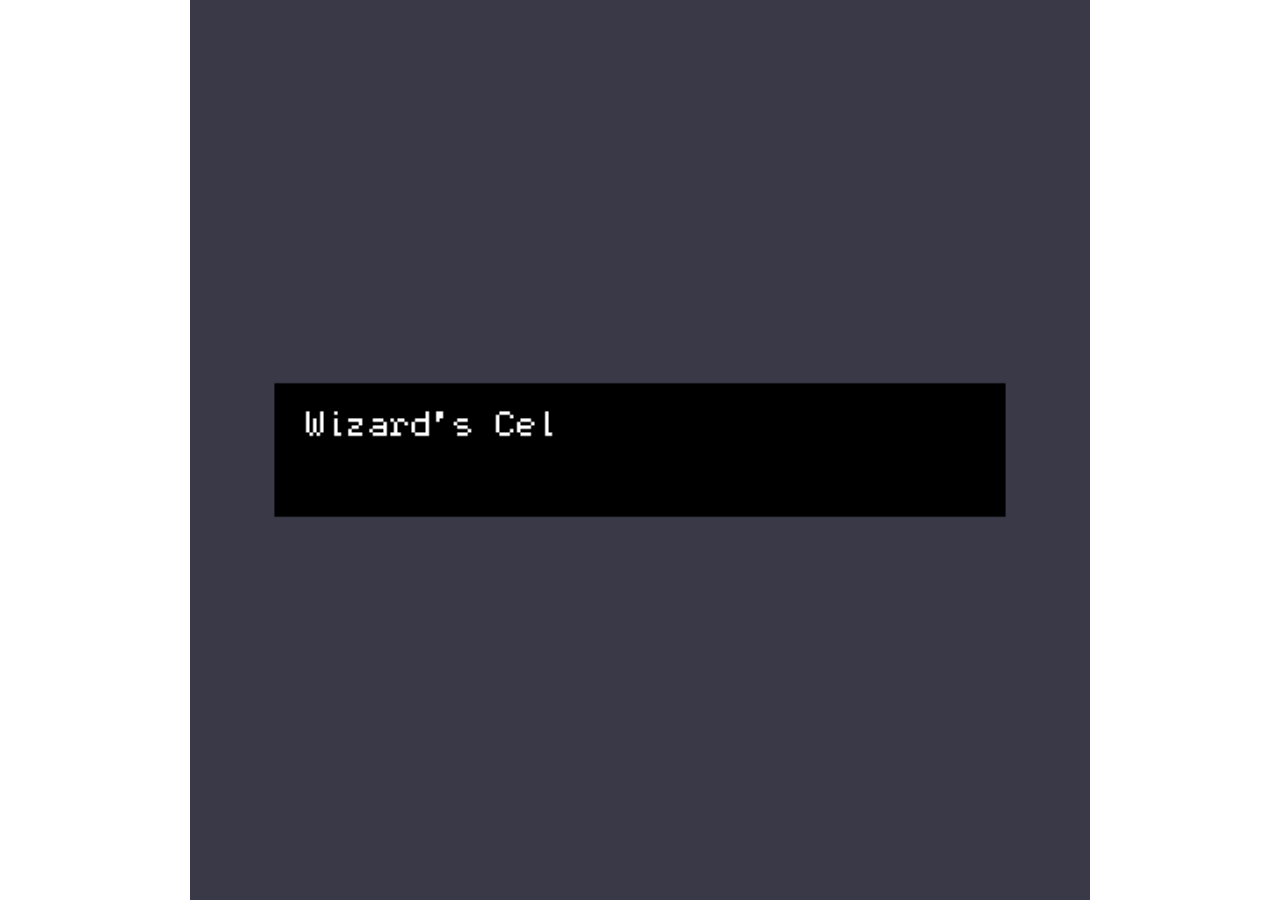
<file: bitsy/wizard_s_cellar.html>
<!DOCTYPE HTML>
<html>

<!-- HEADER -->
<head>

<meta charset="UTF-8">

<title>Wizard's Cellar</title>

<script type="text/bitsyGameData" id="exportedGameData">
Wizard's Cellar

# BITSY VERSION 7.6

! ROOM_FORMAT 1

PAL 0
NAME blueprint
58,57,72
125,124,128
243,255,248

ROOM 0
a,a,a,a,2e,0,0,0,28,a,a,a,a,a,a,a
a,a,2a,2e,0,0,0,2c,2a,2a,2a,2a,2a,2a,a,a
a,29,0,0,0,0,2c,29,0,0,0,e,e,0,28,a
a,29,0,0,0,2c,a,29,0,0,e,e,e,0,28,a
a,29,0,0,2g,2a,2a,2e,0,e,e,e,e,0,28,a
a,29,0,0,0,0,0,0,0,0,0,0,0,0,28,a
a,29,0,0,0,0,0,0,0,0,0,0,0,0,28,a
a,29,0,0,0,0,0,0,0,0,0,0,0,0,2f,2a
a,29,0,c,b,b,b,b,b,d,0,0,0,0,0,0
a,29,0,0,0,0,0,0,0,0,0,0,0,0,0,0
a,29,0,c,b,b,b,b,g,d,0,0,0,0,2c,2b
a,29,0,0,0,0,0,0,0,0,0,0,0,0,28,a
a,29,0,c,f,b,b,b,b,d,0,0,0,e,28,a
a,29,0,0,h,0,0,0,0,0,0,0,e,e,28,a
a,a,2b,2b,2b,2b,2b,2b,2b,2b,2b,2b,2b,2b,a,a
a,a,a,a,a,a,a,a,a,a,a,a,a,a,a,a
NAME Room 1
ITM 0 10,2
EXT 15,8 1 0,9
EXT 15,9 1 0,8
PAL 0

ROOM 1
a,a,a,a,a,a,29,0,0,28,a,a,a,a,a,a
a,a,2a,2a,2a,2a,2e,0,0,2f,2a,2a,2a,2a,a,a
a,29,0,0,0,0,0,0,0,0,0,0,0,0,28,a
a,29,0,2c,2d,0,0,0,0,0,0,2c,2d,0,28,a
a,29,0,2f,2e,0,3b,3c,3d,3g,0,2f,2e,0,28,a
a,29,0,0,0,2r,3a,3f,3e,3n,2s,0,0,0,28,a
a,29,0,0,39,38,2n,2j,2i,2o,3o,3h,0,0,28,a
2a,2e,0,0,35,37,2k,23,20,2h,3l,3i,0,0,2f,2a
0,0,0,0,34,36,2l,22,21,26,3m,3j,0,0,0,0
0,0,0,0,33,32,27,24,25,2m,2t,3k,0,0,0,0
2b,2d,0,0,0,2q,31,2z,30,2u,2p,0,0,0,2c,2b
a,29,0,2c,2d,0,2y,2x,2w,2v,0,2c,2d,0,28,a
a,29,0,2f,2e,0,0,0,0,0,0,2f,2e,0,28,a
a,29,0,0,0,0,0,0,0,0,0,0,0,0,28,a
a,a,2b,2b,2b,2b,2d,0,0,2c,2b,2b,2b,2b,a,a
a,a,a,a,a,a,29,0,0,28,a,a,a,a,a,a
NAME room 2
EXT 0,9 0 15,8
EXT 0,8 0 15,9
EXT 7,0 2 7,15
EXT 8,0 2 8,15
PAL 0

ROOM 2
a,a,a,a,a,a,a,a,a,a,a,a,a,a,a,a
a,a,a,a,a,a,a,m,l,n,a,a,a,a,a,a
a,a,0,0,0,0,m,l,l,l,n,0,0,0,a,a
a,a,0,0,0,m,l,l,l,l,l,n,0,0,a,a
a,a,0,m,l,l,l,l,l,l,l,l,l,n,a,a
a,a,0,1v,1t,1m,1d,1l,1a,1j,18,19,1o,1n,a,a
a,a,0,1w,1u,o,1k,1e,k,1c,17,0,1q,1p,a,a
a,a,0,0,m,l,n,1h,1s,1b,0,0,0,0,a,a
a,a,0,0,v,t,u,1i,1r,1f,0,0,0,0,a,a
a,a,0,0,0,w,s,r,k,1f,0,0,0,0,a,a
a,a,0,0,0,0,0,q,k,1g,0,0,0,0,a,a
a,a,1z,15,15,z,y,x,10,12,14,16,15,1y,a,a
a,a,i,1x,0,0,0,0,11,13,i,0,0,j,a,a
a,a,j,0,j,0,0,0,0,0,0,0,1x,0,a,a
a,a,a,a,a,2b,2d,0,0,2c,2b,a,a,a,a,a
a,a,a,a,a,a,29,0,0,28,a,a,a,a,a,a
NAME room 3
EXT 7,15 1 7,0
EXT 8,15 1 8,0
PAL 0

ROOM 3
a,a,a,a,a,a,a,a,a,a,a,a,a,a,a,a
a,a,a,a,a,a,a,a,a,a,a,a,a,a,a,a
a,a,a,a,a,a,a,a,a,a,a,a,a,a,a,a
a,a,a,a,a,0,0,0,0,0,0,a,a,a,a,a
a,a,a,a,0,0,0,0,0,0,0,0,a,a,a,a
a,a,a,0,0,0,0,3p,3q,0,0,0,0,0,a,a
a,a,a,0,0,0,0,0,3r,0,0,0,0,0,a,a
a,a,0,0,0,0,0,0,0,0,0,0,0,0,0,a
0,0,0,0,0,0,0,0,0,0,0,0,0,0,0,a
a,a,0,0,0,0,0,0,0,0,0,0,0,0,0,a
a,a,0,0,0,0,0,0,0,0,0,0,0,0,a,a
a,a,0,0,0,0,0,0,0,0,0,0,0,0,a,a
a,a,a,0,0,0,0,0,0,0,0,0,0,a,a,a
a,a,a,a,0,0,0,0,0,0,0,0,a,a,a,a
a,a,a,a,a,a,a,a,a,a,a,a,a,a,a,a
a,a,a,a,a,a,a,a,a,a,a,a,a,a,a,a
PAL 0

ROOM 4
a,a,a,a,a,a,a,0,0,a,a,a,a,a,a,a
a,a,a,a,a,a,a,0,0,a,a,a,a,a,a,a
a,a,0,0,0,0,0,0,0,0,0,0,0,0,a,a
a,a,0,0,0,0,0,0,0,0,0,0,0,0,a,a
a,a,0,0,0,0,0,0,0,0,0,0,0,0,a,a
a,a,0,0,0,0,0,0,0,0,0,0,0,0,a,a
a,a,0,0,0,0,0,0,0,0,0,0,0,0,a,a
a,a,0,0,0,0,0,0,0,0,0,0,0,0,a,a
a,a,0,0,0,0,0,0,0,0,0,0,0,0,a,a
a,a,0,0,0,0,0,0,0,0,0,0,0,0,a,a
a,a,0,0,0,0,0,0,0,0,0,0,0,0,a,a
a,a,0,0,0,0,0,0,0,0,0,0,0,0,a,a
a,a,0,0,0,0,0,0,0,0,0,0,0,0,a,a
a,a,0,0,0,0,0,0,0,0,0,0,0,0,a,a
a,a,a,a,a,a,a,a,a,a,a,a,a,a,a,a
a,a,a,a,a,a,a,a,a,a,a,a,a,a,a,a
PAL 0

TIL 10
11111110
11101110
01100110
01110111
01111111
11111011
00111011
00011110
WAL true

TIL 11
00011010
00001101
00000011
00000000
00000000
00000000
00000000
00000000

TIL 12
11011000
11111000
10110100
10010100
11011110
11110011
00011101
00000011
WAL true

TIL 13
00000000
10000000
11000000
01110000
00011000
00000010
00000000
00000000
WAL false

TIL 14
00000000
00000000
00000000
00000000
00000000
10000000
11000011
11100111
WAL true

TIL 15
00000000
00000000
00000000
00000000
10001000
11111111
10001000
10001000
WAL true

TIL 16
00000000
00000000
00000000
00000000
00000000
00000001
11110000
10011101
WAL true

TIL 17
00001101
00001011
00011110
00111000
11111000
11110000
11000000
10000000

TIL 18
01010001
01010001
00100010
00010100
00001000
00001000
00001001
00001011

TIL 19
10100001
01000001
00100010
00111100
01100000
01100000
11000000
10000000

TIL 20
11100001
00011010
00000100
00000010
11000010
00100001
00010001
10010001
>
11100001
00011010
00000100
00000010
11000010
00100001
00010001
00010001

TIL 21
10010001
00010001
00100001
11000010
00000010
00000100
00011010
11100001
>
00010001
00010001
00100001
11000010
00000010
00000100
00011010
11100001

TIL 22
10001001
10001000
10000100
01000011
01000000
00100000
01011000
10000111
>
10001000
10001000
10000100
01000011
01000000
00100000
01011000
10000111

TIL 23
10000111
01011000
00100000
01000000
01000011
10000100
10001000
10001001
>
10000111
01011000
00100000
01000000
01000011
10000100
10001000
10001000

TIL 24
00000000
00000001
00000001
00000001
00000001
11000000
00000001
00000001

TIL 25
00000000
10000000
10000000
10000000
10000000
00000011
10000000
10000000

TIL 26
01111011
00000000
00000000
00000000
00000000
00000000
00000100
00000100

TIL 27
00100001
00100010
00000100
01110000
10001000
10001011
10001000
01110000
>
00100001
00100010
00000100
01110000
10001000
10101011
10001000
01110000

TIL 28
10000000
11101110
10000000
11110111
10000000
11101110
10000000
11110111
WAL true

TIL 29
00000001
11101111
00000001
01110111
00000001
11101111
00000001
01110111
WAL true

TIL 30
01000000
10000000
00000000
00000000
00000000
00000000
10000000
01000000

TIL 31
00000100
00100010
00100001
00100000
00100000
00000000
00000000
00000000

TIL 32
00000100
00000010
00000001
00000000
00000000
00011110
00000000
00000000

TIL 33
00100000
00000000
00000000
00010000
00001000
00000100
00000000
00000001

TIL 34
00100010
00000001
00000000
00100000
00100000
00000000
00000000
00100000

TIL 35
00100000
00000000
00000000
00100000
00100000
00000000
00000001
00100010

TIL 36
01000010
10000001
00000000
00000000
00000000
00000000
00000000
00000000

TIL 37
00000000
00000000
00000000
00000000
00000000
00000000
10000001
01000010

TIL 38
00000000
00000000
00011110
00000000
00000000
00000001
00000010
00000100

TIL 39
00000001
00000000
00000100
00001000
00010000
00000000
00000000
00100000

TIL a
00000000
11101110
00000000
01110111
00000000
11101110
00000000
01110111
NAME bricks
WAL true

TIL b
00011000
00111100
01111110
01110110
00111100
00011000
11111111
00000001
NAME barrel
WAL true

TIL c
01001100
01011110
01111111
01111011
01011110
01001100
01111111
01000001
NAME barrelLeft
WAL true

TIL d
00011001
00111101
01111111
01110111
00111101
00011001
11111111
00000001
NAME barrelRight
WAL true

TIL e
00000000
01111110
01100110
01011010
01011010
01100110
01111110
00000000
NAME box
WAL true

TIL f
00011000
00111100
01111110
01110110
00111100
00011000
11111111
00000001
>
00011000
00111100
01111110
01110110
00110100
00011000
11111111
00000001
NAME barrelDrip
WAL true

TIL g
00011000
00111100
01110110
01110110
00111100
00011000
11111111
00000001
>
00011000
00110100
01111110
01110110
00111100
00011000
11111111
00000001
NAME barrelDripUp
WAL true

TIL h
00000000
00000000
00011100
01111110
00111100
00000000
00000000
00000000
>
00001000
00000000
00011100
01111110
00111100
00000000
00000000
00000000
NAME puddle

TIL i
00000000
00000000
00010000
00111000
01111100
00010000
00010010
00010010
NAME mushies

TIL j
00000000
00000100
00001010
00000100
00100000
01010000
00100000
00000000
NAME flower

TIL k
10111011
10111011
11101011
11101111
11101111
01101101
01111101
11111101
NAME trunk

TIL l
01010101
10101010
01010101
10111010
01010101
11101010
01010101
10101011
NAME leaves

TIL m
00000001
00001011
01010101
00101010
01011101
11101010
01010101
10101010
NAME leaf edge 1

TIL n
01000000
10101000
01011100
10101010
01010100
10101010
01110101
10101010
NAME leaf edge 2

TIL o
00000000
00000000
00000000
00101000
01010000
11101010
01010101
10101011
NAME leaf top

TIL q
00011011
00001001
00001101
00001101
00001111
00001111
00001011
00011010
NAME trunk edge 2

TIL r
00001101
00001101
10011111
11111011
01100110
10111110
11111101
01001111
NAME branch stub

TIL s
11000000
01110000
10111111
11001111
01111100
00011111
00000001
00000000
NAME branch

TIL t
01001001
01101001
00111011
00011010
00001110
00000110
00000111
00000011

TIL u
01010100
10101010
01010010
10010010
00010010
00010000
00000010
10000000

TIL v
01010101
10101010
01010101
00101010
00101010
00001000
00001000
00001000

TIL w
00000011
00000001
00000001
00000000
00000000
00000000
00000000
00000000

TIL x
00011010
00010110
00110111
01111111
11111101
10110011
01111110
11111000
WAL true

TIL y
00000000
00000000
00000000
00000000
00000001
00000011
10000110
11011101
WAL true

TIL z
00000000
00000000
00000000
00000000
10000000
11000000
10000011
10010100
WAL true

TIL 1a
11110000
11010001
11010001
11010001
11111011
11111011
10111111
10111111

TIL 1b
10110011
10111110
11101000
11111000
10110000
10110000
10110000
11110000

TIL 1c
10000000
10000000
11000000
11000000
11000000
01000011
01100110
01111101

TIL 1d
00001010
00001110
00000100
00000100
10000110
11000010
01100010
00111111

TIL 1e
10000000
11000000
01100000
10110001
01111001
00111101
00110111
00011011

TIL 1f
10110000
10110000
11110000
11110000
11010000
11010000
01110000
01110000

TIL 1g
01110000
11110000
10110000
10110000
10111000
11111000
11011000
11011000

TIL 1h
00001101
00000101
00000101
00000111
00000111
00000011
00000010
00000010

TIL 1i
00000010
00000011
00000011
00000011
00000011
00000011
00000010
00000110

TIL 1j
11100001
10000011
00000010
00001110
00111100
11110000
10100000
01000000

TIL 1k
00000111
00000001
00000001
00000000
00000000
00000000
00000000
10000000

TIL 1l
00110000
00010000
00011000
00001100
00001111
00000110
00000001
10000001

TIL 1m
01001000
00111100
00000110
00000010
00000011
00000001
00000000
00000000

TIL 1n
01010101
10101010
01010010
01010010
01010010
01010010
01010000
01010010

TIL 1o
01010101
10101010
01010100
00001010
01001010
01001010
01001000
01001010

TIL 1p
01010000
00010000
01010000
00010000
00000000
00010000
00010000
00000000

TIL 1q
00000010
01000010
01001000
00001000
00000000
00001000
00000000
00000000

TIL 1r
11100011
01000001
01000001
01100011
11100011
10110101
10111101
10111101
>
11100011
01000001
01000001
01100011
11100011
10110101
10111101
10111101

TIL 1s
10110111
10110110
10011110
11011010
11111011
10111011
10110111
11100011

TIL 1t
01010101
10101010
01010101
10100101
10100101
00100100
10100000
10000100

TIL 1u
10000100
00000100
00000000
00000000
00000000
00000000
00000001
00000010

TIL 1v
01010101
00101010
01000101
01010010
01010010
00010010
00000010
00010010

TIL 1w
00010000
00000010
00000010
00000010
00000000
00000000
00000000
00000000

TIL 1x
00000000
00000100
00001010
00000100
00100000
01010010
00100101
00000010

TIL 1y
00000000
00000000
00000000
00000000
10001000
11111110
10001000
10001000
WAL true

TIL 1z
00000000
00000000
00000000
00000000
01000100
11111111
01000100
01000100

TIL 2a
00000000
11101110
00000000
01110111
00000000
11101110
00000000
11111111
WAL true

TIL 2b
11111111
11101110
00000000
01110111
00000000
11101110
00000000
01110111
WAL true

TIL 2c
11111111
11101110
10000000
11110111
10000000
11101110
10000000
11110111
WAL true

TIL 2d
11111111
11101111
00000001
01110111
00000001
11101111
00000001
01110111
WAL true

TIL 2e
00000001
11101111
00000001
01110111
00000001
11101111
00000001
11111111
WAL true

TIL 2f
10000000
11101110
10000000
11110111
10000000
11101110
10000000
11111111
WAL true

TIL 2g
11111111
11101110
10000000
11110111
10000000
11101110
10000000
11111111
WAL true

TIL 2h
00000100
00000100
00000000
00000000
00000000
00000000
00000000
01111011

TIL 2i
10000000
10000000
00000011
10000000
10000000
10000000
10000000
00000000

TIL 2j
00000001
00000001
11000000
00000001
00000001
00000001
00000001
00000000

TIL 2k
00100000
00100000
00000000
00000000
00000000
00000000
00000000
11011110

TIL 2l
11011110
00000000
00000000
00000000
00000000
00000000
00100000
00100000

TIL 2m
10000100
01000100
00100000
00001110
00010001
11010001
00010001
00001110
>
10000100
01000100
00100000
00001110
00010001
11010101
00010001
00001110

TIL 2n
01110000
10001000
10001011
10001000
01110000
00000100
00100010
00100001
>
01110000
10001000
10101011
10001000
01110000
00000100
00100010
00100001

TIL 2o
00001110
00010001
11010001
00010001
00001110
00100000
01000100
10000100
>
00001110
00010001
11010101
00010001
00001110
00100000
01000100
10000100

TIL 2p
10000001
01000000
00100000
00001000
00010000
00000100
00000010
10000001

TIL 2q
10000001
00000010
00000100
00010000
00001000
00100000
01000000
10000001

TIL 2r
10000001
01000000
00100000
00001000
00010000
00000100
00000010
10000001

TIL 2s
10000001
00000010
00000100
00010000
00001000
00100000
01000000
10000001

TIL 2t
00100000
01000000
10000000
00000000
00000000
01111000
00000000
00000000

TIL 2u
00100000
01000100
10000100
00000100
00000100
00000000
00000000
00000000

TIL 2v
00000001
00000000
00000100
00001000
00010000
10000000
00000000
00000000

TIL 2w
01000000
10000000
00000000
00000000
00000000
10011001
00000000
00000000

TIL 2x
00000010
00000001
00000000
00000000
00000000
10011001
00000000
00000000

TIL 2y
10000000
00000000
00100000
00010000
00001000
00000001
00000000
00000000

TIL 2z
00000010
00000001
00000000
00000000
00000000
00000000
00000001
00000010

TIL 3a
00000000
00000000
00000000
00100000
00100000
00100001
00100010
00000100

TIL 3b
00000000
00000000
00000001
00001000
00010000
00100000
00000000
10000000

TIL 3c
00000000
00000000
10011001
00000000
00000000
00000000
00000001
00000010

TIL 3d
00000000
00000000
10011001
00000000
00000000
00000000
10000000
01000000

TIL 3e
01000000
10000000
00000000
00000000
00000000
00000000
10000000
01000000

TIL 3f
00000010
00000001
00000000
00000000
00000000
00000000
00000001
00000010

TIL 3g
00000000
00000000
10000000
00010000
00001000
00000100
00000000
00000001

TIL 3h
10000000
00000000
00100000
00010000
00001000
00000000
00000000
00000100

TIL 3i
00000100
00000000
00000000
00000100
00000100
00000000
10000000
01000100

TIL 3j
01000100
10000000
00000000
00000100
00000100
00000000
00000000
00000100

TIL 3k
00000100
00000000
00000000
00001000
00010000
00100000
00000000
10000000

TIL 3l
00000000
00000000
00000000
00000000
00000000
00000000
10000001
01000010

TIL 3m
01000010
10000001
00000000
00000000
00000000
00000000
00000000
00000000

TIL 3n
00000000
00000000
00000000
00000100
00000100
10000100
01000100
00100000

TIL 3o
00000000
00000000
01111000
00000000
00000000
10000000
01000000
00100000

TIL 3p
00000001
00000011
00000111
00000111
00000111
00000011
00000001
00000001

TIL 3q
11000000
11100000
11110000
11110000
11110000
11100000
11010000
11010000

TIL 3r
10001000
10000100
00000010
00000000
00000000
00000000
00000000
00000000

TIL 3s
00000000
00000000
00000000
00000000
00000000
00000000
00000000
00000000

SPR A
00010100
00011100
00011100
00011100
10011100
01111100
00010100
00010100
POS 0 7,0

SPR a
00001000
00000000
00010000
00001000
00001000
01011010
01010010
01111110
>
00000000
00100000
00001000
00000000
00010000
01011010
01001010
01111110
NAME braiser1
DLG 0
POS 0 13,10

SPR b
00001000
00000000
00010000
00001000
00001000
01011010
01010010
01111110
>
00000000
00100000
00001000
00000000
00010000
01011010
01001010
01111110
NAME braiser2
DLG 3
POS 0 13,7

SPR c
00000000
00000000
00000000
00100100
00000000
00000000
00000000
00000000
>
00000000
00000000
00000000
00000000
00000000
00000000
00000000
00000000

ITM 0
00000000
00000000
00010000
00000000
00111000
00111000
00010000
00000000
>
00000000
00010000
00000000
00000000
00111000
00111000
00010000
00000000
NAME tea
DLG 1

ITM 1
00000000
00111100
00100100
00111100
00010000
00011000
00010000
00011000
NAME key
DLG 2

DLG 0
ouch
NAME cat dialog

DLG 1
You found a potion, its warm to the touch and smells of cinnamon
NAME tea dialog

DLG 2
A key! {wvy}What does it open?{wvy}
NAME key dialog

DLG 3
this is really bright
NAME braiser2 dialog

VAR a
42


</script>

<style>
html {
	margin:0px;
	padding:0px;
}

body {
	margin:0px;
	padding:0px;
	overflow:hidden;
	background:#ffffff;
}

#game {
	background:black;
	width:100vw;
	max-width:100vh;
	margin:auto;
	display:block;
}
</style>

<!-- SCRIPTS -->
<script>
function startExportedGame() {
	attachCanvas( document.getElementById("game") );
	load_game( document.getElementById("exportedGameData").text.slice(1) );
}
</script>

<script>
//hex-to-rgb method borrowed from stack overflow
function hexToRgb(hex) {
	// Expand shorthand form (e.g. "03F") to full form (e.g. "0033FF")
	var shorthandRegex = /^#?([a-f\d])([a-f\d])([a-f\d])$/i;
	hex = hex.replace(shorthandRegex, function(m, r, g, b) {
		return r + r + g + g + b + b;
	});

	var result = /^#?([a-f\d]{2})([a-f\d]{2})([a-f\d]{2})$/i.exec(hex);
	return result ? {
		r: parseInt(result[1], 16),
		g: parseInt(result[2], 16),
		b: parseInt(result[3], 16)
	} : null;
}
function componentToHex(c) {
    var hex = c.toString(16);
    return hex.length == 1 ? "0" + hex : hex;
}
function rgbToHex(r, g, b) {
    return "#" + componentToHex(Math.floor(r)) + componentToHex(Math.floor(g)) + componentToHex(Math.floor(b));
}

function hslToHex(h,s,l) {
    var rgbArr = hslToRgb(h,s,l);
    return rgbToHex( Math.floor(rgbArr[0]), Math.floor(rgbArr[1]), Math.floor(rgbArr[2]) );
}

function hexToHsl(hex) {
    var rgb = hexToRgb(hex);
    return rgbToHsl(rgb.r, rgb.g, rgb.b);
}

// really just a vector distance
function colorDistance(a1,b1,c1,a2,b2,c2) {
    return Math.sqrt( Math.pow(a1 - a2, 2) + Math.pow(b1 - b2, 2) + Math.pow(c1 - c2, 2) );
}

function hexColorDistance(hex1,hex2) {
    var color1 = hexToRgb(hex1);
    var color2 = hexToRgb(hex2);
    return rgbColorDistance(color1.r, color1.g, color1.b, color2.r, color2.g, color2.b);
}


// source : http://axonflux.com/handy-rgb-to-hsl-and-rgb-to-hsv-color-model-c
/* accepts parameters
 * h  Object = {h:x, s:y, v:z}
 * OR 
 * h, s, v
*/
function HSVtoRGB(h, s, v) {
    var r, g, b, i, f, p, q, t;
    if (arguments.length === 1) {
        s = h.s, v = h.v, h = h.h;
    }
    i = Math.floor(h * 6);
    f = h * 6 - i;
    p = v * (1 - s);
    q = v * (1 - f * s);
    t = v * (1 - (1 - f) * s);
    switch (i % 6) {
        case 0: r = v, g = t, b = p; break;
        case 1: r = q, g = v, b = p; break;
        case 2: r = p, g = v, b = t; break;
        case 3: r = p, g = q, b = v; break;
        case 4: r = t, g = p, b = v; break;
        case 5: r = v, g = p, b = q; break;
    }
    return {
        r: Math.round(r * 255),
        g: Math.round(g * 255),
        b: Math.round(b * 255)
    };
}

/* accepts parameters
 * r  Object = {r:x, g:y, b:z}
 * OR 
 * r, g, b
*/
function RGBtoHSV(r, g, b) {
    if (arguments.length === 1) {
        g = r.g, b = r.b, r = r.r;
    }
    var max = Math.max(r, g, b), min = Math.min(r, g, b),
        d = max - min,
        h,
        s = (max === 0 ? 0 : d / max),
        v = max / 255;

    switch (max) {
        case min: h = 0; break;
        case r: h = (g - b) + d * (g < b ? 6: 0); h /= 6 * d; break;
        case g: h = (b - r) + d * 2; h /= 6 * d; break;
        case b: h = (r - g) + d * 4; h /= 6 * d; break;
    }

    return {
        h: h,
        s: s,
        v: v
    };
}

// source : https://gist.github.com/mjackson/5311256
/**
 * Converts an HSL color value to RGB. Conversion formula
 * adapted from http://en.wikipedia.org/wiki/HSL_color_space.
 * Assumes h, s, and l are contained in the set [0, 1] and
 * returns r, g, and b in the set [0, 255].
 *
 * @param   Number  h       The hue
 * @param   Number  s       The saturation
 * @param   Number  l       The lightness
 * @return  Array           The RGB representation
 */
function hslToRgb(h, s, l) {
  var r, g, b;

  if (s == 0) {
    r = g = b = l; // achromatic
  } else {
    function hue2rgb(p, q, t) {
      if (t < 0) t += 1;
      if (t > 1) t -= 1;
      if (t < 1/6) return p + (q - p) * 6 * t;
      if (t < 1/2) return q;
      if (t < 2/3) return p + (q - p) * (2/3 - t) * 6;
      return p;
    }

    var q = l < 0.5 ? l * (1 + s) : l + s - l * s;
    var p = 2 * l - q;

    r = hue2rgb(p, q, h + 1/3);
    g = hue2rgb(p, q, h);
    b = hue2rgb(p, q, h - 1/3);
  }

  return [ Math.floor(r * 255), Math.floor(g * 255), Math.floor(b * 255) ];
}

/**
 * From: http://stackoverflow.com/questions/2353211/hsl-to-rgb-color-conversion
 *
 * Converts an RGB color value to HSL. Conversion formula
 * adapted from http://en.wikipedia.org/wiki/HSL_color_space.
 * Assumes r, g, and b are contained in the set [0, 255] and
 * returns h, s, and l in the set [0, 1].
 *
 * @param   {number}  r       The red color value
 * @param   {number}  g       The green color value
 * @param   {number}  b       The blue color value
 * @return  {Array}           The HSL representation
 */
function rgbToHsl(r, g, b){
    r /= 255, g /= 255, b /= 255;
    var max = Math.max(r, g, b), min = Math.min(r, g, b);
    var h, s, l = (max + min) / 2;

    if(max == min){
        h = s = 0; // achromatic
    }else{
        var d = max - min;
        s = l > 0.5 ? d / (2 - max - min) : d / (max + min);
        switch(max){
            case r: h = (g - b) / d + (g < b ? 6 : 0); break;
            case g: h = (b - r) / d + 2; break;
            case b: h = (r - g) / d + 4; break;
        }
        h /= 6;
    }

    return [h, s, l];
}
</script>

<script>
var TransitionManager = function() {
	var transitionStart = null;
	var transitionEnd = null;
	var effectImage = null;

	var isTransitioning = false;
	var transitionTime = 0; // milliseconds
	var frameRate = 8; // cap the FPS
	var prevStep = -1; // used to avoid running post-process effect constantly

	this.BeginTransition = function(startRoom,startX,startY,endRoom,endX,endY,effectName) {
		// console.log("--- START ROOM TRANSITION ---");

		curEffect = effectName;

		var tmpRoom = player().room;
		var tmpX = player().x;
		var tmpY = player().y;

		if (transitionEffects[curEffect].showPlayerStart) {
			player().room = startRoom;
			player().x = startX;
			player().y = startY;
		}
		else {
			player().room = "_transition_none"; // kind of hacky!!
		}

		drawRoom(room[startRoom]);
		var startPalette = getPal( room[startRoom].pal );
		var startImage = new PostProcessImage( ctx.getImageData(0,0,canvas.width,canvas.height) ); // TODO : don't use global ctx?
		transitionStart = new TransitionInfo(startImage, startPalette, startX, startY);

		if (transitionEffects[curEffect].showPlayerEnd) {
			player().room = endRoom;
			player().x = endX;
			player().y = endY;
		}
		else {
			player().room = "_transition_none";
		}

		drawRoom(room[endRoom]);
		var endPalette = getPal( room[endRoom].pal );
		var endImage = new PostProcessImage( ctx.getImageData(0,0,canvas.width,canvas.height) );
		transitionEnd = new TransitionInfo(endImage, endPalette, endX, endY);

		effectImage = new PostProcessImage( ctx.createImageData(canvas.width,canvas.height) );

		isTransitioning = true;
		transitionTime = 0;
		prevStep = -1;

		player().room = tmpRoom;
		player().x = tmpX;
		player().y = tmpY;
	}

	this.UpdateTransition = function(dt) {
		if (!isTransitioning) {
			return;
		}

		transitionTime += dt;

		var transitionDelta = transitionTime / transitionEffects[curEffect].duration;
		var maxStep = Math.floor(frameRate * (transitionEffects[curEffect].duration / 1000));
		var step = Math.floor(transitionDelta * maxStep);

		if (step != prevStep) {
			// console.log("step! " + step + " " + transitionDelta);
			for (var y = 0; y < effectImage.Height; y++) {
				for (var x = 0; x < effectImage.Width; x++) {
					var color = transitionEffects[curEffect].pixelEffectFunc(transitionStart,transitionEnd,x,y,(step / maxStep));
					effectImage.SetPixel(x,y,color);
				}
			}
		}
		prevStep = step;

		ctx.putImageData(effectImage.GetData(), 0, 0);

		if (transitionTime >= transitionEffects[curEffect].duration) {
			isTransitioning = false;
			transitionTime = 0;
			transitionStart = null;
			transitionEnd = null;
			effectImage = null;
			prevStep = -1;

			if (transitionCompleteCallback != null) {
				transitionCompleteCallback();
			}
			transitionCompleteCallback = null;
		}
	}

	this.IsTransitionActive = function() {
		return isTransitioning;
	}

	// todo : should this be part of the constructor?
	var transitionCompleteCallback = null;
	this.OnTransitionComplete = function(callback) {
		if (isTransitioning) { // TODO : safety check necessary?
			transitionCompleteCallback = callback;
		}
	}

	var transitionEffects = {};
	var curEffect = "none";
	this.RegisterTransitionEffect = function(name, effect) {
		transitionEffects[name] = effect;
	}

	this.RegisterTransitionEffect("none", {
		showPlayerStart : false,
		showPlayerEnd : false,
		pixelEffectFunc : function() {},
	});

	this.RegisterTransitionEffect("fade_w", { // TODO : have it linger on full white briefly?
		showPlayerStart : false,
		showPlayerEnd : true,
		duration : 750,
		pixelEffectFunc : function(start,end,pixelX,pixelY,delta) {
			var pixelColorA = delta < 0.5 ? start.Image.GetPixel(pixelX,pixelY) : {r:255,g:255,b:255,a:255};
			var pixelColorB = delta < 0.5 ? {r:255,g:255,b:255,a:255} : end.Image.GetPixel(pixelX,pixelY);

			delta = delta < 0.5 ? (delta / 0.5) : ((delta - 0.5) / 0.5); // hacky

			return PostProcessUtilities.LerpColor(pixelColorA, pixelColorB, delta);
		}
	});

	this.RegisterTransitionEffect("fade_b", {
		showPlayerStart : false,
		showPlayerEnd : true,
		duration : 750,
		pixelEffectFunc : function(start,end,pixelX,pixelY,delta) {
			var pixelColorA = delta < 0.5 ? start.Image.GetPixel(pixelX,pixelY) : {r:0,g:0,b:0,a:255};
			var pixelColorB = delta < 0.5 ? {r:0,g:0,b:0,a:255} : end.Image.GetPixel(pixelX,pixelY);

			delta = delta < 0.5 ? (delta / 0.5) : ((delta - 0.5) / 0.5); // hacky

			return PostProcessUtilities.LerpColor(pixelColorA, pixelColorB, delta);
		}
	});

	this.RegisterTransitionEffect("wave", {
		showPlayerStart : true,
		showPlayerEnd : true,
		duration : 1500,
		pixelEffectFunc : function(start,end,pixelX,pixelY,delta) {
			var waveDelta = delta < 0.5 ? delta / 0.5 : 1 - ((delta - 0.5) / 0.5);

			var offset = (pixelY + (waveDelta * waveDelta * 0.2 * start.Image.Height));
			var freq = 4;
			var size = 2 + (14 * waveDelta);
			pixelX += Math.floor(Math.sin(offset / freq) * size);

			if (pixelX < 0) {
				pixelX += start.Image.Width;
			}
			else if (pixelX >= start.Image.Width) {
				pixelX -= start.Image.Width;
			}

			var curImage = delta < 0.5 ? start.Image : end.Image;
			return curImage.GetPixel(pixelX,pixelY);
		}
	});

	this.RegisterTransitionEffect("tunnel", {
		showPlayerStart : true,
		showPlayerEnd : true,
		duration : 1500,
		pixelEffectFunc : function(start,end,pixelX,pixelY,delta) {
			if (delta <= 0.4) {
				var tunnelDelta = 1 - (delta / 0.4);

				var xDist = start.PlayerCenter.x - pixelX;
				var yDist = start.PlayerCenter.y - pixelY;
				var dist = Math.sqrt((xDist * xDist) + (yDist * yDist));

				if (dist > start.Image.Width * tunnelDelta) {
					return {r:0,g:0,b:0,a:255};
				}
				else {
					return start.Image.GetPixel(pixelX,pixelY);
				}
			}
			else if (delta <= 0.6)
			{
				return {r:0,g:0,b:0,a:255};
			}
			else {
				var tunnelDelta = (delta - 0.6) / 0.4;

				var xDist = end.PlayerCenter.x - pixelX;
				var yDist = end.PlayerCenter.y - pixelY;
				var dist = Math.sqrt((xDist * xDist) + (yDist * yDist));

				if (dist > end.Image.Width * tunnelDelta) {
					return {r:0,g:0,b:0,a:255};
				}
				else {
					return end.Image.GetPixel(pixelX,pixelY);
				}
			}
		}
	});

	this.RegisterTransitionEffect("slide_u", {
		showPlayerStart : false,
		showPlayerEnd : true,
		duration : 1000,
		pixelEffectFunc : function(start,end,pixelX,pixelY,delta) {
			var pixelOffset = -1 * Math.floor(start.Image.Height * delta);
			var slidePixelY = pixelY + pixelOffset;

			var colorDelta = clampLerp(delta, 0.4);

			if (slidePixelY >= 0) {
				var colorA = start.Image.GetPixel(pixelX,slidePixelY);
				var colorB = PostProcessUtilities.GetCorrespondingColorFromPal(colorA,start.Palette,end.Palette);
				var colorLerped = PostProcessUtilities.LerpColor(colorA, colorB, colorDelta);
				return colorLerped;
			}
			else {
				slidePixelY += start.Image.Height;
				var colorB = end.Image.GetPixel(pixelX,slidePixelY);
				var colorA = PostProcessUtilities.GetCorrespondingColorFromPal(colorB,end.Palette,start.Palette);
				var colorLerped = PostProcessUtilities.LerpColor(colorA, colorB, colorDelta);
				return colorLerped;
			}
		}
	});

	this.RegisterTransitionEffect("slide_d", {
		showPlayerStart : false,
		showPlayerEnd : true,
		duration : 1000,
		pixelEffectFunc : function(start,end,pixelX,pixelY,delta) {
			var pixelOffset = Math.floor(start.Image.Height * delta);
			var slidePixelY = pixelY + pixelOffset;

			var colorDelta = clampLerp(delta, 0.4);

			if (slidePixelY < start.Image.Height) {
				var colorA = start.Image.GetPixel(pixelX,slidePixelY);
				var colorB = PostProcessUtilities.GetCorrespondingColorFromPal(colorA,start.Palette,end.Palette);
				var colorLerped = PostProcessUtilities.LerpColor(colorA, colorB, colorDelta);
				return colorLerped;
			}
			else {
				slidePixelY -= start.Image.Height;
				var colorB = end.Image.GetPixel(pixelX,slidePixelY);
				var colorA = PostProcessUtilities.GetCorrespondingColorFromPal(colorB,end.Palette,start.Palette);
				var colorLerped = PostProcessUtilities.LerpColor(colorA, colorB, colorDelta);
				return colorLerped;
			}
		}
	});

	this.RegisterTransitionEffect("slide_l", {
		showPlayerStart : false,
		showPlayerEnd : true,
		duration : 1000,
		pixelEffectFunc : function(start,end,pixelX,pixelY,delta) {
			var pixelOffset = -1 * Math.floor(start.Image.Width * delta);
			var slidePixelX = pixelX + pixelOffset;

			var colorDelta = clampLerp(delta, 0.4);

			if (slidePixelX >= 0) {
				var colorA = start.Image.GetPixel(slidePixelX,pixelY);
				var colorB = PostProcessUtilities.GetCorrespondingColorFromPal(colorA,start.Palette,end.Palette);
				var colorLerped = PostProcessUtilities.LerpColor(colorA, colorB, colorDelta);
				return colorLerped;
			}
			else {
				slidePixelX += start.Image.Width;
				var colorB = end.Image.GetPixel(slidePixelX,pixelY);
				var colorA = PostProcessUtilities.GetCorrespondingColorFromPal(colorB,end.Palette,start.Palette);
				var colorLerped = PostProcessUtilities.LerpColor(colorA, colorB, colorDelta);
				return colorLerped;
			}
		}
	});

	this.RegisterTransitionEffect("slide_r", {
		showPlayerStart : false,
		showPlayerEnd : true,
		duration : 1000,
		pixelEffectFunc : function(start,end,pixelX,pixelY,delta) {
			var pixelOffset = Math.floor(start.Image.Width * delta);
			var slidePixelX = pixelX + pixelOffset;

			var colorDelta = clampLerp(delta, 0.4);

			if (slidePixelX < start.Image.Width) {
				var colorA = start.Image.GetPixel(slidePixelX,pixelY);
				var colorB = PostProcessUtilities.GetCorrespondingColorFromPal(colorA,start.Palette,end.Palette);
				var colorLerped = PostProcessUtilities.LerpColor(colorA, colorB, colorDelta);
				return colorLerped;
			}
			else {
				slidePixelX -= start.Image.Width;
				var colorB = end.Image.GetPixel(slidePixelX,pixelY);
				var colorA = PostProcessUtilities.GetCorrespondingColorFromPal(colorB,end.Palette,start.Palette);
				var colorLerped = PostProcessUtilities.LerpColor(colorA, colorB, colorDelta);
				return colorLerped;
			}
		}
	});

	function clampLerp(deltaIn, clampDuration) {
		var clampOffset = (1.0 - clampDuration) / 2;
		var deltaOut = Math.min(clampDuration, Math.max(0.0, deltaIn - clampOffset)) / clampDuration;
		return deltaOut;
	}

	// TODO : WIP
	// this.RegisterTransitionEffect("fuzz", {
	// 	showPlayerStart : true,
	// 	showPlayerEnd : true,
	// 	duration : 1500,
	// 	pixelEffectFunc : function(start,end,pixelX,pixelY,delta) {
	// 		var curImage = delta <= 0.5 ? start : end;
	// 		var sampleSize = delta <= 0.5 ? (2 + Math.floor(14 * (delta/0.5))) : (16 - Math.floor(14 * ((delta-0.5)/0.5)));

	// 		var palIndex = 0;

	// 		var sampleX = Math.floor(pixelX / sampleSize) * sampleSize;
	// 		var sampleY = Math.floor(pixelY / sampleSize) * sampleSize;

	// 		var frameState = transitionEffects["fuzz"].frameState;

	// 		if (frameState.time != delta) {
	// 			frameState.time = delta;
	// 			frameState.preCalcSampleValues = {};
	// 		}

	// 		if (frameState.preCalcSampleValues[[sampleX,sampleY]]) {
	// 			palIndex = frameState.preCalcSampleValues[[sampleX,sampleY]];
	// 		}
	// 		else {
	// 			var paletteCount = {};
	// 			var foregroundValue = 1.0;
	// 			var backgroundValue = 0.4;
	// 			for (var y = sampleY; y < sampleY + sampleSize; y++) {
	// 				for (var x = sampleX; x < sampleX + sampleSize; x++) {
	// 					var color = curImage.Image.GetPixel(x,y)
	// 					var palIndex = PostProcessUtilities.GetColorPalIndex(color,curImage.Palette);
	// 					if (palIndex != -1) {
	// 						if (paletteCount[palIndex]) {
	// 							paletteCount[palIndex] += (palIndex != 0) ? foregroundValue : backgroundValue;
	// 						}
	// 						else {
	// 							paletteCount[palIndex] = (palIndex != 0) ? foregroundValue : backgroundValue;
	// 						}
	// 					}
	// 				}
	// 			}

	// 			var maxCount = 0;
	// 			for (var i in paletteCount) {
	// 				if (paletteCount[i] > maxCount) {
	// 					palIndex = i;
	// 					maxCount = paletteCount[i];
	// 				}
	// 			}

	// 			frameState.preCalcSampleValues[[sampleX,sampleY]] = palIndex;
	// 		}

	// 		return PostProcessUtilities.GetPalColor(curImage.Palette,palIndex);
	// 	},
	// 	frameState : { // ok this is hacky but it's for performance ok
	// 		time : -1,
	// 		preCalcSampleValues : {}
	// 	}
	// });
}; // TransitionManager()


// TODO : extract the scale variable so it can be changed?
var PostProcessUtilities = {
	SamplePixelColor : function(image,x,y) {
		var pixelIndex = (y * scale * image.width * 4) + (x * scale * 4);
		var r = image.data[pixelIndex + 0];
		var g = image.data[pixelIndex + 1];
		var b = image.data[pixelIndex + 2];
		var a = image.data[pixelIndex + 3];
		return { r:r, g:g, b:b, a:a };
	},
	SetPixelColor : function(image,x,y,colorRgba) {
		for (var yDelta = 0; yDelta < scale; yDelta++) {
			for (var xDelta = 0; xDelta < scale; xDelta++) {
				var pixelIndex = (((y * scale) + yDelta) * image.width * 4) + (((x * scale) + xDelta) * 4);
				image.data[pixelIndex + 0] = colorRgba.r;
				image.data[pixelIndex + 1] = colorRgba.g;
				image.data[pixelIndex + 2] = colorRgba.b;
				image.data[pixelIndex + 3] = colorRgba.a;
			}
		}
	},
	LerpColor : function(colorA,colorB,t) {
		// TODO: move to color_util.js?
		return {
			r : colorA.r + ((colorB.r - colorA.r) * t),
			g : colorA.g + ((colorB.g - colorA.g) * t),
			b : colorA.b + ((colorB.b - colorA.b) * t),
			a : colorA.a + ((colorB.a - colorA.a) * t),
		};
	},
	GetColorPalIndex : function(colorIn,curPal) {
		var colorIndex = -1;

		for (var i = 0; i < curPal.length; i++) {
			if (colorIn.r == curPal[i][0] && colorIn.g == curPal[i][1] && colorIn.b == curPal[i][2]) {
				colorIndex = i;
			}
		}

		return colorIndex;
	},
	GetPalColor : function(palette,index) {
		return { r: palette[index][0], g: palette[index][1], b: palette[index][2], a: 255 }
	},
	GetCorrespondingColorFromPal : function(colorIn,curPal,otherPal) { // this is kind of hacky!
		var colorIndex = PostProcessUtilities.GetColorPalIndex(colorIn,curPal);

		if (colorIndex >= 0 && colorIndex <= otherPal.length) {
			return PostProcessUtilities.GetPalColor(otherPal,colorIndex);
		}
		else {
			return colorIn;
		}
	},
};

var PostProcessImage = function(imageData) {
	this.Width = imageData.width / scale;
	this.Height = imageData.height / scale;

	this.GetPixel = function(x,y) {
		return PostProcessUtilities.SamplePixelColor(imageData,x,y);
	};

	this.SetPixel = function(x,y,colorRgba) {
		PostProcessUtilities.SetPixelColor(imageData,x,y,colorRgba);
	};

	this.GetData = function() {
		return imageData;
	};
};

var TransitionInfo = function(image, palette, playerX, playerY) {
	this.Image = image;
	this.Palette = palette;
	this.PlayerTilePos = { x: playerX, y: playerY };
	this.PlayerCenter = { x: Math.floor((playerX * tilesize) + (tilesize / 2)), y: Math.floor((playerY * tilesize) + (tilesize / 2)) };
};
</script>

<script>
/*
TODO:
- can I simplify this more now that I've removed the external resources stuff?
*/

function FontManager(packagedFontNames) {

var self = this;

var fontExtension = ".bitsyfont";
this.GetExtension = function() {
	return fontExtension;
}

// place to store font data
var fontResources = {};

// load fonts from the editor
if (packagedFontNames != undefined && packagedFontNames != null && packagedFontNames.length > 0
		&& Resources != undefined && Resources != null) {

	for (var i = 0; i < packagedFontNames.length; i++) {
		var filename = packagedFontNames[i];
		fontResources[filename] = Resources[filename];
	}
}

// manually add resource
this.AddResource = function(filename, fontdata) {
	fontResources[filename] = fontdata;
}

this.ContainsResource = function(filename) {
	return fontResources[filename] != null;
}

function GetData(fontName) {
	return fontResources[fontName + fontExtension];
}
this.GetData = GetData;

function Create(fontData) {
	return new Font(fontData);
}
this.Create = Create;

this.Get = function(fontName) {
	var fontData = self.GetData(fontName);
	return self.Create(fontData);
}

function Font(fontData) {
	var name = "unknown";
	var width = 6; // default size so if you have NO font or an invalid font it displays boxes
	var height = 8;
	var chardata = {};

	// create invalid char data at default size in case the font is missing
	var invalidCharData = {};
	updateInvalidCharData();

	this.getName = function() {
		return name;
	}

	this.getData = function() {
		return chardata;
	}

	this.getWidth = function() {
		return width;
	}

	this.getHeight = function() {
		return height;
	}

	this.hasChar = function(char) {
		var codepoint = char.charCodeAt(0);
		return chardata[codepoint] != null;
	}

	this.getChar = function(char) {

		var codepoint = char.charCodeAt(0);

		if (chardata[codepoint] != null) {
			return chardata[codepoint];
		}
		else {
			return invalidCharData;
		}
	}

	this.allCharCodes = function() {
		var codeList = [];
		for (var code in chardata) {
			codeList.push(code);
		}
		return codeList;
	}

	function createCharData() {
		return { 
			width: width,
			height: height,
			offset: {
				x: 0,
				y: 0
			},
			spacing: width,
			data: [],
		};
	}

	function updateInvalidCharData() {
		invalidCharData = createCharData();
		for (var y = 0; y < height; y++) {
			for (var x = 0; x < width; x++) {
				if (x < width-1 && y < height-1) {
					invalidCharData.data.push(1);
				}
				else {
					invalidCharData.data.push(0);
				}
			}
		}
	}

	function parseFont(fontData) {
		if (fontData == null) {
			return;
		}

		var lines = fontData.split("\n");

		var isReadingChar = false;
		var isReadingCharProperties = false;
		var curCharLineCount = 0;
		var curCharCode = 0;

		for (var i = 0; i < lines.length; i++) {
			var line = lines[i];

			if (line[0] === "#") {
				continue; // skip comment lines
			}

			if (!isReadingChar) {
				// READING NON CHARACTER DATA LINE
				var args = line.split(" ");
				if (args[0] == "FONT") {
					name = args[1];
				}
				else if (args[0] == "SIZE") {
					width = parseInt(args[1]);
					height = parseInt(args[2]);
				}
				else if (args[0] == "CHAR") {
					isReadingChar = true;
					isReadingCharProperties = true;

					curCharLineCount = 0;
					curCharCode = parseInt(args[1]);
					chardata[curCharCode] = createCharData();
				}
			}
			else {
				// CHAR PROPERTIES
				if (isReadingCharProperties) {
					var args = line.split(" ");
					if (args[0].indexOf("CHAR_") == 0) { // Sub-properties start with "CHAR_"
						if (args[0] == "CHAR_SIZE") {
							// Custom character size - overrides the default character size for the font
							chardata[curCharCode].width = parseInt(args[1]);
							chardata[curCharCode].height = parseInt(args[2]);
							chardata[curCharCode].spacing = parseInt(args[1]); // HACK : assumes CHAR_SIZE is always declared first
						}
						else if (args[0] == "CHAR_OFFSET") {
							// Character offset - shift the origin of the character on the X or Y axis
							chardata[curCharCode].offset.x = parseInt(args[1]);
							chardata[curCharCode].offset.y = parseInt(args[2]);
						}
						else if (args[0] == "CHAR_SPACING") {
							// Character spacing:
							// specify total horizontal space taken up by the character
							// lets chars take up more or less space on a line than its bitmap does
							chardata[curCharCode].spacing = parseInt(args[1]);
						}
					}
					else {
						isReadingCharProperties = false;
					}
				}

				// CHAR DATA
				if (!isReadingCharProperties) {
					// READING CHARACTER DATA LINE
					for (var j = 0; j < chardata[curCharCode].width; j++)
					{
						chardata[curCharCode].data.push( parseInt(line[j]) );
					}

					curCharLineCount++;
					if (curCharLineCount >= height) {
						isReadingChar = false;
					}
				}
			}
		}

		// re-init invalid character box at the actual font size once it's loaded
		updateInvalidCharData();
	}

	parseFont(fontData);
}

} // FontManager
</script>

<script>
function Script() {

this.CreateInterpreter = function() {
	return new Interpreter();
};

this.CreateUtils = function() {
	return new Utils();
};

var Interpreter = function() {
	var env = new Environment();
	var parser = new Parser( env );

	this.SetDialogBuffer = function(buffer) { env.SetDialogBuffer( buffer ); };

	// TODO -- maybe this should return a string instead othe actual script??
	this.Compile = function(scriptName, scriptStr) {
		// console.log("COMPILE");
		var script = parser.Parse(scriptStr, scriptName);
		env.SetScript(scriptName, script);
	}
	this.Run = function(scriptName, exitHandler, objectContext) { // Runs pre-compiled script
		var localEnv = new LocalEnvironment(env);

		if (objectContext) {
			localEnv.SetObject(objectContext); // PROTO : should this be folded into the constructor?
		}

		var script = env.GetScript(scriptName);

		script.Eval( localEnv, function(result) { OnScriptReturn(localEnv, exitHandler); } );
	}
	this.Interpret = function(scriptStr, exitHandler, objectContext) { // Compiles and runs code immediately
		// console.log("INTERPRET");
		var localEnv = new LocalEnvironment(env);

		if (objectContext) {
			localEnv.SetObject(objectContext); // PROTO : should this be folded into the constructor?
		}

		var script = parser.Parse(scriptStr, "anonymous");
		script.Eval( localEnv, function(result) { OnScriptReturn(localEnv, exitHandler); } );
	}
	this.HasScript = function(name) { return env.HasScript(name); };

	this.ResetEnvironment = function() {
		env = new Environment();
		parser = new Parser( env );
	}

	this.Parse = function(scriptStr, rootId) { // parses a script but doesn't save it
		return parser.Parse(scriptStr, rootId);
	}

	// TODO : add back in if needed later...
	// this.CompatibilityParse = function(scriptStr, compatibilityFlags) {
	// 	env.compatibilityFlags = compatibilityFlags;

	// 	var result = parser.Parse(scriptStr);

	// 	delete env.compatibilityFlags;

	// 	return result;
	// }

	this.Eval = function(scriptTree, exitHandler) { // runs a script stored externally
		var localEnv = new LocalEnvironment(env); // TODO : does this need an object context?
		scriptTree.Eval(
			localEnv,
			function(result) {
				OnScriptReturn(result, exitHandler);
			});
	}

	function OnScriptReturn(result, exitHandler) {
		if (exitHandler != null) {
			exitHandler(result);
		}
	}

	this.CreateExpression = function(expStr) {
		return parser.CreateExpression(expStr);
	}

	this.SetVariable = function(name,value,useHandler) {
		env.SetVariable(name,value,useHandler);
	}

	this.DeleteVariable = function(name,useHandler) {
		env.DeleteVariable(name,useHandler);
	}
	this.HasVariable = function(name) {
		return env.HasVariable(name);
	}

	this.SetOnVariableChangeHandler = function(onVariableChange) {
		env.SetOnVariableChangeHandler(onVariableChange);
	}
	this.GetVariableNames = function() {
		return env.GetVariableNames();
	}
	this.GetVariable = function(name) {
		return env.GetVariable(name);
	}

	function DebugVisualizeScriptTree(scriptTree) {
		var printVisitor = {
			Visit : function(node,depth) {
				console.log("-".repeat(depth) + "- " + node.ToString());
			},
		};

		scriptTree.VisitAll( printVisitor );
	}

	this.DebugVisualizeScriptTree = DebugVisualizeScriptTree;

	this.DebugVisualizeScript = function(scriptName) {
		DebugVisualizeScriptTree(env.GetScript(scriptName));
	}
}


var Utils = function() {
	// for editor ui
	this.CreateDialogBlock = function(children,doIndentFirstLine) {
		if (doIndentFirstLine === undefined) {
			doIndentFirstLine = true;
		}

		var block = new DialogBlockNode(doIndentFirstLine);

		for (var i = 0; i < children.length; i++) {
			block.AddChild(children[i]);
		}
		return block;
	}

	this.CreateOptionBlock = function() {
		var block = new DialogBlockNode(false);
		block.AddChild(new FuncNode("print", [new LiteralNode(" ")]));
		return block;
	}

	this.CreateItemConditionPair = function() {
		var itemFunc = this.CreateFunctionBlock("item", ["0"]);
		var condition = new ExpNode("==", itemFunc, new LiteralNode(1));
		var result = new DialogBlockNode(true);
		result.AddChild(new FuncNode("print", [new LiteralNode(" ")]));
		var conditionPair = new ConditionPairNode(condition, result);
		return conditionPair;
	}

	this.CreateVariableConditionPair = function() {
		var varNode = this.CreateVariableNode("a");
		var condition = new ExpNode("==", varNode, new LiteralNode(1));
		var result = new DialogBlockNode(true);
		result.AddChild(new FuncNode("print", [new LiteralNode(" ")]));
		var conditionPair = new ConditionPairNode(condition, result);
		return conditionPair;
	}

	this.CreateDefaultConditionPair = function() {
		var condition = this.CreateElseNode();
		var result = new DialogBlockNode(true);
		result.AddChild(new FuncNode("print", [new LiteralNode(" ")]));
		var conditionPair = new ConditionPairNode(condition, result);
		return conditionPair;
	}

	this.CreateEmptyPrintFunc = function() {
		return new FuncNode("print", [new LiteralNode("...")]);
	}

	this.CreateFunctionBlock = function(name, initParamValues) {
		var parameters = [];
		for (var i = 0; i < initParamValues.length; i++) {
			parameters.push(new LiteralNode(initParamValues[i]));
		}

		var node = new FuncNode(name, parameters);
		var block = new CodeBlockNode();
		block.AddChild(node);
		return block;
	}

	// TODO : rename ParseStringToLiteralNode?
	this.CreateLiteralNode = function(str) {
		if (str === "true") {
			return new LiteralNode(true);
		}
		else if (str === "false") {
			return new LiteralNode(false);
		}
		else if (!isNaN(parseFloat(str))) {
			return new LiteralNode(parseFloat(str));
		}
		else {
			return new LiteralNode(str);
		}
	}

	this.CreateVariableNode = function(variableName) {
		return new VarNode(variableName);
	}

	this.CreatePropertyNode = function(propertyName, literalValue) {
		var varNode = new VarNode(propertyName);
		var valNode = new LiteralNode(literalValue);
		var node = new FuncNode("property", [varNode, valNode]);
		var block = new CodeBlockNode();
		block.AddChild(node);
		return block;
	}

	this.CreateElseNode = function() {
		return new ElseNode();
	}

	this.CreateStringLiteralNode = function(str) {
		return new LiteralNode(str);
	}

	// TODO : need to split up code & dialog blocks :|
	this.CreateCodeBlock = function() {
		return new CodeBlockNode();
	}

	this.ChangeSequenceType = function(oldSequence, type) {
		if(type === "sequence") {
			return new SequenceNode(oldSequence.children);
		}
		else if(type === "cycle") {
			return new CycleNode(oldSequence.children);
		}
		else if(type === "shuffle") {
			return new ShuffleNode(oldSequence.children);
		}
		return oldSequence;
	}

	this.CreateSequenceBlock = function() {
		var option1 = new DialogBlockNode( false /*doIndentFirstLine*/ );
		option1.AddChild(new FuncNode("print", [new LiteralNode("...")]));

		var option2 = new DialogBlockNode( false /*doIndentFirstLine*/ );
		option2.AddChild(new FuncNode("print", [new LiteralNode("...")]));

		var sequence = new SequenceNode( [ option1, option2 ] );
		var block = new CodeBlockNode();
		block.AddChild( sequence );
		return block;
	}

	this.CreateCycleBlock = function() {
		var option1 = new DialogBlockNode( false /*doIndentFirstLine*/ );
		option1.AddChild(new FuncNode("print", [new LiteralNode("...")]));

		var option2 = new DialogBlockNode( false /*doIndentFirstLine*/ );
		option2.AddChild(new FuncNode("print", [new LiteralNode("...")]));

		var sequence = new CycleNode( [ option1, option2 ] );
		var block = new CodeBlockNode();
		block.AddChild( sequence );
		return block;
	}

	this.CreateShuffleBlock = function() {
		var option1 = new DialogBlockNode( false /*doIndentFirstLine*/ );
		option1.AddChild(new FuncNode("print", [new LiteralNode("...")]));

		var option2 = new DialogBlockNode( false /*doIndentFirstLine*/ );
		option2.AddChild(new FuncNode("print", [new LiteralNode("...")]));

		var sequence = new ShuffleNode( [ option1, option2 ] );
		var block = new CodeBlockNode();
		block.AddChild( sequence );
		return block;
	}

	this.CreateIfBlock = function() {
		var leftNode = new CodeBlockNode();
		leftNode.AddChild( new FuncNode("item", [new LiteralNode("0")] ) );
		var rightNode = new LiteralNode( 1 );
		var condition1 = new ExpNode("==", leftNode, rightNode );

		var condition2 = new ElseNode();

		var result1 = new DialogBlockNode();
		result1.AddChild(new FuncNode("print", [new LiteralNode("...")]));

		var result2 = new DialogBlockNode();
		result2.AddChild(new FuncNode("print", [new LiteralNode("...")]));

		var ifNode = new IfNode( [ condition1, condition2 ], [ result1, result2 ] );
		var block = new CodeBlockNode();
		block.AddChild( ifNode );
		return block;
	}

	this.ReadDialogScript = function(lines, i) {
		var scriptStr = "";
		if (lines[i] === Sym.DialogOpen) {
			scriptStr += lines[i] + "\n";
			i++;
			while(lines[i] != Sym.DialogClose) {
				scriptStr += lines[i] + "\n";
				i++;
			}
			scriptStr += lines[i];
			i++;
		}
		else {
			scriptStr += lines[i];
			i++;
		}
		return { script:scriptStr, index:i };
	}

	// TODO this.ReadCodeScript (reads through code open and close symbols), and this.ReadScript

	this.EnsureDialogBlockFormat = function(dialogStr) {
		// TODO -- what if it's already enclosed in dialog symbols??
		if(dialogStr.indexOf('\n') > -1) {
			dialogStr = Sym.DialogOpen + "\n" + dialogStr + "\n" + Sym.DialogClose;
		}
		return dialogStr;
	}

	this.RemoveDialogBlockFormat = function(source) {
		var sourceLines = source.split("\n");
		var dialogStr = "";
		if(sourceLines[0] === Sym.DialogOpen) {
			// multi line
			var i = 1;
			while (i < sourceLines.length && sourceLines[i] != Sym.DialogClose) {
				dialogStr += sourceLines[i] + (sourceLines[i+1] != Sym.DialogClose ? '\n' : '');
				i++;
			}
		}
		else {
			// single line
			dialogStr = source;
		}
		return dialogStr;
	}

	this.SerializeDialogNodeList = function(nodeList) {
		var tempBlock = new DialogBlockNode(false);
		 // set children directly to avoid breaking the parenting chain for this temp operation
		tempBlock.children = nodeList;
		return tempBlock.Serialize();
	}

	this.GetOperatorList = function() {
		return [Sym.Set].concat(Sym.Operators);
	}

	this.IsInlineCode = function(node) {
		return isInlineCode(node);
	}
}


/* BUILT-IN FUNCTIONS */ // TODO: better way to encapsulate these?
function deprecatedFunc(environment,parameters,onReturn) {
	console.log("BITSY SCRIPT WARNING: Tried to use deprecated function");
	onReturn(null);
}

function printFunc(environment, parameters, onReturn) {
	if (parameters[0] != undefined && parameters[0] != null) {
		var textStr = "" + parameters[0];
		environment.GetDialogBuffer().AddText(textStr);
		environment.GetDialogBuffer().AddScriptReturn(function() { onReturn(null); });
	}
	else {
		onReturn(null);
	}
}

function linebreakFunc(environment, parameters, onReturn) {
	// console.log("LINEBREAK FUNC");
	environment.GetDialogBuffer().AddLinebreak();
	environment.GetDialogBuffer().AddScriptReturn(function() { onReturn(null); });
}

function pagebreakFunc(environment, parameters, onReturn) {
	environment.GetDialogBuffer().AddPagebreak(function() { onReturn(null); });
}

function printDrawingFunc(environment, parameters, onReturn) {
	var drawingId = parameters[0];
	environment.GetDialogBuffer().AddDrawing(drawingId);
	environment.GetDialogBuffer().AddScriptReturn(function() { onReturn(null); });
}

function printSpriteFunc(environment,parameters,onReturn) {
	var spriteId = parameters[0];
	if(names.sprite.has(spriteId)) spriteId = names.sprite.get(spriteId); // id is actually a name
	var drawingId = sprite[spriteId].drw;
	printDrawingFunc(environment, [drawingId], onReturn);
}

function printTileFunc(environment,parameters,onReturn) {
	var tileId = parameters[0];
	if(names.tile.has(tileId)) tileId = names.tile.get(tileId); // id is actually a name
	var drawingId = tile[tileId].drw;
	printDrawingFunc(environment, [drawingId], onReturn);
}

function printItemFunc(environment,parameters,onReturn) {
	var itemId = parameters[0];
	if(names.item.has(itemId)) itemId = names.item.get(itemId); // id is actually a name
	var drawingId = item[itemId].drw;
	printDrawingFunc(environment, [drawingId], onReturn);
}

function printFontFunc(environment, parameters, onReturn) {
	var allCharacters = "";
	var font = fontManager.Get( fontName );
	var codeList = font.allCharCodes();
	for (var i = 0; i < codeList.length; i++) {
		allCharacters += String.fromCharCode(codeList[i]) + " ";
	}
	printFunc(environment, [allCharacters], onReturn);
}

function itemFunc(environment,parameters,onReturn) {
	var itemId = parameters[0];

	if (names.item.has(itemId)) {
		// id is actually a name
		itemId = names.item.get(itemId);
	}

	var curItemCount = player().inventory[itemId] ? player().inventory[itemId] : 0;

	if (parameters.length > 1) {
		// TODO : is it a good idea to force inventory to be >= 0?
		player().inventory[itemId] = Math.max(0, parseInt(parameters[1]));
		curItemCount = player().inventory[itemId];

		if (onInventoryChanged != null) {
			onInventoryChanged(itemId);
		}
	}

	onReturn(curItemCount);
}

function addOrRemoveTextEffect(environment,name) {
	if( environment.GetDialogBuffer().HasTextEffect(name) )
		environment.GetDialogBuffer().RemoveTextEffect(name);
	else
		environment.GetDialogBuffer().AddTextEffect(name);
}

function rainbowFunc(environment,parameters,onReturn) {
	addOrRemoveTextEffect(environment,"rbw");
	onReturn(null);
}

// TODO : should the colors use a parameter instead of special names?
function color1Func(environment,parameters,onReturn) {
	addOrRemoveTextEffect(environment,"clr1");
	onReturn(null);
}

function color2Func(environment,parameters,onReturn) {
	addOrRemoveTextEffect(environment,"clr2");
	onReturn(null);
}

function color3Func(environment,parameters,onReturn) {
	addOrRemoveTextEffect(environment,"clr3");
	onReturn(null);
}

function wavyFunc(environment,parameters,onReturn) {
	addOrRemoveTextEffect(environment,"wvy");
	onReturn(null);
}

function shakyFunc(environment,parameters,onReturn) {
	addOrRemoveTextEffect(environment,"shk");
	onReturn(null);
}

function propertyFunc(environment, parameters, onReturn) {
	var outValue = null;

	if (parameters.length > 0 && parameters[0]) {
		var propertyName = parameters[0];

		if (environment.HasProperty(propertyName)) {
			// TODO : in a future update I can handle the case of initializing a new property
			// after which we can move this block outside the HasProperty check
			if (parameters.length > 1) {
				var inValue = parameters[1];
				environment.SetProperty(propertyName, inValue);
			}

			outValue = environment.GetProperty(propertyName);
		}
	}

	console.log("PROPERTY! " + propertyName + " " + outValue);

	onReturn(outValue);
}

function endFunc(environment,parameters,onReturn) {
	isEnding = true;
	isNarrating = true;
	dialogRenderer.SetCentered(true);
	onReturn(null);
}

function exitFunc(environment,parameters,onReturn) {
	var destRoom = parameters[0];

	if (names.room.has(destRoom)) {
		// it's a name, not an id! (note: these could cause trouble if people names things weird)
		destRoom = names.room.get(destRoom);
	}

	var destX = parseInt(parameters[1]);
	var destY = parseInt(parameters[2]);

	if (parameters.length >= 4) {
		var transitionEffect = parameters[3];

		transition.BeginTransition(
			player().room,
			player().x,
			player().y,
			destRoom,
			destX,
			destY,
			transitionEffect);
		transition.UpdateTransition(0);
	}

	player().room = destRoom;
	player().x = destX;
	player().y = destY;
	curRoom = destRoom;
	initRoom(curRoom);

	// TODO : this doesn't play nice with pagebreak because it thinks the dialog is finished!
	if (transition.IsTransitionActive()) {
		transition.OnTransitionComplete(function() { onReturn(null); });
	}
	else {
		onReturn(null);
	}
}

/* BUILT-IN OPERATORS */
function setExp(environment,left,right,onReturn) {
	// console.log("SET " + left.name);

	if(left.type != "variable") {
		// not a variable! return null and hope for the best D:
		onReturn( null );
		return;
	}

	right.Eval(environment,function(rVal) {
		environment.SetVariable( left.name, rVal );
		// console.log("VAL " + environment.GetVariable( left.name ) );
		left.Eval(environment,function(lVal) {
			onReturn( lVal );
		});
	});
}
function equalExp(environment,left,right,onReturn) {
	// console.log("EVAL EQUAL");
	// console.log(left);
	// console.log(right);
	right.Eval(environment,function(rVal){
		left.Eval(environment,function(lVal){
			onReturn( lVal === rVal );
		});
	});
}
function greaterExp(environment,left,right,onReturn) {
	right.Eval(environment,function(rVal){
		left.Eval(environment,function(lVal){
			onReturn( lVal > rVal );
		});
	});
}
function lessExp(environment,left,right,onReturn) {
	right.Eval(environment,function(rVal){
		left.Eval(environment,function(lVal){
			onReturn( lVal < rVal );
		});
	});
}
function greaterEqExp(environment,left,right,onReturn) {
	right.Eval(environment,function(rVal){
		left.Eval(environment,function(lVal){
			onReturn( lVal >= rVal );
		});
	});
}
function lessEqExp(environment,left,right,onReturn) {
	right.Eval(environment,function(rVal){
		left.Eval(environment,function(lVal){
			onReturn( lVal <= rVal );
		});
	});
}
function multExp(environment,left,right,onReturn) {
	right.Eval(environment,function(rVal){
		left.Eval(environment,function(lVal){
			onReturn( lVal * rVal );
		});
	});
}
function divExp(environment,left,right,onReturn) {
	right.Eval(environment,function(rVal){
		left.Eval(environment,function(lVal){
			onReturn( lVal / rVal );
		});
	});
}
function addExp(environment,left,right,onReturn) {
	right.Eval(environment,function(rVal){
		left.Eval(environment,function(lVal){
			onReturn( lVal + rVal );
		});
	});
}
function subExp(environment,left,right,onReturn) {
	right.Eval(environment,function(rVal){
		left.Eval(environment,function(lVal){
			onReturn( lVal - rVal );
		});
	});
}

/* ENVIRONMENT */
var Environment = function() {
	var dialogBuffer = null;
	this.SetDialogBuffer = function(buffer) { dialogBuffer = buffer; };
	this.GetDialogBuffer = function() { return dialogBuffer; };

	var functionMap = new Map();
	functionMap.set("print", printFunc);
	functionMap.set("say", printFunc);
	functionMap.set("br", linebreakFunc);
	functionMap.set("item", itemFunc);
	functionMap.set("rbw", rainbowFunc);
	functionMap.set("clr1", color1Func);
	functionMap.set("clr2", color2Func);
	functionMap.set("clr3", color3Func);
	functionMap.set("wvy", wavyFunc);
	functionMap.set("shk", shakyFunc);
	functionMap.set("printSprite", printSpriteFunc);
	functionMap.set("printTile", printTileFunc);
	functionMap.set("printItem", printItemFunc);
	functionMap.set("debugOnlyPrintFont", printFontFunc); // DEBUG ONLY
	functionMap.set("end", endFunc);
	functionMap.set("exit", exitFunc);
	functionMap.set("pg", pagebreakFunc);
	functionMap.set("property", propertyFunc);

	this.HasFunction = function(name) { return functionMap.has(name); };
	this.EvalFunction = function(name,parameters,onReturn,env) {
		if (env == undefined || env == null) {
			env = this;
		}

		functionMap.get(name)(env, parameters, onReturn);
	}

	var variableMap = new Map();

	this.HasVariable = function(name) { return variableMap.has(name); };
	this.GetVariable = function(name) { return variableMap.get(name); };
	this.SetVariable = function(name,value,useHandler) {
		// console.log("SET VARIABLE " + name + " = " + value);
		if(useHandler === undefined) useHandler = true;
		variableMap.set(name, value);
		if(onVariableChangeHandler != null && useHandler){
			onVariableChangeHandler(name);
		}
	};
	this.DeleteVariable = function(name,useHandler) {
		if(useHandler === undefined) useHandler = true;
		if(variableMap.has(name)) {
			variableMap.delete(name);
			if(onVariableChangeHandler != null && useHandler) {
				onVariableChangeHandler(name);
			}
		}
	};

	var operatorMap = new Map();
	operatorMap.set("=", setExp);
	operatorMap.set("==", equalExp);
	operatorMap.set(">", greaterExp);
	operatorMap.set("<", lessExp);
	operatorMap.set(">=", greaterEqExp);
	operatorMap.set("<=", lessEqExp);
	operatorMap.set("*", multExp);
	operatorMap.set("/", divExp);
	operatorMap.set("+", addExp);
	operatorMap.set("-", subExp);

	this.HasOperator = function(sym) { return operatorMap.get(sym); };
	this.EvalOperator = function(sym,left,right,onReturn) {
		operatorMap.get( sym )( this, left, right, onReturn );
	}

	var scriptMap = new Map();
	this.HasScript = function(name) { return scriptMap.has(name); };
	this.GetScript = function(name) { return scriptMap.get(name); };
	this.SetScript = function(name,script) { scriptMap.set(name, script); };

	var onVariableChangeHandler = null;
	this.SetOnVariableChangeHandler = function(onVariableChange) {
		onVariableChangeHandler = onVariableChange;
	}
	this.GetVariableNames = function() {
		return Array.from( variableMap.keys() );
	}
}

// Local environment for a single run of a script: knows local context
var LocalEnvironment = function(parentEnvironment) {
	// this.SetDialogBuffer // not allowed in local environment?
	this.GetDialogBuffer = function() { return parentEnvironment.GetDialogBuffer(); };

	this.HasFunction = function(name) { return parentEnvironment.HasFunction(name); };
	this.EvalFunction = function(name,parameters,onReturn,env) {
		if (env == undefined || env == null) {
			env = this;
		}

		parentEnvironment.EvalFunction(name,parameters,onReturn,env);
	}

	this.HasVariable = function(name) { return parentEnvironment.HasVariable(name); };
	this.GetVariable = function(name) { return parentEnvironment.GetVariable(name); };
	this.SetVariable = function(name,value,useHandler) { parentEnvironment.SetVariable(name,value,useHandler); };
	// this.DeleteVariable // not needed in local environment?

	this.HasOperator = function(sym) { return parentEnvironment.HasOperator(sym); };
	this.EvalOperator = function(sym,left,right,onReturn,env) {
		if (env == undefined || env == null) {
			env = this;
		}

		parentEnvironment.EvalOperator(sym,left,right,onReturn,env);
	};

	// TODO : I don't *think* any of this is required by the local environment
	// this.HasScript
	// this.GetScript
	// this.SetScript

	// TODO : pretty sure these debug methods aren't required by the local environment either
	// this.SetOnVariableChangeHandler
	// this.GetVariableNames

	/* Here's where specific local context data goes:
	 * this includes access to the object running the script
	 * and any properties it may have (so far only "locked")
	 */

	// The local environment knows what object called it -- currently only used to access properties
	var curObject = null;
	this.HasObject = function() { return curObject != undefined && curObject != null; }
	this.SetObject = function(object) { curObject = object; }
	this.GetObject = function() { return curObject; }

	// accessors for properties of the object that's running the script
	this.HasProperty = function(name) {
		if (curObject && curObject.property && curObject.property.hasOwnProperty(name)) {
			return true;
		}
		else {
			return false;
		}
	};
	this.GetProperty = function(name) {
		if (curObject && curObject.property && curObject.property.hasOwnProperty(name)) {
			return curObject.property[name]; // TODO : should these be getters and setters instead?
		}
		else {
			return null;
		}
	};
	this.SetProperty = function(name, value) {
		// NOTE : for now, we need to gaurd against creating new properties
		if (curObject && curObject.property && curObject.property.hasOwnProperty(name)) {
			curObject.property[name] = value;
		}
	};
}

function leadingWhitespace(depth) {
	var str = "";
	for(var i = 0; i < depth; i++) {
		str += "  "; // two spaces per indent
	}
	// console.log("WHITESPACE " + depth + " ::" + str + "::");
	return str;
}

/* NODES */
var TreeRelationship = function() {
	this.parent = null;
	this.children = [];

	this.AddChild = function(node) {
		this.children.push(node);
		node.parent = this;
	};

	this.AddChildren = function(nodeList) {
		for (var i = 0; i < nodeList.length; i++) {
			this.AddChild(nodeList[i]);
		}
	};

	this.SetChildren = function(nodeList) {
		this.children = [];
		this.AddChildren(nodeList);
	};

	this.VisitAll = function(visitor, depth) {
		if (depth == undefined || depth == null) {
			depth = 0;
		}

		visitor.Visit(this, depth);
		for (var i = 0; i < this.children.length; i++) {
			this.children[i].VisitAll( visitor, depth + 1 );
		}
	};

	this.rootId = null; // for debugging
	this.GetId = function() {
		// console.log(this);
		if (this.rootId != null) {
			return this.rootId;
		}
		else if (this.parent != null) {
			var parentId = this.parent.GetId();
			if (parentId != null) {
				return parentId + "_" + this.parent.children.indexOf(this);
			}
		}
		else {
			return null;
		}
	}
}

var DialogBlockNode = function(doIndentFirstLine) {
	Object.assign( this, new TreeRelationship() );
	// Object.assign( this, new Runnable() );
	this.type = "dialog_block";

	this.Eval = function(environment, onReturn) {
		// console.log("EVAL BLOCK " + this.children.length);

		if (isPlayerEmbeddedInEditor && events != undefined && events != null) {
			events.Raise("script_node_enter", { id: this.GetId() });
		}

		var lastVal = null;
		var i = 0;

		function evalChildren(children, done) {
			if (i < children.length) {
				// console.log(">> CHILD " + i);
				children[i].Eval(environment, function(val) {
					// console.log("<< CHILD " + i);
					lastVal = val;
					i++;
					evalChildren(children,done);
				});
			}
			else {
				done();
			}
		};

		var self = this;
		evalChildren(this.children, function() {
			if (isPlayerEmbeddedInEditor && events != undefined && events != null) {
				events.Raise("script_node_exit", { id: self.GetId() });
			}

			onReturn(lastVal);
		});
	}

	if (doIndentFirstLine === undefined) {
		doIndentFirstLine = true; // This is just for serialization
	}

	this.Serialize = function(depth) {
		if (depth === undefined) {
			depth = 0;
		}

		var str = "";
		var lastNode = null;

		for (var i = 0; i < this.children.length; i++) {

			var curNode = this.children[i];

			var shouldIndentFirstLine = (i == 0 && doIndentFirstLine);
			var shouldIndentAfterLinebreak = (lastNode && lastNode.type === "function" && lastNode.name === "br");

			if (shouldIndentFirstLine || shouldIndentAfterLinebreak) {
				str += leadingWhitespace(depth);
			}

			str += curNode.Serialize(depth);

			lastNode = curNode;
		}

		return str;
	}

	this.ToString = function() {
		return this.type + " " + this.GetId();
	};
}

var CodeBlockNode = function() {
	Object.assign( this, new TreeRelationship() );
	this.type = "code_block";

	this.Eval = function(environment, onReturn) {
		// console.log("EVAL BLOCK " + this.children.length);

		if (isPlayerEmbeddedInEditor && events != undefined && events != null) {
			events.Raise("script_node_enter", { id: this.GetId() });
		}

		var lastVal = null;
		var i = 0;

		function evalChildren(children, done) {
			if (i < children.length) {
				// console.log(">> CHILD " + i);
				children[i].Eval(environment, function(val) {
					// console.log("<< CHILD " + i);
					lastVal = val;
					i++;
					evalChildren(children,done);
				});
			}
			else {
				done();
			}
		};

		var self = this;
		evalChildren(this.children, function() {
			if (isPlayerEmbeddedInEditor && events != undefined && events != null) {
				events.Raise("script_node_exit", { id: self.GetId() });
			}

			onReturn(lastVal);
		});
	}

	this.Serialize = function(depth) {
		if(depth === undefined) {
			depth = 0;
		}

		// console.log("SERIALIZE BLOCK!!!");
		// console.log(depth);
		// console.log(doIndentFirstLine);

		var str = "{"; // todo: increase scope of Sym?

		// TODO : do code blocks ever have more than one child anymore????
		for (var i = 0; i < this.children.length; i++) {
			var curNode = this.children[i];
			str += curNode.Serialize(depth);
		}

		str += "}";

		return str;
	}

	this.ToString = function() {
		return this.type + " " + this.GetId();
	};
}

function isInlineCode(node) {
	return isTextEffectBlock(node) || isUndefinedBlock(node) || isMultilineListBlock(node);
}

function isUndefinedBlock(node) {
	return node.type === "code_block" && node.children.length > 0 && node.children[0].type === "undefined";
}

var textEffectBlockNames = ["clr1", "clr2", "clr3", "wvy", "shk", "rbw", "printSprite", "printItem", "printTile", "print", "say", "br"];
function isTextEffectBlock(node) {
	if (node.type === "code_block") {
		if (node.children.length > 0 && node.children[0].type === "function") {
			var func = node.children[0];
			return textEffectBlockNames.indexOf(func.name) != -1;
		}
	}
	return false;
}

var listBlockTypes = ["sequence", "cycle", "shuffle", "if"];
function isMultilineListBlock(node) {
	if (node.type === "code_block") {
		if (node.children.length > 0) {
			var child = node.children[0];
			return listBlockTypes.indexOf(child.type) != -1;
		}
	}
	return false;
}

// for round-tripping undefined code through the parser (useful for hacks!)
var UndefinedNode = function(sourceStr) {
	Object.assign(this, new TreeRelationship());
	this.type = "undefined";
	this.source = sourceStr;

	this.Eval = function(environment,onReturn) {
		addOrRemoveTextEffect(environment, "_debug_highlight");
		printFunc(environment, ["{" + sourceStr + "}"], function() {
			onReturn(null);
		});
		addOrRemoveTextEffect(environment, "_debug_highlight");
	}

	this.Serialize = function(depth) {
		return this.source;
	}

	this.ToString = function() {
		return "undefined" + " " + this.GetId();
	}
}

var FuncNode = function(name,args) {
	Object.assign( this, new TreeRelationship() );
	// Object.assign( this, new Runnable() );
	this.type = "function";
	this.name = name;
	this.args = args;

	this.Eval = function(environment,onReturn) {
		if (isPlayerEmbeddedInEditor && events != undefined && events != null) {
			events.Raise("script_node_enter", { id: this.GetId() });
		}

		var self = this; // hack to deal with scope (TODO : move up higher?)

		var argumentValues = [];
		var i = 0;

		function evalArgs(args, done) {
			// TODO : really hacky way to make we get the first
			// symbol's NAME instead of its variable value
			// if we are trying to do something with a property
			if (self.name === "property" && i === 0 && i < args.length) {
				if (args[i].type === "variable") {
					argumentValues.push(args[i].name);
					i++;
				}
				else {
					// first argument for a property MUST be a variable symbol
					// -- so skip everything if it's not!
					i = args.length;
				}
			}

			if (i < args.length) {
				// Evaluate each argument
				args[i].Eval(
					environment,
					function(val) {
						argumentValues.push(val);
						i++;
						evalArgs(args, done);
					});
			}
			else {
				done();
			}
		};

		evalArgs(
			this.args,
			function() {
				if (isPlayerEmbeddedInEditor && events != undefined && events != null) {
					events.Raise("script_node_exit", { id: self.GetId() });
				}

				environment.EvalFunction(self.name, argumentValues, onReturn);
			});
	}

	this.Serialize = function(depth) {
		var isDialogBlock = this.parent.type === "dialog_block";
		if (isDialogBlock && this.name === "print") {
			// TODO this could cause problems with "real" print functions
			return this.args[0].value; // first argument should be the text of the {print} func
		}
		else if (isDialogBlock && this.name === "br") {
			return "\n";
		}
		else {
			var str = "";
			str += this.name;
			for(var i = 0; i < this.args.length; i++) {
				str += " ";
				str += this.args[i].Serialize(depth);
			}
			return str;
		}
	}

	this.ToString = function() {
		return this.type + " " + this.name + " " + this.GetId();
	};
}

var LiteralNode = function(value) {
	Object.assign( this, new TreeRelationship() );
	// Object.assign( this, new Runnable() );
	this.type = "literal";
	this.value = value;

	this.Eval = function(environment,onReturn) {
		onReturn(this.value);
	}

	this.Serialize = function(depth) {
		var str = "";

		if (this.value === null) {
			return str;
		}

		if (typeof this.value === "string") {
			str += '"';
		}

		str += this.value;

		if (typeof this.value === "string") {
			str += '"';
		}

		return str;
	}

	this.ToString = function() {
		return this.type + " " + this.value + " " + this.GetId();
	};
}

var VarNode = function(name) {
	Object.assign( this, new TreeRelationship() );
	// Object.assign( this, new Runnable() );
	this.type = "variable";
	this.name = name;

	this.Eval = function(environment,onReturn) {
		// console.log("EVAL " + this.name + " " + environment.HasVariable(this.name) + " " + environment.GetVariable(this.name));
		if( environment.HasVariable(this.name) )
			onReturn( environment.GetVariable( this.name ) );
		else
			onReturn(null); // not a valid variable -- return null and hope that's ok
	} // TODO: might want to store nodes in the variableMap instead of values???

	this.Serialize = function(depth) {
		var str = "" + this.name;
		return str;
	}

	this.ToString = function() {
		return this.type + " " + this.name + " " + this.GetId();
	};
}

var ExpNode = function(operator, left, right) {
	Object.assign( this, new TreeRelationship() );
	this.type = "operator";
	this.operator = operator;
	this.left = left;
	this.right = right;

	this.Eval = function(environment,onReturn) {
		// console.log("EVAL " + this.operator);
		var self = this; // hack to deal with scope
		environment.EvalOperator( this.operator, this.left, this.right, 
			function(val){
				// console.log("EVAL EXP " + self.operator + " " + val);
				onReturn(val);
			} );
		// NOTE : sadly this pushes a lot of complexity down onto the actual operator methods
	}

	this.Serialize = function(depth) {
		var isNegativeNumber = this.operator === "-" && this.left.type === "literal" && this.left.value === null;

		if (!isNegativeNumber) {
			var str = "";

			if (this.left != undefined && this.left != null) {
				str += this.left.Serialize(depth) + " ";
			}

			str += this.operator;

			if (this.right != undefined && this.right != null) {
				str += " " + this.right.Serialize(depth);
			}

			return str;
		}
		else {
			return this.operator + this.right.Serialize(depth); // hacky but seems to work
		}
	}

	this.VisitAll = function(visitor, depth) {
		if (depth == undefined || depth == null) {
			depth = 0;
		}

		visitor.Visit( this, depth );
		if(this.left != null)
			this.left.VisitAll( visitor, depth + 1 );
		if(this.right != null)
			this.right.VisitAll( visitor, depth + 1 );
	};

	this.ToString = function() {
		return this.type + " " + this.operator + " " + this.GetId();
	};
}

var SequenceBase = function() {
	this.Serialize = function(depth) {
		var str = "";
		str += this.type + "\n";
		for (var i = 0; i < this.children.length; i++) {
			str += leadingWhitespace(depth + 1) + Sym.List + " ";
			str += this.children[i].Serialize(depth + 2);
			str += "\n";
		}
		str += leadingWhitespace(depth);
		return str;
	}

	this.VisitAll = function(visitor, depth) {
		if (depth == undefined || depth == null) {
			depth = 0;
		}

		visitor.Visit(this, depth);
		for (var i = 0; i < this.children.length; i++) {
			this.children[i].VisitAll( visitor, depth + 1 );
		}
	};

	this.ToString = function() {
		return this.type + " " + this.GetId();
	};
}

var SequenceNode = function(options) {
	Object.assign(this, new TreeRelationship());
	Object.assign(this, new SequenceBase());
	this.type = "sequence";
	this.AddChildren(options);

	var index = 0;
	this.Eval = function(environment, onReturn) {
		// console.log("SEQUENCE " + index);
		this.children[index].Eval(environment, onReturn);

		var next = index + 1;
		if (next < this.children.length) {
			index = next;
		}
	}
}

var CycleNode = function(options) {
	Object.assign(this, new TreeRelationship());
	Object.assign(this, new SequenceBase());
	this.type = "cycle";
	this.AddChildren(options);

	var index = 0;
	this.Eval = function(environment, onReturn) {
		// console.log("CYCLE " + index);
		this.children[index].Eval(environment, onReturn);

		var next = index + 1;
		if (next < this.children.length) {
			index = next;
		}
		else {
			index = 0;
		}
	}
}

var ShuffleNode = function(options) {
	Object.assign(this, new TreeRelationship());
	Object.assign(this, new SequenceBase());
	this.type = "shuffle";
	this.AddChildren(options);

	var optionsShuffled = [];
	function shuffle(options) {
		optionsShuffled = [];
		var optionsUnshuffled = options.slice();
		while (optionsUnshuffled.length > 0) {
			var i = Math.floor(Math.random() * optionsUnshuffled.length);
			optionsShuffled.push(optionsUnshuffled.splice(i,1)[0]);
		}
	}
	shuffle(this.children);

	var index = 0;
	this.Eval = function(environment, onReturn) {
		optionsShuffled[index].Eval(environment, onReturn);
		
		index++;
		if (index >= this.children.length) {
			shuffle(this.children);
			index = 0;
		}
	}
}

// TODO : rename? ConditionalNode?
var IfNode = function(conditions, results, isSingleLine) {
	Object.assign(this, new TreeRelationship());
	this.type = "if";

	for (var i = 0; i < conditions.length; i++) {
		this.AddChild(new ConditionPairNode(conditions[i], results[i]));
	}

	var self = this;
	this.Eval = function(environment, onReturn) {
		// console.log("EVAL IF");
		var i = 0;
		function TestCondition() {
			self.children[i].Eval(environment, function(result) {
				if (result.conditionValue == true) {
					onReturn(result.resultValue);
				}
				else if (i+1 < self.children.length) {
					i++;
					TestCondition();
				}
				else {
					onReturn(null);
				}
			});
		};
		TestCondition();
	}

	if (isSingleLine === undefined) {
		isSingleLine = false; // This is just for serialization
	}

	this.Serialize = function(depth) {
		var str = "";
		if(isSingleLine) {
			// HACKY - should I even keep this mode???
			str += this.children[0].children[0].Serialize() + " ? " + this.children[0].children[1].Serialize();
			if (this.children.length > 1 && this.children[1].children[0].type === Sym.Else) {
				str += " " + Sym.ElseExp + " " + this.children[1].children[1].Serialize();
			}
		}
		else {
			str += "\n";
			for (var i = 0; i < this.children.length; i++) {
				str += this.children[i].Serialize(depth);
			}
			str += leadingWhitespace(depth);
		}
		return str;
	}

	this.IsSingleLine = function() {
		return isSingleLine;
	}

	this.VisitAll = function(visitor, depth) {
		if (depth == undefined || depth == null) {
			depth = 0;
		}

		visitor.Visit(this, depth);

		for (var i = 0; i < this.children.length; i++) {
			this.children[i].VisitAll(visitor, depth + 1);
		}
	};

	this.ToString = function() {
		return this.type + " " + this.mode + " " + this.GetId();
	};
}

var ConditionPairNode = function(condition, result) {
	Object.assign(this, new TreeRelationship());

	this.type = "condition_pair";

	this.AddChild(condition);
	this.AddChild(result);

	var self = this;

	this.Eval = function(environment, onReturn) {
		self.children[0].Eval(environment, function(conditionSuccess) {
			if (conditionSuccess) {
				self.children[1].Eval(environment, function(resultValue) {
					onReturn({ conditionValue:true, resultValue:resultValue });
				});
			}
			else {
				onReturn({ conditionValue:false });
			}
		});
	}

	this.Serialize = function(depth) {
		var str = "";
		str += leadingWhitespace(depth + 1);
		str += Sym.List + " " + this.children[0].Serialize(depth) + " " + Sym.ConditionEnd + Sym.Linebreak;
		str += this.children[1].Serialize(depth + 2) + Sym.Linebreak;
		return str;
	}

	this.VisitAll = function(visitor, depth) {
		if (depth == undefined || depth == null) {
			depth = 0;
		}

		visitor.Visit(this, depth);

		for (var i = 0; i < this.children.length; i++) {
			this.children[i].VisitAll(visitor, depth + 1);
		}
	}

	this.ToString = function() {
		return this.type + " " + this.GetId();
	}
}

var ElseNode = function() {
	Object.assign( this, new TreeRelationship() );
	this.type = Sym.Else;

	this.Eval = function(environment, onReturn) {
		onReturn(true);
	}

	this.Serialize = function() {
		return Sym.Else;
	}

	this.ToString = function() {
		return this.type + " " + this.mode + " " + this.GetId();
	};
}

var Sym = {
	DialogOpen : '"""',
	DialogClose : '"""',
	CodeOpen : "{",
	CodeClose : "}",
	Linebreak : "\n", // just call it "break" ?
	Separator : ":",
	List : "-",
	String : '"',
	ConditionEnd : "?",
	Else : "else",
	ElseExp : ":", // special shorthand for expressions (deprecate?)
	Set : "=",
	Operators : ["==", ">=", "<=", ">", "<", "-", "+", "/", "*"], // operators need to be in reverse order of precedence
};

var Parser = function(env) {
	var environment = env;

	this.Parse = function(scriptStr, rootId) {
		var rootNode = new DialogBlockNode();
		rootNode.rootId = rootId;
		var state = new ParserState(rootNode, scriptStr);

		console.log(scriptStr);
		console.log(state.Source());

		if (state.MatchAhead(Sym.DialogOpen)) {
			// multi-line dialog block
			var dialogStr = state.ConsumeBlock(Sym.DialogOpen + Sym.Linebreak, Sym.Linebreak + Sym.DialogClose);
			rootNode = new DialogBlockNode();
			rootNode.rootId = rootId; // hacky!!
			state = new ParserState(rootNode, dialogStr);
			state = ParseDialog(state);
		}
		else {
			// single-line dialog block
			state = ParseDialog(state);
		}

		return state.rootNode;
	};

	var ParserState = function( rootNode, str ) {
		this.rootNode = rootNode;
		this.curNode = this.rootNode;

		var sourceStr = str;
		var i = 0;
		this.Index = function() { return i; };
		this.Count = function() { return sourceStr.length; };
		this.Done = function() { return i >= sourceStr.length; };
		this.Char = function() { return sourceStr[i]; };
		this.Step = function(n) { if(n===undefined) n=1; i += n; };
		this.MatchAhead = function(str) {
			// console.log(str);
			str = "" + str; // hack to turn single chars into strings
			// console.log(str);
			// console.log(str.length);
			for (var j = 0; j < str.length; j++) {
				if (i + j >= sourceStr.length) {
					return false;
				}
				else if (str[j] != sourceStr[i+j]) {
					return false;
				}
			}
			return true;
		}
		this.Peak = function(end) {
			var str = "";
			var j = i;
			// console.log(j);
			while (j < sourceStr.length && end.indexOf(sourceStr[j]) == -1) {
				str += sourceStr[j];
				j++;
			}
			// console.log("PEAK ::" + str + "::");
			return str;
		}
		this.ConsumeBlock = function(open, close, includeSymbols) {
			if (includeSymbols === undefined || includeSymbols === null) {
				includeSymbols = false;
			}

			var startIndex = i;

			var matchCount = 0;
			if (this.MatchAhead(open)) {
				matchCount++;
				this.Step(open.length);
			}

			while (matchCount > 0 && !this.Done()) {
				if (this.MatchAhead(close)) {
					matchCount--;
					this.Step( close.length );
				}
				else if (this.MatchAhead(open)) {
					matchCount++;
					this.Step(open.length);
				}
				else {
					this.Step();
				}
			}

			if (includeSymbols) {
				return sourceStr.slice(startIndex, i);
			}
			else {
				return sourceStr.slice(startIndex + open.length, i - close.length);
			}
		}

		this.Print = function() { console.log(sourceStr); };
		this.Source = function() { return sourceStr; };
	};

	/*
		ParseDialog():
		This function adds {print} nodes and linebreak {br} nodes to display text,
		interleaved with bracketed code nodes for functions and flow control,
		such as text effects {shk} {wvy} or sequences like {cycle} and {shuffle}.
		The parsing of those code blocks is handled by ParseCode.

		Note on parsing newline characters:
		- there should be an implicit linebreak {br} after each dialog line
		- a "dialog line" is defined as any line that either:
			- 1) contains dialog text (any text outside of a code block)
			- 2) is entirely empty (no text, no code)
			- *or* 3) contains a list block (sequence, cycle, shuffle, or conditional)
		- lines *only* containing {code} blocks are not dialog lines

		NOTE TO SELF: all the state I'm storing in here feels like
		evidence that the parsing system kind of broke down at this point :(
		Maybe it would feel better if I move into the "state" object
	*/
	function ParseDialog(state) {
		var curLineNodeList = [];
		var curText = "";
		var curLineIsEmpty = true;
		var curLineContainsDialogText = false;
		var prevLineIsDialogLine = false;

		var curLineIsDialogLine = function() {
			return curLineContainsDialogText || curLineIsEmpty;
		}

		var resetLineStateForNewLine = function() {
			prevLineIsDialogLine = curLineIsDialogLine();
			curLineContainsDialogText = false;
			curLineIsEmpty = true;
			curText = "";
			curLineNodeList = [];
		}

		var tryAddTextNodeToList = function() {
			if (curText.length > 0) {
				var printNode = new FuncNode("print", [new LiteralNode(curText)]);
				curLineNodeList.push(printNode);

				curText = "";
				curLineIsEmpty = false;
				curLineContainsDialogText = true;
			}
		}

		var addCodeNodeToList = function() {
			var codeSource = state.ConsumeBlock(Sym.CodeOpen, Sym.CodeClose);
			var codeState = new ParserState(new CodeBlockNode(), codeSource);
			codeState = ParseCode(codeState);
			var codeBlockNode = codeState.rootNode;
			curLineNodeList.push(codeBlockNode);

			curLineIsEmpty = false;

			// lists count as dialog text, because they can contain it
			if (isMultilineListBlock(codeBlockNode)) {
				curLineContainsDialogText = true;
			}
		}

		var tryAddLinebreakNodeToList = function() {
			if (prevLineIsDialogLine) {
				var linebreakNode = new FuncNode("br", []);
				curLineNodeList.unshift(linebreakNode);
			}
		}

		var addLineNodesToParent = function() {
			for (var i = 0; i < curLineNodeList.length; i++) {
				state.curNode.AddChild(curLineNodeList[i]);
			}
		}

		while (!state.Done()) {
			if (state.MatchAhead(Sym.CodeOpen)) { // process code block
				// add any buffered text to a print node, and parse the code
				tryAddTextNodeToList();
				addCodeNodeToList();
			}
			else if (state.MatchAhead(Sym.Linebreak)) { // process new line
				// add any buffered text to a print node, 
				// and add a linebreak if we are between two dialog lines
				tryAddTextNodeToList();
				tryAddLinebreakNodeToList();

				// since we've reached the end of a line
				// add stored nodes for this line to the parent node we are building,
				// and reset state for the next line
				addLineNodesToParent();
				resetLineStateForNewLine();

				state.Step();
			}
			else {
				// continue adding text to the current text buffer
				curText += state.Char();
				state.Step();
			}
		}

		// to make sure we don't leave anything behind:
		// add buffered text to a print node and add all nodes
		// to the current parent node
		tryAddTextNodeToList();
		tryAddLinebreakNodeToList();
		addLineNodesToParent();

		return state;
	}

	function ParseDialogBlock(state) {
		var dialogStr = state.ConsumeBlock( Sym.DialogOpen, Sym.DialogClose );

		var dialogState = new ParserState(new DialogBlockNode(), dialogStr);
		dialogState = ParseDialog( dialogState );

		state.curNode.AddChild( dialogState.rootNode );

		return state;
	}

	/*
		ParseConditional():
		A conditional contains a list of conditions that can be
		evaluated to true or false, followed by more dialog
		that will be evaluated if the condition is true. The first
		true condition is the one that gets evaluated.
	*/
	function ParseConditional(state) {
		var conditionStrings = [];
		var resultStrings = [];
		var curIndex = -1;
		var requiredLeadingWhitespace = -1;

		// TODO : very similar to sequence parsing - can we share anything?
		function parseConditionalItemLine(state) {
			var lineText = "";
			var whitespaceCount = 0;
			var isNewCondition = false;
			var encounteredNonWhitespace = false;
			var encounteredConditionEnd = false;

			while (!state.Done() && !(state.Char() === Sym.Linebreak)) {
				// count whitespace until we hit the first non-whitespace character
				if (!encounteredNonWhitespace) {
					if (state.Char() === " " || state.Char() === "\t") {
						whitespaceCount++;
					}
					else {
						encounteredNonWhitespace = true;

						if (state.Char() === Sym.List) {
							isNewCondition = true;
							whitespaceCount += 2; // count the list seperator AND the following extra space
						}
					}
				}

				// if this is the condition, we need to track whether we've
				// reached the end of the condition
				if (isNewCondition && !encounteredConditionEnd) {
					if (state.Char() === Sym.ConditionEnd) {
						encounteredConditionEnd = true;
					}
				}

				// add characters one at a time, unless it's a code block
				// since code blocks can contain additional sequences inside
				// them that will mess up our list item detection
				if (state.Char() === Sym.CodeOpen) {
					lineText += state.ConsumeBlock(Sym.CodeOpen, Sym.CodeClose, true /*includeSymbols*/);
				}
				else {
					if (!encounteredConditionEnd) { // skip all characters including & after the condition end
						lineText += state.Char();
					}
					state.Step();
				}
			}

			if (state.Char() === Sym.Linebreak) {
				state.Step();
			}

			return { text:lineText, whitespace:whitespaceCount, isNewCondition:isNewCondition };
		}

		// TODO : this is copied from sequence parsing; share?
		function trimLeadingWhitespace(text, trimLength) {
			var textSplit = text.split(Sym.linebreak);
			textSplit = textSplit.map(function(line) { return line.slice(trimLength) });
			return textSplit.join(Sym.linebreak);
		}

		while (!state.Done()) {
			var lineResults = parseConditionalItemLine(state);

			if (lineResults.isNewCondition) {
				requiredLeadingWhitespace = lineResults.whitespace;
				curIndex++;
				conditionStrings[curIndex] = "";
				resultStrings[curIndex] = "";
			}

			// to avoid extra newlines in nested conditionals, only count lines
			// that at least match the whitespace count of the initial line
			// NOTE: see the comment in sequence parsing for more details
			if (lineResults.whitespace >= requiredLeadingWhitespace) {
				var trimmedText = trimLeadingWhitespace(lineResults.text, requiredLeadingWhitespace);

				if (lineResults.isNewCondition) {
					conditionStrings[curIndex] += trimmedText;
				}
				else {
					resultStrings[curIndex] += trimmedText + Sym.Linebreak;
				}
			}
		}

		// hack: cut off the trailing newlines from all the result strings
		resultStrings = resultStrings.map(function(result) { return result.slice(0,-1); });

		var conditions = [];
		for (var i = 0; i < conditionStrings.length; i++) {
			var str = conditionStrings[i].trim();
			if (str === Sym.Else) {
				conditions.push(new ElseNode());
			}
			else {
				var exp = CreateExpression(str);
				conditions.push(exp);
			}
		}

		var results = [];
		for (var i = 0; i < resultStrings.length; i++) {
			var str = resultStrings[i];
			var dialogBlockState = new ParserState(new DialogBlockNode(), str);
			dialogBlockState = ParseDialog(dialogBlockState);
			var dialogBlock = dialogBlockState.rootNode;
			results.push(dialogBlock);
		}

		state.curNode.AddChild(new IfNode(conditions, results));

		return state;
	}

	function IsSequence(str) {
		// console.log("IsSequence? " + str);
		return str === "sequence" || str === "cycle" || str === "shuffle";
	}

	/*
		ParseSequence():
		Sequence nodes contain a list of dialog block nodes. The order those
		nodes are evaluated is determined by the type of sequence:
		- sequence: each child node evaluated once in order
		- cycle: repeats from the beginning after all nodes evaluate
		- shuffle: evaluate in a random order

		Each item in a sequence is sepearated by a "-" character.
		The seperator must come at the beginning of the line,
		but may be preceded by whitespace (in any amount).

		About whitespace: Whitespace at the start of a line
		is ignored if it less than or equal to the count of
		whitespace that preceded the list separator ("-") at
		the start of that item. (The count also includes the
		seperator and the extra space after the seperator.)
	 */
	function ParseSequence(state, sequenceType) {
		var itemStrings = [];
		var curItemIndex = -1; // -1 indicates not reading an item yet
		var requiredLeadingWhitespace = -1;

		function parseSequenceItemLine(state) {
			var lineText = "";
			var whitespaceCount = 0;
			var isNewListItem = false;
			var encounteredNonWhitespace = false;

			while (!state.Done() && !(state.Char() === Sym.Linebreak)) {
				// count whitespace until we hit the first non-whitespace character
				if (!encounteredNonWhitespace) {
					if (state.Char() === " " || state.Char() === "\t") {
						whitespaceCount++;
					}
					else {
						encounteredNonWhitespace = true;

						if (state.Char() === Sym.List) {
							isNewListItem = true;
							whitespaceCount += 2; // count the list seperator AND the following extra space
						}
					}
				}

				// add characters one at a time, unless it's a code block
				// since code blocks can contain additional sequences inside
				// them that will mess up our list item detection
				if (state.Char() === Sym.CodeOpen) {
					lineText += state.ConsumeBlock(Sym.CodeOpen, Sym.CodeClose, true /*includeSymbols*/);
				}
				else {
					lineText += state.Char();
					state.Step();
				}
			}

			if (state.Char() === Sym.Linebreak) {
				state.Step();
			}

			return { text:lineText, whitespace:whitespaceCount, isNewListItem:isNewListItem };
		}

		function trimLeadingWhitespace(text, trimLength) {
			// the split and join is necessary because a single "line"
			// can contain sequences that may contain newlines of their own
			// (we treat them all as one "line" for sequence parsing purposes)
			var textSplit = text.split(Sym.linebreak);
			textSplit = textSplit.map(function(line) { return line.slice(trimLength) });
			return textSplit.join(Sym.linebreak);
		}

		while (!state.Done()) {
			var lineResults = parseSequenceItemLine(state);

			if (lineResults.isNewListItem) {
				requiredLeadingWhitespace = lineResults.whitespace;
				curItemIndex++;
				itemStrings[curItemIndex] = "";
			}

			// to avoid double counting closing lines (empty ones ending in a curly brace)
			// we only allow lines that have at least as much whitespace as the start of the list item
			// TODO : I think right now this leads to a bug if the list item's indentation is less than
			// its parent code block... hopefully that won't be a big deal for now
			// (NOTE: I think the bug could be fixed by only applying this to the FINAL line of an item, but
			// that would require more consideration and testing)
			if (lineResults.whitespace >= requiredLeadingWhitespace) {
				var trimmedText = trimLeadingWhitespace(lineResults.text, requiredLeadingWhitespace);
				itemStrings[curItemIndex] += trimmedText + Sym.Linebreak;
			}
		}

		// a bit hacky: cut off the trailing newlines from all the items
		itemStrings = itemStrings.map(function(item) { return item.slice(0,-1); });

		var options = [];
		for (var i = 0; i < itemStrings.length; i++) {
			var str = itemStrings[i];
			var dialogBlockState = new ParserState(new DialogBlockNode(false /* doIndentFirstLine */), str);
			dialogBlockState = ParseDialog(dialogBlockState);
			var dialogBlock = dialogBlockState.rootNode;
			options.push(dialogBlock);
		}

		if (sequenceType === "sequence") {
			state.curNode.AddChild(new SequenceNode(options));
		}
		else if (sequenceType === "cycle") {
			state.curNode.AddChild(new CycleNode(options));
		}
		else if (sequenceType === "shuffle") {
			state.curNode.AddChild(new ShuffleNode(options));
		}

		return state;
	}

	function ParseFunction(state, funcName) {
		console.log("~~~ PARSE FUNCTION " + funcName);

		var args = [];

		var curSymbol = "";
		function OnSymbolEnd() {
			curSymbol = curSymbol.trim();
			// console.log("PARAMTER " + curSymbol);
			args.push( StringToValue(curSymbol) );
			// console.log(args);
			curSymbol = "";
		}

		while( !( state.Char() === "\n" || state.Done() ) ) {
			if( state.MatchAhead(Sym.CodeOpen) ) {
				var codeBlockState = new ParserState(new CodeBlockNode(), state.ConsumeBlock(Sym.CodeOpen, Sym.CodeClose));
				codeBlockState = ParseCode( codeBlockState );
				var codeBlock = codeBlockState.rootNode;
				args.push( codeBlock );
				curSymbol = "";
			}
			else if( state.MatchAhead(Sym.String) ) {
				/* STRING LITERAL */
				var str = state.ConsumeBlock(Sym.String, Sym.String);
				// console.log("STRING " + str);
				args.push( new LiteralNode(str) );
				curSymbol = "";
			}
			else if(state.Char() === " " && curSymbol.length > 0) {
				OnSymbolEnd();
			}
			else {
				curSymbol += state.Char();
			}
			state.Step();
		}

		if(curSymbol.length > 0) {
			OnSymbolEnd();
		}

		state.curNode.AddChild( new FuncNode( funcName, args ) );

		return state;
	}

	function IsValidVariableName(str) {
		var reg = /^[a-zA-Z_$][a-zA-Z_$0-9]*$/;
		var isValid = reg.test(str);
		// console.log("VALID variable??? " + isValid);
		return isValid;
	}

	function StringToValue(valStr) {
		if(valStr[0] === Sym.CodeOpen) {
			// CODE BLOCK!!!
			var codeStr = (new ParserState( null, valStr )).ConsumeBlock(Sym.CodeOpen, Sym.CodeClose); //hacky
			var codeBlockState = new ParserState(new CodeBlockNode(), codeStr);
			codeBlockState = ParseCode( codeBlockState );
			return codeBlockState.rootNode;
		}
		else if(valStr[0] === Sym.String) {
			// STRING!!
			// console.log("STRING");
			var str = "";
			var i = 1;
			while (i < valStr.length && valStr[i] != Sym.String) {
				str += valStr[i];
				i++;
			}
			// console.log(str);
			return new LiteralNode( str );
		}
		else if(valStr === "true") {
			// BOOL
			return new LiteralNode( true );
		}
		else if(valStr === "false") {
			// BOOL
			return new LiteralNode( false );
		}
		else if( !isNaN(parseFloat(valStr)) ) {
			// NUMBER!!
			// console.log("NUMBER!!! " + valStr);
			return new LiteralNode( parseFloat(valStr) );
		}
		else if(IsValidVariableName(valStr)) {
			// VARIABLE!!
			// console.log("VARIABLE");
			return new VarNode(valStr); // TODO : check for valid potential variables
		}
		else {
			// uh oh
			return new LiteralNode(null);
		}
	}

	function CreateExpression(expStr) {
		expStr = expStr.trim();

		function IsInsideString(index) {
			var inString = false;
			for(var i = 0; i < expStr.length; i++) {
				if(expStr[i] === Sym.String)
					inString = !inString;

				if(index === i)
					return inString;
			}
			return false;
		}

		function IsInsideCode(index) {
			var count = 0;
			for(var i = 0; i < expStr.length; i++) {
				if(expStr[i] === Sym.CodeOpen)
					count++;
				else if(expStr[i] === Sym.CodeClose)
					count--;

				if(index === i)
					return count > 0;
			}
			return false;
		}

		var operator = null;

		// set is special because other operator can look like it, and it has to go first in the order of operations
		var setIndex = expStr.indexOf(Sym.Set);
		if( setIndex > -1 && !IsInsideString(setIndex) && !IsInsideCode(setIndex) ) { // it might be a set operator
			if( expStr[setIndex+1] != "=" && expStr[setIndex-1] != ">" && expStr[setIndex-1] != "<" ) {
				// ok it actually IS a set operator and not ==, >=, or <=
				operator = Sym.Set;
				var variableName = expStr.substring(0,setIndex).trim(); // TODO : valid variable name testing
				var left = IsValidVariableName(variableName) ? new VarNode( variableName ) : new LiteralNode(null);
				var right = CreateExpression( expStr.substring(setIndex+Sym.Set.length) );
				var exp = new ExpNode( operator, left, right );
				return exp;
			}
		}

		// special if "expression" for single-line if statements
		var ifIndex = expStr.indexOf(Sym.ConditionEnd);
		if( ifIndex > -1 && !IsInsideString(ifIndex) && !IsInsideCode(ifIndex) ) {
			operator = Sym.ConditionEnd;
			var conditionStr = expStr.substring(0,ifIndex).trim();
			var conditions = [ CreateExpression(conditionStr) ];

			var resultStr = expStr.substring(ifIndex+Sym.ConditionEnd.length);
			var results = [];
			function AddResult(str) {
				var dialogBlockState = new ParserState(new DialogBlockNode(), str);
				dialogBlockState = ParseDialog( dialogBlockState );
				var dialogBlock = dialogBlockState.rootNode;
				results.push( dialogBlock );
			}

			var elseIndex = resultStr.indexOf(Sym.ElseExp); // does this need to test for strings?
			if(elseIndex > -1) {
				conditions.push( new ElseNode() );

				var elseStr = resultStr.substring(elseIndex+Sym.ElseExp.length);
				var resultStr = resultStr.substring(0,elseIndex);

				AddResult( resultStr.trim() );
				AddResult( elseStr.trim() );
			}
			else {
				AddResult( resultStr.trim() );
			}

			return new IfNode( conditions, results, true /*isSingleLine*/ );
		}

		for( var i = 0; (operator == null) && (i < Sym.Operators.length); i++ ) {
			var opSym = Sym.Operators[i];
			var opIndex = expStr.indexOf( opSym );
			if( opIndex > -1 && !IsInsideString(opIndex) && !IsInsideCode(opIndex) ) {
				operator = opSym;
				var left = CreateExpression( expStr.substring(0,opIndex) );
				var right = CreateExpression( expStr.substring(opIndex+opSym.length) );
				var exp = new ExpNode( operator, left, right );
				return exp;
			}
		}

		if( operator == null ) {
			return StringToValue(expStr);
		}
	}
	this.CreateExpression = CreateExpression;

	function IsWhitespace(str) {
		return ( str === " " || str === "\t" || str === "\n" );
	}

	function IsExpression(str) {
		var tempState = new ParserState(null, str); // hacky
		var textOutsideCodeBlocks = "";

		while (!tempState.Done()) {
			if (tempState.MatchAhead(Sym.CodeOpen)) {
				tempState.ConsumeBlock(Sym.CodeOpen, Sym.CodeClose);
			}
			else {
				textOutsideCodeBlocks += tempState.Char();
				tempState.Step();
			}
		}

		var containsAnyExpressionOperators = (textOutsideCodeBlocks.indexOf(Sym.ConditionEnd) != -1) ||
				(textOutsideCodeBlocks.indexOf(Sym.Set) != -1) ||
				(Sym.Operators.some(function(opSym) { return textOutsideCodeBlocks.indexOf(opSym) != -1; }));

		return containsAnyExpressionOperators;
	}

	function IsLiteral(str) {
		var isBool = str === "true" || str === "false";
		var isNum = !isNaN(parseFloat(str));
		var isStr = str[0] === '"' && str[str.length-1] === '"';
		var isVar = IsValidVariableName(str);
		var isEmpty = str.length === 0;
		return isBool || isNum || isStr || isVar || isEmpty;
	}

	function ParseExpression(state) {
		var line = state.Source(); // state.Peak( [Sym.Linebreak] ); // TODO : remove the linebreak thing
		// console.log("EXPRESSION " + line);
		var exp = CreateExpression(line);
		// console.log(exp);
		state.curNode.AddChild(exp);
		state.Step(line.length);
		return state;
	}

	function IsConditionalBlock(state) {
		var peakToFirstListSymbol = state.Peak([Sym.List]);

		var foundListSymbol = peakToFirstListSymbol < state.Source().length;

		var areAllCharsBeforeListWhitespace = true;
		for (var i = 0; i < peakToFirstListSymbol.length; i++) {
			if (!IsWhitespace(peakToFirstListSymbol[i])) {
				areAllCharsBeforeListWhitespace = false;
			}
		}

		var peakToFirstConditionSymbol = state.Peak([Sym.ConditionEnd]);
		peakToFirstConditionSymbol = peakToFirstConditionSymbol.slice(peakToFirstListSymbol.length);
		var hasNoLinebreakBetweenListAndConditionEnd = peakToFirstConditionSymbol.indexOf(Sym.Linebreak) == -1;

		return foundListSymbol && 
			areAllCharsBeforeListWhitespace && 
			hasNoLinebreakBetweenListAndConditionEnd;
	}

	function ParseCode(state) {
		if (IsConditionalBlock(state)) {
			state = ParseConditional(state);
		}
		else if (environment.HasFunction(state.Peak([" "]))) { // TODO --- what about newlines???
			var funcName = state.Peak([" "]);
			state.Step(funcName.length);
			state = ParseFunction(state, funcName);
		}
		else if (IsSequence(state.Peak([" ", Sym.Linebreak]))) {
			var sequenceType = state.Peak([" ", Sym.Linebreak]);
			state.Step(sequenceType.length);
			state = ParseSequence(state, sequenceType);
		}
		else if (IsLiteral(state.Source()) || IsExpression(state.Source())) {
			state = ParseExpression(state);
		}
		else {
			var undefinedSrc = state.Peak([]);
			var undefinedNode = new UndefinedNode(undefinedSrc);
			state.curNode.AddChild(undefinedNode);
		}

		// just go to the end now
		while (!state.Done()) {
			state.Step();
		}

		return state;
	}

	function ParseCodeBlock(state) {
		var codeStr = state.ConsumeBlock( Sym.CodeOpen, Sym.CodeClose );
		var codeState = new ParserState(new CodeBlockNode(), codeStr);
		codeState = ParseCode( codeState );
		state.curNode.AddChild( codeState.rootNode );
		return state;
	}

}

} // Script()
</script>

<script>
function Dialog() {

this.CreateRenderer = function() {
	return new DialogRenderer();
};

this.CreateBuffer = function() {
	return new DialogBuffer();
};

var DialogRenderer = function() {

	// TODO : refactor this eventually? remove everything from struct.. avoid the defaults?
	var textboxInfo = {
		img : null,
		width : 104,
		height : 8+4+2+5, //8 for text, 4 for top-bottom padding, 2 for line padding, 5 for arrow
		top : 12,
		left : 12,
		bottom : 12, //for drawing it from the bottom
		font_scale : 0.5, // we draw font at half-size compared to everything else
		padding_vert : 2,
		padding_horz : 4,
		arrow_height : 5,
	};

	var font = null;
	this.SetFont = function(f) {
		font = f;
		textboxInfo.height = (textboxInfo.padding_vert * 3) + (relativeFontHeight() * 2) + textboxInfo.arrow_height;
		textboxInfo.img = context.createImageData(textboxInfo.width*scale, textboxInfo.height*scale);
	}

	function textScale() {
		return scale * textboxInfo.font_scale;
	}

	function relativeFontWidth() {
		return Math.ceil( font.getWidth() * textboxInfo.font_scale );
	}

	function relativeFontHeight() {
		return Math.ceil( font.getHeight() * textboxInfo.font_scale );
	}

	var context = null;
	this.AttachContext = function(c) {
		context = c;
	};

	this.ClearTextbox = function() {
		if(context == null) return;

		//create new image none exists
		if(textboxInfo.img == null)
			textboxInfo.img = context.createImageData(textboxInfo.width*scale, textboxInfo.height*scale);

		// fill text box with black
		for (var i=0;i<textboxInfo.img.data.length;i+=4)
		{
			textboxInfo.img.data[i+0]=0;
			textboxInfo.img.data[i+1]=0;
			textboxInfo.img.data[i+2]=0;
			textboxInfo.img.data[i+3]=255;
		}
	};

	var isCentered = false;
	this.SetCentered = function(centered) {
		isCentered = centered;
	};

	this.DrawTextbox = function() {
		if(context == null) return;
		if (isCentered) {
			context.putImageData(textboxInfo.img, textboxInfo.left*scale, ((height/2)-(textboxInfo.height/2))*scale);
		}
		else if (player().y < mapsize/2) {
			//bottom
			context.putImageData(textboxInfo.img, textboxInfo.left*scale, (height-textboxInfo.bottom-textboxInfo.height)*scale);
		}
		else {
			//top
			context.putImageData(textboxInfo.img, textboxInfo.left*scale, textboxInfo.top*scale);
		}
	};

	var arrowdata = [
		1,1,1,1,1,
		0,1,1,1,0,
		0,0,1,0,0
	];
	this.DrawNextArrow = function() {
		// console.log("draw arrow!");
		var top = (textboxInfo.height-5) * scale;
		var left = (textboxInfo.width-(5+4)) * scale;
		if (textDirection === TextDirection.RightToLeft) { // RTL hack
			left = 4 * scale;
		}

		for (var y = 0; y < 3; y++) {
			for (var x = 0; x < 5; x++) {
				var i = (y * 5) + x;
				if (arrowdata[i] == 1) {
					//scaling nonsense
					for (var sy = 0; sy < scale; sy++) {
						for (var sx = 0; sx < scale; sx++) {
							var pxl = 4 * ( ((top+(y*scale)+sy) * (textboxInfo.width*scale)) + (left+(x*scale)+sx) );
							textboxInfo.img.data[pxl+0] = 255;
							textboxInfo.img.data[pxl+1] = 255;
							textboxInfo.img.data[pxl+2] = 255;
							textboxInfo.img.data[pxl+3] = 255;
						}
					}
				}
			}
		}
	};

	var text_scale = 2; //using a different scaling factor for text feels like cheating... but it looks better
	this.DrawChar = function(char, row, col, leftPos) {
		char.offset = {
			x: char.base_offset.x,
			y: char.base_offset.y
		}; // compute render offset *every* frame

		char.SetPosition(row,col);
		char.ApplyEffects(effectTime);

		var charData = char.bitmap;

		var top = (4 * scale) + (row * 2 * scale) + (row * font.getHeight() * text_scale) + Math.floor( char.offset.y );
		var left = (4 * scale) + (leftPos * text_scale) + Math.floor( char.offset.x );

		var debug_r = Math.random() * 255;

		for (var y = 0; y < char.height; y++) {
			for (var x = 0; x < char.width; x++) {

				var i = (y * char.width) + x;
				if ( charData[i] == 1 ) {

					//scaling nonsense
					for (var sy = 0; sy < text_scale; sy++) {
						for (var sx = 0; sx < text_scale; sx++) {
							var pxl = 4 * ( ((top+(y*text_scale)+sy) * (textboxInfo.width*scale)) + (left+(x*text_scale)+sx) );
							textboxInfo.img.data[pxl+0] = char.color.r;
							textboxInfo.img.data[pxl+1] = char.color.g;
							textboxInfo.img.data[pxl+2] = char.color.b;
							textboxInfo.img.data[pxl+3] = char.color.a;
						}
					}
				}
				// else {
				// 	// DEBUG

				// 	//scaling nonsense
				// 	for (var sy = 0; sy < text_scale; sy++) {
				// 		for (var sx = 0; sx < text_scale; sx++) {
				// 			var pxl = 4 * ( ((top+(y*text_scale)+sy) * (textboxInfo.width*scale)) + (left+(x*text_scale)+sx) );
				// 			textboxInfo.img.data[pxl+0] = debug_r;
				// 			textboxInfo.img.data[pxl+1] = 0;
				// 			textboxInfo.img.data[pxl+2] = 0;
				// 			textboxInfo.img.data[pxl+3] = 255;
				// 		}
				// 	}
				// }

			}
		}
		
		// call printHandler for character
		char.OnPrint();
	};

	var effectTime = 0; // TODO this variable should live somewhere better
	this.Draw = function(buffer, dt) {
		effectTime += dt;

		this.ClearTextbox();

		buffer.ForEachActiveChar(this.DrawChar);

		if (buffer.CanContinue()) {
			this.DrawNextArrow();
		}

		this.DrawTextbox();

		if (buffer.DidPageFinishThisFrame() && onPageFinish != null) {
			onPageFinish();
		}
	};

	/* this is a hook for GIF rendering */
	var onPageFinish = null;
	this.SetPageFinishHandler = function(handler) {
		onPageFinish = handler;
	};

	this.Reset = function() {
		effectTime = 0;
		// TODO - anything else?
	}

	// this.CharsPerRow = function() {
	// 	return textboxInfo.charsPerRow;
	// }
}


var DialogBuffer = function() {
	var buffer = [[[]]]; // holds dialog in an array buffer
	var pageIndex = 0;
	var rowIndex = 0;
	var charIndex = 0;
	var nextCharTimer = 0;
	var nextCharMaxTime = 50; // in milliseconds
	var isDialogReadyToContinue = false;
	var activeTextEffects = [];
	var font = null;
	var arabicHandler = new ArabicHandler();
	var onDialogEndCallbacks = [];

	this.SetFont = function(f) {
		font = f;
	}

	this.CurPage = function() { return buffer[ pageIndex ]; };
	this.CurRow = function() { return this.CurPage()[ rowIndex ]; };
	this.CurChar = function() { return this.CurRow()[ charIndex ]; };
	this.CurPageCount = function() { return buffer.length; };
	this.CurRowCount = function() { return this.CurPage().length; };
	this.CurCharCount = function() { return this.CurRow().length; };

	this.ForEachActiveChar = function(handler) { // Iterates over visible characters on the active page
		var rowCount = rowIndex + 1;
		for (var i = 0; i < rowCount; i++) {
			var row = this.CurPage()[i];
			var charCount = (i == rowIndex) ? charIndex+1 : row.length;
			// console.log(charCount);

			var leftPos = 0;
			if (textDirection === TextDirection.RightToLeft) {
				leftPos = 24 * 8; // hack -- I think this is correct?
			}

			for(var j = 0; j < charCount; j++) {
				var char = row[j];
				if(char) {
					if (textDirection === TextDirection.RightToLeft) {
						leftPos -= char.spacing;
					}
					// console.log(j + " " + leftPos);

					// handler( char, i /*rowIndex*/, j /*colIndex*/ );
					handler(char, i /*rowIndex*/, j /*colIndex*/, leftPos)

					if (textDirection === TextDirection.LeftToRight) {
						leftPos += char.spacing;
					}
				}
			}
		}
	}

	this.Reset = function() {
		buffer = [[[]]];
		pageIndex = 0;
		rowIndex = 0;
		charIndex = 0;
		isDialogReadyToContinue = false;

		afterManualPagebreak = false;

		activeTextEffects = [];

		onDialogEndCallbacks = [];

		isActive = false;
	};

	this.DoNextChar = function() {
		nextCharTimer = 0; //reset timer

		//time to update characters
		if (charIndex + 1 < this.CurCharCount()) {
			//add char to current row
			charIndex++;
		}
		else if (rowIndex + 1 < this.CurRowCount()) {
			//start next row
			rowIndex++;
			charIndex = 0;
		}
		else {
			//the page is full!
			isDialogReadyToContinue = true;
			didPageFinishThisFrame = true;
		}

		if (this.CurChar() != null) {
			if (this.CurChar().isPageBreak) {
				// special case for page break marker character!
				isDialogReadyToContinue = true;
				didPageFinishThisFrame = true;
			}
			
			this.CurChar().OnPrint(); // make sure we hit the callback before we run out of text
		}
	};

	this.Update = function(dt) {
		didPageFinishThisFrame = false;
		didFlipPageThisFrame = false;
		// this.Draw(dt); // TODO move into a renderer object
		if (isDialogReadyToContinue) {
			return; //waiting for dialog to be advanced by player
		}

		nextCharTimer += dt; //tick timer

		if (nextCharTimer > nextCharMaxTime) {
			this.DoNextChar();
		}
	};

	this.Skip = function() {
		console.log("SKIPPP");
		didPageFinishThisFrame = false;
		didFlipPageThisFrame = false;
		// add new characters until you get to the end of the current line of dialog
		while (rowIndex < this.CurRowCount()) {
			this.DoNextChar();

			if(isDialogReadyToContinue) {
				//make sure to push the rowIndex past the end to break out of the loop
				rowIndex++;
				charIndex = 0;
			}
		}
		rowIndex = this.CurRowCount()-1;
		charIndex = this.CurCharCount()-1;
	};

	this.FlipPage = function() {
		didFlipPageThisFrame = true;
		isDialogReadyToContinue = false;
		pageIndex++;
		rowIndex = 0;
		charIndex = 0;
	}

	this.EndDialog = function() {
		isActive = false; // no more text to show... this should be a sign to stop rendering dialog

		for (var i = 0; i < onDialogEndCallbacks.length; i++) {
			onDialogEndCallbacks[i]();
		}
	}

	var afterManualPagebreak = false; // is it bad to track this state like this?

	this.Continue = function() {
		console.log("CONTINUE");

		// if we used a page break character to continue we need
		// to run whatever is in the script afterwards! // TODO : make this comment better
		if (this.CurChar().isPageBreak) {
			// hacky: always treat a page break as the end of dialog
			// if there's more dialog later we re-activate the dialog buffer
			this.EndDialog();
			afterManualPagebreak = true;
			this.CurChar().OnContinue();
			return false;
		}
		if (pageIndex + 1 < this.CurPageCount()) {
			console.log("FLIP PAGE!");
			//start next page
			this.FlipPage();
			return true; /* hasMoreDialog */
		}
		else {
			console.log("END DIALOG!");
			//end dialog mode
			this.EndDialog();
			return false; /* hasMoreDialog */
		}
	};

	var isActive = false;
	this.IsActive = function() { return isActive; };

	this.OnDialogEnd = function(callback) {
		if (!isActive) {
			callback();
		}
		else {
			onDialogEndCallbacks.push(callback);
		}
	}

	this.CanContinue = function() { return isDialogReadyToContinue; };

	function DialogChar(effectList) {
		this.effectList = effectList.slice(); // clone effect list (since it can change between chars)

		this.color = { r:255, g:255, b:255, a:255 };
		this.offset = { x:0, y:0 }; // in pixels (screen pixels?)

		this.col = 0;
		this.row = 0;

		this.SetPosition = function(row,col) {
			// console.log("SET POS");
			// console.log(this);
			this.row = row;
			this.col = col;
		}

		this.ApplyEffects = function(time) {
			// console.log("APPLY EFFECTS! " + time);
			for(var i = 0; i < this.effectList.length; i++) {
				var effectName = this.effectList[i];
				// console.log("FX " + effectName);
				TextEffects[ effectName ].DoEffect( this, time );
			}
		}

		var printHandler = null; // optional function to be called once on printing character
		this.SetPrintHandler = function(handler) {
			printHandler = handler;
		}
		this.OnPrint = function() {
			if (printHandler != null) {
				// console.log("PRINT HANDLER ---- DIALOG BUFFER");
				printHandler();
				printHandler = null; // only call handler once (hacky)
			}
		}

		this.bitmap = [];
		this.width = 0;
		this.height = 0;
		this.base_offset = { // hacky name
 			x: 0,
			y: 0
		};
		this.spacing = 0;
	}

	function DialogFontChar(font, char, effectList) {
		Object.assign(this, new DialogChar(effectList));

		var charData = font.getChar(char);
		this.bitmap = charData.data;
		this.width = charData.width;
		this.height = charData.height;
		this.base_offset.x = charData.offset.x;
		this.base_offset.y = charData.offset.y;
		this.spacing = charData.spacing;
	}

	function DialogDrawingChar(drawingId, effectList) {
		Object.assign(this, new DialogChar(effectList));

		var imageData = renderer.GetImageSource(drawingId)[0];
		var imageDataFlat = [];
		for (var i = 0; i < imageData.length; i++) {
			// console.log(imageData[i]);
			imageDataFlat = imageDataFlat.concat(imageData[i]);
		}

		this.bitmap = imageDataFlat;
		this.width = 8;
		this.height = 8;
		this.spacing = 8;
	}

	function DialogScriptControlChar() {
		Object.assign(this, new DialogChar([]));

		this.width = 0;
		this.height = 0;
		this.spacing = 0;
	}

	// is a control character really the best way to handle page breaks?
	function DialogPageBreakChar() {
		Object.assign(this, new DialogChar([]));

		this.width = 0;
		this.height = 0;
		this.spacing = 0;

		this.isPageBreak = true;

		var continueHandler = null;

		this.SetContinueHandler = function(handler) {
			continueHandler = handler;
		}

		this.OnContinue = function() {
			if (continueHandler) {
				continueHandler();
			}
		}
	}

	function AddWordToCharArray(charArray,word,effectList) {
		for(var i = 0; i < word.length; i++) {
			charArray.push( new DialogFontChar( font, word[i], effectList ) );
		}
		return charArray;
	}

	function GetCharArrayWidth(charArray) {
		var width = 0;
		for(var i = 0; i < charArray.length; i++) {
			width += charArray[i].spacing;
		}
		return width;
	}

	function GetStringWidth(str) {
		var width = 0;
		for (var i = 0; i < str.length; i++) {
			var charData = font.getChar(str[i]);
			width += charData.spacing;
		}
		return width;
	}

	var pixelsPerRow = 192; // hard-coded fun times!!!

	this.AddScriptReturn = function(onReturnHandler) {
		var curPageIndex = buffer.length - 1;
		var curRowIndex = buffer[curPageIndex].length - 1;
		var curRowArr = buffer[curPageIndex][curRowIndex];

		var controlChar = new DialogScriptControlChar();
		controlChar.SetPrintHandler(onReturnHandler);

		curRowArr.push(controlChar);

		isActive = true;
	}

	this.AddDrawing = function(drawingId) {
		// console.log("DRAWING ID " + drawingId);

		var curPageIndex = buffer.length - 1;
		var curRowIndex = buffer[curPageIndex].length - 1;
		var curRowArr = buffer[curPageIndex][curRowIndex];

		var drawingChar = new DialogDrawingChar(drawingId, activeTextEffects);

		var rowLength = GetCharArrayWidth(curRowArr);

		// TODO : clean up copy-pasted code here :/
		if (afterManualPagebreak) {
			this.FlipPage(); // hacky

			buffer[curPageIndex][curRowIndex] = curRowArr;
			buffer.push([]);
			curPageIndex++;
			buffer[curPageIndex].push([]);
			curRowIndex = 0;
			curRowArr = buffer[curPageIndex][curRowIndex];
			curRowArr.push(drawingChar);

			afterManualPagebreak = false;
		}
		else if (rowLength + drawingChar.spacing  <= pixelsPerRow || rowLength <= 0) {
			//stay on same row
			curRowArr.push(drawingChar);
		}
		else if (curRowIndex == 0) {
			//start next row
			buffer[curPageIndex][curRowIndex] = curRowArr;
			buffer[curPageIndex].push([]);
			curRowIndex++;
			curRowArr = buffer[curPageIndex][curRowIndex];
			curRowArr.push(drawingChar);
		}
		else {
			//start next page
			buffer[curPageIndex][curRowIndex] = curRowArr;
			buffer.push([]);
			curPageIndex++;
			buffer[curPageIndex].push([]);
			curRowIndex = 0;
			curRowArr = buffer[curPageIndex][curRowIndex];
			curRowArr.push(drawingChar);
		}

		isActive = true; // this feels like a bad way to do this???
	}

	// TODO : convert this into something that takes DialogChar arrays
	this.AddText = function(textStr) {
		console.log("ADD TEXT " + textStr);

		//process dialog so it's easier to display
		var words = textStr.split(" ");

		// var curPageIndex = this.CurPageCount() - 1;
		// var curRowIndex = this.CurRowCount() - 1;
		// var curRowArr = this.CurRow();

		var curPageIndex = buffer.length - 1;
		var curRowIndex = buffer[curPageIndex].length - 1;
		var curRowArr = buffer[curPageIndex][curRowIndex];

		for (var i = 0; i < words.length; i++) {
			var word = words[i];
			if (arabicHandler.ContainsArabicCharacters(word)) {
				word = arabicHandler.ShapeArabicCharacters(word);
			}

			var wordWithPrecedingSpace = ((i == 0) ? "" : " ") + word;
			var wordLength = GetStringWidth(wordWithPrecedingSpace);

			var rowLength = GetCharArrayWidth(curRowArr);

			if (afterManualPagebreak) {
				this.FlipPage();

				// hacky copied bit for page breaks
				buffer[curPageIndex][curRowIndex] = curRowArr;
				buffer.push([]);
				curPageIndex++;
				buffer[curPageIndex].push([]);
				curRowIndex = 0;
				curRowArr = buffer[curPageIndex][curRowIndex];
				curRowArr = AddWordToCharArray(curRowArr, word, activeTextEffects);

				afterManualPagebreak = false;
			}
			else if (rowLength + wordLength <= pixelsPerRow || rowLength <= 0) {
				//stay on same row
				curRowArr = AddWordToCharArray(curRowArr, wordWithPrecedingSpace, activeTextEffects);
			}
			else if (curRowIndex == 0) {
				//start next row
				buffer[curPageIndex][curRowIndex] = curRowArr;
				buffer[curPageIndex].push([]);
				curRowIndex++;
				curRowArr = buffer[curPageIndex][curRowIndex];
				curRowArr = AddWordToCharArray(curRowArr, word, activeTextEffects);
			}
			else {
				//start next page
				buffer[curPageIndex][curRowIndex] = curRowArr;
				buffer.push([]);
				curPageIndex++;
				buffer[curPageIndex].push([]);
				curRowIndex = 0;
				curRowArr = buffer[curPageIndex][curRowIndex];
				curRowArr = AddWordToCharArray(curRowArr, word, activeTextEffects);
			}
		}

		//destroy any empty stuff
		var lastPage = buffer[buffer.length-1];
		var lastRow = lastPage[lastPage.length-1];
		if (lastRow.length == 0) {
			lastPage.splice(lastPage.length-1, 1);
		}
		if (lastPage.length == 0) {
			buffer.splice(buffer.length-1, 1);
		}

		//finish up 
		lastPage = buffer[buffer.length-1];
		lastRow = lastPage[lastPage.length-1];
		if (lastRow.length > 0) {
			var lastChar = lastRow[lastRow.length-1];
		}

		// console.log(buffer);

		isActive = true;
	};

	this.AddLinebreak = function() {
		var lastPage = buffer[buffer.length-1];
		if (lastPage.length <= 1) {
			// console.log("LINEBREAK - NEW ROW ");
			// add new row
			lastPage.push([]);
		}
		else {
			// add new page
			buffer.push([[]]);
		}
		// console.log(buffer);

		isActive = true;
	}

	this.AddPagebreak = function(onReturnHandler) {
		var curPageIndex = buffer.length - 1;
		var curRowIndex = buffer[curPageIndex].length - 1;
		var curRowArr = buffer[curPageIndex][curRowIndex];

		// need to actually create a whole new page if following another pagebreak character
		if (this.CurChar() && this.CurChar().isPageBreak) {
			buffer.push([]);
			curPageIndex++;
			buffer[curPageIndex].push([]);
			curRowIndex = 0;
			curRowArr = buffer[curPageIndex][curRowIndex];
		}

		var pagebreakChar = new DialogPageBreakChar();
		pagebreakChar.SetContinueHandler(onReturnHandler);

		curRowArr.push(pagebreakChar);

		isActive = true;		
	}

	/* new text effects */
	this.HasTextEffect = function(name) {
		return activeTextEffects.indexOf( name ) > -1;
	}
	this.AddTextEffect = function(name) {
		activeTextEffects.push( name );
	}
	this.RemoveTextEffect = function(name) {
		activeTextEffects.splice( activeTextEffects.indexOf( name ), 1 );
	}

	/* this is a hook for GIF rendering */
	var didPageFinishThisFrame = false;
	this.DidPageFinishThisFrame = function(){ return didPageFinishThisFrame; };

	var didFlipPageThisFrame = false;
	this.DidFlipPageThisFrame = function(){ return didFlipPageThisFrame; };

	// this.SetCharsPerRow = function(num){ charsPerRow = num; }; // hacky
};

/* ARABIC */
var ArabicHandler = function() {

	var arabicCharStart = 0x0621;
	var arabicCharEnd = 0x064E;

	var CharacterForm = {
		Isolated : 0,
		Final : 1,
		Initial : 2,
		Middle : 3
	};

	// map glyphs to their character forms
	var glyphForms = {
		/*		 Isolated, Final, Initial, Middle Forms	*/
		0x0621: [0xFE80,0xFE80,0xFE80,0xFE80], /*  HAMZA  */ 
		0x0622: [0xFE81,0xFE82,0xFE81,0xFE82], /*  ALEF WITH MADDA ABOVE  */ 
		0x0623: [0xFE83,0xFE84,0xFE83,0xFE84], /*  ALEF WITH HAMZA ABOVE  */ 
		0x0624: [0xFE85,0xFE86,0xFE85,0xFE86], /*  WAW WITH HAMZA ABOVE  */ 
		0x0625: [0xFE87,0xFE88,0xFE87,0xFE88], /*  ALEF WITH HAMZA BELOW  */ 
		0x0626: [0xFE89,0xFE8A,0xFE8B,0xFE8C], /*  YEH WITH HAMZA ABOVE  */ 
		0x0627: [0xFE8D,0xFE8E,0xFE8D,0xFE8E], /*  ALEF  */ 
		0x0628: [0xFE8F,0xFE90,0xFE91,0xFE92], /*  BEH  */ 
		0x0629: [0xFE93,0xFE94,0xFE93,0xFE94], /*  TEH MARBUTA  */ 
		0x062A: [0xFE95,0xFE96,0xFE97,0xFE98], /*  TEH  */ 
		0x062B: [0xFE99,0xFE9A,0xFE9B,0xFE9C], /*  THEH  */ 
		0x062C: [0xFE9D,0xFE9E,0xFE9F,0xFEA0], /*  JEEM  */ 
		0x062D: [0xFEA1,0xFEA2,0xFEA3,0xFEA4], /*  HAH  */ 
		0x062E: [0xFEA5,0xFEA6,0xFEA7,0xFEA8], /*  KHAH  */ 
		0x062F: [0xFEA9,0xFEAA,0xFEA9,0xFEAA], /*  DAL  */ 
		0x0630: [0xFEAB,0xFEAC,0xFEAB,0xFEAC], /*  THAL */ 
		0x0631: [0xFEAD,0xFEAE,0xFEAD,0xFEAE], /*  RAA  */ 
		0x0632: [0xFEAF,0xFEB0,0xFEAF,0xFEB0], /*  ZAIN  */ 
		0x0633: [0xFEB1,0xFEB2,0xFEB3,0xFEB4], /*  SEEN  */ 
		0x0634: [0xFEB5,0xFEB6,0xFEB7,0xFEB8], /*  SHEEN  */ 
		0x0635: [0xFEB9,0xFEBA,0xFEBB,0xFEBC], /*  SAD  */ 
		0x0636: [0xFEBD,0xFEBE,0xFEBF,0xFEC0], /*  DAD  */ 
		0x0637: [0xFEC1,0xFEC2,0xFEC3,0xFEC4], /*  TAH  */ 
		0x0638: [0xFEC5,0xFEC6,0xFEC7,0xFEC8], /*  ZAH  */ 
		0x0639: [0xFEC9,0xFECA,0xFECB,0xFECC], /*  AIN  */ 
		0x063A: [0xFECD,0xFECE,0xFECF,0xFED0], /*  GHAIN  */ 
		0x063B: [0x0000,0x0000,0x0000,0x0000], /*  space */
		0x063C: [0x0000,0x0000,0x0000,0x0000], /*  space */
		0x063D: [0x0000,0x0000,0x0000,0x0000], /*  space */
		0x063E: [0x0000,0x0000,0x0000,0x0000], /*  space */
		0x063F: [0x0000,0x0000,0x0000,0x0000], /*  space */
		0x0640: [0x0640,0x0640,0x0640,0x0640], /*  TATWEEL  */ 
		0x0641: [0xFED1,0xFED2,0xFED3,0xFED4], /*  FAA  */ 
		0x0642: [0xFED5,0xFED6,0xFED7,0xFED8], /*  QAF  */ 
		0x0643: [0xFED9,0xFEDA,0xFEDB,0xFEDC], /*  KAF  */ 
		0x0644: [0xFEDD,0xFEDE,0xFEDF,0xFEE0], /*  LAM  */ 
		0x0645: [0xFEE1,0xFEE2,0xFEE3,0xFEE4], /*  MEEM  */ 
		0x0646: [0xFEE5,0xFEE6,0xFEE7,0xFEE8], /*  NOON  */ 
		0x0647: [0xFEE9,0xFEEA,0xFEEB,0xFEEC], /*  HEH  */ 
		0x0648: [0xFEED,0xFEEE,0xFEED,0xFEEE], /*  WAW  */ 
		0x0649: [0xFEEF,0xFEF0,0xFBE8,0xFBE9], /*  ALEF MAKSURA  */ 
		0x064A: [0xFEF1,0xFEF2,0xFEF3,0xFEF4], /*  YEH  */ 
		0x064B: [0xFEF5,0xFEF6,0xFEF5,0xFEF6], /*  LAM ALEF MADD*/
		0x064C: [0xFEF7,0xFEF8,0xFEF7,0xFEF8], /*  LAM ALEF HAMZA ABOVE*/
		0x064D: [0xFEF9,0xFEFa,0xFEF9,0xFEFa], /*  LAM ALEF HAMZA BELOW*/
		0x064E: [0xFEFb,0xFEFc,0xFEFb,0xFEFc], /*  LAM ALEF */
	};

	var disconnectedCharacters = [0x0621,0x0622,0x0623,0x0624,0x0625,0x0627,0x062f,0x0630,0x0631,0x0632,0x0648,0x0649,0x064b,0x064c,0x064d,0x064e];

	function IsArabicCharacter(char) {
		var code = char.charCodeAt(0);
		return (code >= arabicCharStart && code <= arabicCharEnd);
	}

	function ContainsArabicCharacters(word) {
		for (var i = 0; i < word.length; i++) {
			if (IsArabicCharacter(word[i])) {
				return true;
			}
		}
		return false;
	}

	function IsDisconnectedCharacter(char) {
		var code = char.charCodeAt(0);
		return disconnectedCharacters.indexOf(code) != -1;
	}

	function ShapeArabicCharacters(word) {
		var shapedWord = "";

		for (var i = 0; i < word.length; i++) {
			if (!IsArabicCharacter(word[i])) {
				shapedWord += word[i];
				continue;
			}

			var connectedToPreviousChar = i-1 >= 0 && IsArabicCharacter(word[i-1]) && !IsDisconnectedCharacter(word[i-1]);

			var connectedToNextChar = i+1 < word.length && IsArabicCharacter(word[i+1]) && !IsDisconnectedCharacter(word[i]);

			var form;
			if (!connectedToPreviousChar && !connectedToNextChar) {
				form = CharacterForm.Isolated;
			}
			else if (connectedToPreviousChar && !connectedToNextChar) {
				form = CharacterForm.Final;
			}
			else if (!connectedToPreviousChar && connectedToNextChar) {
				form = CharacterForm.Initial;
			}
			else if (connectedToPreviousChar && connectedToNextChar) {
				form = CharacterForm.Middle;
			}

			var code = word[i].charCodeAt(0);

			// handle lam alef special case
			if (code == 0x0644 && connectedToNextChar) {
				var nextCode = word[i+1].charCodeAt(0);
				var specialCode = null;
				if (nextCode == 0x0622) {
					// alef madd
					specialCode = glyphForms[0x064b][form];
				}
				else if (nextCode == 0x0623) {
					// hamza above
					specialCode = glyphForms[0x064c][form];
				}
				else if (nextCode == 0x0625) {
					// hamza below
					specialCode = glyphForms[0x064d][form];
				}
				else if (nextCode == 0x0627) {
					// alef
					specialCode = glyphForms[0x064e][form];
				}

				if (specialCode != null) {
					shapedWord += String.fromCharCode(specialCode);
					i++; // skip a step
					continue;
				}
			}

			// hacky?
			if (form === CharacterForm.Isolated) {
				shapedWord += word[i];
				continue;
			}

			var shapedCode = glyphForms[code][form];
			shapedWord += String.fromCharCode(shapedCode);
		}

		return shapedWord;
	}

	this.ContainsArabicCharacters = ContainsArabicCharacters;
	this.ShapeArabicCharacters = ShapeArabicCharacters;
}

/* NEW TEXT EFFECTS */
var TextEffects = new Map();

var RainbowEffect = function() { // TODO - should it be an object or just a method?
	this.DoEffect = function(char,time) {
		// console.log("RAINBOW!!!");
		// console.log(char);
		// console.log(char.color);
		// console.log(char.col);

		var h = Math.abs( Math.sin( (time / 600) - (char.col / 8) ) );
		var rgb = hslToRgb( h, 1, 0.5 );
		char.color.r = rgb[0];
		char.color.g = rgb[1];
		char.color.b = rgb[2];
		char.color.a = 255;
	}
};
TextEffects["rbw"] = new RainbowEffect();

var ColorEffect = function(index) {
	this.DoEffect = function(char) {
		var pal = getPal( curPal() );
		var color = pal[ parseInt( index ) ];
		// console.log(color);
		char.color.r = color[0];
		char.color.g = color[1];
		char.color.b = color[2];
		char.color.a = 255;
	}
};
TextEffects["clr1"] = new ColorEffect(0);
TextEffects["clr2"] = new ColorEffect(1); // TODO : should I use parameters instead of special names?
TextEffects["clr3"] = new ColorEffect(2);

var WavyEffect = function() {
	this.DoEffect = function(char,time) {
		char.offset.y += Math.sin( (time / 250) - (char.col / 2) ) * 4;
	}
};
TextEffects["wvy"] = new WavyEffect();

var ShakyEffect = function() {
	function disturb(func,time,offset,mult1,mult2) {
		return func( (time * mult1) - (offset * mult2) );
	}

	this.DoEffect = function(char,time) {
		char.offset.y += 3
						* disturb(Math.sin,time,char.col,0.1,0.5)
						* disturb(Math.cos,time,char.col,0.3,0.2)
						* disturb(Math.sin,time,char.row,2.0,1.0);
		char.offset.x += 3
						* disturb(Math.cos,time,char.row,0.1,1.0)
						* disturb(Math.sin,time,char.col,3.0,0.7)
						* disturb(Math.cos,time,char.col,0.2,0.3);
	}
};
TextEffects["shk"] = new ShakyEffect();

var DebugHighlightEffect = function() {
	this.DoEffect = function(char) {
		char.color.r = 255;
		char.color.g = 255;
		char.color.b = 0;
		char.color.a = 255;
	}
}
TextEffects["_debug_highlight"] = new DebugHighlightEffect();

} // Dialog()
</script>

<script>
/*
TODO
- reset renderer function
- react to changes in: drawings, palettes
- possible future plan: limit size of cache (remove old images)
- change image store path from (pal > col > draw) to (draw > pal > col)
- get rid of old getSpriteImage (etc) methods
- get editor working again [in progress]
- move debug timer class into core (seems useful)
*/

function Renderer(tilesize, scale) {

console.log("!!!!! NEW RENDERER");

var imageStore = { // TODO : rename to imageCache
	source: {},
	render: {}
};

var palettes = null; // TODO : need null checks?
var context = null;

function setPalettes(paletteObj) {
	palettes = paletteObj;

	// TODO : should this really clear out the render cache?
	imageStore.render = {};
}

function getPaletteColor(paletteId, colorIndex) {
	if (palettes[paletteId] === undefined) {
		paletteId = "default";
	}

	var palette = palettes[paletteId];

	if (colorIndex > palette.colors.length) { // do I need this failure case? (seems un-reliable)
		colorIndex = 0;
	}

	var color = palette.colors[colorIndex];

	return {
		r : color[0],
		g : color[1],
		b : color[2]
	};
}

var debugRenderCount = 0;

// TODO : change image store path from (pal > col > draw) to (draw > pal > col)
function renderImage(drawing, paletteId) {
	// debugRenderCount++;
	// console.log("RENDER COUNT " + debugRenderCount);

	var col = drawing.col;
	var colStr = "" + col;
	var pal = paletteId;
	var drwId = drawing.drw;
	var imgSrc = imageStore.source[ drawing.drw ];

	// initialize render cache entry
	if (imageStore.render[drwId] === undefined || imageStore.render[drwId] === null) {
		imageStore.render[drwId] = {};
	}

	if (imageStore.render[drwId][pal] === undefined || imageStore.render[drwId][pal] === null) {
		imageStore.render[drwId][pal] = {};
	}

	// create array of ImageData frames
	imageStore.render[drwId][pal][colStr] = [];

	for (var i = 0; i < imgSrc.length; i++) {
		var frameSrc = imgSrc[i];
		var frameData = imageDataFromImageSource( frameSrc, pal, col );
		imageStore.render[drwId][pal][colStr].push(frameData);
	}
}

function imageDataFromImageSource(imageSource, pal, col) {
	//console.log(imageSource);

	var img = context.createImageData(tilesize*scale,tilesize*scale);

	var backgroundColor = getPaletteColor(pal,0);
	var foregroundColor = getPaletteColor(pal,col);

	for (var y = 0; y < tilesize; y++) {
		for (var x = 0; x < tilesize; x++) {
			var px = imageSource[y][x];
			for (var sy = 0; sy < scale; sy++) {
				for (var sx = 0; sx < scale; sx++) {
					var pxl = (((y * scale) + sy) * tilesize * scale * 4) + (((x*scale) + sx) * 4);
					if ( px === 1 ) {
						img.data[pxl + 0] = foregroundColor.r;
						img.data[pxl + 1] = foregroundColor.g;
						img.data[pxl + 2] = foregroundColor.b;
						img.data[pxl + 3] = 255;
					}
					else { //ch === 0
						img.data[pxl + 0] = backgroundColor.r;
						img.data[pxl + 1] = backgroundColor.g;
						img.data[pxl + 2] = backgroundColor.b;
						img.data[pxl + 3] = 255;
					}
				}
			}
		}
	}

	// convert to canvas: chrome has poor performance when working directly with image data
	var imageCanvas = document.createElement("canvas");
	imageCanvas.width = img.width;
	imageCanvas.height = img.height;
	var imageContext = imageCanvas.getContext("2d");
	imageContext.putImageData(img,0,0);

	return imageCanvas;
}

// TODO : move into core
function undefinedOrNull(x) {
	return x === undefined || x === null;
}

function isImageRendered(drawing, paletteId) {
	var col = drawing.col;
	var colStr = "" + col;
	var pal = paletteId;
	var drwId = drawing.drw;

	if (undefinedOrNull(imageStore.render[drwId]) ||
		undefinedOrNull(imageStore.render[drwId][pal]) ||
		undefinedOrNull(imageStore.render[drwId][pal][colStr])) {
			return false;
	}
	else {
		return true;
	}
}

function getImageSet(drawing, paletteId) {
	return imageStore.render[drawing.drw][paletteId][drawing.col];
}

function getImageFrame(drawing, paletteId, frameOverride) {
	var frameIndex = 0;
	if (drawing.animation.isAnimated) {
		if (frameOverride != undefined && frameOverride != null) {
			frameIndex = frameOverride;
		}
		else {
			frameIndex = drawing.animation.frameIndex;
		}
	}

	return getImageSet(drawing, paletteId)[frameIndex];
}

function getOrRenderImage(drawing, paletteId, frameOverride) {
	if (!isImageRendered(drawing, paletteId)) {
		renderImage(drawing, paletteId);
	}

	return getImageFrame(drawing, paletteId, frameOverride);
}

/* PUBLIC INTERFACE */
this.GetImage = getOrRenderImage;

this.SetPalettes = setPalettes;

this.SetImageSource = function(drawingId, imageSourceData) {
	imageStore.source[drawingId] = imageSourceData;
	imageStore.render[drawingId] = {}; // reset render cache for this image
}

this.GetImageSource = function(drawingId) {
	return imageStore.source[drawingId];
}

this.GetFrameCount = function(drawingId) {
	return imageStore.source[drawingId].length;
}

this.AttachContext = function(ctx) {
	context = ctx;
}

this.ClearCache = function() {
	imageStore.render = {};
}

} // Renderer()
</script>

<script>
var xhr; // TODO : remove
var canvas;
var context; // TODO : remove if safe?
var ctx;

var room = {};
var tile = {};
var sprite = {};
var item = {};
var dialog = {};
var palette = { //start off with a default palette
		"default" : {
			name : "default",
			colors : [[0,0,0],[255,255,255],[255,255,255]]
		}
	};
var variable = {}; // these are starting variable values -- they don't update (or I don't think they will)
var playerId = "A";

var titleDialogId = "title";
function getTitle() {
	return dialog[titleDialogId].src;
}
function setTitle(titleSrc) {
	dialog[titleDialogId] = { src:titleSrc, name:null };
}

var defaultFontName = "ascii_small";
var fontName = defaultFontName;
var TextDirection = {
	LeftToRight : "LTR",
	RightToLeft : "RTL"
};
var textDirection = TextDirection.LeftToRight;

var names = {
	room : new Map(),
	tile : new Map(), // Note: Not currently enabled in the UI
	sprite : new Map(),
	item : new Map(),
	dialog : new Map(),
};
function updateNamesFromCurData() {

	function createNameMap(objectStore) {
		var map = new Map();
		for (id in objectStore) {
			if (objectStore[id].name != undefined && objectStore[id].name != null) {
				map.set(objectStore[id].name, id);
			}
		}
		return map;
	}

	names.room = createNameMap(room);
	names.tile = createNameMap(tile);
	names.sprite = createNameMap(sprite);
	names.item = createNameMap(item);
	names.dialog = createNameMap(dialog);
}

var spriteStartLocations = {};

/* VERSION */
var version = {
	major: 7, // major changes
	minor: 6, // smaller changes
	devBuildPhase: "RELEASE",
};
function getEngineVersion() {
	return version.major + "." + version.minor;
}

/* FLAGS */
var flags;
function resetFlags() {
	flags = {
		ROOM_FORMAT : 0 // 0 = non-comma separated, 1 = comma separated
	};
}
resetFlags(); //init flags on load script

// SUPER hacky location... :/
var editorDevFlags = {
	// NONE right now!
};

function clearGameData() {
	room = {};
	tile = {};
	sprite = {};
	item = {};
	dialog = {};
	palette = { //start off with a default palette
		"default" : {
			name : "default",
			colors : [[0,0,0],[255,255,255],[255,255,255]]
		}
	};
	isEnding = false; //todo - correct place for this?
	variable = {};

	// TODO RENDERER : clear data?

	spriteStartLocations = {};

	// hacky to have this multiple times...
	names = {
		room : new Map(),
		tile : new Map(),
		sprite : new Map(),
		item : new Map(),
		dialog : new Map(),
	};

	fontName = defaultFontName; // TODO : reset font manager too?
	textDirection = TextDirection.LeftToRight;
}

var width = 128;
var height = 128;
var scale = 4; //this is stupid but necessary
var tilesize = 8;
var mapsize = 16;

var curRoom = "0";

var key = {
	left : 37,
	right : 39,
	up : 38,
	down : 40,
	space : 32,
	enter : 13,
	w : 87,
	a : 65,
	s : 83,
	d : 68,
	r : 82,
	shift : 16,
	ctrl : 17,
	alt : 18,
	cmd : 224
};

var prevTime = 0;
var deltaTime = 0;

//inventory update UI handles
var onInventoryChanged = null;
var onVariableChanged = null;
var onGameReset = null;

var isPlayerEmbeddedInEditor = false;

var renderer = new Renderer(tilesize, scale);

function getGameNameFromURL() {
	var game = window.location.hash.substring(1);
	// console.log("game name --- " + game);
	return game;
}

function attachCanvas(c) {
	canvas = c;
	canvas.width = width * scale;
	canvas.height = width * scale;
	ctx = canvas.getContext("2d");
	dialogRenderer.AttachContext(ctx);
	renderer.AttachContext(ctx);
}

var curGameData = null;
function load_game(game_data, startWithTitle) {
	curGameData = game_data; //remember the current game (used to reset the game)

	dialogBuffer.Reset();
	scriptInterpreter.ResetEnvironment(); // ensures variables are reset -- is this the best way?

	parseWorld(game_data);

	if (!isPlayerEmbeddedInEditor) {
		// hack to ensure default font is available
		fontManager.AddResource(defaultFontName + fontManager.GetExtension(), document.getElementById(defaultFontName).text.slice(1));
	}

	var font = fontManager.Get( fontName );
	dialogBuffer.SetFont(font);
	dialogRenderer.SetFont(font);

	setInitialVariables();

	// setInterval(updateLoadingScreen, 300); // hack test

	onready(startWithTitle);
}

function reset_cur_game() {
	if (curGameData == null) {
		return; //can't reset if we don't have the game data
	}

	stopGame();
	clearGameData();
	load_game(curGameData);

	if (isPlayerEmbeddedInEditor && onGameReset != null) {
		onGameReset();
	}
}

var update_interval = null;
function onready(startWithTitle) {
	if(startWithTitle === undefined || startWithTitle === null) startWithTitle = true;

	clearInterval(loading_interval);

	input = new InputManager();

	document.addEventListener('keydown', input.onkeydown);
	document.addEventListener('keyup', input.onkeyup);

	if (isPlayerEmbeddedInEditor) {
		canvas.addEventListener('touchstart', input.ontouchstart, {passive:false});
		canvas.addEventListener('touchmove', input.ontouchmove, {passive:false});
		canvas.addEventListener('touchend', input.ontouchend, {passive:false});
	}
	else {
		// creates a 'touchTrigger' element that covers the entire screen and can universally have touch event listeners added w/o issue.

		// we're checking for existing touchTriggers both at game start and end, so it's slightly redundant.
	  	var existingTouchTrigger = document.querySelector('#touchTrigger');
	  	if (existingTouchTrigger === null){
	  	  var touchTrigger = document.createElement("div");
	  	  touchTrigger.setAttribute("id","touchTrigger");

	  	  // afaik css in js is necessary here to force a fullscreen element
	  	  touchTrigger.setAttribute(
	  	    "style","position: absolute; top: 0; left: 0; width: 100vw; height: 100vh; overflow: hidden;"
	  	  );
	  	  document.body.appendChild(touchTrigger);

	  	  touchTrigger.addEventListener('touchstart', input.ontouchstart);
	  	  touchTrigger.addEventListener('touchmove', input.ontouchmove);
	  	  touchTrigger.addEventListener('touchend', input.ontouchend);
	  	}
	}

	window.onblur = input.onblur;

	update_interval = setInterval(update,16);

	if(startWithTitle) { // used by editor 
		startNarrating(getTitle());
	}
}

function setInitialVariables() {
	for(id in variable) {
		var value = variable[id]; // default to string
		if(value === "true") {
			value = true;
		}
		else if(value === "false") {
			value = false;
		}
		else if(!isNaN(parseFloat(value))) {
			value = parseFloat(value);
		}
		scriptInterpreter.SetVariable(id,value);
	}
	scriptInterpreter.SetOnVariableChangeHandler( onVariableChanged );
}

function getOffset(evt) {
	var offset = { x:0, y:0 };

	var el = evt.target;
	var rect = el.getBoundingClientRect();

	offset.x += rect.left + el.scrollLeft;
	offset.y += rect.top + el.scrollTop;

	offset.x = evt.clientX - offset.x;
	offset.y = evt.clientY - offset.y;

	return offset;
}

function stopGame() {
	console.log("stop GAME!");

	document.removeEventListener('keydown', input.onkeydown);
	document.removeEventListener('keyup', input.onkeyup);

	if (isPlayerEmbeddedInEditor) {
		canvas.removeEventListener('touchstart', input.ontouchstart);
		canvas.removeEventListener('touchmove', input.ontouchmove);
		canvas.removeEventListener('touchend', input.ontouchend);
	}
	else {
		//check for touchTrigger and removes it

    		var existingTouchTrigger = document.querySelector('#touchTrigger');
    		if (existingTouchTrigger !== null){
    			existingTouchTrigger.removeEventListener('touchstart', input.ontouchstart);
    			existingTouchTrigger.removeEventListener('touchmove', input.ontouchmove);
    			existingTouchTrigger.removeEventListener('touchend', input.ontouchend);

    			existingTouchTrigger.parentElement.removeChild(existingTouchTrigger);
    		}
	}

	window.onblur = null;

	clearInterval(update_interval);
}

/* loading animation */
var loading_anim_data = [
	[
		0,1,1,1,1,1,1,0,
		0,0,1,1,1,1,0,0,
		0,0,1,1,1,1,0,0,
		0,0,0,1,1,0,0,0,
		0,0,0,1,1,0,0,0,
		0,0,1,0,0,1,0,0,
		0,0,1,0,0,1,0,0,
		0,1,1,1,1,1,1,0,
	],
	[
		0,1,1,1,1,1,1,0,
		0,0,1,0,0,1,0,0,
		0,0,1,1,1,1,0,0,
		0,0,0,1,1,0,0,0,
		0,0,0,1,1,0,0,0,
		0,0,1,0,0,1,0,0,
		0,0,1,1,1,1,0,0,
		0,1,1,1,1,1,1,0,
	],
	[
		0,1,1,1,1,1,1,0,
		0,0,1,0,0,1,0,0,
		0,0,1,0,0,1,0,0,
		0,0,0,1,1,0,0,0,
		0,0,0,1,1,0,0,0,
		0,0,1,1,1,1,0,0,
		0,0,1,1,1,1,0,0,
		0,1,1,1,1,1,1,0,
	],
	[
		0,1,1,1,1,1,1,0,
		0,0,1,0,0,1,0,0,
		0,0,1,0,0,1,0,0,
		0,0,0,1,1,0,0,0,
		0,0,0,1,1,0,0,0,
		0,0,1,1,1,1,0,0,
		0,0,1,1,1,1,0,0,
		0,1,1,1,1,1,1,0,
	],
	[
		0,0,0,0,0,0,0,0,
		1,0,0,0,0,0,0,1,
		1,1,1,0,0,1,1,1,
		1,1,1,1,1,0,0,1,
		1,1,1,1,1,0,0,1,
		1,1,1,0,0,1,1,1,
		1,0,0,0,0,0,0,1,
		0,0,0,0,0,0,0,0,
	]
];
var loading_anim_frame = 0;
var loading_anim_speed = 500;
var loading_interval = null;

function loadingAnimation() {
	//create image
	var loadingAnimImg = ctx.createImageData(8*scale, 8*scale);
	//draw image
	for (var y = 0; y < 8; y++) {
		for (var x = 0; x < 8; x++) {
			var i = (y * 8) + x;
			if (loading_anim_data[loading_anim_frame][i] == 1) {
				//scaling nonsense
				for (var sy = 0; sy < scale; sy++) {
					for (var sx = 0; sx < scale; sx++) {
						var pxl = 4 * ( (((y*scale)+sy) * (8*scale)) + ((x*scale)+sx) );
						loadingAnimImg.data[pxl+0] = 255;
						loadingAnimImg.data[pxl+1] = 255;
						loadingAnimImg.data[pxl+2] = 255;
						loadingAnimImg.data[pxl+3] = 255;
					}
				}
			}
		}
	}
	//put image on canvas
	ctx.putImageData(loadingAnimImg,scale*(width/2 - 4),scale*(height/2 - 4));
	//update frame
	loading_anim_frame++;
	if (loading_anim_frame >= 5) loading_anim_frame = 0;
}

function updateLoadingScreen() {
	// TODO : in progress
	ctx.fillStyle = "rgb(0,0,0)";
	ctx.fillRect(0,0,canvas.width,canvas.height);

	loadingAnimation();
	drawSprite( getSpriteImage(sprite["a"],"0",0), 8, 8, ctx );
}

function update() {
	var curTime = Date.now();
	deltaTime = curTime - prevTime;

	if (curRoom == null) {
		// in the special case where there is no valid room, end the game
		startNarrating( "", true /*isEnding*/ );
	}

	if (!transition.IsTransitionActive()) {
		updateInput();
	}

	if (transition.IsTransitionActive()) {
		// transition animation takes over everything!
		transition.UpdateTransition(deltaTime);
	}
	else {
		if (!isNarrating && !isEnding) {
			updateAnimation();
			drawRoom( room[curRoom] ); // draw world if game has begun
		}
		else {
			//make sure to still clear screen
			ctx.fillStyle = "rgb(" + getPal(curPal())[0][0] + "," + getPal(curPal())[0][1] + "," + getPal(curPal())[0][2] + ")";
			ctx.fillRect(0,0,canvas.width,canvas.height);
		}

		// if (isDialogMode) { // dialog mode
		if(dialogBuffer.IsActive()) {
			dialogRenderer.Draw( dialogBuffer, deltaTime );
			dialogBuffer.Update( deltaTime );
		}

		// keep moving avatar if player holds down button
		if( !dialogBuffer.IsActive() && !isEnding )
		{
			if( curPlayerDirection != Direction.None ) {
				playerHoldToMoveTimer -= deltaTime;

				if( playerHoldToMoveTimer <= 0 )
				{
					movePlayer( curPlayerDirection );
					playerHoldToMoveTimer = 150;
				}
			}
		}
	}

	prevTime = curTime;

	input.resetKeyPressed();
	input.resetTapReleased();
}

function updateInput() {
	if( dialogBuffer.IsActive() ) {
		if (input.anyKeyPressed() || input.isTapReleased()) {
			/* CONTINUE DIALOG */
			if (dialogBuffer.CanContinue()) {
				var hasMoreDialog = dialogBuffer.Continue();
				if(!hasMoreDialog) {
					// ignore currently held keys UNTIL they are released (stops player from insta-moving)
					input.ignoreHeldKeys();
				}
			}
			else {
				dialogBuffer.Skip();
			}
		}
	}
	else if ( isEnding ) {
		if (input.anyKeyPressed() || input.isTapReleased()) {
			/* RESTART GAME */
			reset_cur_game();
		}
	}
	else {
		/* WALK */
		var prevPlayerDirection = curPlayerDirection;

		if ( input.isKeyDown( key.left ) || input.isKeyDown( key.a ) || input.swipeLeft() ) {
			curPlayerDirection = Direction.Left;
		}
		else if ( input.isKeyDown( key.right ) || input.isKeyDown( key.d ) || input.swipeRight() ) {
			curPlayerDirection = Direction.Right;
		}
		else if ( input.isKeyDown( key.up ) || input.isKeyDown( key.w ) || input.swipeUp() ) {
			curPlayerDirection = Direction.Up;
		}
		else if ( input.isKeyDown( key.down ) || input.isKeyDown( key.s ) || input.swipeDown() ) {
			curPlayerDirection = Direction.Down;
		}
		else {
			curPlayerDirection = Direction.None;
		}

		if (curPlayerDirection != Direction.None && curPlayerDirection != prevPlayerDirection) {
			movePlayer( curPlayerDirection );
			playerHoldToMoveTimer = 500;
		}
	}
}

var animationCounter = 0;
var animationTime = 400;
function updateAnimation() {
	animationCounter += deltaTime;

	if ( animationCounter >= animationTime ) {

		// animate sprites
		for (id in sprite) {
			var spr = sprite[id];
			if (spr.animation.isAnimated) {
				spr.animation.frameIndex = ( spr.animation.frameIndex + 1 ) % spr.animation.frameCount;
			}
		}

		// animate tiles
		for (id in tile) {
			var til = tile[id];
			if (til.animation.isAnimated) {
				til.animation.frameIndex = ( til.animation.frameIndex + 1 ) % til.animation.frameCount;
			}
		}

		// animate items
		for (id in item) {
			var itm = item[id];
			if (itm.animation.isAnimated) {
				itm.animation.frameIndex = ( itm.animation.frameIndex + 1 ) % itm.animation.frameCount;
			}
		}

		// reset counter
		animationCounter = 0;

	}
}

function resetAllAnimations() {
	for (id in sprite) {
		var spr = sprite[id];
		if (spr.animation.isAnimated) {
			spr.animation.frameIndex = 0;
		}
	}

	for (id in tile) {
		var til = tile[id];
		if (til.animation.isAnimated) {
			til.animation.frameIndex = 0;
		}
	}

	for (id in item) {
		var itm = item[id];
		if (itm.animation.isAnimated) {
			itm.animation.frameIndex = 0;
		}
	}
}

function getSpriteAt(x,y) {
	for (id in sprite) {
		var spr = sprite[id];
		if (spr.room === curRoom) {
			if (spr.x == x && spr.y == y) {
				return id;
			}
		}
	}
	return null;
}

var Direction = {
	None : -1,
	Up : 0,
	Down : 1,
	Left : 2,
	Right : 3
};

var curPlayerDirection = Direction.None;
var playerHoldToMoveTimer = 0;

var InputManager = function() {
	var self = this;

	var pressed;
	var ignored;
	var newKeyPress;
	var touchState;

	function resetAll() {
		pressed = {};
		ignored = {};
		newKeyPress = false;

		touchState = {
			isDown : false,
			startX : 0,
			startY : 0,
			curX : 0,
			curY : 0,
			swipeDistance : 30,
			swipeDirection : Direction.None,
			tapReleased : false
		};
	}
	resetAll();

	function stopWindowScrolling(e) {
		if(e.keyCode == key.left || e.keyCode == key.right || e.keyCode == key.up || e.keyCode == key.down || !isPlayerEmbeddedInEditor)
			e.preventDefault();
	}

	function tryRestartGame(e) {
		/* RESTART GAME */
		if ( e.keyCode === key.r && ( e.getModifierState("Control") || e.getModifierState("Meta") ) ) {
			if ( confirm("Restart the game?") ) {
				reset_cur_game();
			}
		}
	}

	function eventIsModifier(event) {
		return (event.keyCode == key.shift || event.keyCode == key.ctrl || event.keyCode == key.alt || event.keyCode == key.cmd);
	}

	function isModifierKeyDown() {
		return ( self.isKeyDown(key.shift) || self.isKeyDown(key.ctrl) || self.isKeyDown(key.alt) || self.isKeyDown(key.cmd) );
	}

	this.ignoreHeldKeys = function() {
		for (var key in pressed) {
			if (pressed[key]) { // only ignore keys that are actually held
				ignored[key] = true;
				// console.log("IGNORE -- " + key);
			}
		}
	}

	this.onkeydown = function(event) {
		// console.log("KEYDOWN -- " + event.keyCode);

		stopWindowScrolling(event);

		tryRestartGame(event);

		// Special keys being held down can interfere with keyup events and lock movement
		// so just don't collect input when they're held
		{
			if (isModifierKeyDown()) {
				return;
			}

			if (eventIsModifier(event)) {
				resetAll();
			}
		}

		if (ignored[event.keyCode]) {
			return;
		}

		if (!self.isKeyDown(event.keyCode)) {
			newKeyPress = true;
		}

		pressed[event.keyCode] = true;
		ignored[event.keyCode] = false;
	}

	this.onkeyup = function(event) {
		// console.log("KEYUP -- " + event.keyCode);
		pressed[event.keyCode] = false;
		ignored[event.keyCode] = false;
	}

	this.ontouchstart = function(event) {
		event.preventDefault();

		if( event.changedTouches.length > 0 ) {
			touchState.isDown = true;

			touchState.startX = touchState.curX = event.changedTouches[0].clientX;
			touchState.startY = touchState.curY = event.changedTouches[0].clientY;

			touchState.swipeDirection = Direction.None;
		}
	}

	this.ontouchmove = function(event) {
		event.preventDefault();

		if( touchState.isDown && event.changedTouches.length > 0 ) {
			touchState.curX = event.changedTouches[0].clientX;
			touchState.curY = event.changedTouches[0].clientY;

			var prevDirection = touchState.swipeDirection;

			if( touchState.curX - touchState.startX <= -touchState.swipeDistance ) {
				touchState.swipeDirection = Direction.Left;
			}
			else if( touchState.curX - touchState.startX >= touchState.swipeDistance ) {
				touchState.swipeDirection = Direction.Right;
			}
			else if( touchState.curY - touchState.startY <= -touchState.swipeDistance ) {
				touchState.swipeDirection = Direction.Up;
			}
			else if( touchState.curY - touchState.startY >= touchState.swipeDistance ) {
				touchState.swipeDirection = Direction.Down;
			}

			if( touchState.swipeDirection != prevDirection ) {
				// reset center so changing directions is easier
				touchState.startX = touchState.curX;
				touchState.startY = touchState.curY;
			}
		}
	}

	this.ontouchend = function(event) {
		event.preventDefault();

		touchState.isDown = false;

		if( touchState.swipeDirection == Direction.None ) {
			// tap!
			touchState.tapReleased = true;
		}

		touchState.swipeDirection = Direction.None;
	}

	this.isKeyDown = function(keyCode) {
		return pressed[keyCode] != null && pressed[keyCode] == true && (ignored[keyCode] == null || ignored[keyCode] == false);
	}

	this.anyKeyPressed = function() {
		return newKeyPress;
	}

	this.resetKeyPressed = function() {
		newKeyPress = false;
	}

	this.swipeLeft = function() {
		return touchState.swipeDirection == Direction.Left;
	}

	this.swipeRight = function() {
		return touchState.swipeDirection == Direction.Right;
	}

	this.swipeUp = function() {
		return touchState.swipeDirection == Direction.Up;
	}

	this.swipeDown = function() {
		return touchState.swipeDirection == Direction.Down;
	}

	this.isTapReleased = function() {
		return touchState.tapReleased;
	}

	this.resetTapReleased = function() {
		touchState.tapReleased = false;
	}

	this.onblur = function() {
		// console.log("~~~ BLUR ~~");
		resetAll();
	}
}
var input = null;

function movePlayer(direction) {
	if (player().room == null || !Object.keys(room).includes(player().room)) {
		return; // player room is missing or invalid.. can't move them!
	}

	var spr = null;

	if ( curPlayerDirection == Direction.Left && !(spr = getSpriteLeft()) && !isWallLeft()) {
		player().x -= 1;
	}
	else if ( curPlayerDirection == Direction.Right && !(spr = getSpriteRight()) && !isWallRight()) {
		player().x += 1;
	}
	else if ( curPlayerDirection == Direction.Up && !(spr = getSpriteUp()) && !isWallUp()) {
		player().y -= 1;
	}
	else if ( curPlayerDirection == Direction.Down && !(spr = getSpriteDown()) && !isWallDown()) {
		player().y += 1;
	}
	
	var ext = getExit( player().room, player().x, player().y );
	var end = getEnding( player().room, player().x, player().y );
	var itmIndex = getItemIndex( player().room, player().x, player().y );

	// do items first, because you can pick up an item AND go through a door
	if (itmIndex > -1) {
		var itm = room[player().room].items[itmIndex];
		var itemRoom = player().room;

		startItemDialog(itm.id, function() {
			// remove item from room
			room[itemRoom].items.splice(itmIndex, 1);

			// update player inventory
			if (player().inventory[itm.id]) {
				player().inventory[itm.id] += 1;
			}
			else {
				player().inventory[itm.id] = 1;
			}

			// show inventory change in UI
			if (onInventoryChanged != null) {
				onInventoryChanged(itm.id);
			}
		});
	}

	if (end) {
		startEndingDialog(end);
	}
	else if (ext) {
		movePlayerThroughExit(ext);
	}
	else if (spr) {
		startSpriteDialog(spr /*spriteId*/);
	}
}

var transition = new TransitionManager();

function movePlayerThroughExit(ext) {
	var GoToDest = function() {
		if (ext.transition_effect != null) {
			transition.BeginTransition(player().room, player().x, player().y, ext.dest.room, ext.dest.x, ext.dest.y, ext.transition_effect);
			transition.UpdateTransition(0);
		}

		player().room = ext.dest.room;
		player().x = ext.dest.x;
		player().y = ext.dest.y;
		curRoom = ext.dest.room;

		initRoom(curRoom);
	};

	if (ext.dlg != undefined && ext.dlg != null) {
		// TODO : I need to simplify dialog code,
		// so I don't have to get the ID and the source str
		// every time!
		startDialog(
			dialog[ext.dlg].src,
			ext.dlg,
			function(result) {
				var isLocked = ext.property && ext.property.locked === true;
				if (!isLocked) {
					GoToDest();
				}
			},
			ext);
	}
	else {
		GoToDest();
	}
}

function initRoom(roomId) {
	// init exit properties
	for (var i = 0; i < room[roomId].exits.length; i++) {
		room[roomId].exits[i].property = { locked:false };
	}

	// init ending properties
	for (var i = 0; i < room[roomId].endings.length; i++) {
		room[roomId].endings[i].property = { locked:false };
	}
}

function getItemIndex( roomId, x, y ) {
	for( var i = 0; i < room[roomId].items.length; i++ ) {
		var itm = room[roomId].items[i];
		if ( itm.x == x && itm.y == y)
			return i;
	}
	return -1;
}

function getSpriteLeft() { //repetitive?
	return getSpriteAt( player().x - 1, player().y );
}

function getSpriteRight() {
	return getSpriteAt( player().x + 1, player().y );
}

function getSpriteUp() {
	return getSpriteAt( player().x, player().y - 1 );
}

function getSpriteDown() {
	return getSpriteAt( player().x, player().y + 1 );
}

function isWallLeft() {
	return (player().x - 1 < 0) || isWall( player().x - 1, player().y );
}

function isWallRight() {
	return (player().x + 1 >= 16) || isWall( player().x + 1, player().y );
}

function isWallUp() {
	return (player().y - 1 < 0) || isWall( player().x, player().y - 1 );
}

function isWallDown() {
	return (player().y + 1 >= 16) || isWall( player().x, player().y + 1 );
}

function isWall(x,y,roomId) {
	if(roomId == undefined || roomId == null)
		roomId = curRoom;

	var tileId = getTile( x, y );

	if( tileId === '0' )
		return false; // Blank spaces aren't walls, ya doofus

	if( tile[tileId].isWall === undefined || tile[tileId].isWall === null ) {
		// No wall-state defined: check room-specific walls
		var i = room[roomId].walls.indexOf( getTile(x,y) );
		return i > -1;
	}

	// Otherwise, use the tile's own wall-state
	return tile[tileId].isWall;
}

function getItem(roomId,x,y) {
	for (i in room[roomId].items) {
		var item = room[roomId].items[i];
		if (x == item.x && y == item.y) {
			return item;
		}
	}
	return null;
}

function getExit(roomId,x,y) {
	for (i in room[roomId].exits) {
		var e = room[roomId].exits[i];
		if (x == e.x && y == e.y) {
			return e;
		}
	}
	return null;
}

function getEnding(roomId,x,y) {
	for (i in room[roomId].endings) {
		var e = room[roomId].endings[i];
		if (x == e.x && y == e.y) {
			return e;
		}
	}
	return null;
}

function getTile(x,y) {
	// console.log(x + " " + y);
	var t = getRoom().tilemap[y][x];
	return t;
}

function player() {
	return sprite[playerId];
}

// Sort of a hack for legacy palette code (when it was just an array)
function getPal(id) {
	if (palette[id] === undefined) {
		id = "default";
	}

	return palette[ id ].colors;
}

function getRoom() {
	return room[curRoom];
}

function isSpriteOffstage(id) {
	return sprite[id].room == null;
}

function parseWorld(file) {
	spriteStartLocations = {};

	resetFlags();

	var versionNumber = 0;

	// flags to keep track of which compatibility conversions
	// need to be applied to this game data
	var compatibilityFlags = {
		convertSayToPrint : false,
		combineEndingsWithDialog : false,
		convertImplicitSpriteDialogIds : false,
	};

	var lines = file.split("\n");
	var i = 0;
	while (i < lines.length) {
		var curLine = lines[i];

		// console.log(lines[i]);

		if (i == 0) {
			i = parseTitle(lines, i);
		}
		else if (curLine.length <= 0 || curLine.charAt(0) === "#") {
			// collect version number (from a comment.. hacky I know)
			if (curLine.indexOf("# BITSY VERSION ") != -1) {
				versionNumber = parseFloat(curLine.replace("# BITSY VERSION ", ""));

				if (versionNumber < 5.0) {
					compatibilityFlags.convertSayToPrint = true;
				}

				if (versionNumber < 7.0) {
					compatibilityFlags.combineEndingsWithDialog = true;
					compatibilityFlags.convertImplicitSpriteDialogIds = true;
				}
			}

			//skip blank lines & comments
			i++;
		}
		else if (getType(curLine) == "PAL") {
			i = parsePalette(lines, i);
		}
		else if (getType(curLine) === "ROOM" || getType(curLine) === "SET") { //SET for back compat
			i = parseRoom(lines, i, compatibilityFlags);
		}
		else if (getType(curLine) === "TIL") {
			i = parseTile(lines, i);
		}
		else if (getType(curLine) === "SPR") {
			i = parseSprite(lines, i);
		}
		else if (getType(curLine) === "ITM") {
			i = parseItem(lines, i);
		}
		else if (getType(curLine) === "DRW") {
			i = parseDrawing(lines, i);
		}
		else if (getType(curLine) === "DLG") {
			i = parseDialog(lines, i, compatibilityFlags);
		}
		else if (getType(curLine) === "END" && compatibilityFlags.combineEndingsWithDialog) {
			// parse endings for back compat
			i = parseEnding(lines, i, compatibilityFlags);
		}
		else if (getType(curLine) === "VAR") {
			i = parseVariable(lines, i);
		}
		else if (getType(curLine) === "DEFAULT_FONT") {
			i = parseFontName(lines, i);
		}
		else if (getType(curLine) === "TEXT_DIRECTION") {
			i = parseTextDirection(lines, i);
		}
		else if (getType(curLine) === "FONT") {
			i = parseFontData(lines, i);
		}
		else if (getType(curLine) === "!") {
			i = parseFlag(lines, i);
		}
		else {
			i++;
		}
	}

	placeSprites();

	var roomIds = Object.keys(room);
	if (player() != undefined && player().room != null && roomIds.includes(player().room)) {
		// player has valid room
		curRoom = player().room;
	}
	else if (roomIds.length > 0) {
		// player not in any room! what the heck
		curRoom = roomIds[0];
	}
	else {
		// uh oh there are no rooms I guess???
		curRoom = null;
	}

	if (curRoom != null) {
		initRoom(curRoom);
	}

	renderer.SetPalettes(palette);

	scriptCompatibility(compatibilityFlags);

	return versionNumber;
}

function scriptCompatibility(compatibilityFlags) {
	if (compatibilityFlags.convertSayToPrint) {
		console.log("CONVERT SAY TO PRINT!");

		var PrintFunctionVisitor = function() {
			var didChange = false;
			this.DidChange = function() { return didChange; };

			this.Visit = function(node) {
				if (node.type != "function") {
					return;
				}

				if (node.name === "say") {
					node.name = "print";
					didChange = true;
				}
			};
		};

		for (dlgId in dialog) {
			var dialogScript = scriptInterpreter.Parse(dialog[dlgId].src);
			var visitor = new PrintFunctionVisitor();
			dialogScript.VisitAll(visitor);
			if (visitor.DidChange()) {
				var newDialog = dialogScript.Serialize();
				if (newDialog.indexOf("\n") > -1) {
					newDialog = '"""\n' + newDialog + '\n"""';
				}
				dialog[dlgId].src = newDialog;
			}
		}
	}
}

//TODO this is in progress and doesn't support all features
function serializeWorld(skipFonts) {
	if (skipFonts === undefined || skipFonts === null)
		skipFonts = false;

	var worldStr = "";
	/* TITLE */
	worldStr += getTitle() + "\n";
	worldStr += "\n";
	/* VERSION */
	worldStr += "# BITSY VERSION " + getEngineVersion() + "\n"; // add version as a comment for debugging purposes
	if (version.devBuildPhase != "RELEASE") {
		worldStr += "# DEVELOPMENT BUILD -- " + version.devBuildPhase;
	}
	worldStr += "\n";
	/* FLAGS */
	for (f in flags) {
		worldStr += "! " + f + " " + flags[f] + "\n";
	}
	worldStr += "\n"
	/* FONT */
	if (fontName != defaultFontName) {
		worldStr += "DEFAULT_FONT " + fontName + "\n";
		worldStr += "\n"
	}
	if (textDirection != TextDirection.LeftToRight) {
		worldStr += "TEXT_DIRECTION " + textDirection + "\n";
		worldStr += "\n"
	}
	/* PALETTE */
	for (id in palette) {
		if (id != "default") {
			worldStr += "PAL " + id + "\n";
			if( palette[id].name != null )
				worldStr += "NAME " + palette[id].name + "\n";
			for (i in getPal(id)) {
				for (j in getPal(id)[i]) {
					worldStr += getPal(id)[i][j];
					if (j < 2) worldStr += ",";
				}
				worldStr += "\n";
			}
			worldStr += "\n";
		}
	}
	/* ROOM */
	for (id in room) {
		worldStr += "ROOM " + id + "\n";
		if ( flags.ROOM_FORMAT == 0 ) {
			// old non-comma separated format
			for (i in room[id].tilemap) {
				for (j in room[id].tilemap[i]) {
					worldStr += room[id].tilemap[i][j];	
				}
				worldStr += "\n";
			}
		}
		else if ( flags.ROOM_FORMAT == 1 ) {
			// new comma separated format
			for (i in room[id].tilemap) {
				for (j in room[id].tilemap[i]) {
					worldStr += room[id].tilemap[i][j];
					if (j < room[id].tilemap[i].length-1) worldStr += ","
				}
				worldStr += "\n";
			}
		}
		if (room[id].name != null) {
			/* NAME */
			worldStr += "NAME " + room[id].name + "\n";
		}
		if (room[id].walls.length > 0) {
			/* WALLS */
			worldStr += "WAL ";
			for (j in room[id].walls) {
				worldStr += room[id].walls[j];
				if (j < room[id].walls.length-1) {
					worldStr += ",";
				}
			}
			worldStr += "\n";
		}
		if (room[id].items.length > 0) {
			/* ITEMS */
			for (j in room[id].items) {
				var itm = room[id].items[j];
				worldStr += "ITM " + itm.id + " " + itm.x + "," + itm.y;
				worldStr += "\n";
			}
		}
		if (room[id].exits.length > 0) {
			/* EXITS */
			for (j in room[id].exits) {
				var e = room[id].exits[j];
				if ( isExitValid(e) ) {
					worldStr += "EXT " + e.x + "," + e.y + " " + e.dest.room + " " + e.dest.x + "," + e.dest.y;
					if (e.transition_effect != undefined && e.transition_effect != null) {
						worldStr += " FX " + e.transition_effect;
					}
					if (e.dlg != undefined && e.dlg != null) {
						worldStr += " DLG " + e.dlg;
					}
					worldStr += "\n";
				}
			}
		}
		if (room[id].endings.length > 0) {
			/* ENDINGS */
			for (j in room[id].endings) {
				var e = room[id].endings[j];
				// todo isEndingValid
				worldStr += "END " + e.id + " " + e.x + "," + e.y;
				worldStr += "\n";
			}
		}
		if (room[id].pal != null && room[id].pal != "default") {
			/* PALETTE */
			worldStr += "PAL " + room[id].pal + "\n";
		}
		worldStr += "\n";
	}
	/* TILES */
	for (id in tile) {
		worldStr += "TIL " + id + "\n";
		worldStr += serializeDrawing( "TIL_" + id );
		if (tile[id].name != null && tile[id].name != undefined) {
			/* NAME */
			worldStr += "NAME " + tile[id].name + "\n";
		}
		if (tile[id].isWall != null && tile[id].isWall != undefined) {
			/* WALL */
			worldStr += "WAL " + tile[id].isWall + "\n";
		}
		if (tile[id].col != null && tile[id].col != undefined && tile[id].col != 1) {
			/* COLOR OVERRIDE */
			worldStr += "COL " + tile[id].col + "\n";
		}
		worldStr += "\n";
	}
	/* SPRITES */
	for (id in sprite) {
		worldStr += "SPR " + id + "\n";
		worldStr += serializeDrawing( "SPR_" + id );
		if (sprite[id].name != null && sprite[id].name != undefined) {
			/* NAME */
			worldStr += "NAME " + sprite[id].name + "\n";
		}
		if (sprite[id].dlg != null) {
			worldStr += "DLG " + sprite[id].dlg + "\n";
		}
		if (sprite[id].room != null) {
			/* SPRITE POSITION */
			worldStr += "POS " + sprite[id].room + " " + sprite[id].x + "," + sprite[id].y + "\n";
		}
		if (sprite[id].inventory != null) {
			for(itemId in sprite[id].inventory) {
				worldStr += "ITM " + itemId + " " + sprite[id].inventory[itemId] + "\n";
			}
		}
		if (sprite[id].col != null && sprite[id].col != undefined && sprite[id].col != 2) {
			/* COLOR OVERRIDE */
			worldStr += "COL " + sprite[id].col + "\n";
		}
		worldStr += "\n";
	}
	/* ITEMS */
	for (id in item) {
		worldStr += "ITM " + id + "\n";
		worldStr += serializeDrawing( "ITM_" + id );
		if (item[id].name != null && item[id].name != undefined) {
			/* NAME */
			worldStr += "NAME " + item[id].name + "\n";
		}
		if (item[id].dlg != null) {
			worldStr += "DLG " + item[id].dlg + "\n";
		}
		if (item[id].col != null && item[id].col != undefined && item[id].col != 2) {
			/* COLOR OVERRIDE */
			worldStr += "COL " + item[id].col + "\n";
		}
		worldStr += "\n";
	}
	/* DIALOG */
	for (id in dialog) {
		if (id != titleDialogId) {
			worldStr += "DLG " + id + "\n";
			worldStr += dialog[id].src + "\n";
			if (dialog[id].name != null) {
				worldStr += "NAME " + dialog[id].name + "\n";
			}
			worldStr += "\n";
		}
	}
	/* VARIABLES */
	for (id in variable) {
		worldStr += "VAR " + id + "\n";
		worldStr += variable[id] + "\n";
		worldStr += "\n";
	}
	/* FONT */
	// TODO : support multiple fonts
	if (fontName != defaultFontName && !skipFonts) {
		worldStr += fontManager.GetData(fontName);
	}

	return worldStr;
}

function serializeDrawing(drwId) {
	var imageSource = renderer.GetImageSource(drwId);
	var drwStr = "";
	for (f in imageSource) {
		for (y in imageSource[f]) {
			var rowStr = "";
			for (x in imageSource[f][y]) {
				rowStr += imageSource[f][y][x];
			}
			drwStr += rowStr + "\n";
		}
		if (f < (imageSource.length-1)) drwStr += ">\n";
	}
	return drwStr;
}

function isExitValid(e) {
	var hasValidStartPos = e.x >= 0 && e.x < 16 && e.y >= 0 && e.y < 16;
	var hasDest = e.dest != null;
	var hasValidRoomDest = (e.dest.room != null && e.dest.x >= 0 && e.dest.x < 16 && e.dest.y >= 0 && e.dest.y < 16);
	return hasValidStartPos && hasDest && hasValidRoomDest;
}

function placeSprites() {
	for (id in spriteStartLocations) {
		//console.log(id);
		//console.log( spriteStartLocations[id] );
		//console.log(sprite[id]);
		sprite[id].room = spriteStartLocations[id].room;
		sprite[id].x = spriteStartLocations[id].x;
		sprite[id].y = spriteStartLocations[id].y;
		//console.log(sprite[id]);
	}
}

/* ARGUMENT GETTERS */
function getType(line) {
	return getArg(line,0);
}

function getId(line) {
	return getArg(line,1);
}

function getArg(line,arg) {
	return line.split(" ")[arg];
}

function getCoord(line,arg) {
	return getArg(line,arg).split(",");
}

function parseTitle(lines, i) {
	var results = scriptUtils.ReadDialogScript(lines,i);
	setTitle(results.script);
	i = results.index;

	i++;

	return i;
}

function parseRoom(lines, i, compatibilityFlags) {
	var id = getId(lines[i]);
	room[id] = {
		id : id,
		tilemap : [],
		walls : [],
		exits : [],
		endings : [],
		items : [],
		pal : null,
		name : null
	};
	i++;

	// create tile map
	if ( flags.ROOM_FORMAT == 0 ) {
		// old way: no commas, single char tile ids
		var end = i + mapsize;
		var y = 0;
		for (; i<end; i++) {
			room[id].tilemap.push( [] );
			for (x = 0; x<mapsize; x++) {
				room[id].tilemap[y].push( lines[i].charAt(x) );
			}
			y++;
		}
	}
	else if ( flags.ROOM_FORMAT == 1 ) {
		// new way: comma separated, multiple char tile ids
		var end = i + mapsize;
		var y = 0;
		for (; i<end; i++) {
			room[id].tilemap.push( [] );
			var lineSep = lines[i].split(",");
			for (x = 0; x<mapsize; x++) {
				room[id].tilemap[y].push( lineSep[x] );
			}
			y++;
		}
	}

	while (i < lines.length && lines[i].length > 0) { //look for empty line
		// console.log(getType(lines[i]));
		if (getType(lines[i]) === "SPR") {
			/* NOTE SPRITE START LOCATIONS */
			var sprId = getId(lines[i]);
			if (sprId.indexOf(",") == -1 && lines[i].split(" ").length >= 3) { //second conditional checks for coords
				/* PLACE A SINGLE SPRITE */
				var sprCoord = lines[i].split(" ")[2].split(",");
				spriteStartLocations[sprId] = {
					room : id,
					x : parseInt(sprCoord[0]),
					y : parseInt(sprCoord[1])
				};
			}
			else if ( flags.ROOM_FORMAT == 0 ) { // TODO: right now this shortcut only works w/ the old comma separate format
				/* PLACE MULTIPLE SPRITES*/ 
				//Does find and replace in the tilemap (may be hacky, but its convenient)
				var sprList = sprId.split(",");
				for (row in room[id].tilemap) {
					for (s in sprList) {
						var col = room[id].tilemap[row].indexOf( sprList[s] );
						//if the sprite is in this row, replace it with the "null tile" and set its starting position
						if (col != -1) {
							room[id].tilemap[row][col] = "0";
							spriteStartLocations[ sprList[s] ] = {
								room : id,
								x : parseInt(col),
								y : parseInt(row)
							};
						}
					}
				}
			}
		}
		else if (getType(lines[i]) === "ITM") {
			var itmId = getId(lines[i]);
			var itmCoord = lines[i].split(" ")[2].split(",");
			var itm = {
				id: itmId,
				x : parseInt(itmCoord[0]),
				y : parseInt(itmCoord[1])
			};
			room[id].items.push( itm );
		}
		else if (getType(lines[i]) === "WAL") {
			/* DEFINE COLLISIONS (WALLS) */
			room[id].walls = getId(lines[i]).split(",");
		}
		else if (getType(lines[i]) === "EXT") {
			/* ADD EXIT */
			var exitArgs = lines[i].split(" ");
			//arg format: EXT 10,5 M 3,2 [AVA:7 LCK:a,9] [AVA 7 LCK a 9]
			var exitCoords = exitArgs[1].split(",");
			var destName = exitArgs[2];
			var destCoords = exitArgs[3].split(",");
			var ext = {
				x : parseInt(exitCoords[0]),
				y : parseInt(exitCoords[1]),
				dest : {
					room : destName,
					x : parseInt(destCoords[0]),
					y : parseInt(destCoords[1])
				},
				transition_effect : null,
				dlg: null,
			};

			// optional arguments
			var exitArgIndex = 4;
			while (exitArgIndex < exitArgs.length) {
				if (exitArgs[exitArgIndex] == "FX") {
					ext.transition_effect = exitArgs[exitArgIndex+1];
					exitArgIndex += 2;
				}
				else if (exitArgs[exitArgIndex] == "DLG") {
					ext.dlg = exitArgs[exitArgIndex+1];
					exitArgIndex += 2;
				}
				else {
					exitArgIndex += 1;
				}
			}

			room[id].exits.push(ext);
		}
		else if (getType(lines[i]) === "END") {
			/* ADD ENDING */
			var endId = getId(lines[i]);

			// compatibility with when endings were stored separate from other dialog
			if (compatibilityFlags.combineEndingsWithDialog) {
				endId = "end_" + endId;
			}

			var endCoords = getCoord(lines[i], 2);
			var end = {
				id : endId,
				x : parseInt(endCoords[0]),
				y : parseInt(endCoords[1])
			};

			room[id].endings.push(end);
		}
		else if (getType(lines[i]) === "PAL") {
			/* CHOOSE PALETTE (that's not default) */
			room[id].pal = getId(lines[i]);
		}
		else if (getType(lines[i]) === "NAME") {
			var name = lines[i].split(/\s(.+)/)[1];
			room[id].name = name;
			names.room.set(name, id);
		}

		i++;
	}

	return i;
}

function parsePalette(lines,i) { //todo this has to go first right now :(
	var id = getId(lines[i]);
	i++;
	var colors = [];
	var name = null;
	while (i < lines.length && lines[i].length > 0) { //look for empty line
		var args = lines[i].split(" ");
		if (args[0] === "NAME") {
			name = lines[i].split(/\s(.+)/)[1];
		}
		else {
			var col = [];
			lines[i].split(",").forEach(function(i) {
				col.push(parseInt(i));
			});
			colors.push(col);
		}
		i++;
	}
	palette[id] = {
		id : id,
		name : name,
		colors : colors
	};
	return i;
}

function parseTile(lines, i) {
	var id = getId(lines[i]);
	var tileData = createDrawingData("TIL", id);

	i++;

	// read & store tile image source
	i = parseDrawingCore(lines, i, tileData.drw);

	// update animation info
	tileData.animation.frameCount = renderer.GetFrameCount(tileData.drw);
	tileData.animation.isAnimated = tileData.animation.frameCount > 1;

	// read other properties
	while (i < lines.length && lines[i].length > 0) { // look for empty line
		if (getType(lines[i]) === "COL") {
			tileData.col = parseInt(getId(lines[i]));
		}
		else if (getType(lines[i]) === "NAME") {
			/* NAME */
			tileData.name = lines[i].split(/\s(.+)/)[1];
			names.tile.set(tileData.name, id);
		}
		else if (getType(lines[i]) === "WAL") {
			var wallArg = getArg(lines[i], 1);
			if (wallArg === "true") {
				tileData.isWall = true;
			}
			else if (wallArg === "false") {
				tileData.isWall = false;
			}
		}

		i++;
	}

	// store tile data
	tile[id] = tileData;

	return i;
}

function parseSprite(lines, i) {
	var id = getId(lines[i]);
	var type = (id === "A") ? "AVA" : "SPR";
	var spriteData = createDrawingData(type, id);

	console.log(spriteData);

	i++;

	// read & store sprite image source
	i = parseDrawingCore(lines, i, spriteData.drw);

	// update animation info
	spriteData.animation.frameCount = renderer.GetFrameCount(spriteData.drw);
	spriteData.animation.isAnimated = spriteData.animation.frameCount > 1;

	// read other properties
	while (i < lines.length && lines[i].length > 0) { // look for empty line
		if (getType(lines[i]) === "COL") {
			/* COLOR OFFSET INDEX */
			spriteData.col = parseInt(getId(lines[i]));
		}
		else if (getType(lines[i]) === "POS") {
			/* STARTING POSITION */
			var posArgs = lines[i].split(" ");
			var roomId = posArgs[1];
			var coordArgs = posArgs[2].split(",");
			spriteStartLocations[id] = {
				room : roomId,
				x : parseInt(coordArgs[0]),
				y : parseInt(coordArgs[1])
			};
		}
		else if(getType(lines[i]) === "DLG") {
			spriteData.dlg = getId(lines[i]);
		}
		else if (getType(lines[i]) === "NAME") {
			/* NAME */
			spriteData.name = lines[i].split(/\s(.+)/)[1];
			names.sprite.set(spriteData.name, id);
		}
		else if (getType(lines[i]) === "ITM") {
			/* ITEM STARTING INVENTORY */
			var itemId = getId(lines[i]);
			var itemCount = parseFloat(getArg(lines[i], 2));
			spriteData.inventory[itemId] = itemCount;
		}

		i++;
	}

	// store sprite data
	sprite[id] = spriteData;

	return i;
}

function parseItem(lines, i) {
	var id = getId(lines[i]);
	var itemData = createDrawingData("ITM", id);

	i++;

	// read & store item image source
	i = parseDrawingCore(lines, i, itemData.drw);

	// update animation info
	itemData.animation.frameCount = renderer.GetFrameCount(itemData.drw);
	itemData.animation.isAnimated = itemData.animation.frameCount > 1;

	// read other properties
	while (i < lines.length && lines[i].length > 0) { // look for empty line
		if (getType(lines[i]) === "COL") {
			/* COLOR OFFSET INDEX */
			itemData.col = parseInt(getArg(lines[i], 1));
		}
		else if (getType(lines[i]) === "DLG") {
			itemData.dlg = getId(lines[i]);
		}
		else if (getType(lines[i]) === "NAME") {
			/* NAME */
			itemData.name = lines[i].split(/\s(.+)/)[1];
			names.item.set(itemData.name, id);
		}

		i++;
	}

	// store item data
	item[id] = itemData;

	return i;
}

function parseDrawing(lines, i) {
	// store drawing source
	var drwId = getId( lines[i] );
	return parseDrawingCore( lines, i, drwId );
}

function parseDrawingCore(lines, i, drwId) {
	var frameList = []; //init list of frames
	frameList.push( [] ); //init first frame
	var frameIndex = 0;
	var y = 0;
	while ( y < tilesize ) {
		var l = lines[i+y];
		var row = [];
		for (x = 0; x < tilesize; x++) {
			row.push( parseInt( l.charAt(x) ) );
		}
		frameList[frameIndex].push( row );
		y++;

		if (y === tilesize) {
			i = i + y;
			if ( lines[i] != undefined && lines[i].charAt(0) === ">" ) {
				// start next frame!
				frameList.push( [] );
				frameIndex++;
				//start the count over again for the next frame
				i++;
				y = 0;
			}
		}
	}

	renderer.SetImageSource(drwId, frameList);

	return i;
}

// creates a drawing data structure with default property values for the type
function createDrawingData(type, id) {
	// the avatar's drawing id still uses the sprite prefix (for back compat)
	var drwId = (type === "AVA" ? "SPR" : type) + "_" + id;

	var drawingData = {
		type : type,
		id : id,
		name : null,
		drw : drwId,
		col : (type === "TIL") ? 1 : 2,
		animation : {
			isAnimated : false,
			frameIndex : 0,
			frameCount : 1,
		},
	};

	// add type specific properties
	if (type === "TIL") {
		// default null value indicates it can vary from room to room (original version)
		drawingData.isWall = null;
	}

	if (type === "AVA" || type === "SPR") {
		// default sprite location is "offstage"
		drawingData.room = null;
		drawingData.x = -1;
		drawingData.y = -1;
		drawingData.inventory = {};
	}

	if (type === "AVA" || type === "SPR" || type === "ITM") {
		drawingData.dlg = null;
	}

	return drawingData;
}

function parseScript(lines, i, backCompatPrefix, compatibilityFlags) {
	var id = getId(lines[i]);
	id = backCompatPrefix + id;
	i++;

	var results = scriptUtils.ReadDialogScript(lines,i);

	dialog[id] = { src: results.script, name: null, id: id, };

	if (compatibilityFlags.convertImplicitSpriteDialogIds) {
		// explicitly hook up dialog that used to be implicitly
		// connected by sharing sprite and dialog IDs in old versions
		if (sprite[id]) {
			if (sprite[id].dlg === undefined || sprite[id].dlg === null) {
				sprite[id].dlg = id;
			}
		}
	}

	i = results.index;

	return i;
}

function parseDialog(lines, i, compatibilityFlags) {
	// hacky but I need to store this so I can set the name below
	var id = getId(lines[i]);

	i = parseScript(lines, i, "", compatibilityFlags);

	if (lines[i].length > 0 && getType(lines[i]) === "NAME") {
		dialog[id].name = lines[i].split(/\s(.+)/)[1]; // TODO : hacky to keep copying this regex around...
		names.dialog.set(dialog[id].name, id);
		i++;
	}

	return i;
}

// keeping this around to parse old files where endings were separate from dialogs
function parseEnding(lines, i, compatibilityFlags) {
	return parseScript(lines, i, "end_", compatibilityFlags);
}

function parseVariable(lines, i) {
	var id = getId(lines[i]);
	i++;
	var value = lines[i];
	i++;
	variable[id] = value;
	return i;
}

function parseFontName(lines, i) {
	fontName = getArg(lines[i], 1);
	i++;
	return i;
}

function parseTextDirection(lines, i) {
	textDirection = getArg(lines[i], 1);
	i++;
	return i;
}

function parseFontData(lines, i) {
	// NOTE : we're not doing the actual parsing here --
	// just grabbing the block of text that represents the font
	// and giving it to the font manager to use later

	var localFontName = getId(lines[i]);
	var localFontData = lines[i];
	i++;

	while (i < lines.length && lines[i] != "") {
		localFontData += "\n" + lines[i];
		i++;
	}

	var localFontFilename = localFontName + fontManager.GetExtension();
	fontManager.AddResource( localFontFilename, localFontData );

	return i;
}

function parseFlag(lines, i) {
	var id = getId(lines[i]);
	var valStr = lines[i].split(" ")[2];
	flags[id] = parseInt( valStr );
	i++;
	return i;
}

function drawTile(img,x,y,context) {
	if (!context) { //optional pass in context; otherwise, use default
		context = ctx;
	}
	// NOTE: images are now canvases, instead of raw image data (for chrome performance reasons)
	context.drawImage(img,x*tilesize*scale,y*tilesize*scale,tilesize*scale,tilesize*scale);
}

function drawSprite(img,x,y,context) { //this may differ later (or not haha)
	drawTile(img,x,y,context);
}

function drawItem(img,x,y,context) {
	drawTile(img,x,y,context); //TODO these methods are dumb and repetitive
}

// var debugLastRoomDrawn = "0";

function drawRoom(room,context,frameIndex) { // context & frameIndex are optional
	if (!context) { //optional pass in context; otherwise, use default (ok this is REAL hacky isn't it)
		context = ctx;
	}

	// if (room.id != debugLastRoomDrawn) {
	// 	debugLastRoomDrawn = room.id;
	// 	console.log("DRAW ROOM " + debugLastRoomDrawn);
	// }

	var paletteId = "default";

	if (room === undefined) {
		// protect against invalid rooms
		context.fillStyle = "rgb(" + getPal(paletteId)[0][0] + "," + getPal(paletteId)[0][1] + "," + getPal(paletteId)[0][2] + ")";
		context.fillRect(0,0,canvas.width,canvas.height);
		return;
	}

	//clear screen
	if (room.pal != null && palette[paletteId] != undefined) {
		paletteId = room.pal;
	}
	context.fillStyle = "rgb(" + getPal(paletteId)[0][0] + "," + getPal(paletteId)[0][1] + "," + getPal(paletteId)[0][2] + ")";
	context.fillRect(0,0,canvas.width,canvas.height);

	//draw tiles
	for (i in room.tilemap) {
		for (j in room.tilemap[i]) {
			var id = room.tilemap[i][j];
			if (id != "0") {
				//console.log(id);
				if (tile[id] == null) { // hack-around to avoid corrupting files (not a solution though!)
					id = "0";
					room.tilemap[i][j] = id;
				}
				else {
					// console.log(id);
					drawTile( getTileImage(tile[id],paletteId,frameIndex), j, i, context );
				}
			}
		}
	}

	//draw items
	for (var i = 0; i < room.items.length; i++) {
		var itm = room.items[i];
		drawItem( getItemImage(item[itm.id],paletteId,frameIndex), itm.x, itm.y, context );
	}

	//draw sprites
	for (id in sprite) {
		var spr = sprite[id];
		if (spr.room === room.id) {
			drawSprite( getSpriteImage(spr,paletteId,frameIndex), spr.x, spr.y, context );
		}
	}
}

// TODO : remove these get*Image methods
function getTileImage(t,palId,frameIndex) {
	return renderer.GetImage(t,palId,frameIndex);
}

function getSpriteImage(s,palId,frameIndex) {
	return renderer.GetImage(s,palId,frameIndex);
}

function getItemImage(itm,palId,frameIndex) {
	return renderer.GetImage(itm,palId,frameIndex);
}

function curPal() {
	return getRoomPal(curRoom);
}

function getRoomPal(roomId) {
	var defaultId = "default";

	if (roomId == null) {
		return defaultId;
	}
	else if (room[roomId].pal != null) {
		//a specific palette was chosen
		return room[roomId].pal;
	}
	else {
		if (roomId in palette) {
			//there is a palette matching the name of the room
			return roomId;
		}
		else {
			//use the default palette
			return defaultId;
		}
	}
	return defaultId;
}

var isDialogMode = false;
var isNarrating = false;
var isEnding = false;
var dialogModule = new Dialog();
var dialogRenderer = dialogModule.CreateRenderer();
var dialogBuffer = dialogModule.CreateBuffer();
var fontManager = new FontManager();

// TODO : is this scriptResult thing being used anywhere???
function onExitDialog(scriptResult, dialogCallback) {
	console.log("EXIT DIALOG!");

	isDialogMode = false;

	if (isNarrating) {
		isNarrating = false;
	}

	if (isDialogPreview) {
		isDialogPreview = false;

		if (onDialogPreviewEnd != null) {
			onDialogPreviewEnd();
		}
	}

	if (dialogCallback != undefined && dialogCallback != null) {
		dialogCallback(scriptResult);
	}
}

/*
TODO
- titles and endings should also take advantage of the script pre-compilation if possible??
- could there be a namespace collision?
- what about dialog NAMEs vs IDs?
- what about a special script block separate from DLG?
*/
function startNarrating(dialogStr,end) {
	console.log("NARRATE " + dialogStr);

	if(end === undefined) {
		end = false;
	}

	isNarrating = true;
	isEnding = end;

	startDialog(dialogStr);
}

function startEndingDialog(ending) {
	isNarrating = true;
	isEnding = true;

	startDialog(
		dialog[ending.id].src,
		ending.id,
		function() {
			var isLocked = ending.property && ending.property.locked === true;
			if (isLocked) {
				isEnding = false;
			}
		},
		ending);
}

function startItemDialog(itemId, dialogCallback) {
	var dialogId = item[itemId].dlg;
	// console.log("START ITEM DIALOG " + dialogId);
	if (dialog[dialogId]) {
		var dialogStr = dialog[dialogId].src;
		startDialog(dialogStr, dialogId, dialogCallback);
	}
	else {
		dialogCallback();
	}
}

function startSpriteDialog(spriteId) {
	var spr = sprite[spriteId];
	var dialogId = spr.dlg;
	// console.log("START SPRITE DIALOG " + dialogId);
	if (dialog[dialogId]){
		var dialogStr = dialog[dialogId].src;
		startDialog(dialogStr,dialogId);
	}
}

function startDialog(dialogStr, scriptId, dialogCallback, objectContext) {
	// console.log("START DIALOG ");
	if (dialogStr.length <= 0) {
		// console.log("ON EXIT DIALOG -- startDialog 1");
		onExitDialog(null, dialogCallback);
		return;
	}

	isDialogMode = true;

	dialogRenderer.Reset();
	dialogRenderer.SetCentered(isNarrating /*centered*/);
	dialogBuffer.Reset();
	scriptInterpreter.SetDialogBuffer(dialogBuffer);

	var onScriptEnd = function(scriptResult) {
		dialogBuffer.OnDialogEnd(function() {
			onExitDialog(scriptResult, dialogCallback);
		});
	};

	if (scriptId === undefined) { // TODO : what's this for again?
		scriptInterpreter.Interpret(dialogStr, onScriptEnd);
	}
	else {
		if (!scriptInterpreter.HasScript(scriptId)) {
			scriptInterpreter.Compile(scriptId, dialogStr);
		}
		// scriptInterpreter.DebugVisualizeScript(scriptId);
		scriptInterpreter.Run(scriptId, onScriptEnd, objectContext);
	}

}

var isDialogPreview = false;
function startPreviewDialog(script, dialogCallback) {
	isNarrating = true;

	isDialogMode = true;

	isDialogPreview = true;

	dialogRenderer.Reset();
	dialogRenderer.SetCentered(true);
	dialogBuffer.Reset();
	scriptInterpreter.SetDialogBuffer(dialogBuffer);

	// TODO : do I really need a seperate callback for this debug mode??
	onDialogPreviewEnd = dialogCallback;

	var onScriptEndCallback = function(scriptResult) {
		dialogBuffer.OnDialogEnd(function() {
			onExitDialog(scriptResult, null);
		});
	};

	scriptInterpreter.Eval(script, onScriptEndCallback);
}

/* NEW SCRIPT STUFF */
var scriptModule = new Script();
var scriptInterpreter = scriptModule.CreateInterpreter();
var scriptUtils = scriptModule.CreateUtils(); // TODO: move to editor.js?
// scriptInterpreter.SetDialogBuffer( dialogBuffer );

</script>

<!-- store default font in separate script tag for back compat-->
<script type="text/bitsyFontData" id="ascii_small">
FONT ascii_small
SIZE 6 8
CHAR 0
000000
000000
000000
000000
000000
000000
000000
000000
CHAR 1
001110
010001
011011
010001
010101
010001
001110
000000
CHAR 2
001110
011111
010101
011111
010001
011111
001110
000000
CHAR 3
000000
001010
011111
011111
011111
001110
000100
000000
CHAR 4
000000
000000
001010
001110
001110
000100
000000
000000
CHAR 5
000100
001110
001110
000100
011111
011111
000100
000000
CHAR 6
000000
000100
001110
011111
011111
000100
001110
000000
CHAR 7
000000
000000
000000
001100
001100
000000
000000
000000
CHAR 8
111111
111111
111111
110011
110011
111111
111111
111111
CHAR 9
000000
000000
011110
010010
010010
011110
000000
000000
CHAR 10
111111
111111
100001
101101
101101
100001
111111
111111
CHAR 11
000000
000111
000011
001101
010010
010010
001100
000000
CHAR 12
001110
010001
010001
001110
000100
001110
000100
000000
CHAR 13
000100
000110
000101
000100
001100
011100
011000
000000
CHAR 14
000011
001101
001011
001101
001011
011011
011000
000000
CHAR 15
000000
010101
001110
011011
001110
010101
000000
000000
CHAR 16
001000
001100
001110
001111
001110
001100
001000
000000
CHAR 17
000010
000110
001110
011110
001110
000110
000010
000000
CHAR 18
000100
001110
011111
000100
011111
001110
000100
000000
CHAR 19
001010
001010
001010
001010
001010
000000
001010
000000
CHAR 20
001111
010101
010101
001101
000101
000101
000101
000000
CHAR 21
001110
010001
001100
001010
000110
010001
001110
000000
CHAR 22
000000
000000
000000
000000
000000
011110
011110
000000
CHAR 23
000100
001110
011111
000100
011111
001110
000100
001110
CHAR 24
000100
001110
011111
000100
000100
000100
000100
000000
CHAR 25
000100
000100
000100
000100
011111
001110
000100
000000
CHAR 26
000000
000100
000110
011111
000110
000100
000000
000000
CHAR 27
000000
000100
001100
011111
001100
000100
000000
000000
CHAR 28
000000
000000
000000
010000
010000
010000
011111
000000
CHAR 29
000000
001010
001010
011111
001010
001010
000000
000000
CHAR 30
000100
000100
001110
001110
011111
011111
000000
000000
CHAR 31
011111
011111
001110
001110
000100
000100
000000
000000
CHAR 32
000000
000000
000000
000000
000000
000000
000000
000000
CHAR 33
000100
001110
001110
000100
000100
000000
000100
000000
CHAR 34
011011
011011
010010
000000
000000
000000
000000
000000
CHAR 35
000000
001010
011111
001010
001010
011111
001010
000000
CHAR 36
001000
001110
010000
001100
000010
011100
000100
000000
CHAR 37
011001
011001
000010
000100
001000
010011
010011
000000
CHAR 38
001000
010100
010100
001000
010101
010010
001101
000000
CHAR 39
001100
001100
001000
000000
000000
000000
000000
000000
CHAR 40
000100
001000
001000
001000
001000
001000
000100
000000
CHAR 41
001000
000100
000100
000100
000100
000100
001000
000000
CHAR 42
000000
001010
001110
011111
001110
001010
000000
000000
CHAR 43
000000
000100
000100
011111
000100
000100
000000
000000
CHAR 44
000000
000000
000000
000000
000000
001100
001100
001000
CHAR 45
000000
000000
000000
011111
000000
000000
000000
000000
CHAR 46
000000
000000
000000
000000
000000
001100
001100
000000
CHAR 47
000000
000001
000010
000100
001000
010000
000000
000000
CHAR 48
001110
010001
010011
010101
011001
010001
001110
000000
CHAR 49
000100
001100
000100
000100
000100
000100
001110
000000
CHAR 50
001110
010001
000001
000110
001000
010000
011111
000000
CHAR 51
001110
010001
000001
001110
000001
010001
001110
000000
CHAR 52
000010
000110
001010
010010
011111
000010
000010
000000
CHAR 53
011111
010000
010000
011110
000001
010001
001110
000000
CHAR 54
000110
001000
010000
011110
010001
010001
001110
000000
CHAR 55
011111
000001
000010
000100
001000
001000
001000
000000
CHAR 56
001110
010001
010001
001110
010001
010001
001110
000000
CHAR 57
001110
010001
010001
001111
000001
000010
001100
000000
CHAR 58
000000
000000
001100
001100
000000
001100
001100
000000
CHAR 59
000000
000000
001100
001100
000000
001100
001100
001000
CHAR 60
000010
000100
001000
010000
001000
000100
000010
000000
CHAR 61
000000
000000
011111
000000
000000
011111
000000
000000
CHAR 62
001000
000100
000010
000001
000010
000100
001000
000000
CHAR 63
001110
010001
000001
000110
000100
000000
000100
000000
CHAR 64
001110
010001
010111
010101
010111
010000
001110
000000
CHAR 65
001110
010001
010001
010001
011111
010001
010001
000000
CHAR 66
011110
010001
010001
011110
010001
010001
011110
000000
CHAR 67
001110
010001
010000
010000
010000
010001
001110
000000
CHAR 68
011110
010001
010001
010001
010001
010001
011110
000000
CHAR 69
011111
010000
010000
011110
010000
010000
011111
000000
CHAR 70
011111
010000
010000
011110
010000
010000
010000
000000
CHAR 71
001110
010001
010000
010111
010001
010001
001111
000000
CHAR 72
010001
010001
010001
011111
010001
010001
010001
000000
CHAR 73
001110
000100
000100
000100
000100
000100
001110
000000
CHAR 74
000001
000001
000001
000001
010001
010001
001110
000000
CHAR 75
010001
010010
010100
011000
010100
010010
010001
000000
CHAR 76
010000
010000
010000
010000
010000
010000
011111
000000
CHAR 77
010001
011011
010101
010001
010001
010001
010001
000000
CHAR 78
010001
011001
010101
010011
010001
010001
010001
000000
CHAR 79
001110
010001
010001
010001
010001
010001
001110
000000
CHAR 80
011110
010001
010001
011110
010000
010000
010000
000000
CHAR 81
001110
010001
010001
010001
010101
010010
001101
000000
CHAR 82
011110
010001
010001
011110
010010
010001
010001
000000
CHAR 83
001110
010001
010000
001110
000001
010001
001110
000000
CHAR 84
011111
000100
000100
000100
000100
000100
000100
000000
CHAR 85
010001
010001
010001
010001
010001
010001
001110
000000
CHAR 86
010001
010001
010001
010001
010001
001010
000100
000000
CHAR 87
010001
010001
010101
010101
010101
010101
001010
000000
CHAR 88
010001
010001
001010
000100
001010
010001
010001
000000
CHAR 89
010001
010001
010001
001010
000100
000100
000100
000000
CHAR 90
011110
000010
000100
001000
010000
010000
011110
000000
CHAR 91
001110
001000
001000
001000
001000
001000
001110
000000
CHAR 92
000000
010000
001000
000100
000010
000001
000000
000000
CHAR 93
001110
000010
000010
000010
000010
000010
001110
000000
CHAR 94
000100
001010
010001
000000
000000
000000
000000
000000
CHAR 95
000000
000000
000000
000000
000000
000000
000000
111111
CHAR 96
001100
001100
000100
000000
000000
000000
000000
000000
CHAR 97
000000
000000
001110
000001
001111
010001
001111
000000
CHAR 98
010000
010000
011110
010001
010001
010001
011110
000000
CHAR 99
000000
000000
001110
010001
010000
010001
001110
000000
CHAR 100
000001
000001
001111
010001
010001
010001
001111
000000
CHAR 101
000000
000000
001110
010001
011110
010000
001110
000000
CHAR 102
000110
001000
001000
011110
001000
001000
001000
000000
CHAR 103
000000
000000
001111
010001
010001
001111
000001
001110
CHAR 104
010000
010000
011100
010010
010010
010010
010010
000000
CHAR 105
000100
000000
000100
000100
000100
000100
000110
000000
CHAR 106
000010
000000
000110
000010
000010
000010
010010
001100
CHAR 107
010000
010000
010010
010100
011000
010100
010010
000000
CHAR 108
000100
000100
000100
000100
000100
000100
000110
000000
CHAR 109
000000
000000
011010
010101
010101
010001
010001
000000
CHAR 110
000000
000000
011100
010010
010010
010010
010010
000000
CHAR 111
000000
000000
001110
010001
010001
010001
001110
000000
CHAR 112
000000
000000
011110
010001
010001
010001
011110
010000
CHAR 113
000000
000000
001111
010001
010001
010001
001111
000001
CHAR 114
000000
000000
010110
001001
001000
001000
011100
000000
CHAR 115
000000
000000
001110
010000
001110
000001
001110
000000
CHAR 116
000000
001000
011110
001000
001000
001010
000100
000000
CHAR 117
000000
000000
010010
010010
010010
010110
001010
000000
CHAR 118
000000
000000
010001
010001
010001
001010
000100
000000
CHAR 119
000000
000000
010001
010001
010101
011111
001010
000000
CHAR 120
000000
000000
010010
010010
001100
010010
010010
000000
CHAR 121
000000
000000
010010
010010
010010
001110
000100
011000
CHAR 122
000000
000000
011110
000010
001100
010000
011110
000000
CHAR 123
000110
001000
001000
011000
001000
001000
000110
000000
CHAR 124
000100
000100
000100
000100
000100
000100
000100
000100
CHAR 125
001100
000010
000010
000011
000010
000010
001100
000000
CHAR 126
001010
010100
000000
000000
000000
000000
000000
000000
CHAR 127
000100
001110
011011
010001
010001
011111
000000
000000
CHAR 128
001110
010001
010000
010000
010001
001110
000100
001100
CHAR 129
010010
000000
010010
010010
010010
010110
001010
000000
CHAR 130
000011
000000
001110
010001
011110
010000
001110
000000
CHAR 131
001110
000000
001110
000001
001111
010001
001111
000000
CHAR 132
001010
000000
001110
000001
001111
010001
001111
000000
CHAR 133
001100
000000
001110
000001
001111
010001
001111
000000
CHAR 134
001110
001010
001110
000001
001111
010001
001111
000000
CHAR 135
000000
001110
010001
010000
010001
001110
000100
001100
CHAR 136
001110
000000
001110
010001
011110
010000
001110
000000
CHAR 137
001010
000000
001110
010001
011110
010000
001110
000000
CHAR 138
001100
000000
001110
010001
011110
010000
001110
000000
CHAR 139
001010
000000
000100
000100
000100
000100
000110
000000
CHAR 140
000100
001010
000000
000100
000100
000100
000110
000000
CHAR 141
001000
000000
000100
000100
000100
000100
000110
000000
CHAR 142
001010
000000
000100
001010
010001
011111
010001
000000
CHAR 143
001110
001010
001110
011011
010001
011111
010001
000000
CHAR 144
000011
000000
011111
010000
011110
010000
011111
000000
CHAR 145
000000
000000
011110
000101
011111
010100
001111
000000
CHAR 146
001111
010100
010100
011111
010100
010100
010111
000000
CHAR 147
001110
000000
001100
010010
010010
010010
001100
000000
CHAR 148
001010
000000
001100
010010
010010
010010
001100
000000
CHAR 149
011000
000000
001100
010010
010010
010010
001100
000000
CHAR 150
001110
000000
010010
010010
010010
010110
001010
000000
CHAR 151
011000
000000
010010
010010
010010
010110
001010
000000
CHAR 152
001010
000000
010010
010010
010010
001110
000100
011000
CHAR 153
010010
001100
010010
010010
010010
010010
001100
000000
CHAR 154
001010
000000
010010
010010
010010
010010
001100
000000
CHAR 155
000000
000100
001110
010000
010000
001110
000100
000000
CHAR 156
000110
001001
001000
011110
001000
001001
010111
000000
CHAR 157
010001
001010
000100
011111
000100
011111
000100
000000
CHAR 158
011000
010100
010100
011010
010111
010010
010010
000000
CHAR 159
000010
000101
000100
001110
000100
000100
010100
001000
CHAR 160
000110
000000
001110
000001
001111
010001
001111
000000
CHAR 161
000110
000000
000100
000100
000100
000100
000110
000000
CHAR 162
000110
000000
001100
010010
010010
010010
001100
000000
CHAR 163
000110
000000
010010
010010
010010
010110
001010
000000
CHAR 164
001010
010100
000000
011100
010010
010010
010010
000000
CHAR 165
001010
010100
000000
010010
011010
010110
010010
000000
CHAR 166
001110
000001
001111
010001
001111
000000
001111
000000
CHAR 167
001100
010010
010010
010010
001100
000000
011110
000000
CHAR 168
000100
000000
000100
001100
010000
010001
001110
000000
CHAR 169
000000
000000
011111
010000
010000
010000
000000
000000
CHAR 170
000000
000000
111111
000001
000001
000000
000000
000000
CHAR 171
010000
010010
010100
001110
010001
000010
000111
000000
CHAR 172
010000
010010
010100
001011
010101
000111
000001
000000
CHAR 173
000100
000000
000100
000100
001110
001110
000100
000000
CHAR 174
000000
000000
001001
010010
001001
000000
000000
000000
CHAR 175
000000
000000
010010
001001
010010
000000
000000
000000
CHAR 176
010101
000000
101010
000000
010101
000000
101010
000000
CHAR 177
010101
101010
010101
101010
010101
101010
010101
101010
CHAR 178
101010
111111
010101
111111
101010
111111
010101
111111
CHAR 179
000100
000100
000100
000100
000100
000100
000100
000100
CHAR 180
000100
000100
000100
111100
000100
000100
000100
000100
CHAR 181
000000
000000
010010
010010
010010
011100
010000
010000
CHAR 182
010100
010100
010100
110100
010100
010100
010100
010100
CHAR 183
000000
000000
000000
111100
010100
010100
010100
010100
CHAR 184
000000
111100
000100
111100
000100
000100
000100
000100
CHAR 185
010100
110100
000100
110100
010100
010100
010100
010100
CHAR 186
010100
010100
010100
010100
010100
010100
010100
010100
CHAR 187
000000
111100
000100
110100
010100
010100
010100
010100
CHAR 188
010100
110100
000100
111100
000000
000000
000000
000000
CHAR 189
010100
010100
010100
111100
000000
000000
000000
000000
CHAR 190
000100
111100
000100
111100
000000
000000
000000
000000
CHAR 191
000000
000000
000000
111100
000100
000100
000100
000100
CHAR 192
000100
000100
000100
000111
000000
000000
000000
000000
CHAR 193
000100
000100
000100
111111
000000
000000
000000
000000
CHAR 194
000000
000000
000000
111111
000100
000100
000100
000100
CHAR 195
000100
000100
000100
000111
000100
000100
000100
000100
CHAR 196
000000
000000
000000
111111
000000
000000
000000
000000
CHAR 197
000100
000100
000100
111111
000100
000100
000100
000100
CHAR 198
000100
000111
000100
000111
000100
000100
000100
000100
CHAR 199
010100
010100
010100
010111
010100
010100
010100
010100
CHAR 200
010100
010111
010000
011111
000000
000000
000000
000000
CHAR 201
000000
011111
010000
010111
010100
010100
010100
010100
CHAR 202
010100
110111
000000
111111
000000
000000
000000
000000
CHAR 203
000000
111111
000000
110111
010100
010100
010100
010100
CHAR 204
010100
010111
010000
010111
010100
010100
010100
010100
CHAR 205
000000
111111
000000
111111
000000
000000
000000
000000
CHAR 206
010100
110111
000000
110111
010100
010100
010100
010100
CHAR 207
000100
111111
000000
111111
000000
000000
000000
000000
CHAR 208
010100
010100
010100
111111
000000
000000
000000
000000
CHAR 209
000000
111111
000000
111111
000100
000100
000100
000100
CHAR 210
000000
000000
000000
111111
010100
010100
010100
010100
CHAR 211
010100
010100
010100
011111
000000
000000
000000
000000
CHAR 212
000000
000000
000000
000000
000000
000000
000000
111111
CHAR 213
000000
000000
000000
000000
000000
000000
111111
111111
CHAR 214
000000
000000
000000
000000
000000
111111
111111
111111
CHAR 215
000000
000000
000000
000000
111111
111111
111111
111111
CHAR 216
000000
000000
000000
111111
111111
111111
111111
111111
CHAR 217
000000
000000
111111
111111
111111
111111
111111
111111
CHAR 218
000000
111111
111111
111111
111111
111111
111111
111111
CHAR 219
111111
111111
111111
111111
111111
111111
111111
111111
CHAR 220
100000
100000
100000
100000
100000
100000
100000
100000
CHAR 221
110000
110000
110000
110000
110000
110000
110000
110000
CHAR 222
111000
111000
111000
111000
111000
111000
111000
111000
CHAR 223
111100
111100
111100
111100
111100
111100
111100
111100
CHAR 224
111110
111110
111110
111110
111110
111110
111110
111110
CHAR 225
000000
011100
010010
011100
010010
010010
011100
010000
CHAR 226
011110
010010
010000
010000
010000
010000
010000
000000
CHAR 227
000000
011111
001010
001010
001010
001010
001010
000000
CHAR 228
001010
000000
001110
000001
001111
010001
001111
000000
CHAR 229
000000
000000
001111
010010
010010
001100
000000
000000
CHAR 230
000000
000000
010010
010010
010010
011100
010000
010000
CHAR 231
000000
000000
001010
010100
000100
000100
000100
000000
CHAR 232
001110
000100
001110
010001
001110
000100
001110
000000
CHAR 233
001100
010010
010010
011110
010010
010010
001100
000000
CHAR 234
000000
001110
010001
010001
001010
001010
011011
000000
CHAR 235
001100
010000
001000
000100
001110
010010
001100
000000
CHAR 236
000000
000000
001010
010101
010101
001010
000000
000000
CHAR 237
000000
000100
001110
010101
010101
001110
000100
000000
CHAR 238
000000
001110
010000
011110
010000
001110
000000
000000
CHAR 239
000000
001100
010010
010010
010010
010010
000000
000000
CHAR 240
000000
011110
000000
011110
000000
011110
000000
000000
CHAR 241
000000
000100
001110
000100
000000
001110
000000
000000
CHAR 242
010000
001100
000010
001100
010000
000000
011110
000000
CHAR 243
000000
000000
111111
111000
100110
100001
100000
111111
CHAR 244
000000
000000
111111
000111
011001
100001
000001
111111
CHAR 245
000100
000100
000100
000100
000100
010100
001000
000000
CHAR 246
001010
000000
001110
010001
010001
010001
001110
000000
CHAR 247
111110
111110
111110
111110
111110
111110
111110
111110
CHAR 248
111100
111100
111100
111100
111100
111100
111100
111100
CHAR 249
111000
111000
111000
111000
111000
111000
111000
111000
CHAR 250
110000
110000
110000
110000
110000
110000
110000
110000
CHAR 251
100000
100000
100000
100000
100000
100000
100000
100000
CHAR 252
001010
000000
010010
010010
010010
010110
001010
000000
CHAR 253
011000
000100
001000
011100
000000
000000
000000
000000
CHAR 254
000000
000000
000000
011110
110010
110011
111110
001111
CHAR 255
010010
111111
010010
010010
111111
010010
000000
000000
</script>

</head>


<!-- DOCUMENT BODY -->
<body onload='startExportedGame()'>
	<!-- GAME CANVAS -->
	<canvas id='game'></canvas>
</body>


</html>
</file>
